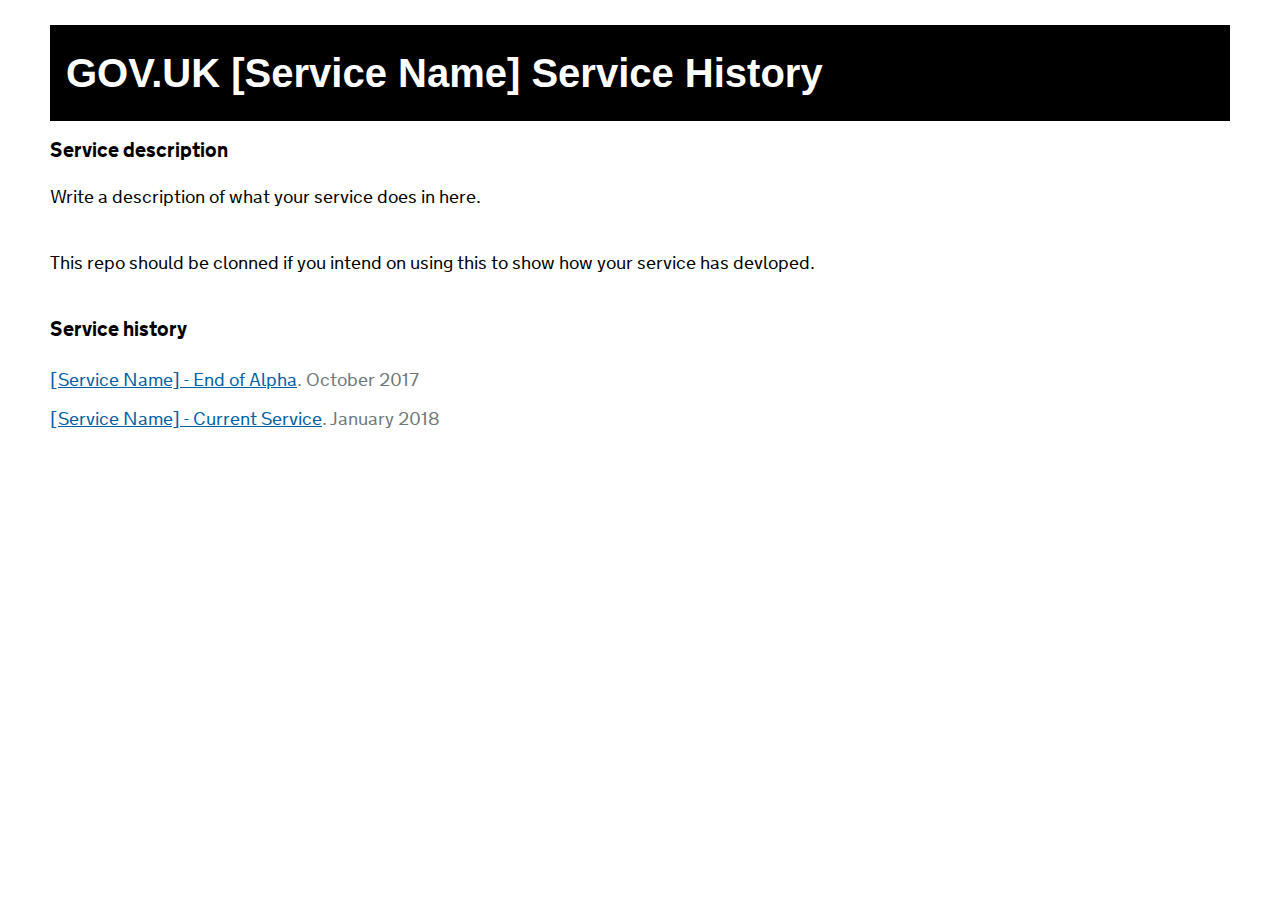
<file: index.html>
<!DOCTYPE html>
<!--[if lt IE 9]><html class="lte-ie8" lang="en"><![endif]--><!--[if gt IE 8]><!--><html lang="en">
<!--<![endif]-->
<head>
  <meta http-equiv="content-type" content="text/html; charset=UTF-8">
      <!--[if IE 8]>
    <script type="text/javascript">
      (function(){if(window.opera){return;}
       setTimeout(function(){var a=document,g,b={families:(g=
       ["nta"]),urls:["../../assets/css/fonts-ie8.css"]},
       c="assets/govuk_template/javascripts/vendor/goog/webfont-debug.js",d="script",
       e=a.createElement(d),f=a.getElementsByTagName(d)[0],h=g.length;WebFontConfig
       ={custom:b},e.src=c,f.parentNode.insertBefore(e,f);for(;h=h-1;a.documentElement
       .className+=' wf-'+g[h].replace(/\s/g,'').toLowerCase()+'-n4-loading');},0)
      })()
    </script>
    <![endif]-->
    <!--[if gte IE 9]><!-->
    <link href="assets/css/fonts.css" media="all" rel="stylesheet" type="text/css" />
    <link href="assets/css/main.css" media="screen" rel="stylesheet" type="text/css">
  <title>GOV.UK Report [Service Name] Service History</title>

</head>
<body>

<div class="header">
    <h1 class="h1">GOV.UK [Service Name] Service History</h1>
</div>

<p class="app-header"></p>

<div id="content">

  <h2>Service description</h2>

  <p class="intro">Write a description of what your service does in here.
  </p>

  <p class="intro">This repo should be clonned if you intend on using this to show how your service has devloped.
  </p>

  <h3>Service history</h3>

<ul class="exemplar-list">

  <li><a href="versions/01/index.html">[Service Name] - End of Alpha</a>. October 2017</li>
  <li><a href="versions/99/index.html">[Service Name] - Current Service</a>. January 2018
  </li>
</ul>

</div>

</body>
</html>
</file>
<file: assets/css/fonts.css>
/* The below comment needs a ! so that the copyright message doesn't get removed during the minification step. See: http://sass-lang.com/docs/yardoc/file.SASS_REFERENCE.html#comments */

/*! Copyright (c) 2011 by Margaret Calvert & Henrik Kubel. All rights reserved. The font has been customised for exclusive use on gov.uk. This cut is not commercially available. */


@font-face {
  font-family: 'nta';
  src: url([data-uri]%2BCEdERUYAAAGwAAAANwAAAEAD3wLwR1BPUwAAAegAACLQAABXThDsfPdHU1VCAAAkuAAAAfcAAAeuki%[base64]%2BiBehobXR4AAFsJAAAAjwAAAOY0rJl22xvY2EAAW5gAAACiQAAA6QBS32sbWF4cAABcOwAAAAgAAAAIAL%2BEVZuYW1lAAFxDAAAAg0AAAZF16Gv13Bvc3QAAXMcAAACEQAAAufluvPgcHJlcAABdTAAAAE%2BAAAB5YjwzmcAAAABAAAAAMw9os8AAAAAzJK%[base64]%2BOJjnRkRZZlRaPR7Pmtdc7vxHEcLnjr773P3muvtfb3rdc%2B388OY0IIU8LysCqMPY%2BfMP1%2F%2F7d%2F%2FPswP4znfMiyEK%2FPCeP%2B9o7vnxfmfO%2BW1fxefct1%2FK5cHfO%2FfvzA34dJ8ShpfBjLflyYurBh5eVhzMKFKa%2B3x1w75vCYoTH%2FMebw2OXjHh%2F3m3Efj%2FsUHR2%2Fc8L4CVMm3DXhswnHTrvxtOrTBiZez3bLxO0T%2F3PSf0yeM3nJ5OVTnp6ymW376ZtPr49Hp%2FdPnYX%2Bfdr4aedMWz3t3unHzlg%2BY8WMd2bUnflp1eVVa6qeq6qtqq%2F6t6rBmfNnXlo1yP7aqjUzH565beYnMz%2BbOTj727PXz3lyTt2c%2Fzv3k7n%2Fb974edPnzZq3aN7fUGZ5m7yEspeUtlT25lK5xzfKTduMFfPPoUy3esquL20Lro%2FlDts%2BK22U%2FOTkJVX104%2FN%2FvaMFXOenLFiwZp4rOI5bPPpgmMLx477OP6mfovCV8KErBimoAuy1nBZdiB8K8uFxdn%2BsIT9smxvuCbrDrdlHWFtdjCsy9rDHewfJO0G9BDaiB5Gj5D%2BJdLXcf1D9Ac%2BN5D%2Bj5zbw%2Bc%2FsT%2FAuY8418z%2BY%2FY59n9m38K1T0jzLyiPJoRx1GhydiRUZfvC3KyF3O%2BnFczP%2BsKZ1LiJGjdR0xZq2kxNO6hpDbUsUoMaSu6g1BpKrKHEDkrroKQOSqmhhN2UsJuWeTo5zMwawyzqPidro5StYV7WE87KGsICcl7IuQso76KsLlyKLkdXoG9m%2BfBtaracNCuy%2BvD9bE%2B4mv01pF%2FJ8Q3U4kae4Sa0ivM3s7%2BF87eyX41uw8ZrKHst19ahH1Lm%2BqyATfuwaR827cOmfdi0LzxKeU%2BjZ9CzaBN6Dj2PXqAOL6Jfo9%2Bgl6nPK%2BhV9Bp6HW1Gb1BGNXoTbUFvoa3U413229B7aDvagXahGur2PqpFH6DfU1Y95xvQR%2Bhj9GdEX%2BTqVdj%2FTiwyDVvtpf1sDkuzo9ikiC2KPHeR59rLc%2B3lufbyXHt5rr148xfhd2E6Hl2cbaKXz8p6w2zSzqfdLcY%2BS8lxbdYfbqdtPIJd%2F5J2cD4eylNKI6U0Yv0%2BrJ%2BnpDzWz1NaB1YvYPUCVs9j9QKl57F6AasfwuKxJo3UpJGaNFKTRmrSSO5bsFwfluvDcn1Yrg%2FL9WG5PiyXx3J5LJfHcnksl8dyBSyXx3J5LJfHcnksl8dyeSxXxHJFLFfEckWslmdEm0op8bku4BkX05eWkMMy2txVWO9Onu1Bzm9AD6GN6GH0CH57iTR%2FIO0f2f8JHeC4GeVQC5%2FH0Go7wmzybyXvAnn3kneRvDvIO0%2FeneRdIO8CeRfIu0DeBfLuIu8O8i6Sdwd5d5B3kbyL5F0k745wNn3sEH3sELm34J3omd5UymUcfwvbLKYFLeFpltE%2Fr6T1XcXnO7nzf6LRS22n1H2U2k2p%2Byh1H6V2U2o3pXZT6j7aQek5jpwyh%2Fi0B8up%2BspP20XZ7Z%2FztB2U21V%2B2i7K7RrxtF1hZjgjWxlm8KRnsq%[base64]%2B57x70AKPOYUbpv04jz%2Fw0ZxWxxyD17klPsYSSlmZD1L0ZuzSE73F8Dbn%2BgP216Dp0PboB3YhuQjejW9Fq0t1GKWs4XsvxOnQ7n%2B%2BgjB9yrtRXi9ijiD2K2KOIPYrYYwB7NIffkuZt9M%2FoHfQ7tBXVoPdRLfoA1XHPh2g3x3%2Bgvg3JN83MkUVs2YwtjzDORh8dYayNfjrCeBt91cwcWQynpfa1mFH2KvYrKT32u0ewwiSu7E52WIo9rsJat5P%2BTtpxbAeHuWMs6ft4ut5wM57ppN3fT5u%2FnzZ%2FCFvuYa4bYq4bwqYbmO%2BGmO%2BGmO%2F6GW33M9p2Mtp2Mtp2YtOj5NSDDfPYMM%2BI24kd84y4ndgyjy3b02y8hnzXsi%2FZsgNbHsWWcYTYgx33YMc92HEPdtyT5oRHKe9p9Ax6Fm1Cz6Hn0W%2FJ42Xq8Qp6Fb2GXkeb0RuUW43eRFvQWyjOL1upy7scb0Pvoe1oB9qFaqjb%2B6gWfYDqqNuHaDf3%2FJ7y6kkTfbOHc9Ef0RfRD5%2Fw%2BSA2a0fjU9uO%2FXxludWM46jA0SDPOxS%2By%2FUC1jtKSxzEggUsWMCCBSw4lGbIH3D%2BWnQduh7dgG7EpzehVaS7mf0t7G9lv5r0t3HfGo5jCev4fDvHP8RD0f%2B%2FRS9T1ivoVfQaeh1tRm%2BQRzV6E21Bb6G3Sf%2FP6B30O7SVvN7l%2FDb0HtqOdqBdqIZr76Na9AHaTfp6zjdQh4%2FQx%2BjPqXWO4%2Bw0arSSXryWPvhjzt6DpnMlx5V7GQM6U%2F8%2Fj5Ya5%2F8rWWGspIWupW%2F%2FmPP3oPv%2BcxL9%2FV5a7b1hMlasS%2F39eNvePaxt7ydVf1hK%2Fm2k3E9rbk%2Bt%2BbJsI3f0MyoMcdcRRoXu8B2Or0rrhwH80YM%2FevFHT%2FLajTzTTWgVn29mfwvXbmW%2FmjxKI%2BxorfZeen83dh%2FA7gPYfQC7D2D3Aew%2BgN17sHsPdu%2FB7j3YvQc7D2LnHuzcg517sHMPdu7Bzj3YtIdRYYgRoZvRoJvRYIiRYIhRYIgRoJseHGe%2BlVjwtDQXxk9xblnLtdt5xjux0DQs0YwVmrByQzif9cHK7A5S%2FIQU91f88Uj2FC2mnX5yJd78EWvu2JZXpp4anzemaA3%2FnbwOsBLvYKzYxBx5gPFiU5ojZ1LT2ZQ%2BB8UV%2BjzuPotaLMBqCzl3NjU5B53PvXFteBHHl6LLWHFdzv4K9E3SLWdVviKrxhNb8EQ1PSOuHbfgjVq8UYs3qvFGLd7Ygjdq8cYWekGBXlCX1ojr0pP3MLbEntDC83WHu2kF97Affe35BONMF%2BNMF%2BNMF%2BNMF%2BNMF%2BNMF%2BNMFzbJ480avFmDN2vwZg3erMGbNXizGm9W481qvFmNN6vxZi3erMab1XizGm9W481qvFlNr6mj19TRa%2BroNXWMMQOMMbH31DLGdOHtanpQN2PMAL2om17UTS%2FqZowZYF1xgHXFAcaaTYw1m8JnsWWnPjQZC1fhm5lYIa6a56C55HYWHljA8UJ0fhqT9iRf2qceyV7j6TopPRf%2BJr1hzcD%2FF%2BGDS9Hl6AoU58wV%2BKw01nfgj0PktD%2FNoaW5c6Ayd67iepw%2FS%2BP%2BEH5pxi%2Fdqd%2Bvo43cge4mzaPk%2BzR6Bj2LNqHn0PMozptvkKYavYm2oLdQnDvfZb8NvYe2ox1oF6qhjPdRLfoA1VHOh%2Bj35FfP9QaO96CP0Mfoz%2BgT1Mrzfoo%2BI81cLLAXW8bxYiu2bGNcivbsxJ6HsOfb5bfBHDbtwKaHsGktlljP023Hrm9j1wPY9QB2XcdTNNCTZlGLVuz70zQPHEq9cjd2voa3zWbKaKKMHPnnyX9bef2zl%2FwPkn%2F0xG48sRtP7MYTu%2Bkd7bxpFukhB%2FBIHR7ZjUfq8EgHuR%2FBC314oQ8v1OGFPrywGy%2F00UNa8UQTnmikBtvSW%2BajXHsaPYOeRZvQc%2Bh59AJlvIh%2BjX6DXqa8V9Cr6DX0OtqM3qCcavQm2oLeQlsp713229B7aDvagXahGsp%2FH9WiD5J3duOdupPeJOfxtrGPt419aWb4FjVfTOoleGQZnrktzaexf8dV8lZ83YuVexkl2xglt%2BLnXkbKrYyUbYyUbYyUbYyUW%2FF3b%2BVtP84gvKOmOaeT3Hcy5xxk3IxroSHmmSPMIPsZN%2BMau5QqroO3MGscKqesL7%2BPHkkzwQP0tke4dpi6xlVXM3fEdUAtqePstD%2BtB%2BJ6%2FzDljklr0qlp1Xoedy3GJ%2FEt%2Bcr0pha%2FCRhIq4WY%2FoHyivIwpYyjhUZPD3KmOT3DwfKcuT3lWLr%2FSPkZjnJPK%2FcsTnNvK5%2B6qVtpzu1OM%2BeV5B3Lui%2F7J9L3kKIn1aqeXDtIUU2u7aTKp%2Fl1bVpd9KU5Nloovn8d5ngKeebTXVXprkHu2s0d75TXok2krE6rzVjjHHnHebueVIPlN8UDqcZaJ85oAyn9xPITFpIlS%2BkL6QkPU9Iqyj2Yyp3BE1ZR9wu4%2B0JSfQVdjC5BX0WL0GXY6Gvs%2FwL9Jfo6%2Bgb6q%2FS28BNKKJbXBQ20sp2sC6Itt9HX4jqtSF%2Frp6%2FFmego%2FSt%2Bk9FPv4rPt58RLX6XkGdmyTOz5JlZ8swseZ67Pvyc%2Bx9Dv0C%2FRL9Cj6Mn0JPoKfQS5b3M%2FhX0KnoNvY42ozfIuxq9ibagt9C7aBt6D21HO9Cu9P1CsbxW2EkP2DlirbCT0a6f0a6f0a6IBYvJHw1YrvT%2BuJQ%2BFv28MjvGUzVT%2B52k6gvXYt9o16E0M3yF%2FcXokvRm0Id9h7DvELYdwrZD2HYI2w6l2eMb6Y2hDxsPYeP709hVeiuL7%2BnV2LW7vN7qTqPjKvZxjXU3x3GG%2BDn3PYZ%2BgX6JfoUeR0%2BgJ9FT6e1g9Flk5Bj2EuW9Qf7V6E20Bb2F3kXb0HtoO9qBdqHSzNFd%2Fp6gGntWj%2FieoBp75rFnHnseSr3LnrAXm%2FamfreU8aNk04GyTevT2jS%2BJ8QUpfe1w9y%2FnBkhX5518swIcUW8nxmhyIzQyozQyYzQjQdyWD2HdXNYNseM0F2eEbqwZg5rtmDNHDNCV5oRVnF8C%2BdKbwptzABxZbifGaAZC%2BewXg7r5bBeDuvlsF4O6%2BVGmQG6aJ1dtM4uWmcXrbOL1tmFRXNYNIdFc1g0h0VzWDSHRXNYNIdFc1g0h0VzjP4HGf0PMvofZPQ%2FiIVzWDh%2BJ9zM6N%2FM6N%2FM6N%2FM6BjfkabSYnZW3uGXYceXUHw%2F%2FiP7P6H4XhzfieP7cAufx2Kx3jCf1euY9CY1IX1PNZurc7DSfEq6gVQT0nfZS9P313E860zfrf2MsaOJNp7Hwi208TxtPE8bz2PtFtp4njaeZwxpop3naed52nmedp7HEy208zzeaKGd5%2FFIGzX%2FGV7JpRljCavEpemb842MKQfS3P090qwgr%2B%2Bjq9E16fvKJlZUbbz7tfHud4yVVRv1bWFOb2NOb8OTTczpbXiziTm9DY%2Fux6OteLSFJzmAR1t5mra04n2QNBvQQ2gjejiNwXHOb6FP5elTefpUnj6Vp0%2Fl6VN5%2BlSePpWnT%[base64]%2Bk56CbnHKMNVaU08mL7fWMuosY7%2BfQfp76Q1PkiZG9BDaCN6GD3KtZ%2BT9jH0C%2FRL9Cv0OHoCPYmeQk%2BT7hn0LNqEnkPPoxco%2F0X0a%2FSb9N1bDWugAmugAtYpYJlWLNOfIh57%2BFyKerRinX6s04p1%2BrFOK9bpTxGQT0jzLxznUZwVxobzwvnhcFgQLk0zbCnqspPVbnyLfid9p7%2BcZ1vBfPF97r86fTPXTAttpHXWpJjG3eT%2FIGk3oIfQRvQweiRbTWvppbX00lp6aS29tJZeWksvraWR1tJIa2mktTTSWhppGY20jEZaRiMto5GW0UjLaKQFNDLqtqbvr2JEYH36nuHEuq5M4%2B3qOC7ElVMI9P3TGBsmx%2FfhcEaYyWpodjiHT%2BczZsxlBL4mfDP8gG1ZuD7cHL4Tbg3rw9%2BGO9muC3exXR%2F%2Bju2GcDfbjeE%2BtpvCT9lWMX48xx3Ph7fCPaz6d4QNYVf4MDwWfh8aw1PhQMiHF8JngXeZMOayZSlSeU64esw%2FjPn38Q%2BP%2F7fT1k2cMrF%2B0pZJhyc%2FO%2BWiKZ%2Be%2FtjURdMvmlFb9eKsO%2Bb%2B41n%2FZ0HdwgfOGTz%2F6gvXXdh44b9esuWrx5iTY5TOSJ3ROiN2Ru2M3Bm9M4JnFM9IntE8I3pG9YzsGd0zwmeUz0if0T4jfkb9jPwZ%[base64]%2FUUfPT927GZY3NGp81Rmuc1lit35n5vZnfnfn9mfFbY7hR61N81hitcVpjtcZrjdkatzV2a%2FzWGK5xXGO5xnON6RrXNbZrfNcYr3FeY73Ge435Gvc19mv81xiwcWBjwcaDjQkbFzY2bHzYGLFxYmPFxouNGRs3NnZs%2FNgYsnFkY8nGk40pR30txZWNLRtfNsZsnNlYs%2FFmY87GnY09G382Bm0c2li08Whj0saljU0bnza2aHzRWHXUohSpNlptfNSotZFro9dGsI2ZGok0GmlE0qikkW2j20a4jXIb6Tba7bud73dGvqOWpei3EXCj4EbCjYYbETcqbmTc6LgRcqPkRsqNlhsxN2pu5PyLPWl7JaJuVN3IutF1I%2BxG2Y20G22PmjHMF0cqkfcvU4NF6Tsbo%2FJG5o3OG6E3Sm%2Bk%2Fst5taMSxTeSbzTfiL5R%2FdG92pV0cYryG%2Bk32m%2FE36i%2FkX%2Bj%2FxIAUgCSANIAEgFSAZIB0gESAlICkgLSAlGLKu3r5J5RqBAEUgSSBF%2FOhr0VykDSQNpA4kDqYPQ%2B3J70tfQNqSSCNIJEglSCZIJ0goSClIKkgrSCxILUguSC9IIEgxSDJIM0w%2Bg1bktaVLFpZBvkG2Qc5BxkHb6YLXsqDIQchCyEPIRMhFyEbIR8hIyEnETUo%2Bn7YckG6QYJBykHSQe%2FKZF4kHqQfJB%2BkICQgpCEkIaQiJCKkIwwwiMhISUhKSEtITEhNSE5IT0hQSFFIUkhTSFRIVUhWSFdIWEhZSFpIW0hcSF1IXkhfSGBIYUhiSGNIZEhlSGZIZ0hoSGlIakhrSGxIbUhuSG9IcEhxSHJIc0R9U5iMeQxZDLkMmQz5DNkNOQ0ZDXkNWQ25DZkN%2BQ3ZDjkOGQ55DlkOuQ6ZDvkO2Q85DxkPeQ9ZD7kPmQ%2F5D9kQORAjKobWTe6boRdNkQ%2BREZETkRWRF5EZkRuRHZEfkSGRI5ElkSeRKZErkS2RL5ExkTORNZE3kTmRO5E9kT%2BRAZFDkUWRR5FJkUuRTZFPkVGRU5FVkVeRWZFbkV2RX5FhkWORZYl6sHSd7FZiVmRW5FdkV%2BRYZFjkWWRZ5FpkWuRbZFvkXGRc5F1kXeReZF7kX2Rf5GBkYORhZGHkYmRi5GNkY%2BRkZGTkZWRl5GZkZuRnZGfkaGRo5GlkaeRqZGrka2Rr5GxkbORtZG3kbmRu5G9kb%2BRwZHDkcWRx5HJkcuRzYl6IFEykjLSMhIzUjOSM9IzEjRSNJI00jQSNVI1kjXSNRI2UjaSNtI2EjdSN5I30jcSOFI4X2zMuLdC50joSOlI6kjrSOxI7UjuSO9I8EjxSPJI80j0SPVI9kj3SPhI%2BUj6SPtI%2FEj9SP4Y0TOqJwUU9VEic6RzJHSkdCR1pHUkdqR2JHekdyR4pHgkeaR5JHqkeiR7pHskfKR8JH2kfSR%2BpH4kf6R%2FJICkgCSBpIEkgqSCJIOkgySEpIQkhaSFJIakhiSHpIckiKSIJImkiSSKpIq%2B2LckT1RoI4kjqSPJI%2BkjCSQpJEkkaSSJJKkkySTpJAklKSVJJWkliSWpJckl6SUJJikmSSZpJokmqSbJJukmCScpJ0knaSeJJ6knySfpJwkoKShJKGkoiSipKMko6SgJqajHEtsk3yTjJOck6yTvJPMk9yT7JP8kAyUHJQslDyUTJRc1fOUc%2BSgZKTkpWSl5KZkpuSnZKfkpGSo5KlkqI%2BFGw42IGxU3Mi5jJWclayVvJXMldyV7JX8lgyWHJYsljyWTJZclmyWfJaMlpyWrJa8lsyW3JbslvyXDJcclyyXPJdMl1xX1fOKtZK7krmSv5K9ksOSwZLHksWSy5LJks%2BSzZLTktGS15LVktuS2ZLfkt2S45LhkueS5ZLrkumS75LtkvOS8ZL3kvWS%2B5L5kv%2BS%2FZMDkwGTBpAEkAqQCZMOM%2FxoDNg5sLNh4sMyY3JjsmPyYDJkcmSyZPJlMmVyZbJl8mYyZnJmsmbyZzJncmezZ531nfnli0eTRZNLk0mTT5NNk1OTUZNXk1WTW5NZk1%2BTXZNjk2GTZ5Nlk2uTaZNvk22TcTow7xciorJS8lMyU3JTslPyUDJUclSyVPJVMlVyVbJV8lYyVnJWslbyVzJXcleyV%2FJUMlhyWLJY8lkyWXJZslnyWjJaclqyWvJbMltyW7Jb8lgyXHJcslzyXTJdcl2yXfJeMl5yXrJe8l8yX3Jfsl%2FyXDJgcmCyYPJhMmFyYbJh8mIyYnJismLyYzJjcmOyY%2FJgMmRzZ6CvPnRWuTLZMvkzGLOq3iSCTIpMkkyaTKJMqkyyTLpMwkzKTNJM2kziTOpM8kz6TQJNCk0STRpNIk0qTTJNOk1CTUpNUk1aTWJNak1yTXpNgk2KTZJNmk2iTapNsk277MvP6%2F2%2B0jhScJJw0nEScVJxknHSchJyUnKSctJzEnNSc5Jz0nASdFJ0k3ejfzVdXyDrpOgk7KbuoxxMtJzEnNSc5Jz0nQSdFJ0knTSdRJ1UnWSddJ2EnZSdpJ20ncSd1J3knfSeBJ4UniSeNJ5EnlSeZJ50noSelJ6knrSexJ7Unuff583VXheaT6JPqk%2ByT7pPwk%2FKT9JP2k%2FiT%2BpP8k%2F6TAJQClASUBpQIlAqUDJQOlBCUEpQUlBaUGIyal3hBmcHh34ZHdlB%2BUIZQjlCWUJ5QplCuULYwakol2heZQrlC2UL5wqj%2BRBNKFEoVShZKF0oYShlKGkobShxKHUoeSh9KIEohSiJKI0okSiVKJkonSihKKUoqSitKLEotSi5KL0owSjFKMkozSjRKNUo2SjdKOEo5SjpKO0o8Sj1KPko%2FSkBKQUpCSkNKREpFSkZKR0pISklKSkpLSkxKTUpOSk9KUEpRSlJKU0pUSlVKVkpXSlhKWUpaSltKXEpdSl5KX0pgSmFKYn651XhThdKU1JTWlNiU2pTclN6U4JTilOSU5pTolOqU7JTulPCU8pT0lPaU%2BJT6lPyU%2FpQAlQKVBJUGlQiVCpUMlQ6VEJUSjXolkaLSohKjUqOSo9KjEqRSpJKk0qQSpVKlkqXSpRKmUqaSptKmEqdSp5Kn0qcSqFKokqjSqBKpUqmSqdKpEqpSqpKq0qoSq1KrkqvSqxKsUqySrNKsEq1SrZKt0q0SrlKukq7SrhKvUq%2BSr9KvErBSsJKw0rASsVKxkrHSsRKyUrKSstKyErNSs5Kz0rMStFK0krTStBK1Uasqb2GRUZVTlVWVrZWvlbGVs5W1lbeVuZW7lb2Vv5XBlcOVxZXHlcmVy5XNlc%2BV0ZXTldWV15XZlduV3ZXfleGV45XlleeV6ZXrle2V75XxlfP9LP1%2Fi3PCuDA5nB6mhaowM8wJc5n1zwrzw4KwMJwfLgyXhMvCN8LisDR8N1wZ1obbw%2FpwV7gv%2FIw3kMYwdvp3I3k75V%2BnvhgWkT5k27Mj2RDKZd1ZPqvJ6vm0mc%2BD2bbsUFbI2tL1uAY45Q89o6LSZ9pi5dOwNIOfk0flGtbkE%2BPbCVc4Qw2o42A2wDaYdfEuO%2Fz%2BIurP%2BrjWNyLnIlvP6GWN8hx96Y6UNyOOOQzQqsullGsz6B3D7i9wvhivlK%2F2Hy%2BRHGL9j1bOxKcYGFkXPDCUdWDtfNZw%2FFz63cmzN5bPHBq9%2Fly5N5VSzBrx3dbshewnfNqQbUhXOrOj2e5k3doT7XFSLsd90ZPqvu%2FEKxVflDwxSFkn%2BqKTp%2BguHw%2BlZ%2B2sXOtPZ46yP1K2w5DpTsgjpuoo1SDdVa5xKrV8ruz1gZI3RvhiPboTO%2FRk96XPd6HqdNSc3c0sx1W0hbEiZD9CdzAKhawh2xn3KV2BWhaG5VixGU9XSKWX2kQh1eEo%2FaTnuH%2FTlfqU45B9J33uTHWOPSruD6CDrGFCUldWm9IdYVVXumM1WpPtzfZldenzcrQpWjPbn22Mz5P9D%2FQaI2XIfopeyp5IrWhPtrKcQ%2FR3X9ZLDXsr9eotP18fbwjD61sMJ%2F1EH5SPBrJj2V2p1nemz23l8%2F2l5zjVjz05tfaj%2BKQ7PlO5lQ6VrBntlJ67r2zfymhT7tcx3bFS%2B8uuTOfvIq%2BKfzg6xug4evlDJ51JHuYdZeT5wsgzo%2BZ3Yo%2Bt5D6sb5%2FQCtKZ%2BOwHj99Bi10TU2VfT3ZtLl%2BJltydnuboSbn3m%2FPwvpZs0hFG%2FODt5spx2TOxXZyULo0xjnJf7MeeXPbUlvT7tZNSHYzeLB%2F3jD7alHIq98lNw3P1Ku2hNEZ0nlxCOdXAKc4f98VJY315DMuXx5c4kt0bLZnVDW%2FF5TGlffT84zhUOSqkMbs71bPTK%2BRXGiO7T5lDpe%2Bl1rsmHa1P7SF5lFxje9h%2F4vMMf%2FJKDzya8lif%2Bsrq1LNypREx9az6NALYs46PAie19nK%2FWHnS%2BZN6yglXW9De0Z5rRLrtlaPNI64wr8VxuPL54En3xlGslfXZqXIoDvfI59S1%2FpQ5HDk%2B%2FsX2EGt1PLU9EQ%2FXVvrxP5X3T4wYEQbx5t%2Blo9LMY18ulm01yupjFP8%2BcWJ9v9xPah0%2FSkf3Dy8xnc%2BdosTSmmf4Om5j%2Br1l5DiUnqTNcWeYTQvmXHnm%2B5I9akeUVLJl3nXMcd8fX1WlkS3uS%2F3iheHeTa2683hLHvEUY8KEkA8XVE4dPzqXlfK5o93Fz0y24z9jwtj013LjyWtC%2Bpu5iWkf%2F%2FfmJNbfU1iBT%2BV4GpoezjghpxnhTNbms8Ls%2BJ87w9mszUur87PZzuFaYJV%2BUfhKuJijS9Cl4auj1mjuKWoaWPGf%2FDOOOo8rbxMq26TKFus9tbxNT7V0m01tZ5e3%2BeUt1tQt%2Fp3exeXtUrb5lDCbJ7%2BEfC5NeY32E6%2BrmO4stvg3leem36Xnm1f21eTKXcePzqWep%2FJVqVbxZw65nYbOq%2BwXlD%2BVPkdN48mrSDsLnT7CqjOp1dj0f1TP4PdZeGkhv8dRs3mcm8e5efh6AlYKyXMTefrRfmafoqbR%2F%2F7MqWyhUufh22mVLV6vKm%2BnU5%2BZw7axlW1heZs37FxA%2BnUi20JyGsuTn0k%2BE9HoP%2FG6iulKbWQM9p%2Be%2FtPsuTzf2elvSGObiv%2FFdgrnzyD12NRSJtDHLuC%2Bi2ghk%2FD15eRyRfg2%2BS1hOyssC9%2FBbvFvSxeGH4SbSXtrWMN76jq2r4c7wg%2B5I%2F496RXpL0n%2FKjwYngvfDM%2BHl0j9ctgRbgq7wp%2FCj9LfkP40%2FQ3pL%2F8LuCIXk3ic1ZXfShtBFMZ%2Fs4lpG60VFSlBwhJCESniRRARkWotCC0iIZQivQkNIjamGtI7ERHxyssiRXwEkdJnKKX0CfzT9rJP4GXBfrOzmNCGbkHxzy4zX%2BbMN2fOyZ75BgMkmWYbz9dDe7lYq%2BATl53T0wANHjF6iI3PPvHpeZwvqC%2Fkn6r%2FgxMvFss1UnPV4iv8ytvFKqNvqqUKEwHDPm2WRQsJbnGbO9q7Vba7tIc%2BbG%2FoIEM%2FOUaZ5BkFXlKiTI0VNtjiHbuBN8O6%2FKBVW3wILV8Di%2BGnQ9MWYjbEQoi7If5y6NUcxuIh7jmMlx22TDpM5Nw%2BiSntmlSr6rVxDzKjzAwptc4w23vBTEbZe%2FrVRa9szTl2dZ3jiZHkgGVeK%2BtDjjjmG9%2F50cRPt1r2zJP12%2BinziaYMxo5bn3OnM13y5om9xfDflkbCYpoWaMDRRJrWKfKUMUM6Uv938oof%2FdVIRmGVZWlc3mM2ielOswyov9%2BTpV18TtF7d%2BrmnqgGs8zz6qq%2BrIiiIorrbPZx5jO3QJrUoa9K44sKl5fStLPI56Ls8579vl0LSOOyiMjPXwotXhBRTq3I037rHN%2FczKJyi8rVRuQos%2ByxKY0%2FCNfxDi58Rn%2BK2%2BrZia43Rr12ASjtG6%2BZipv7xTr03EH9SalUTO0%2FgZSl%2B39AHicY2Bm8WGcwMDKwME6i9WYgYFRHkIzX2SYzOTFwMDEwMrMAqJYFjAwrA9gUIhmgAJHIw9vBgcGBaVU1ln%2FTjLks29hNlVgYJjsAJRj%2Fsc6C0gpMHADAIZ9DxQAeJxjYGBgZoBgGQZGIMnAWAPkMYL5LIwJQDqIwYGBlUGIwZrBlqGOYTHDUoaVDKsZtjIcYTjPcJfhCcN7hr8M%2FxkNGYMZK5j2MB1nOsl0l%2FmAXKvcZwURBSkFWQUlBTUFK4UChUqFNYpKiiFKQkoeSglKqf%2F%2FA81WAJppz7AAaOYKoJnrGLYzHGO4yHCf4RnDR7CZQYwlQDOPAc28ATSzQe6TgrCChIIM2ExLoJklYDODoWam%2FP%2F%2F%2F%2FH%2FR%2F8fMjD83%2Fd%2Fz%2F%2Fd%2F3f%2B3%2FF%2F%2B%2F9t%2F7f%2B3%2FJ%2F8%2F9N%2Fxv%2FJ%2F53%2FPvv79e%2FX%2F4%2B%2B8vyyPXhzQe7Hmx%2FsO3BpgfrH8x9kPEg9YHx%2FX33%2B%2B5dvDfnXuu9JkiYAIEPA%2FUAM0MCQyJDEjCs2RjgFjAyAQkmNJVASWYWVjZ2Dk4ubh5ePn4BQSFhEVExcQlJKWkZWTkGeQYFRSVlFVU1dQ1NLW0dXT19A0MjYxNTM3MLSytrG1s7ewdHJ2cXVzd3D08vbx9fP%2F%2BAwKDgkNCw8IjIqOiY2Lh4hhqGuob2nknTpk6fOYNh9tw58%2BYvXLBo8ZJlS5evXLF2zbr1DJmJSQxXGKakpz7ITXla28eQ9ex5ch7QbUcYGIoYZq0uB6WRJwxpxVeZK6q7N285e%2B7S5fMXVjFs3Mlw%2F9p1oFz%2BRQaGqsbKpvqW1rbmzi6GjgkT%2BzftPpSxb%2F%2BBgsMH9wAA7%2FjD3gAAJgCaAJQAjwCHAHsAdQDqAG8AgQENAHMCMgElAZgDgQCJAH8ANwBIAD8AugCwAK4AqACWAOkAnQB9AJUBCgB%2FAHUA%2FgCRATEAAAAU%2FskAGf%2FWABD%2FKgARA%2F4AFAWaABIEMAAWBcoABgUXAAJ4nF2QPU7EMBCFYxIWcgMkC8kjaylWtuipUjiRUJqwofA0%2FEi7Etk7IKWhccFZ3nYpczEE3gRWQOPxe6P59GaQmBp54%2FdCvPMgPt%2FgLvd5%2BvhgIYxSZecgnixODMSKLFKjKqTLau01q6DC7SaoSr08b5Atpxob28DXCknru%2Fjee0LB8vjdMt9YZAdMNmECR8DuG7CbAHH%2Bw%2BLU1ArpVePvPHonUTiWRKrE2HiMThKzxeKYMdbX7mJOe2awWFmcz4TWo5BIOIRZaUIfggxxgx89%2FtWDSP4bxW8jXqAcRN9MnV6TPBiaNMWE7CxyU7e%2BjBGJ7RflYGtcAAAAAAQACAACABMAAQBgAAP%2F%2FwACeJzkvX9YW8eZL65zjn4iCQn0WwIkgX4iQPwQEkIYMAiBwA7YxsIyxiYJxqY4tXEIMSHZOA3GISQbtyEkmLRxE4eE4NbiWKFN0rvxXmMSTHbD7telZenzre9dl5TSe5O7D0tKaezvvCNjuQ77bJ299%2F6xX56Hj2bmvDNnfrwz887M%2B85hkIwf3Pw9cZJ1mkExFETfhVg1k2mjz8QSDcW8mtjG2COxx2OZDfQ1FEC%2FxkRwDYCIZcbFu0OEffwUcYYIEVTb%2BKfEr4nPCepo%2BBrxBUG20V8QREOYQYiRe7yYqCEa0bMxhmw5RIhD5EyItBeL9pGHySfJF8jXyPPkhyTnaIghDlEzIcpOf0oRR%2Bk3VehNxwB4KqKN3g2umwAfAhxGYeH3VVdU6F0tEDAHRL8E11MAxQgYIUbZrhDDrhljZBQGsUeCPBJDYXCMx1kOkb8KnyFDJNkQ1pGZJEpohkQxT5EooWsA%2BL1fooQys4jwu5zLHER5gXuJi35%2BFvNJDPp5n3%2BFDz9xV%2BIgMP6TeCCRXpKin3dll2VkAyP8M9YnLKBhX2HDj%2BCKAEiFnwiBVHRJBKTiy2L4kV%2BWQ6DikoJskORQKZSjkMzJTiJl0lgyJTmD%2FOl7ihfS47U2pdKmlUgiv%2FGs03%2BqutF1ZwiiYKA%2FkvEKdZAicdtyGE9eIGQMpu0CS4ZaOHyccYpBNtAzDFTgGWiq48QpAgUUM1GRi1kIFnjo0U8BngUYRBA281w8ROTloeeZCDaoYCbyMLFHPEYKlunPUUWGODOZWZKcuBQC%2Fb8yPk6Mh8Os01%2F9PZn91d%2FjfHYxGMwVnE8t8eQFvoaL8inSCBAnNgrQq3QClIGLCEICYB76Ih%2F5q%2FmIR3TgYiBXiA%2B8QzO4KLAaQMeFOAhCXHGINQPImQlx7PQZDnqgE8FTgEYRyp9IHBLPhMR2%2BrwYRUC%2BeOQTh6QzIak9FC8OyRHDikMqxJvikHomxBKHElFa4pB2JqS10wf0KJ0KgGcB3tGjLO8D%2BD54H9Oj3PjB%2BwrAMISx9FB3KG3SjiuNhyqNt16DQuQRrnsUyKMw3PJokEeDPHSxFCVyRIqSO45cIak4xJihXwDmPQxQREYCmTjbLMAxAXMZKgBVoAiHxqGyicdkKBQVSwYForkoV4jT9XF6Ki4lNycuJ06P%2FnNkKfg%2FBfkQ5pJiouZGaPBPfxokak7%2FCf2dBh9pI3w33id8J4nXb%2ByF%2F5M33j9xYzcxDP8nGKhlH72Zw6xhH2RsYvgZAV7BhfsUItTKFVo2wgxFCWrrYmiPItQeAEfpJ8F1BsLEADMAxfchePI%2BILkPkRSBawbCxABnABii%2B2BsYtjDTzJeQDweLmJUA6ufB1YPsYEWQYgtDslm6FAF%2BBGEKsQhxQz96wxouwwUKAJXCLlCGeJQ0kwoyQ6tjaiMGB0zkIJzBsasTTP04U0oyr4SBL8uQfFEAKGSyGtqZ%2BjxXSiz7%2B1CjysB9gKoARYBehGEO3b17CKP0kd3rQ9bStTYynU2kCGPbN3jQB7HOk%2B4kMcFHqV4zEguhxzisQpymWYYK1At0Eoo9MsMyMgMXat0QNhbtSjsDwDcWpStRXC9BzBVi4bUj2t%2FWUs2FPPrag%2FUPlp7svblWlYbzUFP6ANAU47TKObnlVeU7yo%2FWH6snNUWPlb%2BTDmq4alyFH%2BwfKQc4lvL3eX%2B8mB5SznrKN1bDuwPUFGOyvpR%2BS%2BAnlNbDi2lRDX%2Fq%2FBhxZMK8uj4ecWHik8VVFtYpNAq0NSxTwEPqAZaiwsU0kJj0CYcM%2FyR6RcmsgEVOZT7q3FGrjhXl4tmoprcxtwjuVRDGH5QkmdyQ7kX0YNIU4WM4tDOGfqzXXhUp3uhgn4A8BYaBelnAEqhD3UAvB2D5kH%2BOH%2BSP8tf4K%2FwWQ3FMjZfzjfxnXwfP8Bv5nfwe%2FgD%2FJg2RCWYFMwKFgQrAkwlkAtMAqfAJwgImgUdgh7BgCCmjR4R4ASFk8JZ4YJwRYhJhXKhSegU%2BoQBYbOwQ9gjHBAiUr8QZaAVYBSgJQ5BVxyOHj8ZPxu%2FEL8Sj6PHy%2BNN8c54X3wgvjm%2BI74nfiAeRX82HpNKJiWzkgXJigSTSuQSk8Qp8UkCkmZJh6RHMiCBrIelE9Kr0uvSZSlQMaVSqUHqkHqltdImabu0W9ovBaoPVNOqedWSak0FVHyVRmVTeVRVqnpVq6pL1acaUgHVe%2Bop9Zx6Ub2qBiqeWqW2qt1qvzqoblF3qnvVg2pMpZnSzGkWNasaTKVRaawat8avCWpaNJ2aXs2gBhXh7QQownsJUwlzCYsJqwmYNEGVYE1wJ%2FgTggktCZ0JvQmDCTjBxKnEucTFxNVETJWoSrQmuhP9icHElsTOxN7EwURMlTSVNJe0mLSahKmSVEnWJHeSPymY1JLUmdSbNJiEXntOB4xwayRvoIf0OBeWKcucZdGyasExLSqL1eK2%2BC1BS4ul09JrGbSgmD1WRP%2BoFdNbp6xz1kXrqhXTW1VWq9Vt9VuD1hZrp7XXOmjF%2BUmdSp1LXUxdTcVUqapUa6o71Z8aTG1J7UztTR1MRamW2lCq%2BwFMAB02nL5tyjZnW7St2nBMm8pmtbltflvQ1mLrtPXaBm0opi8N0TdlQqRMHClrKmsuazFrNQtHylJlWbPcWf6sYFZLVmdWb9ZgFs5U9lT2XPZi9mo2pspWZVuz3dn%2B7GB2S3Zndm%2F2YDbmhpzpnPmcpZy1HMwNOZocW44npyqnPqc1pyunL2coB3NW3kTe1bzrect5mLPypHmGPEeeN682rymvPa87rz8Pdx33pHvWveBecWMudcvdJrfT7XMH3M3uDnePe8CNqfIn82fzF%2FJX8jFVvjzflO%2FM9%2BUH8pvzO%2FJ78gfyMZVn0jPrWfCseDCVR%2B4xeZwenyfgafZ0eHo8Ax5UMc940Cik8dg8MFKNF0wWzBYsFKwU4BgF8gJTgbPAVxAoaC7oKOgpGChAMX5cgGJoC%2BwFOMamyU2zmxY2rWzCMTbJN5k2OTf5NgU2NW%2Fq2NSzaWBTTFtYu8m%2BCQ1y%2B2BmeA2gvBjBboB3yhB4tyAIALhqEJzYBs0E8AoCxjgIaGcYaOA7A0PSUwBnYEg6CvA0gBfgxzEwQIB8tAVGiUMA54TQ2OHYidirsddjl2Nx1cdKYw2xjlhvbG1sU2x7bHdsfyxuRvG0eF68JF4T42YUa8Q2sUdcJa4Xt4q7xH3iITEqSnNcRxyU%2B724qbi5uMW41TjMGXGqOGucO84fF4xrieuM640bjEM19QAaeOjvAPwoATIIvakPOtIowCGAVwGeAOi2oGr9jvV7VlRTD0PvSQYWLwH4HoLwg7aHbehRaRpm37SptLm0xbTVNPz6NFWaNc2d5k8LprWkdab1pg2m4RKlT6fPpy%2Blr6XjEqVr0m3pnvSq9Pr01vSu9L70oXTMmPYJ%2B1X7dfuyHdeOXWo32B12r73W3mRvt3fb%2B%[base64]%2ByZOunMon9pvIb%2BfvzPQcKOOr%2F8a13Z5e7ZArJMQmmy87lkORSpKMkRXsfqJuy%2FOHdFLuxb%2BheMLMstSHkpwWAZu6IeQL4%2BxFtYfKdg98Wyvh%2FJcPmML4TTU2d9zmvR5%2FfYGMuhHHZD4l8tS5PNvdUi6XmGbCWobFaL75e3Yi6xysUxk2RhFjB9dyIVHDQ9KjRGNGWKbJQujRVCMklLDSIZUUkiqLGCAtEgguwrKlCEALK5oaHpJ%2BToG3BryZEuSdkYBgDS4EbTQD4GIiRAPQJkK0RIgG3hrwHjEjF4KjdCYAA7wzZvTgBeCDmwC%2FBmgEqMlCT7%2FwROAobQe2eAG8IvBWA3wK3pvwQAwQgrAQhIXA%2B2tgkBcAbgI0AtSUwdPqCBylb1ajsE%2FBWw1eO3hF4HoBwr4A1xe3iNE7AKw7N1wqxyJP7LqHRB5yXeZMQ5408MSKx5TUcoj5K1oL2wK%2FRjCWjALSxGOV6Mf5K1rsBNEdwVgxtQwC1woDujKbIWeYGE6Gj8FqG59lLDBWGEjmG2aMM5AMrAJxzI0gHGS0gOgehCbkMVDO5QSCXQTsTkwRc8QisUowUXI8QkVYCTfhJ1htxcIR4j1i%2FSkb9eJOopcYJCAUiaJyEqVQR%2BIUyDlykVwlcQqkirSSbtJP4hTI98j1pzgFspccJCEUpbBC4RJQcspEOSkfBSWgFqgVCkpAjVOoBEEKMkwRR9FAw5pgXWVdZy2z8EDDkrIMLAfLy6plNbHaWd2sfhYeaNiT7Fn2AnuFjQcatpxtYjvZPnaA3czuYPewB9h%2FsYipxCJmWDghvCq8LlzGIiZTKBUahA6hV1grbBK2C7uF%2FUI8VoqmRfOiJdGaCI%2BVIo3IJvKIqkT1olZRl6hPNCRCCcrFePAVT4nnxIviVTxR8MQqsVXsFvvFQXGLuFPcKx5EEwWtkGNS%2BZR8Tr4oX5VjUrlKbpW75X55UN4i75T3ygfl%2BN2KacW8YkmxpsDvVmgUNoVHUaWoV7QquhR9iiEFmnn61WfVaAn3svYtLfp5xfi2Ef0MpY6mwnQUTp9Iv5p%2BPX0Zj%2FTMdGm6Id2R7k2vTW9Kb0%2FvTu%2FHI%2F14xmTGbMZCxkoGrrQMeYYpw5nhywhkNGd0ZPRkDGSgjKvsiOU0OVhkdkw6Zh0LjhUHpnfIHSaH0%2BFzBBzNjg5Hj2PAgeeP3Incq7nXc5dz8btzpbmGXEeuN7c2tym3Pbc7tz8Xl9E17Zp3LbnWXLiMLo3L5vK4qlz1rlZXl6vPNeRC75bl4UrLm8qby1vMW8WSEi9PlWfNc%2Bf584J5LXmdeb15g3lAWohJC6cK5woXC1cLMWmhqtBa6C70FwYLWwo7C3sLBwvxu4umi%2BaLlorWivC7izRFtiJPUVVRfVFrUVdRX9FQEarfl0reLIH6LX%2BrHCp26%2BhW9HN6%2BzvbyQYGvQv6IXQ2OoGNa4YzyZnlLHBWOLhmOHKOiePk%2BDgBTjOng9PDGeDgmuFOcK9yr3OXubhmuFKugevgerm13CZuO7eb28%2FFuYuZjpmPWYpZi8G5i9HE2GI8MVUx9TGtMV0xfTFDMVgU5U%2Fx5%2FiL%2FFW88uLxVXwr383384P8Fn4nv5c%2FyIdKAelHEmHSv0BAQe%2BOn46fj1%2BKX8PrJ368Jt4W74mviq%2BPb43viu%2BLH4r%2FyxdF47JJ2axsQbYiw3Uik8tMMqfMJwvImmUdsh7ZgAzlMAF1i%2FBp9TvAyv3as8DKLxrfuJOVx%2B2T9ln7gn0FiyNsu9xusjvtPnvA3mzvsPfYB5A4QqvtuGdnTmRezbyeuYxlEmamNNOQ6cj0ZtZmNmW2Z3Zn9mfiMmZPZ89nL2WvYSGen63JtmV7squy67Nbs7uy%2B7KHkBBPSzHDv5czlTOXs5iziiV5Xo4qx5rjzvHnBHNacjpzenMGkSRPx0eY1D3lnnMvulexoM5zq9xWt9vtdwfdLe5Od697EAvqH%2BRP58%2FnL%2BWvYUGdn6%2FJt%2BV78qvy6%2FNb87vy%2B%2FKHsKAeLpgouFpwvWAZi93MAmmBocBR4C2oLWgqaC%2FoLugvwPX7F4jatAZ1i%2FBgyQiw8ovlbwAr9289C6z86vZziJWJHCJFkpyB5J%2FodiqVjIUg5MdyEUn8O8%2BZPzj7p5fPnijvasjNbegqr3gcfh%2BvsJZmqtWZpdbUMvgtI%2F%2B5%2FPE9ubl7Hi8vfwIInihPjRCkpnrh18s6%2FcdmKsZRjwi6djscu7vKyx%2Bvd5BxCTm%2BVGt5TmJiTrk11ZeT8Md%2FcNR3RWm6EI34bhqQiyhG4ObvmR8huUjE0DP28c5dYMiTkewjVtoQ5iqVCDfLi5EcFIJJ9CJI1uc3oylQu5loC20Wh7bPhLbb6cbtMGHZtsP%2BED%2FycxG2QrfNhLbZUefaBiFFShCTlCCQJCNyc4SuKBdCc1FofoTME%2FnRFiOa88Uo3CeugYBghP61%2B2F2B3j5%2FvUd5EwkUGSuixo7kWfnuqhRjzz1sF%2FPIpbp4sydsAdUbKeLIV1PcT3ybgp57MrxE56XPG96qIYwrPHINvpLkJY0sMyb8syhZV4YVn9kw3hkIUgdpXcCwUsgWAXri3EyQbsyPBWcCyJiflATJNuKeZqgLegJVgVBQkgN5gcrg7uD3wqy2uhjQdgdAojxBHGlZUbywrcr6XE%2Bei1sDaF8PMMn2sIufjlyh2EHCWWBxZfxjXwkLEzwryI%2FLbkVVYKiSkH%2BbEJS5zhLIpMYJYgKNmoQ1Qp6EnZJyiUoUTO4ByTDEN4BIupOiHYCQpkSqYQ8Gp6QXEUPww6JF%2F2EMsVjidQyisaHrOZHfnw446Gd4rEtqGprtiRC4HZcwyCnPUrBupWLkjzIPwbZtMNWu8WIoN6IZwPTpGnWtGBaMaGeqWeb5CaTyWnymQKmZlOHqcc0YBo2RWnEd8%2FE%2Bo1m4uGMKI347lWafqNV2ll7lAZifJA1nTWftZS1Blscen6WJsuW5cmqyqrPas3qyurLGsoazYrSiO%2Fe7tBvtN0xkh2lEaOhEI2a9AEXSM95sN%2Fz9elbv9H0PZIXpcHvvXMs1W80lo64ozTovS%2Flo7cNA5wEvn7F8zZiaPoYrCCfBRgFeAjge15YFvgQnAIowa5y2DwAOAN73i9WQK4%2FqJ2una9dql2rxbVVq6m11Xpqq2rra1tru2r7aodqR2ujNLhFAhOBq4HrgeUAbpGANGAIOALeQG2gKdAe6A70B84GojS41esm62brFupW6nCr18nrTHXOOl9doK65rqOup26gbrguSoPK2VuH8ucBSARQBXFOd0%2Fvnt%2B9tHttN87pbs1u227P7qrd9btbd3ft7ts9tHt0d5QG53TPxJ6re67vWd6Dc7pHusewx7HHu6d2T9Oe9j3de%2Fr3nN0TpcE5bZhsmG1YaFhpwDltkDeYGpwNvoZAQ3NDR0NPw0DDcEOURtzGGK%2Blmqh2imqgB6CjPMR%2FAjpKtwRnOGU6ZT5lKWUtBWc4RZNiS%2FGkVKXUp7SmdKX0pQyljKZEaTBDGKYMc4ZFw6oBM4RBZbAa3Aa%[base64]%2B1PPpkZpcPdNm06bT1tKW0vDtZamSbOledKq0urTWtO60vrShtJG06I0uNbSp9Ln0hfTV9NxydNV6dZ0d7o%2FPZjekt6Z3ps%2BmD6SHqWBGD%2FJ%2BCjjFxmfZXyJhyFOhiLDnOHKKM%2BoyziQ8WjGyYyXM97KiNKINxST9BuJSSM5URpcGMe0Y96x5Fhz4MI4NA6bw%2BOoctQ7Wh1djj7HkGPUEaXBFeaccF51XncuO3GFOaVOg9Ph9DprnU3Odme3s9951hmlwY3imnTNuhZcKy7cKC65y%2BRyunyugKvZ1eHqcQ24hl1RGlSYVhi4lDBwPQ7wJownryAIn%2FKcgfGkG%2BbF47BBdRSGkm6A%2FQBvbsKjfslkyWzJQslKCX5fibzEVOIs8ZUESppLOkp6SgZKhkuiNDiHpZOls6ULpSulOEapvNRU6iz1lQZKm0s7SntKB0qHS6M0OIZ30jvrXfCueHEMr9xr8jq9Pm%2FA2%2Bzt8PZ4B7zD3igNjlE2WTZbtlC2UoZjlMnLTGXOMl9ZoKy5rKOsp2ygbLgsSoNqwQdDYh3ASxXrA80mgBcAtHjIGd87uXd278Lelb040b3yvaa9zr2%2BvYG9zXs79vbsHdg7vDdKg5tv38S%2Bq%2Fuu71veh5tvn3SfYZ9jn3df7b6mfe37uvf17zu7L0ojbiNuyZcuIpaSSOWKQgokzRQkeRJIEnWZM4g7JVIOUUi5cmIpjiKJwrEUsURKsslOsEE1gOBa%2FfsLXMEiI3XjA3OFU%2Fd6Zoa71qVR2%2FKSdPnpmhvnjJXfrkg3GrPqHqvY3B7Iztp%2BeBNh09iNGnaIbXRX2tiihES9NEallDCZyR5dwQGLqu%2FvAq895if6XI0%2Ba0JyEknMqzdV7SYvOI94dR5PocGYZ5bKUwv%2F9C9ljx7cm7alsM29%2BeGd2albD5d5Dwb8hhv3Jd%2FfFFRnPN79nRyuLCGOS1EU8TKLY8xJ6vA8NATyKwE6CsR9%2BOz%2FlYiGQriRcQS2gY7DDhBsgiPRaYZxDY5yQdsE%2BRqJIwQScmaIa6CycBxWqCdYCH4KEATlhe%2BDSwvQCXAQQXiWtcBC5JfBnckqZpF3qS%2FcVlfA5LQL0nmZBceEkojaAqgsRPK858Zu8p9Zv2coqbMXGDLQU9DCWlkHOS5m1KCswmFj%2FEwo3j5eE98YfyQeSaah%2BIvxSPwTx%2BviM5E%2FxJ4Jse1jLN0yrYUVLCg5hIsFNQIUOV48JtEtjyvVFnWemmpgIEKUFH0cdtVZ7HgsLrKQuPo%2B6woqUjHPxwqwmlkdLCaSJuPZ69JkMc8vCUpaJJ0SZkP4XcllJAoiye6udbx%2Bo3X8MCdKg3qLH1QmnuXgTsGd5M5yF7grXByXK%2BeauE6ujxvgNnM7uD3cAe4wN0qD4ipBD6MFYDfAKEyUz3Ff5aKWsMK263mAc6BelCeCF%2FxU9LHol6Lfiv4AW1J6rkgpsojyRBWiXaKDomOiZ0SviN4WRWnQC6ygF3AOxx0XT4pnxQviFTHOnFguNomdYp84IG4Wd4h7xAPiYXGUBsX9lhjEWQRhOOnAC%2FG4ybjZuIW4lTicRJw8zhTnjPPFBeLgEKQnbiBuOC5Kg5KogHPZtwE60CqfQTeC3Fy5XmH0QSi0GqAeoG%2B9DugfcHGOeZO8Wd4Cb4WHX8eT80w8J8%2FHC%2FCaeR28Ht4Ab5gXpUGvc0N1jQCk8nACMZMxszELMSsxOIEYeYwpxhnjiwnENMd0xPTEDMQMx0Rp8CDFh3XHdf4yHw9SfCnfwHfwvfxafhO%2Fnd%2FN7%2BefvYMGz2PCaeG8cEm4JsTzmFAjtAk9wiphvbBV2CXsEw4JR4VRGjwpx07FzsUuxq7G4rkyVhVrjXXH%2BmODsS2xnbG9sYOxI7FRGlSsHGhEI8BbuCXfE02J5kSLolXMBTyRSmQVuUV%2BUVDUIuoU9YoGRSOiKA3M0dCSAwAnAd6EBvEBdKJWgXFWwTHjwxKyiFDEUjJCVdTxTmsgp%2Fdvu9zurr%2FtzQm0vtNRRCae%2FF9Xf1L1iPGBud%2BtdXev%2FW7uAeMjVT%2B5%2Bi89kX6fi%2Fr9z6Dfk8cuCGCswl2ergEFC9ThcY8e38c%2BzH6STTWMa9l2dhFyhD9kf8omG3BXx6pMNYKIZggeIKCn0yo14kHo7GS0s7P%2FvLOj3swKslpYnSzozazLMJZJbj2WwFgguSLBY8Gtw30m1m%2Fw4V77PucK5584v%2BP8Eff4GI6ak8rJ51RydnO%2BxXmM8yznNOcdTpQGVedZYNFcgP0ALwHIAQIAPZh33%2BNOcee4i9xVPBTwuCqulevm%2BrlBbgu3k9vLHeSOcKM0KNE3gW1NAC6An0CnN0Cbv4kgfEL8EuqBeLeZHgY4APCeeL0h6wDei4M%2BduJ2dpwwnMCYg2IegIDhqJoayiFvijfHW%2BSt4t7F46l4Vp6b5%2BcFeS28Tl4vb5A3wovSYMaNmYqZi1mMWcXdiRejirHGuGP8McGYlpjOmN6YwZiRmCgN7hz8af48f4m%2FhrsTn6%2Fh2%2FgefhW%2Fnt%2FK7%2BL38Yf4o3fQoFoIwxHtOJR9HMruBkgFGAXAI5IGwfhz4lfF58RobbEJgvxQ%2Bt0ICCQhmF1IBACRQESYkcxAMhAvH7qTlw8BL1t7%2FmUjXv5fJyO8%2FBD5PPUimndjqUMXGMpYxMuZWBkQA2QvE0EoVhziz4T4dloLy%2F8j%2FAijR7Q0xTDUxfAp2DhgRn6IGKwYSs7c7g7058DHN9mgxscmjo6xEpZpMcyvnAgpegF3JsS103YucTR8jfsFasoxHiKCMzrQ6hPM0EJMSv8OKuIdGK3h6IG8%2B8yK%2FSt4QwP9GUANwBcABJsBkUlGZF4kUVdZItdINBPzSQ1pI6m28EPkEyTZNv4BOU3OI38xr55sJbvIPhLNp9SteJRdSY9CgR%2BiCKCgWqkuqo9CfXGJWqMgNUpD2Siqje6Cwx9m5K2sW7Fx%2F%2F2ANc2aZy3BLM2JPP4tJzIQcLFOIW%2BGjsHhoGbIx1p6UHgcBH0ZKye9jTUB4LTtKILw08wXmYj3pUzcI5lTzDnmInOViXiRx2OqmFamm8lEXPpT1sesX7J%2By%2FoDnELxuCwly8LKY8GTn7A%2FYv%2BC%2FRn7Szh54nHYCraZ7WLjONyPub%2Fk%2Fpb7By6Ow1VyLdw8Lo7D%2B4j3C95nvC95OA5PwYMeB0%2F%2BbDrirU9HzDZaHQMsHfNqzLkYxNJ%2FBVoLr8BQeBL1Bkb4YeJpkOTOErgUtw%2FvcCluHe2hNL4LCg9nSSwlkB%2BTvyR%2FS%2F6BxHkjlaSFzCNx3qiPqF9Qn1FfUjhvlIIyUy4KxX6U%2BbUzDN667IMev4xVvX7C%2F4j%2FC%2F5n%2FC%2F5ODZfwTfzXXz0%2BBRk9g18tPZTwceCXwp%2BK%2FiDAL9boBRYBHkCRPMGKksYDtfw2COcEs4JF4WrQlwKoUpoFbqFzDaCMipYCg6fMLuMLhZF1qoIzaYb07%2Fv%2BvTvun5%2FY6qIUKlYp29cPHGm%2Bo8thOzGUssfq8%2BcIIojfbaXKKI%2BYp5m8Bm%2FvcCDM2764q35pw1moqP0KXBlApyBB423JiZiJkTY6YvAOo3EehemdXAA3ghD8UWAM7cOxdsih%2BKg3xviYfVR3nofPQxD7KdYooNRLFWI6K4A7AavFqDo1gMk%2F8CD0%2BC6DOAQ4t1eO%2F0kZC8E2buGYIwi4AAZWJ6NRw0uRv6v6I%2BEWEVPnwtaqHqZPi6F%2BPmNMLFlmNhyIzxMvvpDouHGGz%2B88QaqlxdvbiJeYfycoSYVF1h6Oeg3s06xQKEbCfHhGdY1mCzPgOA%2FI78mR80jrJbvkx%2BWPyl%2FQf6anN0QPi4%2FJQdyOSqzHLpdSGCPDHzF%2FEb%2BEf5x%2Fin%2BGcQTdDGMgCzxmBhN2h8mwLFDwkgCLEIS1s%2FQ49B4FAc71gzO8hg%2FdjkM8VHaNbArfI3%2FBewEM%2FhiPnl0TCBZpp9JiKiX%2F4z4hAD1cPIKDE2ROZP6y%2BbVAJYE%2F89PdpEiXIi%2FBErukfVE%2BF3VZRWorKsvgegSfp%2B6QoF2O%2FMTJj6hZU%2Bwr7Kvs5fZWNZkS9kGtoPtZdeym9jt7G52P%2FssO0qDV%2FL3uDYJw2ID1X8DzPvvSi%2BD4v0F2SUZZELxiQJqVHlFSTYYby2i0YzpKiRcKbdOe4jYhByjXO3cnieXCTN8QpnSitXnfy435%2BkNW7x5Io6XKc5PiUuyKpWp2njEa1aSQfyCfBGtV%2FfRBEXZwiHiIhg8MEDFBMHR8BHiOKxSM4liHA7TwXGAwwAXEYQzqWKKxG40pyIIF7GqgUXfYwEXkfYxglxGy07E9Fbixze2ky%2B%2BGOn%2Fp2%2F%2Bnnga8bmEsXghRg1r5RpGI6yVoSfRrwGcgmHg2q0RoI2%2BBiMtAtSpY1DWamIaYxD5GQg4E4ONPFDIkZjjMWhS%2BlAGM7UMmFo2IlufX0WIn0X4BIazjO0gqMvQxBeYl5hQyexPsFUDEh7hR3gFrBp%2BFvtJLJCIL2GrhrjLcdgO4k4OD7%2FPvYLtKHif8ICUfwnsKN4VXAbjiHfjL2M7CsklxGKuu2wgTku0qVH7h1StpPFOD3qI6snHYJCLsKdAFFwgFFgXSAG6QMVQQ3hkPIJdMCAeASgGE4hG8gjKGR0iwU0docBNbagas64NA7NyGCrcCXW9AnAM9gCsDDforWDl4pHbiiy3dFjUEFoJ8C0ArNJyDL1%2FPKLBgqbHXsjSCNZyuWP6%2BxYOuEL8E%2FE74o8QUAUcNwocJyONkPM3IedO0gcjSDPZQfaQaPERIJtJOMta13BBkyTvCvlP5O%2FIP5KQCIn48SwVBrUVJzDoCjAoj1KhADg3JTedu8H%2FMRxbMkjGiZu%2FZz7FOseQMbLYcxfiZHDGmChjo5q9BqLWRZDyxGzQNQKYAbgGYY0Ap9Z17%2BmLccB%2BceipOA6Evrgv4mB8BhH3GuhUYY0rMehZvQAwA3ANwhoBTgGJGNPZIB0bpGODdGxfgLLgGTjjVMAhzQjAKwCfAQRy1s8b5aj95OuNaUAeAx6w0UwkF4%2FxCayodBKkjVegRj1UFfCCBYaYfF4lWMC8A3NlK8D3ITRbWIL4nn4Q5jkjwADAWyAP5EhL0ZhEm8BioxlgAOAkwFtSfFBwpx6MfiM9mFFFlAaNwm8r8XCvnFLOKReVq0o8eCtVSqvSrfQrg8oWZaeyVzmoHFFGaVC0PBXKTZ66ApQQ8nWVOiyk6Kf0c%2FpF%2FaoeJ6JX6a16t96vD%2Bpb9J36Xv2gfkQfpcFzRvJU8lzyYvJqMo6RrEq2JruT%2FcnB5JbkzuTe5MHkkeQoDV4g3fNBSNg4YbxqvG5cxocZTKPUaDA6jF5jrbHJ2G7sNvYbzxqjNHjWuPezSPOkeda8YF4x4xhmudlkdpp95oC52dxh7jEPmIfNURoc404VDf1GKhrD9iiN%2BG7tUf1G2qPDmVEa1ERvYS3tcNZE1tWs61nL%2BAiTmSXNMmQ5srxZtVlNWe1Z3Vn9WWezojTiNkb4u%2BQPoftjrWADcGw2VQIcux%2FmF%2BsdbPut2%2BZcQ3jbjXdLkhtPFeYLK4Vo6MHy2nMA5wHOAJ%2BmSGGhIX0R5lbQgIGUIXwU9AHcKsyNqinVnGpRtarCbKFSqawqt8qvCqpaVJ2qXtWgakQVpRHfbSeg38hOYEQdpUETfYF6ixrz7J2mA%2FqNTAdGNFEazIEJ0wnzCUsJawmYAxM0CbYET0JVQn1Ca0JXQl%2FCUMJoQpQGc2DSRNLVpOtJy0m4CZKkSYYkR5I3qTapKak9qTupP%2BlsUpQGt7V2UjurXdCuaHFba%2BVak9ap9WkD2mZth7ZHO6Ad1kZpUHFydKW4C47rJnWzugXdig5H1Ml1Jp1T59MFdM26Dl2PbkA3rIvSwKt%2Bqv9Y%2F0v9b%2FV%2FwJ2Wq1fqLfo8fYV%2Bl%2F6g%2Fpj%2BGf0r%2Brf1UZr%2Ff5%2F1vZcxlTGXsZixis%2F6eBmqDGuGO8OfEcxoyejM6M0YzBjJiNKgLvgO6oLG7EJyE3HrJCYRNg8l2VidmonkDyYSG5nk077Ouuzsuk5f%2BTH4PVa%2Bp79tm0OpdGxr699zh%2FtkZd%2F0UxVPXXnO73%2FuCnJM91WyjPn7n3tjvKHh3Tf6mt3u5r433m1oGH%2Fjuf35ERmvCMkubCS7CBgfXODJuUwbLL%2FwVgo4IpsxRbAZcxMMILWgXxJZVdAnYtF06IxFoXngmoJNnFRwfQ6uz8G1CbnCV2L%2FKRaRd0JAOYKwLzaA5DVaDAGNsesSDxvNi%[base64]%2BDxLW5yA%2F%2FRrELy24XoCwm%2BA9D8V6AaAI4AwU6jisfRgysQy9ZtwC5mwAzwK8A%2FCxBSZ4C4r9c8t6DWJ7zbtlxjECiRkatIIklmkmIUbZGj%2FJfJn5FhOt9ngHmI8ywcdsG1cwzUwXCqSbmShRvpiADaNVyAqPDztQ67qRiDTiRKSPAUv8DmjegYz3Iu94RF%2BSaqOVEP4yhMtwYiGZPSSfoXUanPJnUE0HEYT9uqCOPBoe1I3oYMrQoSSDUJsVQKEEird0P9GRbeORYQm91ojTC39m%2FBJ0GjlGhREtf94y%2FsQIRMZJ46wREb1twdaldAXMK0GAB0BhqUyyE9SYHsFKE%2BOqSdWsakG1gqcRtkquMqmcKp8qoGpWdah6VAOqYVWUBg876gn1VfV19TKeRphqqdqgdqi96lp1k7pd3a0GBeIozTebDf7Mtky%2FkW3ZSGKUBg0ijSmodG0A%2FSlQxJSdKSCdQ0BPCp4uU6ZS5lIWU1axTMRLUaVYU9wp%2FpRgSktKZ0pvymDKSEqUBqX4tAGlc8DwqAGl8zqofQwYYd%2BsUrgb5M5KqMh6SStU5OO4It9TTCnmFIuKVSxU8hQqhVXhVvgVQUWLolPRqxhUjCiiNLiQ9yhP3mVMp9%2FImG4kKUqDq147rZ3XLmnX8CTJ12q0Nq1HW6Wt17Zqu7R92iHtqDZKg5tXP6G%2Fqr%2BuX8ZzHVMv1Rv0Dr1XX6tv0rfru%2FX9%2BrP6KA3EeDf5cvLPk3%2BT%2FK9YQGUly5KNybnJZck7k%2FcnP5J8Ivml5DeTozSoag9Cs%2BwGeAygD2ArwPcBfgzQhWqfPgTw19AOrxnOQzu8De3wAwRGtE7PLWStn91zzIVUzu3tBuJRcvpPZb2%2FervzPoN1a1tFfusOBzXM9HWNtjSff8pf%2FfrqiPX06bf3vNr3V4%2F%2Fla%2Fg0LZMfUVbtaTpzJGC0mNn73%2F4yqXJb6thrDyI1l4BNFY62d0XDHIJWE3L0OxAn%2BcSR8G63TkTctrDZ5whJxqYG51grgK2F792ov67D1xFAGJ4cATCMpErxMCG8Xi7i84EU%2FsXBDAcwmbnPvC%2BBvBrFBY%2BIwgJUMJH4HmjBEV1ikMJM6EEO2x9tYVnEq4lkA0hzQzdaEBRrAIDDCrnMxD1QB6sKkHZhA0uC7ieBdfH4AqAKx6gMQ%2BWZ4KIRbwWjZba9aEzB3lyYPLRiseUaPTMEcOuIc1QUhFLbzoAC%2BkvAF6ADNsFERcuBFwaMCZE5JoIucZOb9fAgK5BhUiYoY8lQH6FApwUVCM9CBXVCxW1iFzjB53HnM84YQSD8AN5kWHszXXL6vBJ4mXYvN4NK1s%2FSNTH4c3HYYR7SY1gGOCsBov29yxXfqCb1s3rlnRrWDzk6zQ6m86jq9LV61p1Xbo%2B3ZBuVBelQezcDGZ1j0ZsVu9xdUc%2FnIziNgGcBKg1IegGKAPYD%2FCIGadsnjLPmRfNq3j1xDOrzFaz2%2Bw3B80t5k5zr3nQPGKO0uDB4k77Wf1G9rMjliiN%2BG7bWP1GtrEjqVEalPud69axdDnAAYCTAEfBNu%2FBr1vA6jeygB3JitKI71ak12%2BkSD%2BaHaXBY5ZjwnHVcd2xjNW%2BmA6pw%2BBwOLyOWkeTo93R7eh3nHVEadD6DZ8f098FGMZbeLctPl8H2AGAz7O2AHeNAju9CtAAsA94%2BTzmrnuepx4GXmnSw6lFcncyHKEm43T%2BU6zx6QoTbLyZWkyoYM8C7z4GZnk7EEeM77c9Yjtho%2B62o9ZvZEc9YovSoFS32r5miqrfyBR1JC1KI77bLFW%2FkVnqaHqU5pspP9%2FzhsMx6BktuGeM507mzuYu5K7k4ri58lxTrjPXlxvIbc7tyO3JHcgdzo3SiNuIJCJiGmGyEbnrRhIpyWw0%2BxG3NdYip9QpyQYzIbC%2B3bfl4fvM%2F%2BWlwrztx2rMxrLW0keHzS9u%2BtMPmt7uKrOWP%2BgqPnRfek0v%2FWDoxu%2FyicMHnrZW7HV1njidXrnHnh7wmh6rr3j%2BtLvl%2Be0lhwJufsym3Y8UN7%2F6rdw3XoncdbMdrSX%2BBq2bSIaQLEMrp4gFKOxNfg77ssUIxrWknSyCTVFwIBn3Q%2FJTkmyLHIdFtDTaolob4EAz3q2j2s%2FhTKz41plYzEwoxk7PwN764Riw%2BgRojIk8FMzQ2SI0Je4XPSICxX041u%2BAu0x6wPVLAAt4gwC7wfs4XHcyAi4lwCsQ2ynyidDbTaAaMS6aFKFlhw8idAPtA%2BD6byJYZzAj8yUHTZGc9fmSQh4KzZfh15jn4XR4H1ophZjiMQa5TBMcfFD%2FFlrxhHcRB2HmWoQ1zxTsI4OlJHrRaXgIu87k0fGI6SSqDkx8lFbATvlnxJco4vg4MUnMwoY1m8HBx9kwSH0MMAfwNuz6umATeIANVYOWcrCApR9FRYAptB0GtmaAOoA8AD8AnPHS%2B2Eji03KUTvRk2C0iTdkPwb9vFV8BvxnJpv86FER8vHWD4uYbWEIRkkscFASX3JQmqD8Qt7S0fJwQIw%2BSBzDMzi8exTK9xzxKgog4ngEWr4SkTtwqJSvfkFav7KTvX9YWiLZ5J%2B%2BYn71R%2BLhH1Odfzr04o3nGesyGugypjH%2F3wtCWTJauyfD1TwgouBD2RrY%2F38NXJ%2FCQP85ANYcDMEDRILkLLR0hPNEOLklZmhKmIwVAuz0KbgTyw479J%2FCtt7nANXgFQGI4WkNArh3KU25DMe2zBlayUjDV6zY6WIlLBovKmeU15RfKJkN4wylWKlTonXhRSVaJR5RHleeUlJHxxTyZfoRuPumB27BaQYXB8G4MsOSkZeB2noQgg7Cw3KAOvCugCsA8F2A%2F5axvgImECcS62wZjzzxcH0RlwC1pRDXHj7OPcVFDNcINzbVcOEUm0s0jJmRjBcvHktEQluaGexSQmn2sDbNngZ6lWj9HhH%2FWFxIJaL0qYyQKe0hxUyx8M51DruNNikid708Ak37KnEO2vp57Gaeg%2B7xfEQz4E4TXP1GJrjD7CgNHqA5E5yrnOucZXxWyeRIOQaOg%2BPl1HKaOO2cbk4%2F5ywnSoMnAd40b563xFvDZ7R8noZn43l4Vbx6Xiuvi9fHG%2BKN8qI0INPAEBO5heaeT2sDX7fb1W9ktzsijtLgTMZNx83HLcWtYRVIfpwmzhbniauKq49rjeuK64sbihuNi9LgipCAvdF1ybIEV4REKjFIwPSoVtIkaZd0S%2FolZyVRGjxTSSels9IF6YoUV7ZULjVJnVKfNCBtlnZIe6QD0mFplEZ8t6GlfiNDy2FZlAYVf5cCuFMJpljqDjVq5joQl%2FAmxghABazn3oFlNL0dX6IRqeU7LU71G1mcjtxBg6tLMC2YFywJ1gS4ugQagU3gEVQJ6gWtgi5Bn2BIMCqI0uDquvNmDv1GN3OcjY3S4MKjCWBWtCBaweqQbJFcZBLBBBEQNYs6RD2iAdGwKEqDCt%2BA235cPimflS%2FIV%2BQ4mlwuN8mdcp88IG%2BWd8h75APyYXmUBkXbBnW2Dbb1j4JCImyiwIEaVFcpQCXU2XlUZxoCrXmp6EwPB7NmV0Qv%2FfY6eKCKyvmq3pb%2F%2Bs7mHz1ZXvXMz9qCrx2vl5znO2oOFm99rDY9fedj9xm3lhfKyTnyb0%2FfOJjnruoOH2z%2Fm5N%2B646u7UbbVk%2Byo%2BF41X3HG3LidRkJkXm%2B6%2BYi8ynWjxlWxiZO4IJW7kDzvBRm%2BzCDIYZD1i9gfG3UwsYdwIwWjaoMrViLHom1KP%2FXIPQ4QOYtaIBrpSKL4A9vL4IPry99x4SKZfoLKZoSGVKxFKXyW3XkerXUGfqMA1JwoFQzwXUcoNEBpA6xA14Ij65B6IwDpdldhLxfFoHxJLg%2BBngUvG%2BBiw2u7QD%2FULQ%2BgP7ZvL5%2BUhniiMdE1DItFMEqOyS0o8wX8yI3AAyDJtJJAT47FqgEVoFbwEQTKCpMsfDOGwPYbeM%2FF%2FxG8K8CNAOoOTgdtZ3%2BHPqIGKAGQKrGDwziMTu5HFKLx9x4mxdxFmuSBfr0KyzMWSw5y8RystbV0HtYA6xhVpQGM%2F09q4J8wJ3mznOXuGtYv5TP1XBtXA%2B3ilvPbeV2cfu4Q9xRbpQGLxnvUQUm%2FIzwFdg%2F64S1%2BghAFpxBGwAeBdgJCvev4EsNxhWTilnFgmIF76ixFXKFSeFU%2BBQBRbOiQ9GjGFAMK6I0uNMqJ5WzygXlCt5RYyvlSpPSqfQpA8pmZYeyRzmgHFZGaXAdqSZUV1XXVct4%2B5OpkqoMKofKq6pVNanaVd2qftVZVZQG15FmWjOvWdKs4cMwvkajsWk8mipNvaZV06Xp0wxpRjVRGtTD93%2F9Ti39RndqjSREaVC07fjmE%2F1%2FotWhF%2B7GMgG8mQ47OQBVYBvVU4D6Hso0MU3ME0vEGoEzTWgIG%2BEhqoh6opXoIvqIIWKUiNJg7rt9ZQiumNvSaZBsIaMXiKzT4BjUFDVHLVKrFI5BqSgr5ab8VJBqoTqpXmqQGqGiNDjGnRqe%2BnUNTz8zyGxhdjJ7mYPMEWaUBhWzj%2FVNZId7nwfHnxA%2BL%2Fw%2BnCD%2FGPpRHvSeQwDPATwBUA%2Bd6RTqTPQPv35NiH6ja0JG5FEaVJY3YHZ6CaAZbpbamfhNNj1QyyZNJ80nLSWt4U04fpImyZbkSapKqk9qTepK6ksaShpNitJgdtRN6K7qruuW8SYcUyfVGXQOnVdXq2vSteu6df26s7ooDWZH%2FaR%2BVr%2BgX8Fbb2y9XG%2FSO%2FU%2BfUDfrO%2FQ9%2BgH9MP6KA1IK7hv3btWQtgyYblquW5ZxvtqTIvUYrA4LF5LraXJ0m7ptvRbzlqiNGjIM6Q5kBgduRrudWD6foCybJjdgf2fQewvcRQyYWZXcEx4Is%2BJbmhjxTnFHfciAEGXxh188s2DVd9prU061%2FiDAy822klmfPmDT1Q0jz5R5n96%2FNDRiVPb%2Fy4r8Gh5WUcgKxP9lj8asJOv3%2F%2Fhj%2FsPFaZsqs1yPvvADz%2F9trEi31D%2BV%2BeaDlzo3hJ4%2B8sf0lVdwSx74LGqLV11dnugE9ZYWxgM6g9ojcUmXrjAAt2jC0z5bU3YRgbRFlV4zYRjvRCsbj8FcV9L2GEFWw0Bn8Na71NwhYAoE7wz4GqEC3Avgn41AwzAGLCGfRI0XgsBFNx1FSJ8nLc%2BMbOQhwUTMykGLSKaySBhabILkvkJQB2k%2Big3ouqZzShBcsr4PzL%2BO%2BNfGBRqxIcZTzNeZLzBuMBgHaWXUTnGmQwpw4CejZ9lhBkT4HiEcYLxEjjKGDsZ%2BxnU0TBcm4RasgLKjTXN3gHww%2Bt6Ad4BcOD%2BX8baydrPeoR1Ak3XYZib0eI9lZXPqmShBP%2BR%2Fd%2FZ%2F8LG%2BWA%2FzX6R%2FQb7Ahvyge98iU7UcC%2FSnRM1EiDK2DvZ%2B9mQFbQmQutlfa5eRqRQ3q%2B41LmvliaYfzxzZo0Nd1TAuriTdY5hZngY1dz0CwVyFdzwK%2FchtMhT4FZieTZqwydhLTeDbfdAW%2BmI6rgKVZROlakqViE5pQZ2R7Sw93EY4Pzt%2B2Jvgivz9lWxMSoRVH9S5OdTOML5FI5nnwQunwHQIi4f1xVkFhQXUG3hIwXHC0BDF%2BxBi3yQHri04DoPrsPgEoMrE2AB7mEzA7C3oQcLAI3biKOMUJX967qCUuSRwqp3XxWs2KtAqw1coSoQGJE3VCUeSyeX6ZiqdJxr%2FAPLeBdaBkvFY5uJiMx1rzMS3Yy3Se51WqKbYWehB%2BB738jO5xupIt%2FjdEM3Y1X89wRTgjnBomAVr73W5V2%2FIChoEXQKegWDghFBlAZOZrGhXtzX7grSb3RX0EhclAZnMn4qfi5%2BMX41HseIV8Vb493x%2FvhgfEt8Z3xv%2FGD8SHyUBk81kmnJvGRJsoYXxnyJRmKTeCRVEjir7ZL0SYYko5IoDR7PZROyq7LrsmW8zGXKpDKDzCHzymplTbJ2WbesX3ZWFqXBU829LvI6YQb9lgLPNwmTCbMJCwkrWA5kJ8gTTAnOBF9CIKE5oSOhJ2EgYTghSoPitmDxcTxxMnE2cSFxBc%2B57ER5oinRmehLDCQ2J3Yk9iQOJA4nRmm%2BiXrUvetF0d%2BHBeqzaG0abjV2GclvdENJ2Dxhvmq%2Bbl7G8y%2FTLDUbzA6z11xrbjK3m7vN%2Feaz5igNemkQbtqo9yOo3Qo7CffDHmUT9J1ugEfwVXH3LuZ9wJxmzjOXmGtYzOMzNUwb08OsYtYzW5ldzD7mEHOUGaX5Zsure7YCHoQJ8MFIv7vTuEW%2FbtziFwaFLcJOYa9wUDgijNLgEsVOx87HLsWu4T0Pfqwm1hbria2KrY9tje2K7Ysdih2NjdLgEoknxFfF18XLeOOKKZaKDWKH2CuuFTeJ28Xd4n7xWXGUBox5b0uaLd9oxUa3QMfowh0jrJxQXlVeVy7jtRtTKVUalA6lV1mrbFK2K7uV%2FcqzyigNLqB6Wj2vXlKvYUUUvlqjtqk96ip1vbpV3aXuUw%2BpR9VRGjyc3KMiI90EUu8ugEEdLuA9CpmoWMkTyVeTrycv47UbM1mabEh2JHuTa5ObkuEIsD%2F5bHKUBhfLMG2YNywZ1vClJHyDxmAzeAxVhnpDq6HL0GcYMowaojRIvnzEeMIIJ4nf6FoSekchCPbQqRqgU9WjTkXcfZgUsdxwRax5qbtE0bv9ZFv96IkalXuvd8tD5fpd3%2FvgwQd%2F9r1d%2BvKHtngb3Kqa7tFPs7cf8uQf2pGdveNQvufQ9mxb3t7HvaWP78vL2%2Fd4qffxvXmsczn3n2rIvL%2FOJ5dtfeCw%2B4GBppycpoEH3Icf2CqT%2B%2Bruz2w4dX%2FOjTZPQ5FeX9Tg8eyB3z1fZZU%2BsFmn2%2FxA6a1fBsl46OYi82HWjxlpjGJO%2BgUXvqkrTa6A%2BwPgwH1fMtE2XpRcnbwvmTpKi5EPzg8iG1Mh2I7CX0M4vr4nxVCAgQdAJnCuGCAT5PpraSCvgIuBXCGFOJQ%2BM17kqnbtc6F097lANwTfXwQuM9xa%2FzHAWwBsuLr%2BH0vW95%2FMSHoxr4syeDMKVNjE5HLILB7LRlKLUJx9ew9q%2FDHBs4LTAhAl1YJUQb6gUrBbwGqjV0EhgofyPh6xnEOrxEQznBiFEu2RS1Wx2r8i0YzCxgpQqh%2BVRERlC5VHkXdbNv4F614UgzXFmmMtslbxDhWPpWJZWW7Wugl1L2uQNcKK0mBWZ0%2Bz59lL7DU8hPLZGraN7WFXsevZrewudh97iD3KjtLg7nTnVYf6ja46PMuN0uBB9x7t%2Fb%2BJgf%2BfXVev3%2Bi6%2BuE7aFCnewZW7G8DKEGR7KDkGCiSeeBOsQyAXdL%2FOyre%2F1l0u%2BndIIrUG%2FAYjdUfF4wreARkG%2BVGk9Fp9BkDxmZjh7HHOGAcNkZpQKLAA2fYNGG6arpuWsaiC9MkNRlMDpPXVGtqMrWbuk39prOmKA2uCMu0Zd6yZFnDGwF8i8Zis3gsVZZ6S6uly9JnGbKMWqI0uLLvvKJev9EV9SPWKA1cA5KKimWFm1L9AG%2BD8sAggAfAB%2FcAlrsRPF%2BEd9DCxARxlbhOLOP1CpOQEgbCQXiJWqKJaCe6iX7iLBGlwRVNTpKz5AK5gpcqcPZrIsGcCUyYwJppgBwmozSwmUE58PAANmk%2Fp35D%2FSuWsFiUjDJSuVQZtZPaTz1CnaBeot6kojSoKK%2BDac7Dwqdh97cfOP84MLoE4OFbV%2FA10LkAJoCdYAHxmvo8nIbs0RLfQG0f88Q30We8181TOoD57p4vE9sO2ozvwBXs3weoSMWp3KMOFsqubdo2b1uyrWF9Gr5NY7PZPLYqW72t1dZl67MN2UZtURq4vgVYqdK%2BzkWjAK8CVAE%2FlQI%2F9RTBFR5Y%2Bx4OmUDvhOlKiaVS7ryy03xrwl%2B%2Fs5P5sMa9GzalnjpUm3Qu%2B%2FGassN1RalykimJ7Es9Xub%2FDt6X2vF3WXWwL7UzKzPQUV7x6M5McuX%2Biz966VBhSmFtVm6ZN7360PG%2F9hsr3IbyJ87tP0DjrakzdOXjt7amHr%2B1NYXmd2yfSd1gSBhm4q%2F%2B91tows6WdCYUg7%2BB8iE00w0rWGuijrpuralCU7Qq7dZ8fafpZkglHkvhLNNfWm99zuqbmXGG31VcBqvaC8pLSiBRfwL2ZO9rrmjgR39FD4HJnyQDieGSASIYLxv%2FA%2Baf4Z%2FJPgFr3vflV%2BDbWO8nXEmAwMRPEoFEewku031Xd1kHP6bLJgg0XzJ%2F3Ww07t8zI%2F33zEqpzdEAnUSiS0Xtje3OcXtnkJ9eUOlTUXvPpF5LhS9rpRJt4RdSX0Pu8PHUU6lkW%2FhI6vFU1LQXU4mjodRbeiFjMerlYuF6E5%2BKORPDRk1erKpRNaqOqJgN4RnVNRUkB587O646BZ87OwPfN7uoAktj2CDDielmQjp75HtUxfxG7RHtce0p7RktWKzD%2BSZqfANYrGcCu2SOZIKGSea6jId3L9PuPmNkicdEiG0M4jEpZ3lMG7tM12jBMBaljcpyTfsF%2FOBz1aNjOsl%2FxDT4z5v4G5xO1X7Dk4B71WCP1MAF0yVgs3fNl83wk345HQqUcSnjP8Ll7yuuQLf6mfITJTacv2ezhnHNpGZWs6BZwaITWyPXmDROjU8T0DRrOjQ9mgHNsCZKg8qyJxEs5i2XLZAJ6yUrvN32iQ3yknYljYRDgD%2FrMJKNLei%2F1o%2FaN7aop3rv6j5fNf1bNvYko5e4TH3ElOLv1p3AVvbYsp4237LTaaNfA%2B%2BTtwCNn7cALXsAbsLmyzUKVKiw7RQFH3%2BLfPWhiLfO9vhLdYjtx9jEcoj4VbiIqAbNIDsov31IfApu0MQdI4lbtvhwCUUvVfin%2Fwr%2FZNNrZPVrKK8VN39P7WWdY1gYBaz5CzlqK7aJBs18Rg4oVuUczzmVQzWEcsQhy0zIYqfPgLnQhxYwWLZ8gWqfrkHuMYZ8mS4CDagPQRdKBK6bCEA9XzITktgj36I4I4HbAyTFErItFD9Di8Ae%2BibAh2AjjT9ScRBBeJ%2F1MHxS5TzMEQwrehXcEI8CDhciin2wyJ5DMP5K4duFPy2kNvriWB7y5N36rpgQVVCeeCwDDQeWX9Ez8M2WM5YQZP0UlOUagrDOkmlBA8JxyykLGuO4QgsYNkXug6MawrA%2FjDgL%2FIhoP%2FcR%2BNnJ3c9FtPGYlpYo8U8i%2FhmPdFmqjT4NZWqB0lUkRtS4TsEW%2FwmAN%2BBCoBO3b%2F6Sf%2F2TV%2FqNPnk1LInSoI5QFzE9%2Bj%[base64]%2B1yGoyU6ZdguP%2BZ%2FRM7jJSZVzLhx3nFCYGuT1xA4r7khvE9%2F3I%2BfEVhCDj1OQzApOcAvr%2FOruFSyQ5YbONFhwPAAJdwyOASDhjl0aM3oGZPrNfxf5o1sh%2BYIx8Ar5ZtAM8DBKHlPQA2aL0qgD0Af43bcTxlMmU2ZSFlBa%2BH2CnyFFOKM8WXEkhpTulI6UkZSBlOidJAr4PWg%2FUSqssCcP8s9RMQyt63XcGTXdaVLGi77E%2Byoe0clxzQdrmXc%2BHHcxmujr9QcKmAbIC7WJkb2XhxYqlE4u4vtRJt6aXVpemJrurs1K1lBYr25ODBI3nbTh0q1GYWJOqcFsX%2FgyZF1brgqbJp44nfyOqeaPD7t7stFblaNEMqOsweizSr%2FultxY1VhYm6vE2VWXEbfOmVZDTfOMz5AZqDgozDvK8u2JKL0Ry0WxGD7WmbEN6XrGXaQk34M6HVsN74FAH48Q2EICK2jYu1Om2mFo3VRbZqGxqdtTY7qh%2F4NCi2LKOrwV4sdyasLbYXw1c1i6uLkSxafB9EvU93X%2BZ9VANdvRvSBmhugzkGwA3wfhsaxVXg4oFrF7jk4PpNGxyou%2B3Rj%2FOuC6LlyFOecedKJu3u0%2FY7vxZAM1j4tDdexIJNRDVzOVSOhF7mMv2aG2XcLR7LRu7cbFBoGz%2BQ%2B2juyVyUYWe5G7Yhkay7j1wOicRj37ql4PZnZzayjc5sYu4%2Bp5FtdE4Tc%2FfZjGyjs5mYu89j%2Fs2vq%2Fwln4783%2FntN%2FoAHKjsgu3ZY9AnUwFaoTueAzCDXU0d2NXI4YD9LdAlyQEVcCPAywjCdfYDdlBTyEHuCscuB2ji5uKBzDnlnHMuOleduIqdKqfV6Xb6nUFni7PT2escdOJPwLimXHOuRdcq%2FoQOz6VyWV1ul98VdLW4Ol29rkEXLkredN583lLeGv56Dj9Pk2fL8%2BRV5dXnteZ15fXlDeHvDIbzJ%2FKv5l%2FPX8YfJmHmS%2FMN%2BY58b35tflN%2Be353fv9f%2FgXBSg%2Fxl346sBPELUMpbJbBwYaxDMe888Zq2UY3VqOYFfB5r8cAhnCksG%2FCd9V33bfsw%2Fn3SX0Gn8Pn9dX6mnztvm5fvw%2FXRcV0xXzFUsVaBa6LCk2FrcJTUVVRX9Fa0VXRVzFUgZLe6cdN4J%2Fyz%2FkX%2Fat%2BXLl%2Bld%2Fqd%2Fv9%2FqC%2Fxd%2Fp7%2FUP%2BhGpqxKTVk5VzlUuVq5WYtJKVaW10l3prwxWtlR2VvZWDlYiUisoNgxsw%2FTbp7bPbV%2Fcvrod029Xbbdud2%2F3bw9ub9neub13%2B%2BD2mLbx%2FTse2XFiB7bD2jG1Y27H4o7VHZh8h2qHdYd7h39HcEfLjs4dvTsGd%2BCi3fm9AtlG3yvAzXznNwpkG32jADfznd8lkG30XQJUoDz4Pm8qfJ%2B3ctfuXYh1NRCwswFGOIDH4DsmzwMEDiE48BDe%2BYzYxSwQKwROmpATJsJJ%2BIgA0Ux0ED3EABFz926nbKPdTkx154XLso0uXMZF5k3wrvKu85Z5uMg8Kc%2FAc%2FC8vFpeE6%2Bd183r5%2BHqu%2FOuUtlGd5XiHnenUoVsI6UKVDFNWD3264oU%2F9ZXIXfACNIFg0cGwFsweLQApMIIEoQRJB1ADcOIHQCrZcbDCPK9jNfR2ppOgSFFDzuF2QBSgCaAnQBvAnTBxqEX7nraDorXXoAHYR%2FxDQRh%2BDoXSqcdAvoBTgD44cL7xyLd%2BS%2F52NCWyD34hZOFs4ULhSv4G1zsQnmhqdBZ6CsMFDYXdhT2FA4UItIu%2FLmucNFE0dWi60XL%2BENczCJpkaHIUeQtqi1qKmov6i7qL8Jts3l68%2Fzmpc1rm3HbbNZstm32bK7aXL%2B5dXPX5r7NQ5tRgo%2BU4AovmSqZK1ksWS3BFV6iKrGWuEv8JcGSlpLOkt6SwRJEainFpKVTpXOli6WrpZi0VFVqLXWX%2BkuDpS2lnaW9pYOliHQAhiWzF9N7p7xz3kXvqhfTe1Veq9ft9XuD3hZvp7fXO%2BhF9OUwIr0MkAaQi8eHn1R%2BVPmLys8qv8TjA6dSUWmudFWWV9ZVHqh8tPJk5cuVmLeqpqrmqharVqtw%2BlWqKmuVu8pfFaxqqeqs6q0arELpp1bhrGyZ2jK3ZXHL6hZMukW1xbrFvcW%2FJbilZUvnlt4tg1twtW2d3jq%2FdWnr2lZcbVs1W21bPVurttZvbd3atbVv69BW3D2qJ6qvVl%2BvXq7GTVAtrTZUO6q91bXVTdXt1d3V%2FdW4q9VM1szWLNSs1OA2rZHXmGqcNb6aQE1zTUdNT81ADabaNrltdtvCtpVtmGqbfJtpm3Obb1tgW%2FO2jm092wa2oSK8A9phrwIc24HgEMBzOzDj7JrcNbtrYdfKLhx9l3yXaZdzl29XYFfzLvgG%2BMAu%2BGAYjDJbADYBZKx%2FNDwMnyJBLNx0P3wx%2FP6e%2B5G79gH0sB5Gn4fQ6GO8c1tcrsjNibt9IE6aDEh0ZcqkScycbGfk6wGR62xyotfbkOvfJLh9AY6MpVK4qppKHzz7SPGmo2cefHAo%2FW1hUlZKZqDY%2BMinNz5789tT51%2FYn5e3%2F4XzU99uDNUEm%2F75saf%2Bx9%2B%2FdWyz97Fz%2F%2FA%2Fn3pq6cqb7UVSW3HdEW9JvSfpqx%2BZ%2FA%2BVl%2B73Jid795eWP%2BQ39ery0lTVz%2F%2FX9vZLf11dWfTIVwyVw5ZQ%2BPDrTT8iEj854j7w3bHpbz%2F0Seh7B902c2tuzuZjb%2F%2F9%2F3jqqf%2F59yPHSgqOnLnyeU%2FpySe%2Bvc1uyMklvlPz7P78jJqHioeLH6rJyN%2F%2FbA3Ix0UMBvN91mkGh8FnOi%2BQMgrJxGwZh2mjD8AW%2FMsAX8BFeDVkI9iFhsiLcKFWI5gg1lCNcDcevtf9C7gbL0RdhMu1im%2Ffa1x968a7tsjn5RsBmBQb3%2F8b%2BQmBrWE1WCC%2BwIEdG4BiCGuEC4BJfOkpJ3IBMJOFPyeFf8J1wgNCJGTjK1N4cJ0qtlTYdMtcoS1is6AE%2BCWAD8LGhXiDyx7d49rwG574dh9sI8o4D2qk2CqxCCwQDzOeBDOafXC3wUXGTORjBmM8chnlin37I1d1cJvMb%2BFSHC5fySfbxp%2Fln%2Bb%2Ff%2By9C1xU170vPnvveQ8wwwwzzAOBGWYGEHCQp4AKJoivJJqEqGhQqojiozKjEtHkalo1QZNqGl9IHiQ1CCGp42YyebXVJmpiTBvOqTW1pje0NeZYc248LTE1RPyv79rz4DE9f%2FW25%2Faez%2F348cvea9bs2Xvt9fit3%2BP7exkkNPMpPc1y1QYVisDJG%2Fblk3j4qfji64B2cBfBDk3zEvjgDUt%2B9%2Fswj9TiRuD7ynrKVBKRXuQQ5YsmiyRufg%2FieAMZQ6v9yBh6Ej60CiGb6GyR2IN0odW%2BYtF0PNYGWFxWAI4zjKdMMZl5gFnCrGPE1X6BY5hcRMgXiosIDIxVjJj8qpIxM6OZYmY6IxEiYvnfAlZA5%2Fg2gmX%2FnbmOYNnjLOPxCy6U9BIB50p6CdbMjmaL2eksucRvEbm6gsUX2essHhQhm2sJ%2BHZzB9HFjiNhqCKYVlTs9sGrAcHrcOTdAvZawXWXnwIPWRNgNGAqOlwVoAU%2BuwqTNF1aJJ0mJVdYLt0gJV84j865Ed20lYDvD7I%2Fy3AD6JC1MrS0zCejLS3TyxyyfNlkmcTtF9y%2FaNsGNiKkbY%2BDpZvq78jvyplBTLWKoFcoqfUBdRxVys3y0fJi%2BXQ5WhAazd8S8AtROxxpDFwLZ%2BTZn8Dxv8uvQy%2F4B8WfFbg9BWnYgwqINqRyrQL3Sc5I5ROU8Fai0CscinzFZAW6hQLdgnpN4F6CXhXkXppCdHfpZNPrQ8AD1DKPwzFaEfSmELvpp3w9YAM1uwXdJvAR6a2MlUsBHyb%2Bck9d%2F0Xt28xPB5hj71x%2Fivnd5xpm7kAHODKZ%2F8XFiDjRCTLf%2FIrMNwZRiiib6%2B1ONOipj7MdXs96%2BPvg5%2FlZgAaAJpEMhZrEhkTMOonktSgliZgHyqA3Sg44Nrv5Gj24LvWoq2%2FQYxIKOP64%2BWQcPY74vFmABgLeRBqj9gAcnityQCCU81AO%2BdIhFKQC2nPIN%2FcAHgVcycHUkfCfOTF7wZaiSYAFMwH8KZojmVwfr0xAmDH%2FtZIGxh1JJHtpMmWksxEcl%2FWRHJchUGKuhdjLDvdZ1kfyWSbfgIelD%2FZ9VkizMcxTWR%2FJU5l8bbt8BFuyPpKL8s3mH%2FUh%2By473Bn5b8jNw5yI9ZGciJXDHYf1kRyHyZOsh%2Fz8MKTi7S44ny6C8%2BkawBY23DTbRvqg%2FtPoM4IzCbxK%2BdkjXUv1kVxLlcPdSfWR3EmVw11I9ZFcSOmNDk75oo%2BU8oW0tTtEjUO1y%2BvQ6ouw5djiGumiaI2lwpM11koEKS58yP7xgb0Nk1LG35ddsHruuJnbumuv%2F09u7tgH1kwa%2BCGztrShcuyspMkr7x44wZTcvXJykuRA7oKt9%2BbXPjBJK8%2Bv2nBX%2FYHF2ZID%2FQOTvlOadL0%2FsXQx%2B372A2XOgZTUO%2BYK3IHuG1%2BI%2Fyp5RTRa3NetR36SMgWCYpNF2SIxpcDwCNGxIJzxoZQlf%2FTZeuQNAbcdjknFWdBBX9FDSCETDlSAAuEFGC74w%2BC6%2BBR0%2FklKl7JUSeZmF4pmAm6gxg1MoocBm3HqxZEGU4OqB9R6HhirlRqvtcdrdfEfwE1xHODjzCEG6eDU4yQnzoBBWsP0eZ2aIxaGyCIaCzR3Khe5Nx8c4Nhqv%2BAPR25oKn5yKX58L%2BZ8eMaRJ4XTHFlXkoVvJrvIHZSph1oPZOhzESwMpKsWWqdYgwmUuJOckPKb9phQJvDZXB3XyG3j9tLB5BMfF58RXxD30cEkFseJ7eI8cbm4UlwrXiveIt5NB9MQr0N9JK9DOmvITsnOyS7JrtHBpJCZZOmyItk0WZWsXtYka5a1kMHEvxTMiMJPAbRQUn%2B0RCukrWcxxh6GmPgk4DlAK4ghnwR8B8F5sEgIuURrEQM%2BGxAP2J9IoAnQjAjqVsCL2Mc%2Fg8EA%2Bwg%2FGXAIUDjSAUkfyQGJPr3jtOO847Kj30Gf3mFxZDhKHDMc8x1w4t%2FhaHUoh7vl6yO55dNxPJjlVB%2BJ5ZS8xfVpj6exI%2BI7%2F8aidJMLEbz8%2BQKI80ib44N2hr3J1ejmFiJBfHkWb7EVb7EjkF4h8D6fATyOt%2FgswIS3OBdvcRHenR7wAGAJ%2FEZehCLmadj%2BH018CuLGGrzW7%2BON7gZ0CIGItpO2s7aLtqs22pY2g81pK7BV2Gbb6myNtm22vTZyV%2FtHGmT0kQwypNnHpUyF%2FaUL%2FaMY8slGqHieSKMXGMw1q4%2FENUv7wGB%2BWX0kflmlW5enFSgJ4mVjuBB5ayBXHvbFRF6f%2FeLnTy3p3LY4uUMz8cENMxpeWpmfv%2FKlhhkbHpyo6UhevK1zyVOfvzibPX2AiX5vTf53miuLxi66Z%2BzC5z5abVr9y2cXjr1nUU5x5ePfyfecZKKozxeR9SQplK%2FVzO7ojjMgIlGkjwYzH6baw5h0V2MDog6Qv1DyecqJ7sGGkTKmu0G3TIFUxutU4%2Bh5HDXgg5o4VI5DZRARxCekIunEVMQCVAEmAA4AOsHGNy5hagIRpD9P%2BBrV%2FAnBoMUhbAIhM4pMc0RLJlYyv8YJ1Of7KP8OenXj3114GEKBoo9EgYIRFZi%2Fq%2FnHRnKf6CPFL5MvHcL46IBltQVgDuZ24%2BfEj%2FRH1UfyR71ZrSzfhQZ6FvAwWulJwHcBHtxzLWAbFh7kUmOHs4r8DTlyGJOIPhKTCPlpI56oCkmQWjVdSJhFo6IrQ6HRBsB9RnhMsjEMFTwSGa0sLITkS1JmHfz60EAe8%2BGhrw%2FO%2Bum4Nd0bB%2F6NMW7sXjOO%2FcULA1%2F%2FZKnkwNKfDHy9teH4U5X9e%2B9%2F6ngDZAvsaSpIP1cx47o5GnFLM4ojxQyvwdFmegQyIm8g5UU11ZrA%2B4bt8bIufha2wCJwOR0FqHG6EEeH0ZTHcNSAMmRggPLFg69KekhP5W9gl7QQIJIgJYBE%2BFBGsyQperwKFyXn4o9ipvwUcAOQjDIN8tz04OgrDKi5gGbAmADPuVtIZ0M1LFMAP8RpGVWkSCPshpTkREkVKRp4Bwk5DoJaoOrQoPZ4pRrkLSfCzhH5YCci%2FD%2FBzbs%2Bm%2FVc%2FwH7L99ukhzYP5C%2Bf0CyP9DORPQTKUT9%2F0k709aljU0VU2jxSO1MG3bh0BavGdrOx26unfnCIPUw34Kj7wKqAF8DpuCDyaq%2F1WIh%2Buiba7FBTZUSaiiv0ErXV4VkXUkckXVzxKu7s%2FTIcx9FZ91kMnN6o2nXkLkCXWMneoAa8ClgIfpCKY42004CupcyI2hijBojGGSMpDWjNF5bj9fm8qb08GVZkJyzwOuSpckiNQywLPwb4BpgAuAUIBWwB4Qv%2BjzMuiqhMUaR5x8VbIwochIV1MNRm3cg%2B4RAN03JvXeByZmA26sinYft42N0YLjyIXMiK6z23lGaI2nkSylpNGdYiovflYJNPHwcalIaUlg3eYAyRXDpJnL9VSzYimCwFyl42iaQmS6HhmkjAf9j6n3qQ2puOHGUPhJxFBVfbsL4Q2Y27Wntee1lbT%2Fd9Kq0Fm2GtkQ7Qztfu0K7UbtD20o3vb6443Fn4i7E9cXRCTouLs4eh3wDlXG1cWvjtsTtjlMOd7vSR3K7wtYYO5h0wd9qsGOkPpJjJOoL9KwJxxPOJFxI6EugN5AQl2BPyEsoT6hMqE1Ym7AlYXeCcjh%2FhD4SfwRtmKRTSeeSLiVdS6INk2RKSk8qSpqWVJVUn9SU1JzUkkRrDfaL0kfyi4IxAVLTc5R6KchZxbcCngAsQlSGATAHUEmzn8AOthQOvvw6gdxsMIGUPhKBFBHSnlW%2FCsLCH0Dd9CTNtYcsDxvQlBkjXdf0kVzXlMPd1fSR3NWUw13U9JFc1JTDQ4j0kTzSSPustYxwE%2Fsbmzj%2BFTRlJ1rxWcD2UFO%2BAjCiAZcB5gPmoSlr0JT3A%2FSARWNpfgDxBJqXLCU%2FIFbmR5Q82T%2Fe01Q10RE78F3W9bxjwfJ145%2B%2B8Ox989ov%2F3DeC4%2BvdOwxT12wrqLh5TXF%2Bavat6bdMbu6Oq1k93Xlz0vuyzFAvmylQmjGzFV33JNzb3FySAgVBdZjiYmux%2BZu1gCLhhIM%2BsLkTyf6YwBNYMqvppmnBLJAumTMCtAGurGCCqkaGzD9gOgeeRfp%2FMk3YBO9GQLNpEBeGzfN2Sesok2QUunaOQ8fRAOKAacAJgK%2Bjug3EGQTj0rI6Ma%2Fho9eAFz5m5YKulxENFsEl14shWTxwFI4MxRP4RXYP47IyKz4ejSd2sg7QvY48j9FvOx6tNfL%2FuXIEfbp66skB64%2Fxa7%2Bpi7Ylsw6moP6YDczbM2lyfXowjsrQCcScDJGJj1%2BN0hC9mK9PASgat16lBHw%2BKZL5klYD%2F8ISucBlMhHh8BDltao5tdjlZ2NL8QBylB2RfL%2Fk3QK%2BahPeL00KRO9f%2B2NL9inyP3rmf%2FZHW1QijP8iCTwItWiCy%2FwKGAh3mIPtDRXwFSq1Hj1PV69yzdLX6MP6oHc0C57%2BPPQ%2FSAdmA9cA6S0F6VXMBMkAzbrKXc434P3vxBv1YUXejTwVt3%2BXdFt0V6wAa2DbnoO4C2AhYAP5IzoEpBUXwO0xQcfWEWeUTWcLxISAS9SUcMYWTyEbJi%2BOLVdzd70OjWE1FAfidRQOZzIUB%2BJyFA5nLxQH8lVWOkW3awT1s3MzLwJU3ImgUJDfIB3l%2FRo6mroTC23WUdNstxdNSbaW7a8efodW0s6VHKZylZRP5Ub6N9R9dD0JINWFOzn4s8xZ3DfDfRz2sVpTkgmOAt4A%2FlTKfkNERwBq1GWHNqxJgMacHoMQhtN0sGXQYg4LIbxD6k6ZooXiomIMRPZK27gIzU4cBpwpEGZl8ARTt%2FHSxhYFSH5yciZXDhjqDWUyutXA3OOmwrovpej34JNdHUg7aSbP4dK6Qjo2xvdjrlmMgom46Oc6IgjifLjjhlmCB06vbAC6%2B9UTJxvABQiJQrGQWCcRu1PYS4T8uZC2hqx2wf1DblDIxIvIU0quSWJAqy7ZYpDktcl70k%2BRgpYuVCkel3%2Bnvxj%2Befyr%2BUS6t7%2BEH6tLDBNe3y93BXYBnNQcD8KjnNnoNbv40ATxMVxduScraRJaWFH9HHHYTrM48rJ14TKHmio3Lwfs%2F5FmhIKb6IYsB2wAnAesBEv5gHMQRVhc6NfCJwmv7KM9ALfm9JTMCleoqZGhVQwNpIXfR5dpB8wH72jC9APmIF%2BQo2PM3HaC%2BN3DayOm2W7YHVUBJlTyUV2kw%2F9Amcq%2Bb0%2BVF0HeBPatXOAa4AqlC3H0Q4CfkGfRmabaaBn8u1i22C9p1wcnpEcOEOJgxVBDhzSaKiELH3YIKXDUgtFH2m%2B5VhDzSidj6O3Q5bcPZKXYI9Fu0Dx6ubrADTbPcxM%2FEZ6RPoBmbGZXAWTwnCYudmVHw9ksOJfDlT%2BlUzi18myc%2F2Db59h%2Fzjwi4FZwXHK8WScSkQvDR6n3tBSNHQVwmgRUjIn4UUfDvEDrw7swemWvNpXKJsC5uNOtN48tF41jlbjSImj6TAI06Z%2BAEf%2FIYs4euhKjWkZG7mlMgRl6GiCVvJgE67rJAf6xc8F5JNvoRfjPuiWGxRg44aUgt24W8g6uxkt%2Bjwaswf2Kup0QfetBBQg0BJcLdz88wF9gkdIptmDp5LQGjSzMuiDyaSCplfRUlBw34tMR0ti1sWwbp80xoCER3OR30iB%2FEijAlDNLwf8FXUPxbyOyLTXYk6g7r%2BgvAbV2mKC2rOROoCIIkpwr8vLWBG9RRm5RSNpX98y2XoZUjEGdfmkw6Mn%2B5CAnXX7hZzsMIxjdLTKuhA3h0LW4xeytZMufgpv5hrt9VTzT4rkKEIqab9gc%2BOqQf0spb%2BOCf0khm22tAzDNkoq3FOUy%2Bh7OupHCERbG7UlCn5E4JaohHr5qyiwl0etiwLnOIhDdUFqUX%2FUyaizURejrkYpPLwTdT8HvBeF9ot6HV8AMZMPdfCgkih9lCMqH5SkS7DJPoHf2E25SMVRcVH2qLyo8qjKKKmHvxPXyQF8D3XeixE2psXo9hbADMCDgFosIdsASOnMHwKkU2t%2BkNeBzK4lmL%2FmS1ZgeN6F43XSrXj%2BAgzVOkA7oAmdfTvgZcAKQDn233rAA4CCgKsK2V9FYUMlwhyZDDgG0AJyCfh%2FJf6j%2BC9izuMXDDyc24cD8u784pPis2Ku2rdNvBdZqs5iql2F234OKbw3iXfCy%2BMwjpGVGzZb3JsIrzUZcAygBeTK8EOyP8r%2BIsMPUaJp%2FBA5wA8FXr8P1lX8UHCg%2B1bKHiadyb9T9rzsMLoMTWcNq6sP7Y%2FU2%2BTYL1iwyfdhrMb7C%2BoeydyIA2QEJfI0mcYgVTOSlHP8gIEd0L3Sy%2FwMwqj4g%2BuL2Wf6C8mc9lxojzIbuizOSuYxlswBMujH%2BR608zHc3VE8lQhH1EeKOkWJWcomT%2BUQyr93NJBNNOB0RdOMKmSUYu%2F38ECapLpXhUUW25dGvKmTOErF0SrAIzitB1BdlR9gwOkLOHoBRzXQt%2FSoghPeSAkheEIZzUcMdRHD0WElIsOqXtQEP6Y34cI0XTRPRF5MhqhENIO6KZ0WnRddFvXDHLsKFZ4RvQIj7A5RK%2FmOD%2FXIejNPhBSsIhO8n6KLRNNESB%2FbJGoWSckQF50UnRWRVygJ%2FCQmwEUSeA4dl5yRXJD0Scjb2iLZTbYYPvD%2BkestwYrux06jEUMBdL2k9H2UngMg7TD%2FOYB87vYLRL7kJ65iDwPmQHIpuySPfMmPP%2BWQBZ5G9e8BXgS8j0aMVwmjFjlw%2BQ5AOqAllOu2Ep3egI5eIK5Ap9%2BLgtTgMPaBzAUeurhiO2AfIC20s0IuS94MuQomg0DaZ5EQYu8W%2BJ9JO8BprVd0Ba5ga%2BAtBgbFM6TJfFtEu1EPZ%2BQFwceMvwhLuFRkQAFN4puGgkdET8J5DGaboH9cDVqOZhUnPQb38hDgEkpBLkO%2BXoS2e1tyWnKetJ1vh6QVzYYz8kclsaDJH8b2b6FktQSD6yPJp5IvJTck5DYhVQpjChtVxv3Kf7B9r%2FxZfApDqb9QfErY57FU54kcUDpRunh8dyIs%2FN1KfRwZUTDr%2B8pEs0gDDGkOt2C01wSCfuhW0MNvwumsQOYKsuvEaU3AulTNH4WxaROOPkLZLJyKcFSGsitwVSpLnJWIX0qsScQvJWoSoRSFviQVMAdQh%2By8f8iIaNQPMhPA6GRiaOSNPUBzeDPGdX49tUv9%2FSzskDKrb9LMPhpzVDpEjpWARkyl6YD6f2YHlvVBYjS%2BCltuMyATsBqQgvjCWoAB8B1YEmcDkB2Inw1IgakfCYJ4I1z20wGj4bK%2FInUkYfL%2FnkF9LQQ8N5q5%2Fub9ukbTqjdjXiTtqjquOqO6oOqj9jixKk5lV%2BWpylWVqlrVWtUW1W5qjwtLO7RdB5Gn10UJEhH52VS8%2BSbARhoN4dee1J7VXtRepapuqdagdWoLtBXa2do6baN2m3av9mYVDcLbSsPrMQHmAVYA0vCOTIB6Ar55Ccth5q3BW7oPoMdbqgMsxltyAAyAFLyvylQw%2FAr6Skarp2ZC6DAdgzOeUh2De86L%2F%2FbUU%2F%2F2ozlzfoS%2FL84RZ%2BSuPLRmTfvK3NyV7WvWHFqZGzCUr3lv4C8HWgf6Tnqgt%2Bxc%2FcvnFix47perLdBWLnz2l6sFO7m4icgCMaIEdnF3tCGG%2BmCrydzVgEWdJhD%2FCCt7Kd0lAshCX%2B2H4DpLygmpw3010Q3Y4lMVpBdbfA3AC8n%2BMYjsyGHqq4lpgJGkAVqTXsBHcJ6kTLG9gGNqXFddpp6l5gTKWBiMDD38o4kw3AAegBPmIUx1aYnj4CbRkUh%2BfW7iMhxfhcvEa6j2exyVoS6B6pC5Z8hOIZqcRENIoNadHipJ4idF1N4O%2B058kOGVPc2eZy%2Bz%2FXRwqFgLm8GWsDPY%2BewKdiO7g23F4Lhlu%2FzNuTq%2BrTytPK%2B8rOynJnaV0qLMUJYoZyjnK1coNyp3KFthYp%2BnhQRM7%2BAh4Q4G87LpI%2FGy0WvTRfGypF9Cr03WwgxJiWSGBPL5RglWSjomBqdT0UdKp3Kz8VB8FblPnTUYjmslS%2Bog%2B%2FcJ5uslB9eVTn64a8nAL7zstbS7Vk0e%2BB2TMnnVXWmSA3c%2B1L649qXGSdcvcedLV87Muv5K5t0rSunau5quvWZRvuRityOw9lrEGcFld1D6icASLKyudJ0NL7t0Fa4JLbt0Zb7iwJrqmOXAmuqoQfpUkUND%2FvBjHFA7ece4%2BDIk2vkSfoef4qgNkAzQjGE8R1wJfXwZZoQaCyn6CHDUgp9EmQinGhzNQpnGQq%2BpcfHHNBgXALUGFlIcNcDy00vLXMhOeySWXFo7JhbSdpbwJ5t%2BwPsLyZBILSwsJENiH%2FgE%2FwqYA6gDs6ABR38ojCgAGMiJAYNCLTHgWjQt1ptIdhWvTlUTiRhaUdbtjf3Ea9AcySDjxPUJXwqHy14X4hJcPS4oq2NdVAbWEBn4Jdz3boDWQIMn9ms7tOTOrmnJrbQAjFryjOtJ14DUkcz08VkZyArMt2RBds0iO6vXs97L%2BjiLzAljXLH0wmPIhVvR5i8DspMzaMYhJExTBNOoid3%2FR3wC%2BYduXmLJCC6lfDvdYWPyfBoK06djfoSJsg8rlyIoRoixjOpP68%2FrL%2Bv7qZFVpbfoM%2FQl%2Bhn6%2BfoV%2Bo36HfpW%2Fc1b%2BobkwdBHyoMB8QQOalXwTTNhSs0ArAbUYBmzAQyAOTDg2eE8tgQwW%2FAgyzqZdTbrYtbVLEm1vzhretY88g59yKgHcybiCDcB%2BhBM6B9zEsGEr%2BB9%2FgCwCaXnXJcQpLwJHWwZ4gebADty%2F96SDXUVXHtrks3%2FAaHmZXSTVirO3kzAOb8vmlaNORlzNuZizFUq00Lp5owpiEFy8bqYxphtMXuJTMu3YJX%2BAVwUV2E38YhxRN5nfaS8z%2FQBB5Mi6SORImGJQh8youcsA6QD0tBzzACa59cGAhskSICSGAw5D6EfrMO7r8FrXwvYljtMSpJJZfGyVKlMGklYKuQKdQWFE5lBItN9xoQ9Gw%2FIFWsjSE5L7v7jxoux6oLh4tPiRPMbi45KxEUjpSgHY1k08Ic4%2FUwiTAX9DsXtRJ6KFSVyfLfGEBv0gCFSFSJMrgT0JdSC4xb8bNSB02p%2BM8p6ApaeaqQ98ggZf0txtCtKcIBR9cC6Rwph5zsK2EVOISzF9PA1mGspofosCKVXADsBR2HpO4ojdTy0Kjgqw9Fm8oFXQ9nr9iCjeDv4PvYB5gaIQDz8akACTt9ElY%2BRbxwUiuRdtaPgewBRMnSyMRGErSG%2BNRpyoqGSFzqdF6CKoXYd6sz0GCzdMYLzIxHGEm5FCqsbJAPdhBTGN0LHkaO4hdCTm3F5PEWewC%2B4EnJuvpPIl37BuZDz8JdVdD8UDvl2%2B4Uob%2FKZH9o%2BITqFc5dFDybJl7r5y%2FhUcDnkPEFTrofvo4NcHB0XbY%2FOiy6PRkII%2FK2Mro1eG70lWuqhsYf8WdTTB2eH9ujwDKJ0%2B3fFtMV4Y3C1GHq1kFWUXm2QdZRc7WwMvVBg7miPCc8vEPFgh55nhjxKt4tUKF0r%2FicWSougvKrEbVeZB4mnMsSUEQk1SFptjT3BXKr98aPTnVNXTGaKTgz8YYD3Mn%2BZsOyu0aPvWjZh4KeSAzn1L64u37h0pul6Gzvh%2Brvsx46Kukl31k91XP%2B1YOctvPGFeCORVUtl%2F6s73WAgc0KeAYxkCw0QBAEL03EEEBnShSzaZdGHRUdFH4k%2BFX0puiGSun34QyQxtSgJsmw25IcGQC8sLTWAWQHDCwWPkAitIZTyDInQ%2BFk41QTA480LUBXyFozj1YBSQC9GvIYAwkJEGm9pj2916aZSBKYklbpKS0tnlorJiJ1Eaikmkfp7AJ5JQdnSQka6JTgHFJGTIswBFqpVAvcLTRdup5lP34QiMsYC3hfBaX4ZrDxzcTSVHPkej9kfA%2FXc6zHvxXwc83kMTLUx9Jvb8KCpcPHHO4W%2Bnb52Ii4aYhBS4kPeIjJPpRvAsmjoxHELGnsuNvJW%2BvNeKxqAdwm%2Fv89FRiwIUh5ycW7%2FG673Xb9xEcmlw%2FUGkW79KH6MnPOFpJpvr6sdIkq63UWfAsSfG9K3p7MePg1r2CFAnguX9dXlNYLF6GTeWcq2gsbfi6R0e%2FPaUeBEwdY8ugVFQ7eWdpGG5p9ADroqpJ%2BbUyowre1AUz0HOAw4hCQ6U6VzYUfpEBIM3oTm6WZVIkN42%2FSReNvIGFoOMfHhm5YZ%2BPUIeag3McMpFf%2BG9DCMK0sfiSuLTs6DqSb1kagmyW%2BbBVbKwRyT%2Bkgck39nb0ELRtIoqIGMkHiWAbaHCHsKQvnRaWr0dfBpqwNsA8wRkqRnn8o%2Bl30p%2B1o2%2FZlsU3Z6dlH2tOyq7Prspuzm7JZs8jN7xmI7MXZEUnV9pKTqSrevLqcRsac07LSmAHM1hcBmsfqflejnJjl%2B9o%2FHajT%2BpklEHrx5EpHDlETEX3qy9GzpxdKrlEREWmoodZYWlFaUzi6tK20s3Va6t5RUXUjGrX9n6fOlh0u5apFvl6gNlgsPxu5iwBbA92mGZQxlRGySz1%2BGHNeqGUGC%2BDc8m4blqNFHylFD31T86fjz8Zfj%2B%2BnmUBVvic%2BIL4mfET8%2FfkX8xvgd8a1kc%2BhbanyI8p2%2BaTxlPGe8ZLxG94gKo8mYbiwyTjNWGeuNTcZmYwv2iIswmNcCjHSjiI6eYA2I9r7ltg1IYf8EevmPAeXo4FsA%2BRnQHGY3gPa2Ev18C3hw94x9CcxvtTlr0TEdObQT5pzKOZdzKedaDr2PHFNOek5RzrScqpz6nKac5pyWHPpouadzz%2Bdezu3PpY%2BWa8nNyC3JnZE7P3dF7sbcHbmtubSZ8o%2Fnn8m%2FkN%2BXT5spPy7fnp%2BXDxKa2vy1%2BVvyd%2BfT7lVwsuBswcWCq5QFS1pgKHAWFBRUFMwuqCtoLNhWsLcA0xjGygaMlVWA%2BehtrYAq0o%2F4ronw1SltJ5O4LpiVfQzrYsZwqWMYgQkkPpGJl41hggTZSUwwmYaTVEn9%2BYJzD9336Nys8YserYhzLVn0YIprQtEj72xveTT%2FO66t03%2B2eMq6yqySmqaJytq3d1Te8f2T25Z5pxcuzWXuql%2BQPvXB3KlzC5NixIo4qysl45EHJz2xdnphfKlr1fTJtrLKseWVuQnRbFx%2B9ZOrZx54aEqWfdRd%2BZBRMsj%2BhaWcHNe7xQYJ%2BFJhF%2B8FlIVcxWqE1OWBwIadcOkpBdDkbDUBl0m3EETfS468kqDn6mbssrMB6yB47QU0A87BAeUDeP%2B%2FjNN5OD2No5koO4xTGkAyAVCMsm9wpMQHo3G0AWX1OPoNjurwwa6AV4vnP3GYCQQ%2FwM1O1uNbqnhIwXoCkQ4psdYM7uOBVUcGVkkOPNcvFn9L5Tg%2FkePOkTYysbO64wy6kP08O7B7o054bmGrR7XoDbCkN%2BChe3CUDbiC016wx%2B7SEfkmWZetI%2BJcAwIEd8G014B9eC%2FCypLjspHf1g9NYQF0hqmAJpymQ3H4XRx9gLJ6QDxOG3EkBdyH0yuWoEg2xGpOoxyGK8QR8gAxYxxE94qR6Zf%2FtwKl%2Fq7%2Bl9MwRbZjH7sPrqr8CzQ7GiAX4BSskTfFwTUkn4c%2BUj4PsMvRxvBrTmrOai5qrlLrn1Rj0Dg1BZoKzWxNnaZRs02zF%2Fx80%2BnE7Ys9Hnsm9kJsHxXExLFxsfbYvNjy2MrY2ti1sVtidxNBzLcrvg0c0474fPLHMdiJdIxwmMiy71U8unj8K%2Ff94J2G1T%2Ffed%2BPSxY9ujVrwVNLuN3fVjb%2BbNvUqdt%2B1si98u3KJU8tyCL900HGcBvGMGftlujFpH8y0IuD4p4SyHh4F7IZ1ogaRJvhs9AQYL0nR%2FBdWwguFRfWo104bWNQl2lgNjOcMPL5XQR8veIrYrbaLxJrxMlwq2kQb4aXACtmIAlz9I%2BvV3IFvooiiUaSDP8EzA2%2BBslm2Ot3YYqQctRhRCb8eQzD930MWhOO3sIRnQngUcBfD5RR5z03Iqk9%2FDUcTUEZuEZ4j%2BJvO8cNdwvjZWI25AlWAI%2BXcXD7gpaWxfZbFtbikm3vWxivl%2BHO9bDsCdkzMrJZ%2FgRFp%2BHI87LsLXj2pOMiJpT%2BFaVLZOvgQCaknCdtt4%2FcMEYWj1fQh0bfjaMlBEi3oh4kINCBMyR8HwTuHIk76Fzi9jWKtsGksUK0ERJEJnXlwNtRMCYmHVQ50U1MM9PCCNQ5UtKvQZtTz6BU4vEtZzaAPvsb0ORAU0ru%2BDLecBde%2BFY4%2ByGVB%2BmL0I%2FAIxGj6ABgBRd0DnGXqRvF8JhqFwsOVDLyKxXi2eI6McolHt4O5wuktaQSxKB8Pz6ckN9sgsvLcsA3cJBRhTf5ErcPO3%2FSZtjod0lIG%2F%2BUVBHxS7G4PAbooEGwmFQbaSZM%2BL2ek16SXpNSH1JpkGVHQn6HTMLDVPGqsCoeFcjrpuQxuUwu99nbA3cODJS9wzTFwmmK%2FB%2FAXD9PJJKeh31Uou1WwIe%2Fm4PHlK9G0QBPl53odF50xDYc0WDHT0MRHQ2CSyTdpoqFPyKJGH8Y4c%2BnoaiQBjxXtFAnRvizH5tfaXQMHR9CkeCd7ENaAvx4gMfBA5uVW0hOoZJTL60o4U8BZkgafHsNpqNLOBpNY4hwuhxH%2FYC3ELlq1ozWkH1rJ2xO9RrYWDXjNOR9PYQaZwE%2F1ETMs6ogJ4ohy8jINXZQniqeYcV03DEuY5niPmYR42G%2Bx5AN%2FSLSD%2F1C9C8ZLXZ008%2BYr0DcD34ocidfoQjEjfAexR8P70ffrQCcRFe%2BiEv8msHXyGyTj%2FKD%2BBKuSr6E1Dakdwm%2FSCpggvPtYtowLKSB2UBKZoNxWL9NsHN3StHDyNhDF2M9frN0tLRYSjrmdFLFN0%2B6nBTCl7q6TBG0A4nd%2FLP48HnpYSLI%2B6ulq6SPSLlqv2AxIr%2B6A90X%2Ftf%2B30r%2FJP0GV8dFIfRDE6wAGRT9uWr%2BTRQ0AuAuCo%2FiqB7%2Ba43g0JWKCeChkFfXPMAybCH2Mx14oirMDXY2jy0HB1b0QdbHHmfPsBfYPlbq5q9iwCOSmrQLLCLkC83ohPMBG%2FFhK9uF0tVw1lYEtafiodNDM%2Fr58uBEUaZ6mHuCe4Z7hfsJR6aCfMiKS%2BBChrkBofEo6ATMB%2BgxVSA1PW4WsiL1CX1echgFFWilg5hM9wLmAKYCiga72frMstHwnm6HFqgYsBzwMOBJ%2BTABwM1vwwBdAuPuHsBshINjfccVUHANBVDrkl4iWNrJ%2B%2BpSYiIRzO1dyreV5MmoDyoNbV8PV8dlUevhrnkXDDSIyPJBx4qHIkPYb44ZHVMcQ3r03TGQUqjP%2BPcAKYA1gDjAnJBXHk0ZjHWXvw%2FwQ8BigB5QiNZ%2BGj30VwT8AssPuc0tOBPySZKzr%2BCXIZHqpWTcSKSYZ%2BFru0f6kvQ15BHuQus%2BAZgJeB6wK%2BB3ScZeyM%2BWOm4%2BDnDj4RYBUgBbCThydWT6hAM9DnIl6co%2B38DP%2F2Xgo4Gefx14h%2F9rFDPu5QHxM9%2FUiZ%2FuJxJ0f634GcypViKfPIp4F4ktkCuacv8hRo48NtzPewMh0DRarlqYHDWAXazAzEeztPAfYQ2lgWZBPgcP5XMoU4Etb6cIToLkpX%2BK8hvUoIJGWS3dhEb5NHRc7dss3YXRxkipFKJBA9O5%2B1gwYwW%2FKxCcFwjYa4Pbu0yoLpZRUWe1ZBNWt6Pox5%2BiH9OCahq7HXBR9Eopp6DcxYvkcA3VyJPl2fIyudjtOybvkYO4G%2BWqGnmDfLN8l7xNLnEfUej7EAcQyD6sImf1MP5UBeK7qoX4vvRAfB8NBowkAv3t4L0g4wQvDnjGi11Gv6CV54SoFL%2Bgtye9ajkkP5BIkFmvNRSqQqnwmvBRgBuvHp7XQQdrXhm4rpLMrA4sUlsxoKIHS9hSIl6QE9ICV1FBipxLKIe7NCnwoRaZfbcq9yhfQvzcbtSKw4hlxDQCSKYUByLQ4JXLCrm3yeovOiU6J7okukakKj98d9MhR9Eqbow1D38AY207jv4EKIGfSJfobXx%2BGd2rH%2F7AH4o%2BQcEAPtzHHMLkOgXLTT3G42hmeDALYlXciFUhexRAPWA7OrYFRyWAHSC27GLfxvQLqxa5fD%2BCVz5kP0HRD7kXESJkR2crB6wF7Ab0IapIVc5VcrXcWm4LJtrPUP4Z%2BiSNJJLitIXmuw0FQsInllfgtAX%2Bw3%2BSfIPeuh1i2NuAVwF3Yt16V%2ForMj78An8YskaGM9USAQ0EYyx%2BP0QsJmQlJzcBkGJeqgPsw2mfHBFQwcyLYlIJBorPaC8fYp5RBM0z4kC4ztaQeuASQIGJezu4BwUzO%2B5LMLJ3Kd5WQHBU9CO8awZksX6wEn6o%2BIQU%2BJ5VvApywpl0n0D9e%2BDv9SIcy%2B04WgvYraJNGjLKk0fyocZn%2BPAiZngkbCSX34fSehSARZMVaDX5B%2BGhLszf0MbzU9E39qP9d2N40AVvJeBJgA3d9kXAmiAviW%2BLcjfWoKm4wWZAKwCmUAWLCVaBOCXxgoFK5qNTA3sHdv6E%2BWhg7vtMBXOX5MD12dc17OzrL7Ofsa9d%2F4y1UB1FLpljN1Ef%2F9huqUFG2W8Q7SPGTBt0iqIbwobghpA%2FCugJMJG5AyyjArFFT4Ab1c1r6FGIIIeqO1gZ5VNtCE2PLnTF1TgqC8QzU1oMjxBjSPVIqwGuQMBGOAKx2ndM0QPJehZeWAPepgvvnzKIUHUOpQwBQ4RPpNDglbN4Bb%2BmNDOA7XhF81D2DUCJ02p84AKsRtk8lB3A0XaUmQPBCWQdRtkkHB1TRYwvihijGOCTFZz%2BD2CIMRIuKOHyBZAxsUMjt%2FoWekcHg84GutOtzB7mJYbMTAL%2FKeeBnkzeA9mOygafYe5BpAEGXLOoRdQpwoQmIWdm0WgRyFTnicjGbrvoQGhf6PEhmIHMlb8T%2FbvoOpnthLVxP37ZS16B%2F1%2B5P3B%2FRnTicbwaym6qG5mZUeHxwU8KJjd4SbVzfo6MzIxAnCIZlKHAAA%2Ffgrf4J0A%2FtfSGSYbI4rsD5ecDH3oQT%2BOhcUF8HzW7hxUyZAxDG0MeALIauexF7OX5FAi0SEpJlul8ZjKDyEfKB0tmAHV4swvaWJkw3ZJiGjoYnJFJsR33TQMWUknv0WHDB8d%2B5lumRswsPDaQ6x0YSwbSXLbjW%2B91Pzudm4Ux9CAZQxqMIWYNEco56rzhFoJdagKRt9XCANgM4Zws7kLIbTINowuwmVQLCa6OhuLrygJHbl4kVmBVV2i8TA%2FpKmWxaiaJcTHIeLWQWc1sYuRklWxjvMwxpofpZa6QHb2QcKsXIFFgxYuwHQvus4icBF0eiKSkTB8vFqGT%2Bh8X7xd3kFXZL1jeOY8PpnfSN8fhzbyOd6sQomwLMfjeUIB%2BRLFPcUjB0fnY7Rfy4nJQZZQpgmoLsn07i5njYfTbZwCrAE8CfkzFWbT%2BU5CF1ki%2BD7mIhr%2FMphFiQS2BmEa%2BuEX8XAmoXfOtesaqt%2BZz91zP4p68HsV%2B%2B%2B1d4m%2Bfe73%2F7ef8eD%2Fegb3sM5LfiWSiZ8iunMiR%2FgYpJDkuEFfn9vVKr0DUaxM4bLyST6CSJtMO4EuAF6sevbVscOqIevwN3GZuF4dLcGUcLoFI34DA51Ag0lnxFuanArzBWXihCJ2khAkSFyQ0hrT1aongziimqtQAZw77zMBxZvxAnOR3rde%2BbJVNofN0hUjEXgLHATOpm4tHLJYoniGycBltswAtWWAz0AAow3ioYRuwMwNTkK%2BGa8BuDKGkeLDqCD2CTmGYqKBHwexiIFOCP12EqYU8KWKYsJ9DXI0w29C4oDLFB6Lfiv4k%2BgZhUV2YRHwga1aFMyeQ4X2VTGbBAUmuxDRDNurEPULxhLBd9NXl1LoFAegrDFBVmMCLjHo45ZFRjzkIYeIht5GXKIEfNE%2Fw1CTDH06b2KySfSi58DUyffk%2F4H7L%2FQmT2dvk%2FVjJPoS99MqA4sekQUnbvkj6x5O0f%2BzmGZaM32TcBjLJ8V8CegM6zmphv1EaombaBAENWw0%2BmaW77iNiQ59AyMHn4707Aal4%2BW8CDoVklaEdgnHxq3H5OeTX0BfQPcCaQEYWNvCxICux5rNPDuiZkoETkt%2F99c1WaWwr7Rd%2F5kZxNeQxpMxvSL8Qh%2FqFOkgUKnQOdVBDCxoMMhkFjDOBNbYNk3SZeBZEcomYDmqp8IeV0BUbq7OvjJuFhkdcuxDE2wbYH4qZ3gAnkt%2FiaCaOvsRRKSADoES9Fhy9j6MOHN0nH%2Bld%2FAmfjBtmRRK6MrIuo%2B8A%2BzJ68QG09gcQh8HJzXrg%2F8D18Apcbj1%2B8XO5kBxV6KdliuBKKPb4hbA9ItJDaQTab7SHEwusAgk92hk%2FQ4TOx9EfA9rPNLxW6vBJncW20RWNxunDJ6yTe5MTe3wl3Ax0sdPoYoJjMKIEg2pPsRC7Nziy1dco3YYdJA1f3QdYIcXqdRKPdRf7ILSqWeyEoDqFX0o%2BZVJUTIoul6t5ZUfzj0%2F%2BgRvF%2FGUgmn2EvP4bN0QTBn7IvXvDoZWJfiESfftD2id%2BL17H%2FJ7yofypmzNDCyliNdg40EuWAbJBG8YGFhTfl8wNqLs%2BZXDAVR8RJfUJQt6n6EWf4ugGBroakgOCHbHxOS0iC2Z2QICjnAdE0uI0pD3Qp4WMuZTXJQlwDPPCscCR0CmPcNGY9fzC%2FpusGh%2Fhky8xu1DfJXdZbHBzHnRsknv8O5nnmcPkJsuiQe0vzMJtnJS0EpfL%2FP7RTR%2BTh3cIPpb33PiCe1esFTlFhdJXujPj5WR0JBoRs3IUcSQ7AZSieyeCQY4CEAfCi9Rg7%2Far5Ulyl5wsfC55KWiOe0B%2Frs5MynRlojCzNBOFmeRbRjkItL1GF58ED5czRsTDG48ZyU4%2Bvgc83rZP%2BJk2UvEwAb%2FFlmErsXHuIynJCJ3zFvZ4C138JORKfgewCHAVMAfweBH5YhHgzQCQ1Q%2FwMk6bcESASFeBUzcfj7LHUPYATu8AvICyzYDkokHel9TzKnOw0Brc7aeQkxQaHIvonBrE2MP7jzxytOBPJY%2Bmf%2FykVXzYkpEZlzpWVfONGJESpL%2B0aI7EsX1eTnNkrKaPj48bS9MixC%2BNJ9LZofjX49%2BLJ1Oy0SKwa8wxwp%2FgMaOYfGZ83fiekXxms6TQacBGpoG3bafhIuAUfr7KSa4fozlSKO7jUwtxYT4zlV7fkOnMhB0Ub6aRgK8xcxte1a9RIAEUjC2klyggx6SNhRCAoHR4jSY8F0wlQj4BwTAyWIK8RhOeD3E1tUZyNcW%2BPVhHMzyAwBopgOCgOFyHZuaTnJSclVyUXIWfoxWxv06JEOELfeg2CUg%2BwnU0bt6MSSUL0Bxkw%2FdBHQkri1%2BFfA0XVVdV9GKqIEn%2BbFWdqlG1TbVX1T6ojma4v7k1kr%2F5YFoB%2BojRx6PPRF%2BI7oumjxjyNw36me6OPhgdrkNuuFXI%2Bzk4zMAaKcyg3RiuQ29tsAeZNZIHWbspXAff6Da%2Fa%2F6V%2BY%2Fmv9AEmZxZZ04x55rvNN9vXmxeY%2F6%2B%2BWnzj8zhOuTWDAkIkUkoRHzeoQTqkHuLyRj5g4IbWcqplHMpl1Ku0bSHihRTSnpKUcq0lKqU%2BpSmlOaUlpTOlHAd%2BnT2k%2Faz9ov2qzQDvNRusDvtBfYK%2B2x7nb3Rvs2%2B195uD9chPzQXFGhFgHpAM2A0YANghgPdwNHlIE%2BSgIJ2OM3vzyOlTXnNcCvszBOSX0lPSs9KL0qvSunvSg1Sp7RAWiGdLa2TYu3aK22XhuuQ381AV0ugNrYh3rbWSN62yFQRrKMZHhphjRQaAa1NsI4mQC0Lclaqhh%2FmZ22N5GfdqQzX0dBQomr%2Bfngh1RLwaxNsCTkJZO25E%2BGyBwEv3VY6ah8Yr9kAHd1dIU66akAiYCLgBwAXfT9w%2BHwBL%2BH78Of8EWBtwNWz2kFjOmkaoEKHkLRSKktFMINBHxtngC9QKhPD6UPJfthPs1qW3vW9moLUKbUTmXr7hPuzZ%2B8ZXzr35wvePpaWuTB7cszAr0ZPzrbYiu8e7ZpXkVGXV5ExyzN1%2FOLpLsXYScUzx8RlJ2%2FNyex8cSA9d3Lc%2BqgJGcxSqcFRkJpVkW0yj63IOoH19MCNLyi3aZxoNPdJN2fELiQqXk%2FkiwBnTxuRYvw9bC97hSVCPtZllkqJpJDD%2Fgh%2BAbAJHAOUIV4BoQp8AxhLeqOuRJFVYXPUrqi2KI5%2BTLk9KQFtUo83rkcgL6sBHAPsClDcu%2F2b9bv0bXp8CeUNyLDRq7%2BCDBubQU0%2FFnO%2BNJPx%2BGZn1mElOIvSFpTux5EfgJWCLwe8gNPNODqWGXGbRDfOmcP2TPQklpzEUhW5jIbaxdE%2F2FmbyTIYqzniYPv4jkwmQER%2Fi3O7b65kGbWWD0nhYI2UwkEw7wh16ECTn5afl1%2BW98vpQJNb5BnyEvkM%2BXz5CvlG%2BQ55q1zI6yLU0QyPO7VGinPoVITr0G%2BoT6nPqS%2Bpr6npN9Qmdbq6SD1NXaWuVzepm9Ut6k51uI5meApLa6QUll2acB26umiPa89oL2j7tPTJtXFauzZPW66t1NZq12q3aHdrD2rDdTTDHZNvJqE05V6vhxw3D7AcQdfzESTvu1%2ByWHBWuMVJZ1jqPmuk1H1dg%2BrczjI6LH7LGil%2Ba3AMBulN1bpVSF4cftTFeNTZBKxgXRQYMYN%2BhsyI8HLmjo6OrAO1i9s8E5BYrPZAFutyTl9VceeS8pSU8iV3Vqya7pQcuP5l6fSZP3h37dp3npw5vZTZOTLBFyN6kMjp7xE5fbTEQXavenjIYSfgCpBmeaDkADMkpoEkF5%2BcBONv0uEk1sO7ksgw3ZRE6swC%2FX0PwEuAJqkgtREE5VW5%2BGxMDC6AF1yImDX4KRjiaRjsbwJ%2BA9iGsj2ZQZ2umYxnc%2BaweKQjEjKWzcJYVjqwTfUqXQi2AkeNX8ibJcTzkBUWMBXa4mShZrKLPAXfjvucins3AvbhiZBpmcjQW5P2kD9QvjyOLfIBwH5oCzoB%2B0f62Vkj%2Bdl1DqqjGZ4V0hopu83gKCL6jcFEGNZIRBid0eE69Bsxp2LOxVyKuUY7oCLGFJMeUxQzLaYqpj6mKaY5BuTH4Tp0WKhPq8%2BrL6v76YyhUlvUGeoS9Qz1fPUK9Ub1DnWruksdrkOHxWBPOWskT7mDseE6muHhC9ZI4Qvt2nAdMv7rb1Me9ZmOm86YLpj6qDwqNsWZ7KY8U7mp0lRrWmvaYtptOmgK16GPbzltOW%2B5bOmnucBVFoslw1JimWGZb1lh2WjZYWm1dFnCdWgTJ5xKOJdwKeEaFT8VCaaE9ISihGkJVQn1CU0JzQktCZ0J4Tqa4bEONyHHDAt5sEYKeehMDNfRDA9%2FsEYKf%2BhMCtchTfwMfL8fh5d3E6ATcIDGN6RBGZIHfcID1HsBvX8tYCsCd3Yp2qBS3QX5b4Xwmm5xdh9GU22NRFN9MC5ch74mw2nDecNlQ7%2BBviaDxZBhKDHMMMw3rDBsNOwwtBq6DOE6tEHiT8Wfi78Ufy2eNki8KT49vih%2BWjyoU5vim%2BNb4jvjw3VIg9Rh%2Bu3ApHAA8DzapxkNshG%2B8c%2FaXsXGtxgh0%2FPTkBtgSFqMQLrIMHuxnlE6p6%2Benn3vpFzdE%2BZ7lz08efmrD5eXP%2Fzq8skPL7vX%2FIQud9K92aSCk%2Fnm7u1LJ1jGlNpnFVRNtCGJ47p3n5xpm1hVMMteOsYyYen2u4nct4DMz38MyH17u%2FVUj6I1xiJHRiyZva7E4tXEtsWy1UTEwcwr6uE3QS0A%2FQm58SToAw5r4UKlbUNQ%2FxUI4ZsgpiXpXRDTkvRBueudgEDm5j%2FH0aHAHO0R5mgFjqaibB9OqRx3NSTiPQrYHJLZqDA2xN0sc7A%2Fs32Y1oMXCQoNDf1DBbZoYZJ%2FPFPwo5ojGPD%2FW%2BgJbkcZ4Is6HnUm6kJUH11EBlMA1kaBhnB31MGocB3NcJ4kaySepK6YcB0yEJaqaRPfoiTJz4Zz99J4pFhNq0OGIH4l1NwL6Au71S3tf8VG9jZ2rouhqawE3I%2BnraV8QpgSHkwbsmNE4ljKQzYiFSxXktW6OCivIRFsx%2FV%2FcU5fGc7munK6cx0R10K5XNnYb%2BqYbyLmZIXM9nsisyWIUsWd3RZ9CpkTbIhi9%2B2ytdlA7mGDnGUjY7zN5rWxHq8t4I3lSxK5YEb6DfUmR0R%2FWYpw5OaTAN4U8k3kQeAbALMAbYhOKEOcAkIU%2BCQctQG8iGxoCJCjkAkihWYHU7i88h5eE0u2fEmxLjIx%2BdpivbGsR5imyK6RzFu%2BOelL08l9TMRO%2FChgVCgSMzV9ELc5JTvJHBahTmVSmCo8cNTz%2BMBZB8qYoIabCokGzZFRZP6QS5D8wSt3BZJL8Qp5FBSV4xRTsZw1KWDqWqZYr3hcsV%2FRQXoQ%2F7hCoEK3iWmIRQHsd0hgww4PQL%2B5jdl%2Fi%2F3KsPg2a6T4tva4cB3N8Fg3a6RYt4P6cB3N8Lg3a6S4t674cB3auoOD36yRgt86jeE6ZCCvxer%2BAKAuOaiue8QJwSfEeczfjzcOh1zSP16UjcgBYY0U6dKuDtfRDKefs0ainzuoCdfRDE%2F0YY2U6KNLG65DH153SndOd0l3jcpfCp1Jl64r0k3TVenqdU26Zl2LrlMXrkMe%2FiEa%2Ffum6ZTpnOmS6RqVlRUmkyndVGSaZqoy1ZuaTM2mFlOnKVyH3pr5tPm8%2BbK5n%2BpuVWaLOcNcYp5hnm9eYd5o3mFuNXeZw3XIDzWBemJe8nJQTyxHEzeRJmYSuXDy7JDcNIphyPQos47hmChJ9v3uyQ88WjB78msNq32byu%2Fc8PKyJS96JgyUl9VOSefYUazjzoXM6akbqsYWZTQVTpn55LtrIDPhbz7jy6lcVVyy6v4cIY6fTJTPSV4RjWLf7BYbESP3JeyuO2FyvQIABS3C48i8GAqS%2BxJOBjvhc3AMPgdXBkfF%2BVbLNiF%2BxCVjqAuQgn5P2%2BPVugTRyg3RysP7IF89D7gB5qRdKNPgKBtHIgJeXQ%2BRgnwFSRVks8n%2FFkLnAsCXgJ2AEsB7gHJASlJQrKLkj0M8BjIHu45mRgqbI5Pg13gQGjvHa9XwSAFrpJF8oDMGPDL59WC0xa6UvDIL1H%2FzAZkjiWyskYhsBlNVaIYHkFkjBZAdjAnXuT111JD8OdZI%2BXM6Y8N16DcGJ5C1Rkog26kN19EgE8GtTsY%2BbZQNTUhJmfMAlBd6rcBveYuKACZXnxJL%2FuXnBmWL0Caj%2BfTpjpdfHj1j6YSJ98VFq1PTnVH2MRYlN7D7273c8t0%2Fu%2BPBIpOK28WIWVZvyzQKNtmaAS%2FV9aSJJkqndufGUx42o4LIDQGx4HmsprD7kn65Cd57MxUL4b33PFwpPoKrEQ303BQK9GwDiBQBgjbfTOVCeAM%2FD7%2FIj0KZTTfhFGlPhZSaIpQ9n4tfyt2Zy5J9SK4rl%2Fy4XpSLnql3IVuGx2vogdOVkOn0MaRkJmfpPd50F3%2B2jPzU%2BrLHyxB7UQYdfxnEFxxVl8G%2FuayzDE7KKDiJj%2FiyoE6JRsFkDvapHqJgchLZwi4BQ5vX7vJtsu%2B0E%2Bkl215mJ3fZYN9M%2FhB5wk6TadBa%2Frn6Zfr1UH4365lq%2F359h%2F4NnP1GL7gWjSFyiEZzxEJGmmGMhX7BsMyw3oAvgNjiNwZ8y9BheANFVnppr11zpIiNQOhqjcSMBp%2B%2FYJ3b27wMYUyzRmJM65KG62iGR2tZIxGnDQ7LI8vBo3B5XwvYDThE2XD%2Be2isbkcLcuui1JDEXdZIibva9eE6ZBZ6UL9ST%2BVV2ynbOdsl2zUbbWSbyZZuK7JNs1XZ6m1NtmZbi63TFq5DGznldMr5lMsp%2FdRaqkqxpGSklKTMSJmfsiJlY8qOlNaUrpRwHdrIjuOOM44Ljj4HbWRHnMPuyHOUOyodtY61ji2O3Y6DjnAd%2BjjOk86zzovOq076OE6D0%2BkscFY4ZzvrnI3Obc69znZnuA7pQI1gzFiKSH5QJA7nlbNG4pXrYsJ1NMM55qyROObCzqjXWPKbHoQx3Q%2BopTLgrW%2FAb3XZ5PeH0ituALwCmA%2BLCGVsWg54GDqpatsq6KR2OuninHoy9WzqxdSrqfRXUg2pztSC1IrU2al1qY2p21L3pranhuvQF5Z2PO1M2oW0vjT6JGlxafa0vLTyNPC6rU3bkrY77WBauA60smj%2BDYD5gMUhDpLZhWB6E5am%2FFBAdGohJD1sfgVRbyQ7bk3xypaFlfvzO%2B5%2B%2BNl7s76zaGHGhMQ77p6bV7a0wpm%2Fv3Jhy8pi9t3EssWTK%2BruTE6%2Bs65i8uKyRLZwyY83TZs0dd237MJH77Ep45L0T8ZYDDHmwgdK3pk6adrmV%[base64]%2FIYuLD4nukeBqJEPnzSw066GhaQG8rMaebjH02JWAWAzkFECebAR7pDUSe2SnPFznttwlNgTvw4eliUUim4BZj8h0QbVQbMqBjryWBQ9snp3RYS26OzN7wfQxHbDcTbljXM3%2FqLg%2BnX30zoUllpSK5VOvvwgZbiPp0LXUvzCemdgtMjLQ%2BghsNW3Qf%2FQEPJHJERwqhbhZxKRSt%2FcjMea%2BsuhZMaB53hwDnzJptW%2BsaZKJSDZL4ZjRSXowf84EhizTdvTeRJTuNMGnFEdH8fkH%2BFxpMpsQV4DS9fj8II4243OvaYjpfoS1ntV4dZ%2FwO8nMdkQh6%2BMPxQiuo6%2FJTiBtS7f8XTn58xPlh8g8%2F5bqAxX%2BxH4ATdJPtB9qUSXu3TgknNGfIKucyPcTyYcS1JF%2BgDjBt6I%2BQG6Wn0R%2FGI2q6nfBifua5oQGfwwnDCiMfzeepZZWLrAN1QfmLhhW39MlZRiNo5N0uqTRRmNGko4bYFKNo5N1umThnHwOefrGFwNe%2Bi50olS2n7yL2EjvoiesoefbYskEExuILyxTQEVfKp8pF3vKVAvlq%2BWb5Dvlz8slbuwtSa24Hm%2Bc60gifWOJNYkNiZsTdyW2JeKNpU9KxxuDuuwcwJROxGnKaVbNf4CCLwOKNTe%2Fk3zEJ%2BJUiaMWHDXhqAOfHsSpF7A5PTjb0ORxQ4RkyMVyLWyoR6KILKvQQoXm1Wq8KeQ1ppDXaCKv8Q1c7%2FN0wXl9LBQpOoAdUA6wYSDegQhkxRru%2B9zT3I84cTUfFzI4FQQdfm%2Banvum2Apfk56Q%2Flr6mfQrSgmMaFuHNF86WfqAdIlUCLeltUjn%2B7XsM9lXlK1QItPLHLJ82WTZAzIwRGyV7aFsha%2FJT8h%2FLf9M%2FhVlK5TI9XKHPF8%2BWf6AfIl8nXyrfI9c6fa9Fn8CZCHdxneN6IfmD83olZYPLPhj%2FcCKQtuHNlSxv4sdxmuOEw6WOoAxJ5mzzEXmKqXLDfvwz2bqmEYGztI3nWfbjBYvAWQB7gGMp23%2FCPck9yz3KoLEkzgXmdj9M7mF3GqEU%2FxE%2FyHyGb5l%2BACj5K2EDxJwr6M%2BHIV7TXo3CfeafCIZf5wnnChMfTeVrZYE%2FBQKQwn2Rg6rlMKKlOxKtSEmKzrBqhaPHGQv5t6ZplFx2zkuypCkEy%2BLNOSEtVwsp3n4vN1y7F35Nli4eqmJUt5GZg6vnCp15MFIn2A4G9nehjRAlC8pGacN%2BLQHuiBBBVSGAIPN8HbvBSSTU%2F8xFn5VnEdIDH0skBbULWThQiz0EUbfx3NyqlkRa45IyJmUnvG9irDplLJPGCDUUbLPpQDKxl8VSGBPdsmB1KA0mXYgf18jjk4gYD0n%2Bo5oNjBIhyTRopl1Rip%2FhqbZkeN%2BKBOBTDhejyjBKpCg7Jd1YNVdhvXxdQAnhEu%2Fzr0HLzIpPeMfpwwKr0vfk34s%2FVwqpuO8LBCj4fZpmGRwPdQglOQK4F5wOriZR0mpz8bkwMmdZ95h%2FhWcDjmooMN370QtGjrm5i%2BgdAkIEQLsEEjVQy6NIDzy7ZeY15gTDEdZJKp9GBOsENtCY89997LfgQf%2FU%2BwLUNx%2BHx2%2BAC9oCuA8gLKdOgAGwN5AbAGZtQBT4E4%2FDkdF%2BECBo%2Bk4ehkwGqcX0W2moMeMxtEMQBTgFcBKMZIOgkzH7XtH8q%2F445F8D8lr8qBSpGG%2BPoAdysVywAWAHmUP4OgE4CvA1UAmQbevSlqPoAUFon6LpdNxPBrhbMsRuktZKl6lUQwvwHc%2FV3QnVp%2BnQR0khFRzI0OqO7E2nUL0KA3W8PBv4RjBiuR4KWx3TwemY7cvnktFDziEgn9DE4wOcEl4kA%2FMzU%2FDDcwDbAe8DKB3VhKMr%2BDz0c22ElAIefxkNFvPHczvfzWwkdn3i4Gjb3R0sHLm6sDy6%2FuZv%2F504AQZ3Yzo6RtfsPHIy8r%2Bupsxghnp00BQQyCZ36c0WDIYIgQJR%2FA26kHcqBjeQBpVsiobnL1XwFas7OGdYFJ2gmL5MRjwLgE2oOx%2FoOwGTJjb4w%2FEkyYqRmknPp9DDZvxdSh9CdUmxUeUykMOSjJ4JsloAI9KQ%2F%2BQHwt4uf8%2F16F%2FoCImbPSQVPtG64rhXzcPu%2BcEwF06wcX6Vj0SS%2FDlTMCDgLt1EE9W6R7RPal7VvcquQqfSItu1bVFR0nDqEFEKguYRJ7uUBhSRyXnxcWOGmUab8maVWKTHOifYXKao8XskxzHivXZdxWG1kHJn8VaUbb4T93RRmSEoXuBbrvRIeS0qhaspMcCsWgevjQQOe4RLKcNoYyYNCiIMp5cCQQvkjLALMzHpTRmDUfJgIZQ%2Bsxj%2BIBmcm7AMtULSI4mU6A3%2BhjSzCK9jL8nujf6SjQRLbwxx5AcMjmGrKc9Mb0xV0C20ovwlgYAks%2BAHF3Tw5sYOmpqkGX8GOBTQCmgDXAFILKTyUnQzCIFCClwwCqNo1LAp4BjgBp432c7ypAS5HugUH0NIM0h1U2ASzgdBZgIeBVlxYB6nD5Ejnz%2BnJM55Nt%2FRsEd%2BOhYzhCDTHDljSMnccGTRHKSGNFROUjiR0%2Fs5MSOkzgh%2BXZsXDSe3iSKgzCR0cO%2FniM4wFCCggPiEYmSbmpsDEmaZI2UNOmgLlyHjvHBaSyskdJYdOnDdeg8YjhlOGe4ZLhGXbUUBpMh3VBkmGaoMoDcudkAWudwndtx1SJPbjlpOWu5aLlKvfakFoPFaSmwVFhmW%2BosjZZtlr2Wdku4Dhm%2Bj9ME9%2F6EkwlnEy4mXKWue9IEQ4IzoSChImF2Ql1CY8K2hL0J7QnhOrTBRh0fdWbUhVF91HVPPCpulH1U3qjyUZWjaketHbVl1O5RB0eF69AGSzqddD7pclI%2FdcRTJVmSMpJKkmYkzU9akbQxaUdSa1JXUrgOuTUnDNDxyXS7M5id2BqJnbgzOVwHcTvYsf0YjhJgeKmG%2FDGcCvYmrOHkG%2BZT5nPmS%2BZr1LKrMJvM6eYi8zRzlbne3GRuNreYO83hOogBgYpqG8CG248Tbt96ynrOesl6zUqvYjVZ061F1mnWKmu9tcnabG2xdlrDdWhj2U7bztsu2%2FqpXlplE8LyZtjm21bYNtp22FptXbZwHY3bdyD95XS6Yw8rTmJz9YI%2BJX4iN1ytwu3vsBbOGD363tLUjo7cx%2B6zzbp7UlzCtHvnZNy%2FeW5Wh634rnR8xn6%2FfEGx2VqxYsb1g9zAuil36NImjXFNStOOW%2FBw%2BfXy8MeD9IhkzjWxa%2F8v1iNGNH%2FdjB7xc5Pws7enRfyvUB9S5R5vAKTengZxA0j2YG1GohsNxteioA7RlyLLxS4p7r9MgRggAQzekC7Y4f9TBWL1jDEdtC9H1h8%2BeOMLsZL0YeTBLO%2B2x6tJLzbHwz%2FiGLYclBx4c8ADwk15gUG9ECAM7kWVMkAyPVLDi1TtUoPaQI29ME0RZ8Z1zLiOWTglXwS0AWoCp%2BTbgGR6hMU8ye6y4zp2XMcOqy2SYFK%2B9f0goY7PSM0A0xQKfg74fcYQDq1gTw7moafBryLNkaSALfUfbzL6r%2BgUw3IVWSPlKjo4qM7txZH%2B4wUMIdnQSsAS8JDPsVLxfIjezxpJ74fg%2F2Ad2oDi0%2BLz4svifjqphFlt5otXiDeKd4hbxV3icB16q7ccwCUkh74ou0pnEanMIIOZokI2W1Yna5QhY3S7LFzndkx%2F%2F5weM%2Fwi7IArsQOeN2r5KDhz4V09CFiEeKX7CTCD1HxwU9ENdnulJj82d%2FmPN5aXb%2Fzx8qAr%2FLTVM5zOGaunBf6KtTOffHfdmoAnFzy6vl01YVnzjCh4yMMPPmpG87IJgg%2FLgYFT4iQyf8Ef%2Fly31ghmbwWNW2oLO7n7e7S92itarho6asEnnvL9UG6fY0GCH1%2Bv4ooCYY8KKOg4WlgNOiuBk9y3S9emw7V0vborOvJxG4jAh8VBDop3HBYJGYqQFMIZXwjGOY6Mg6QhkAiR5CfjdGzQk35QCOSQGY4q%2BIInVFnvDJzEkJMYyt4qpoy0sfQPVJLwqI8RPOofw%2FUPCXGQfB3UZHNZuoPljnNnuAtcHx17Yi6Os3N5XJjCbjd3kAvXoT1wcB4ga6Q8QF2ScB3aAwczAVvDTMBQcjVJm6UtUoHLVahzexqQt6NPR5%2BPvhzdT8eeKtoSnRFdEj0jen70iuiN0TuiW6O7osN16NhTH1efUV9Q91F9hlgdp7ar89Tl6kp1rXqteot6t%2FqgOlyHju%2FB%2FOLWSPzi7ZpwHZhQNctgf5pnXA4BcW5qyOO0kh1OTHiTS80tSja3E4bqUx5XnlFeUPZR32WxMk5pV%2BYpy5WVylrlWiXo8A4qw3VuJ67BV61ZhXaZb1yBdglPKvqhEZDgAYsQBDk0BLKD%2FXh4DCQRhAaHQA5USvIHpBF96hcMnOL%2BGJhXmrtHx6uoRgX5wQ9DOxow61G9ymEk9L4SB8V%2BXFscW0227phkuB5fksoF8X4TxPtNoyHUjHaNJgU0OOadUNTMoVCIzRuZoLLNNGWyHt%2FUzLmgztgXCsIJB9e0BaKiI80GVPGYOdgQEJwNQtR3nJQmHdVppMHgGo0wFYRmAewh59A95K2P6VsP2BhCKmmNlPOrXR6uc3v%2B6rc%2Bpt%2BOPR17PvZybD9dHVWxltiM2JLYGbHzY1fEbozdEdsa2xUbrnM7%2FqQ0SoavDUb6Qh1J6Vcviq9S6UUqNoidYlC4B6nawxTuqEOu8CDe1GpBC6Q4qTiruKi4SkVHqcKgcCoKFALxW6Nim2Kvol0RrnN743lIughrpHQRXVHhOrejf%2BYXw1W6ErA4KG3w9cG4bxAADo2uyY8QWvPHjqGxNSMja7iBb04zrwwOr1l3%2FdsI8wDd47MHxRpRLPNit8woh0Vf1ga3hB5ZL%2F4INkZfj7wXpkaZBpHOBGN7vLEuvyY2OTY7lqNGfze%2FEAkeDwPI1Tz8MRxl46gXcBXShFQH1nDq4kVOfRt026G1PoyPtgNaAIfweQGOJgNe0wXngSFDf4hra4heUCNw3alkGsHP%2B3ZE03%2F84BPd%2BjrPV0aDnSusCuJKGPagZVLjvIKODl3ZvWRe45Yl3vNY%2FfU%2BbuDFrPIsg6DDuePGF1wFmefHy%2F6je6wxkc7yOux%2BYTJDOuoa0HGWQUO%2BGRO%2FRpQMmxklWKXkaEmJpGJyYnZiWSKpmDQWZ2Ozx5aNJWeKxLGhCCjf8%2FLDiDdyIYI2Ga%2FwmA4%2FoZulq9Fx5MK6ZCST2YxPNuO9lukYSqvm7PE6Xd7UHv57EzFRTCQf7cdRNXIVmSamT4Q9DgUVgHcAvRODXYIyRw3R8GABKEiRUINvAePxvVHwfgHr9p0ruFQA%2F2m48b0P%2BCtAXgCStYcKHivYV3CoQFztF%2FIokUcTFdBLvA4rY6FoChbDvTAetKNN5PT6Pmx1wf02V75Mvl7%2BuJx8f6ocJ5zbm6I5kqnpgyopRtPHKzJj6BcU0yCAT1XMVSwDWzD9i1AscTVvFK4517jMyHr49xCkqzPiW37BQkPuaa8OBN1Bc4242rdOt1VHKiemUIe3TvCJtYBZ7BQy0I9LnIoM9G%2Bg1EkvXqYodE5xznEudZLfS6W3xO9LRQsUpk5JnZO6NFWMBbgA94E8bWTcbxi7fSy8nsaCdnOs4LckkCL%2Bd9m8Uo8ApN2o5qcDtgNWAMYLsVC3uHjzD2IAfBf%2BGfB1Im0INyf4%2BGG3NQ5QRPOt%2BizHLWcsFyx9VLcvtsRZ7JY8S7ml0lJrWWvZYtltOWgJ16GPdotqfR9C9MkNFCdMT6CUXNaT1rPWi9arVG8ttRqsTmuBtcI621pnbbRus%2B61tlvDdcj3jdY0K7nzImyAZ1jpTduO287YLtj6qCJbbIuz2W15tnJbpa3Wtta2xbbbdtAWrkPfuf20%2Fbz9sr2fkkup7BZ7hr3EPsM%2B377CvtG%2Bw95q77KH65D2q3DQHYLjlOOc45LjGvWyVjhMjnRHkWOao8pR72hyNDtaHJ2OcB26EjtPOc85LzmvUS9rhdPkTHcWOac5q5z1ziZns7PF2ekM16G3NjhDoDVShsCuceE65Nb2FNFbKzpVdK7oUtG1IvpDRaai9KKiomlFVUX1RU1FzUUtRZ1F4Trka%2FZi0n67AXrAZEABoBHQDnismF65%2BFTxueJLxdeK6ZWLTcXpxUXF04qriuuLm4qbi1uKO4vDdciVf1hCvvtSCZWtfMxx5gxzgemjCj8xE8cIaUsqmVpmLbOFgdNJuI5muGOVNZJjVTsbrkN%2BLgG64SwuOFQ2AHYEh4pvgey7kBgwE7KBJPLzANnwCdIqbPAJKqbpKTC57QAUgQRrOpjPQGZGfW7%2F4Yao2zA%2F6TAA7IByQD5gEoyteYCnwXR4EDAJr%2FKHxdCdF%2BcWk8ddg4I4wBbAQXy0u%2BRgCZ0%2BS06VnCu5VHKthN5FiakkvaSoZFpJVUl9SVNJc0lLSWdJuA590vGnx58ff3l8%2F3j6pOMt4zPGl4yfMX7%2B%2BBXjN47fMb51fNf4cB2Nmwn5qXGDU%2F0ND64Ssvwx8YkMV1G67LEpDR%2FNetBYes%2B8nPQZ46wp42dllhXU3p2VOf%2BJhfXdE%2BcaxpdPtxfeNUafOLbUVjm%2B1pmdz1imuu9Ju3vqQ%2FoxqSZ9epE9rcCZEKPXjrnzwbK8pfflVuQ16Z2jtKa0HGOKy2aMSojLGuWsFeSTohtfsD%2BTPCZK4p4nkgn0WtSLVASBZFaIx7MtYN%2BneWgFv5crKrK471Q9jw2oBj4wu8guFF4vVBvVE9BYka%2FiSAQinlkIs9JrQJMZ7%2BJd8UTaqYlviAfNbLzwiYkmFLZQTOzxJrr4mkTyxaOAhYCdWEw3Y4nV4PQKAR%2FmTCLYtFtJwftW5PO1dmLWHG0l1b5EV1mNo1KAGZXOoexzcurD9Ivbx0e7rLBaWVxhi1RQrEkgJwkRiYESNEcMcL8xSAT3mwSaogntEN%2FDH4NV7FPAZsAxmMaSyZHXovGaeyZ4zS7j0FS3PmS6Zcl36cMn9fw%2FH55%2FNP3POAjD8NnxYyd0AErXFUHnHV%2BSzqVjb8uHpzh4WX4GfHUUK3QbdTt0rURiFHyDxtyWB48jxAQTcuBBqGZsIYjEmRdllrysKKvdFqUdlWQuS57wnXL7z3%2FewSQMXBgwZ9niWE7CPi3mOLFp3PxJ7FO7mXtKBh7aLcwBT5E9ylvcgMjETu2OMkITZTIakYMcS8QmQC%2BgjQDMzGyPr1d1BV7yu1Rt9E9UGzzgBVY%2FfiHMtpsAbYBegD%2BQorJasCWbYFXuRBm1JVeFbcm%2B9y2%2FgUn5IsrvCAyZgDWZ2owzB9uMI7q7hHYhgjUZpmTonJaOdPT%2Bv1Zm9llkGTANN6pBxK%2Fepz6k5qpF%2FHxIBt8FZEIoGHVb8vOw7JjWSNkxDyrCdSAFIfLkR4C1gK1qsMrlB%2FtowPFM8NN%2Ba4jxOG%2Fh1IyOgOmY9V%2FfVL5AMB2zC2i%2FHCsScftJv5Sy%2B7tZPbzNaOZKfjP45RFp4oV37pUhuSivBKzKHj4JFuSPQvblmpAtWcTQ6RpO136QWXrhan2FxVXYBnYzS64iFapwND0CyNPJJA6X248ASYGY%2FmrBy1sE%2F9ypELRa4BluAjv5KZxOx2ki4ChOPwUsxClNSQYqcx%2BMtEgJhu%2F8Bh%2Ftw9H35MEuP9LReniXJ%2FfIUNZkzmUERb4HbsYeeBh7hJxsHv5P6BHn4VHwFvcBOPPRxcmK%2BRjIOgUXCs7j28O9BM%2Fbr%2FDtKUPI1YV0SF3YiQu58soUesbBIPGG2M3%2FCV56sCr4lrDrBNKSwcYFVdi4IHHz51jsoIPsR2J3WfRgXiSph6Y74r8A%2FBTwGAZt9GA3Dam7TD3UgUPm4S%2BIae6gwcpNVVi5KaEpqqqFjFQ0x9xGAHyhfWBrh1oCHeYcMk8qzJLRkmLJdAl5tH6U7oFP8TbAQ4BD1PmZ5tbbQm7OyuRamFyGWTfw%2F3H3NmBtXWe66NbWD%2BgPbUASCAESCARCgARIAvEn2QZsjG1ITHCwQ00TgkOcFKM4JMTp2G0cEuK2dlOHxD%2Bt3dQhIXZjsa3SJulMfBuXlHpaM%2Be4ZIgzJ7kzrnsczxznzKWcOk7wWe%2FaEjKuWwL3zjz3OU%2Bcj7WXvr323muvvX6%2B9X3v%2B%2FN3%2Fjj9zuzPxbOf%2F0B87%2Bcs2q%2BPYaR9pP2qJM%2BdkuuBpMXqgdd%2FDi95hhLRRb9HcpdNaBdHsUtzAO7%2BVyE2oxooj%2FI7SF2j2zfz6hR0BEIEgSSWco%2BJhT%2BMhEJcUX4D8M3w7%2BBNUZID6mO5GYcHcFg7RxiAL4tXCuerhD9SpYpyBAhHZaiDGCG9ei5K3zvHe6EQWH%2B2wMfyNYhfxZHfLyN1DdSVeTjciNQ7EDtxeAS%2FbobYibwHkTeFlBd5b0Ik4%2FAPEC9D7Iq77QcyD5Ni3mgxD%2B18bp9CIRbNcZBNg35MHrFOSwL870A39qjiaYBpyyPUv6TFyiO0wKSBvAoasiRFDgLHKGNgIIRf2cCoVKFTZCtIv%2FJHQBBIoYdyUVbE%2Bi3pCT2veBkMT88rgAA0wUvD9wPKoD%2BAFSVZmovWKUc77INzPhonKf1B6RPS56Skn9qE%2FuwQfvm%2B9MeIScPWCbmLjdIHEQ4gEHoJR4EI1erjKO1ZnPNT6XsoHr7%2FpCXOwYiRNkVf82uo6g1xgjvos2jxfZGOQGBzmUZr%2BT0lVohEEknaRoWkuIcfQIuiVB%2B%2FhjiEwxMQerRkkLaGsNOILiO66ygNCKFEbyMQRhiRxTQaIhwX0YdP91vgsEiTFIDD4o25SJtnqKMQ7jwB4kcQL0RYYUeFTV9S1itz9JEhSjkWHQalgRB8aEiXmYi2nAXxS7TvITllpAkDLZFnFJLkGT9By78OQdGqXwEqBZihgS%2BBpfbTc3yJr0PYIe6GD54BogsiD%2BIJiD0q9C37IlyQIS2The53OzJeQUaYZi4H%2BzHyCMIbmVWm4Mn%2FJgwmI%2FRRAnAiJRPbDXEMIgn8jIklYpBMiNFxSeLe5D97%2F9x%2FPfenn%2FDv%2F9174tLPWXHJ578hndi4uJSOwdlkDP4B6cOUkh%2BeUugwN4zRYZdis7IbK78gVn6UtvwkeI4nkGqH8EMwSjDOBpURMiP5LpEwbJO2D%2FYilrp2B3gnESMsopjoCeFxF%2Fsc0gnyNfiVGqlJ6pD6pI1onEcwnO%2BUgj6FnOJHp3kSPeqnSLVDTNABlhYS2qzoxtsAJW6oTL0KDJx%2FiwgnGv%2B0E6kjEBtxmATxgnrh0Xduv%2BNmD7BwFBMdiv3yiAuDpC0EfwbyqDoMrVLEszwNMYbmPISUFT9swYj9vvgPGKAfFz%2BLgTsW%2BT%2BFWgt%2BhGcj%2BZrh%2BEj%2BUOIbSo3TEwJNF0lHmABJyxFnIWM9MuThu5I7kkffk78v%2FwNcT2LQrG2gxAOkGLm5VqSfkx9E%2BkG05wYIBUQKdFsBXDaHO0YeCuhlLKW56eEfg8YoxWYRy%2BloQf%2Bg37gL5oNOCErDgi6DDODzTGJkAKckvug%2FWMoL1ANeINL3UF6gm6cTAi%2BQQJ7ol0f8FEhPfA2TOQFpUdwTwvSCaDXj8TsxyxEcP8W3mTvMnzaEMGtge0aFnVBxz6jwA%2FnQ78ak7zi6mQP4xN5E%2Fwl6Kjb8J8C%2FjnywV%2FNn0UCv0yirOebDvrmYpbsQnzSMz6Me1OJwmGDDfwL8QeR%2Fhk%2BpAmpnIbIwMayBoMyJmghz4v7YY7Gh2JhbWBNDmFKQh2%2BhLIuR%2BT354KBA8u%2BCq5Hw8kJ3Ke5XsLeAxoWZbkMAjcNvUbg48ul9BmidzwCoY8d4qdmk2KqIcuCSF1kDr%2BO7lPeDF9GDNHwwSGlwwIj8CfDvgUiPfwCtAhyqoR7xN9Bcf4Sm%2FkA4Io40SYgGiBdpr4aqwd3zdRA70NxOQHwf4jtEyOlkDDFfYovo67Pvnb7wD%2B%2FO%2Fkp03%2FgN5vJ7rFH0L7NHRe2zaV%2F8XvTt2UdI32ab5cV7Sd%2BWJL5ySqQDOpGYri82YyNuM9NNOt%2FQNmZXxBEjBAI2lk6cekJYbrCRCBY0i5PhpUEbfwMpulyghEtJDI3MlAp%2F2CRphGSJN%2BF5TyJ1I0yLSKY2SHliBEubeiKodvC7Edjyjvqc%2BiM1YliAZhPPqDm1We1U%2B9VN6nb1NnVsTzBugh%2FDWtsLMQCRgjD5g4iQV0CkQ5yEoKvzIxD%2FDWIj8lYjyB4YbIjYQ%2B7PILJRxHLDbR266aRqnhss4raTGAXtbpIcySEEVGATK%2Bk5WPkMCGdrgWCTmAjhE1%2BMLzfAfpN9nny5%2FL%2BAG%2BkR9ik6K9CyAlF1M2YFOvwCazi5Pxlmu%2F%2BILuItiHFMJUrZlQjHhO2cXOsVaO9njyFdA%2B37kPHP7L%2BzpPndiYz%2FAnEvZiJSBe4mPEvijVgWCNMo%2FjC%2BcnihwJyIfBA7sZSXugcfaBuvpk8bVHAjiew0H8ck4uWuRM29aKATp1E3U8vchT3eR0mrGv0d83vmj4iN1DNW7PPSnvFRNKK7REKqBzGoAb4feZ2UFXIeCK0yCkILysco%2FCy%2BTqoedS8mtfa3KOsZyi6FR%2B2D6AC9ozziYCcJjP5O%2FHvxH8VgT53nZK%2BMOtlLw%2F2o4GJPHqYPzfQ5NNiNSCkwUu2g8fRg%2FEVgPHk4sP%2BCFJJM4hGq%2BoTkOTJhGy2XrJZsRJf6GX7ZgV8AWkveXau0C7W7AhXbjB0NBMWTfOBckT99ugHAL%2FCPo2q240mexoM9xArz2TZMkcl7wtlGiDUQbRA9QMsSECDFbYl0xQY0ZWtOqT4JMeQen8j2d59%2F%2BvPZb8V7apsdeRuLDdqkRKehtEqtIHOhkHjN9Qc8tTZOHktNaE6Pg86Nmsjc6E7Sf8hFP%2BZjGLEdfFakzwW4mY9pBP2hDwBnILQCIReNJ8Xt7A1zpgb4IA734WuPzHUEx%2FcgxEdhK0aA3wzhg6AEhRMRo0bIKfVjSs8J%2FKKMwAcdjix3hJeP5LUGWSGk%2FFOsF2lQuYxSrvE%2BzEc3z8WMjCsj%2B%2Frzvu1IUPeITOB3EpGmzshoxPaLzKvoJX%2FG%2FIr8Ga1jWphOhqx66Fa9VETXgmS87Bmtl%2BLligOhl6Sv4VULSw9MEEYRXE2H%2FjaBOrkV30AfBBanITRm8tM9%2BOkwxBsQL4Oo%2BynZ9xCevB1poCuQdAvG2jeRAZdOtJZnoP4AxJYID1vpHI1kE1vwxTQ79sXv2LrPZ19i%2F8v%2Bw184vkvf7ZrZE%2BzPpH9i%2FKI1p%2FIwNoTgrMFS6tueOZICGvEf6pbslJD11TnJR6R9I1s%2BEfLnNcETz5%2BHV0VEMI8LeiaCHgf%2FEZio9sL7YSdSjRATHqA2EiGAcAR1E0GdA6eYJvhsSR7eq4cLuieCbgdfvpw83arldy%2BHc8FyvDCNg7wv%2BqYqyJuqQC%2FcGGbXBaMKZfrcBcucVlMRBmNMEU0HK7gRJ%2FlFl%2BLEa8qWUXOBWzjyVGhoT7Y8TF%2BSpypXrVZtVD2okgp4jX6lrdpbXV%2FdWt1VTbJSqukeqEVVolqhWq%2B6D2paqKmN1fbqiuqG6k3VW6tlbYkuq13kJl%2BcO%2F5WIHPAOcWki3XxtyKe%2F9613GJZ7nKuf7hKU1RkV6g01myLKtdtUifneTMyvHnJapM7V2XJtmpUCntRkabq4fVOUV%2BD%2F7C%2FQXRh%2BT3lKWKplH1BJBaLdNlu8%2BxXiutdGXJ5hqu%2BePYrZrdVKxKz7CArkYpTyu9ZDg7RGyWiFhlpyEzTKRGYbzDdi3Qv%2BNS%2BjdQ5iEYcfgDxIA4NSLkhmqQ3oQrThURedSv4HS3xopYhWeeffhNTgna2mrSzUdrO6k8xOuy%2FNaKBHZnjXqa8jkewifYORCP21JqA96ejvmAKB%2B%2FHpMyESdlHEN0Q25C3C2u%2BCRgX6JYdWmblRLDSMRqsPF05UUkmE9sqia5RV0mBEKlXqYIL5k8E8x1B%2B0TQTk%2FxTPBvkWZA2x1%[base64]%2BT3wvkyHSndJm6mDfzsT882PKmY3RkYKHUOPGx3NGZ8rnSQOljtwMH9szOiEFGIS4LfRR4lW4et3QYjJKmkroI91VHcn4X9hP8QFi22TBG5Q7KBew8cPQVeMNI9sjdGcg8sPLk4cRgfBG4rWxWbGu2JrYyNojto0%2FhkX2IKyYuhRDnqHcsNqw0fCgAThOBw2vGxSk7z2MX%2BPTYgtiq2LXxrbFPhz79dhv49wf09Nux5qhaON7gUH7jAmhHp5Sd4lOKyMvUwJaLJ0lDOMrETOWZPa59ZsMjRvbm1dwFgM7oM1bXmhovGfzXcvFSRZzbOrmrynjtfHKLHNsmmONO1UZnxivFHg0vz3bKOoVf8GtZCQ3roov%2B5nTIhrrsfHGZfEvpUEmnymXzpwqSLKSNyIykb4%2FWBDGUIJ3XY%2FgaRcA7UFAMDXAcAsQJREX1FAYUT3Fg6Eb3WB9TKM72q4J8oHxM5XkJTyOT8GLlBzidRzaIXwQfwvxIBGhDyo%2FqYR5Gkq%2FgngWQhf%2BkG42U0RwIWgYOCwT5F7YDwWyrp4Qhn6W4sn0hPBRsW0jGjKWp5Nb%2BzD0cdqniLXZlQb3wzRzGhnKjqYF8cef1kT%2BjHDAYNJwUbD1V7EYrYXQC9l6B3a8V2NuP0BEMI32JWYHoLdod8KXCIoltD5ITbgcfBKepa4yHN%2F5tvis%2BIL4ivg63ZlTio1iuxiUq5vEW8U7xHvEh8THxVEd7lY4pozbwTENS6I69Iwwp%2FQ16mwulxqkNqlXKsxNIrytUR2OkkSHqVuP4j3fjZXmSbjT3K14AFal52DvAygrSR9H97wfG6WvLBH3erHR0eQM47hxynjZeI36sMmNBqPN6DXWG1uNXcY%2B44DxgHHYGNWh25mLJDX0K0MZZzLOZ1zMmKZea5IMbUZWhiujJqM5oyNje8bujP0ZxzKiOnQ7M3MsczLzUuYMdVKTZeozrZmezLrMlszOzN7M%2FszBzKHMqA49wzJmmbRcssxQFFCZRW%2BxWjyWOkuLpdPSa%2Bm3DFqGLFEdeoZtzDZpu2SbsdEzbHqb1eax1dlabJ22Xlu%2FbdA2ZIvq0DPyxvIm8y7lzeTRM%2FL0edY8T15dXkteZ15vXn%2FeYN5QXlSHPrn9jP28%2FaJ92k6f3K61Z9ld9hp7s73Dvt2%2B277ffswe1SHN5ZUyGHD3U4LEJYQeLTZ4OC1s%2BiSrnDlOebROfg8G%2Focg2iDuQMu8D%[base64]%2F%2FbPiqRcgaEnJ1n%2BxdW1z20xqWLYT2LU6aDpIXOHxxhGopWeYEzs0VNqfQIwWMKoKG3ANYmbCMY5%2BNPYStuLbZzGONK5X427AUwUB3bU9uInJ8Q%2BQKFQtjXAmKnpSKcOe3mFripvwJTngCnvtHICxjv4eQF6nlwsQUQjHmkwQmhzfDfoNvbGk1VMQnjuENqs7dYiUytk6if4D%2BB9pYEf1mq4XV2GxxacYMlajc5RIw5XkQGNIp5gQEvlRsQikCiPqMnckRGr6WqXAjC1BZXciIKS%2BOBmEiaw5ZBIJ7O6CYFMDkvN6M7Vs3OryZMQzZhIbYfopHthoyljKZMpl1JmaEcsS9GnWFM8KXUpLSmdKb0p%2FSmDKUMpUR3aqhftTPx22tm0C2lX0q5TR0tlmjHNnlaR1pC2KW1r2o60PWmH0o6nRXVoq14kWRfDv0HXDhAH8Zh7ILrwmBshnqDP%2Bnby2eQLyVeSr9OvX5lsTLYnVyQ3JCNEbkfynuRDyceTozr0PhY5sIkKRUIgXbYuA75K7pKbIebF37Xs3lDdvjxTtGY2xO78fMuDDz5YHTh67%2B7TVZLvla3Mv6On9p%2FY783mvPSSaOp7%2F%2FLQa9urvrqetP%2B7Sfs%2FJj3IJEleOKXV6%2Bi%2BlAwIGToF%2BRY4dHH%2BSNQsljaiidA%2B2VEZaYsTMBGchonAKfPDZsBSU8Y8z0Ty1WAaI54gC2teSn%2FnT8Mi5Yzxw%2FFmApZ7GqjTw%2FsxzeYgTkPIdUDSERZgHHpfDVKfYqJwVBHEpGEbcjnYWwAUxmvwPW0Li7YwZAdi%2FLgJXqWksyZtmPiB%2Fwif3VXKqAV2B9A%2BhD91DaekG%2B8IBHoPkT8vwQhZH8ZYbQvhdYAAB6bev0NuFUQfhAGiFT%2FkIPVNau2NJ3M3R3S7vPBmM2%2FkgOIPYePrBi7YDZ6dvfFH4kkfcQ634YA4h58%2BQp8QD5hEoBkGBG56H%2BxTDhwewWEjUkHkcUSQiSM8LPlczLHlsvjIDhY%2FCdv%2FSgxyb0GchfgAAptZ2BkICNsDT0M8rhAINVQTmIjGAeV0JAFcPRP8P%2BJ5iaA2qOdhJbXC5LQan8jzuBVYjf1qwfzcwW5nd8M95RX88kcID37WzPfQjunhnw9D7eFUaY20Wdoh3S7dLZWFYfY8UnrWPH4uclY5PsfnAWNXI6On3uQtJguEQFUFz4EInZUEZcwjsiJlWGFKLIsBEB%2BdH5DVvRx2Rmwy8R8QMfpBzCcxn8WIA6PwHquIEfeErsRcRws%2BC1PkzyF%2BDFEXXtgF%2BDKksHMKF4XAqBC%2FR85DuB457wx%2B%2BR2p41H4Q8wo4DiFxl4HYUMrz0WLhmMqbj%2FivIrbn%2B%2B2GkNuTvmJ8jOA5zUoUQM3c16Qynsb28w%2FhnBjo9yrQjXOd2QlVfCZiihshUKDihZyU%2BQgCsHPP4bwauj585jFyPmvA1PkM4gGDT3%2FJv9UnI9fagGSYuPIA77NiQIMrXH%2BeVRWCSqrBuJ%2BIhIzckhHJy4Rkf%2FEJbqMGNLxxVviM74r2rVt9tN3%2FjQuapeINp%2F%2B089m%2F7RN9PjsI8HZB9me3%2B4XvffF3exrs979v90%2FaxH9k4BB0C15jQ1KvwvcX9HUKUUKdqrSUxAr%2FPFcrHBAiBxrCyGijA2MYt9qHzYanIyfIStAp8KPV%2FYxPFH2KY7CVaVJ0Q5XlW2KXYp95K361cgQjo4qZG0hTmFGd%2FUHgKxMaMl53dqdWnhrk8EcvV4Pb0aH54c7NvXTNsM7eyIdJM0UOZi0h6Z0wUDJm1HKxxBHYIk8iZQJFboZKT%2FyTiPFQLRrQKoVMw2HcLJctExQuGbxL7E3fkryrgQosbK%2Fp%2BDLMb%2FGDsFb6l8DfPnncX8fBxXuXQq%2BHP9LYDgvFR439HPR34ugw%2F4aG0tvxf6awkTL%2Fx47p6eU78Lz9SeqX8Lz9ScJv6Qw0YnvJrJLRrVNvAXDNvuW4%2B4Icm0EyVZ096050rSbEW5vRbwNY9qKmY4b78m6pf%2FAGJkiZhP35KnUVLSo4rSVRMal5krso0DPmwBiXnsYLC%2FAN81NGOF9xX8a9sMi3zUXZ45zxvnjJG2jwdzTuRO5OC8X5%2BXiPAgnxC7kfQoWO5LCebnmXGeuP1dCBkJA3Tkh2gGAFyw%2BXYyBkmQEi7ngHRPBOxz8jTswLN%2BBMeUOmF%2BRuoHUBARHRPDOCRg47%2BCCVRPBKgf%2F6UrS%2BwRXnl5JynKuROErMcoiVdpGhBUioS2y50GdOorDY5uOHOhyq1tHLLHT4PQuiJ3mlxdYMBovd4wyy7nl5uWkt%2FIvF%2FWMlMqn%2BTXCb2vI9GENKOLWfLyGfG771pCGvIH8XLmhFD9XOsit8XcKB3c6yJPxU%2BSxKN4e9exbbID2l9AJwHehbQmskQvrCE4PS%2FB4XlgnsAQAiYV1yAguFy2FV29hnQC%2FQeBrXiwB38I6gSWQTy2sQ26Y0uouFlXgS%2BgE%2BGM0xGGxjHFfQgftQntWe0F7RXudBk4otUatXVuhbdBu0m7V7tDu0R7SHtdGdWi7WEiHlBrSn9Gf11%2FUT1M4SYleq8%2FSu%2FQ1%2BmZ9h367frd%2Bv%2F6YPqpD2%2FBCOvDMSRpLmky6lDRDISdlSfoka5InqS4JCL%2B9Sf1Jg0lDSVEd%2BtEtpEM%2BuiWZbb6EDukqKDlxCvwpzCsxRCFimXSfL1lJVnneauxpHgQ8WqV9jZ387HHWOUnWi06sOBAMOVxBX3zVeNVU1eWqa1X0xVcZqmxV3qr6qtaqrqq%2BqoGqA1XDVVEd%2BuIX0sFHUD1ePVV9ufpaNS21GsHpkT3IvuqB6gPVw9VRHVrqQjoo1Tfum%2FJd9l3z0VJ9Bp%2FN5%2FXV%2B1p9Xb4%2B34DvgG%2FYF9WhpS6kg1L94%2F4p%2F2X%2FNT8t1W%2Fw2%2Fxef72%2F1d%2Fl7%2FMP%2BEEaFtWhpS6kg6a%2F7OyyC8uuLLu%2BjDb9ZcZl9mUVyxqWbVq2ddmOZXuWHVp2fFlUhzb9hXTQ9FecWXF%2BxcUV0yto01%2BhXZG1wrWiZkXzio4V21fsXrF%2FxbEVUR3a9BfSQdOvGauZrLlUM1ND22eNvsZa46mpq2mp6azpremvGawZqonq0Pa5kE6A76ohbSylFqKefgSrx1ZPrr60emY1vchq%2FWrras%2FqutUtqztX967uXz24emh1VIdeZCGdAP%2FAajqoNZxpON9wsWG6gdZKg7Yhq8HVUNPQ3NDRsL1hd8P%2BhmMNUR1aKwvp4A2uPbv2wtora6%2BvpW9wrXGtfW3F2oa1m9ZuXbtj7Z61h9YeXxvVoW9wIR20tnXj66bWXV53bR1tbesM62zrvOvq17Wu61rXt25g3YF1w%2BuiOrS1LaRDuplmUs2HmpdGgLWwToA6eS4Bi2phncASAr0W1gnw67H1%2Bip1RoTJoVkY8BcbobmwDqmaJRE4fgmdwBIAyxbWCSwBAGlhncDigc%2B%2BhE6AP441%2FCZY0V4D%2Bs9GYSfDMGaYNFwyzFCrpsygN1gNHkOdocXQaeg19BsGDUOGqA690kI6gSVYkhfWIR9mypLwKxbWCYQAM0PG8%2B%2BaQO5gWoG1qstcg4mA0%2BrHROD5myYCFCe13L7ajkmBE4AbzkbMBigqwo8gttbQqq0dq52svVQ7U0sroVZfa6311NbVttR21vbW9tcO1g7VRnVoJSykE%2BCNtbQS6s7Una%2B7WDddRyuhTluXVeeqq6lrruuo2163u25%2F3bG6qA6thIV08IWsOrvqwqorq66vol%2FIKuMq%2B6qKVQ2rNq3aumrHqj2rDq06viqqQ7%2BQhXQCfAIdsN6sH6%2Bfqr9cf62eftL1hnpbvbe%2Bvr61vqu%2Br36g%2FkD9cH1Uh37SC%2BkE%2BE46YL3ZON441Xi58VojLbrR0Ghr9DbWN7Y2djX2NQ40Hmgcbozq0KIX0kFH2jTeNNV0uelaEy21ydBka%2FI21Te1NnU19TUNNB1oGm6K6tBSF9IJ8AcxtBxvpmx%2BEvhz6LRxEnh5lGrTJRGsBGwaSG91BrvFa6yjtOPbx8e2bh078Z37S0vv%2F84JpI9%2Fu6P06wXrH9376j3P%2FdvJjo6T%2F%2FbcwL%2B9cZ%2BoL335lvrCVaW5mqcTl9%2FzSO29hx8uL3%2F48L21j9yzPPFpTW7pqsL6LcvT2bOkuG%2BjuG%2FPFSdc5p7h7%2FW1OB449T%2BfG%2Fj30AMPhP796ZqdXy1PKajKyi7bXJu7%2Bptv3N9x8purc%2Bs2l2ZbqgtSyr%2B6k2L9MRslJRItE8NopGVhT3M5omjAgtBDjXhwKwwIMFBHozBQozDeNTFiynsg8N4gRC%2FAd4eJEwKUek3gwukJOUV%2BkeCASBmkR1j9dJSJTaqbDh2NDSLc1EwhomJFgVF%2FbFNse6yYHvXAl6UHwKU9Anop4ElDR%2BVBhHmYYVifAFN9LPVx0ThGFHrqI6SaCKocI2rdNO%2BFqT83%2FraogdHQPHI%2FH%2FKN8GbSQGzDkBpDfeOryD0n87JwWkbSrBBNKKZ%2FYMJXTATFdGtSQp3jZdSoH4M7gg%2BJHAFTLqaGgYV5P3OMCTFnmPPMRWaaienxx9cwzUwHs53ZzQi%2FxQZCcMYmTye9yeEfftYsjVvr8csjUxgUOH%2F6QgqUR6Y0EmEqw2%2FEfCZ%2BNbuRfZB9gn2OPci%2Bzr7FxgZIOWF%2FNVoOe5x9m43EwOLGVos3ih8UPyF%2BTnxQ%2FLr4LTE9I%2Bz%2BQs%2BY5%2FoS0xOCPwvuUULvMRyQTjXnBaPTewwHqJN7PEnDxrTSLCm2JmgdSY9JQ9Iz0vPSi9JpKa2juS0L4TfUkfSP8MqWws%2FsJOY%2BJ%2BEPc08MLSzsFkYLo%2BEoZ2LPx16MnY6lhcXOD1VBYbF%[base64]%2BQx2p%2F4goNWmYpYtUOGyt98BE3k1pJrdgR7cFQQ%2FhnSFlZGeoTia9zd6QP75O1iLrlPXK%2BmXCb%2BQq2CPCqVE%2FE5w638cEp97qf0JOBeweveocNB%2B96jxYPnrVWyD7cFXNNQ29qsagsWm8mnqN9DY7MeSqmlZNl6ZPMxD%2BLTYgKhHpRBaRe%2B5v8N3ZI6Kvvjv7hjjxFwjs%2BcXsGxLtrE01axO9VSd6K5JiJHP27nimgFnBrIl771RhagLpg9cY0BObU8uJlBlWSezhPRS44AYQh9kjdND70OA%2FhWCwR7cLoh38WEHZaWwgb8NmMiczkzS6JNoj8t0gWfgIu02NSH1KUui4VNyI2jAdQjgPi73bELfGvAaXhNU4uOY00vvW4MpEBNega%2BObzDChEzEaNJ82T5gBc2CmFnSz2ew0%2B80SMkCYYXCH4i6k2suJcJbjlPLT5RPlOKWcnlJuLneW%2B8vJKbug01QOz3OI9lUYXVbBeXgVnmeVeRUCnEia3wfB4Kf712F%2Fbx0s6BCtOOxD6jWILRBWiJ9AJKyLjAUG0v0bIqb1HHKQk0sODNyIL3Y6mMONuGOneZHPjV5e5BjViEwiB6AdGueogTjhR84xauacnJ8T94S2cbs4tm2U4TjOzBFljYjulWscPEd3rPC9mCGUGrq%2Fz4XjqeBBUiOb5j%2BqoTReIw0kPdFA9Dasi7gizvXOdPrH3uxtHMEqiOrQ6d9COoHRbDGiNMVLwSD5MktT7j%2FOrp2AnVzLf5hxm6%2BF78OAEjvXdPkrnrdXzG%2BE75FCmaJkAyF0yug%2BhK4aG8TSAP8kNpkPK08gHvlJlHUY4gD2gV8HyYlClaJiAzS6OoS%2BmhYwByuLAvCBHoZ4Cn1uB0QpBKXFPg7xHYgV2Ph6CqIDogWiFKIPHfRxiMMQr2vpqkc%2Fpp%2FUX9LPUIOyTK%2FXW%2FUefZ2%2BRd%2Bp79X36wf1Q%2FqoDl31LKTzH2VQPk4NyqHkM8nnky8mT1ODsiRZm5yV7EquSW5O7kjenrw7eX%2FyseSoDl1LLaSDtVTK2ZQLKVdSrtMVsDLFmGJPqUhpSNmUsjVlR8qelEMpx1OiOvRjWkiHTLcozdKivV8X1gnwr6bTorPGs6ayLmddo36N8ixDli3Lm1Wf1ZrVldWXNZB1IGs4K6pDi15IJ8D%2FaGnIigvroJqtZ60XrFes1yn6otJqtNqtFdYG6ybrVusO6x7rIetxa1SHVvNCOoHFU7d%2FCZ3AEnx3F9YhbdhGP7rFOvkurBPg787DAAfodHdRbREMH4hzeamMZHgr6%2BGgPwBn%2FYqqhioyny1bvmo53AeKxcsR1Jwl4E4t1ld9YZ3AEsDTF9YJLAFgfWGdwBJwqBbWCQCaoI3Pw%2FiUjvFJ%2FpjyGeWLyleVZHbzWBz1bkw8m3gh8UridboDqUw0JtoTKxIbEjclRkDZjidGdWgNLaQT4Ido%2F%2F6mdlw7pb2svUa3IeVag9am9Wrrta3aLm2fdkB7QDusjerQV7qQDswtunHdlO6y7hrlwZPrDDqbzqur17XqunQIgD2gG9ZFdWipC%2BkE%2BLvg7P0qINWaU%2Bmtp46nTqVeTr1GgwDkqYZUW6o3tT61NbUrtS91IBW4tVEdepGFdHDraeNpU2mX065Rj1Z5miHNluZNq09rTetK60sbSDuQNpwW1aGlLqRD1nlCd7xI19cvoRNYAnLpwjqBJcRLLKwTWEJMxcI6Af6NTNpnLjb4YmGdAH8PWDNfAzzrpjx6EfuYfdJ%2ByT5DYylkdr3davfY6%2Bwt9k57r73fPmgfskd16EUW0kGt5I%2FlT%2BZfyp%2FJp6Xm6%2FOt%2BZ78unxw3vTm9%2BcP5g%2FlR3VoqQvpkJEkn86GCs4UnC%2B4WDBdQF9jgbYgq8BVUFPQXNBRsL1gd8H%2BgmMFUR36GhfSCYSA206GiN1F%2B%2FHHU1xXDMt6mb8MDNJkPOFfgDhIR5PKBowse5Aur1pdBRs7gi%2F3IPzXt7yRjDGijLB7WEyiRWyJt4gWMqYi7hYBuGyFaE1N74aitOLanN%2B8%2BJN%2FeGrWthg76j%2B985V77%2F3KO5JjmSu31hfesaxQNfuo6OHZ74nGv7ThtHvD2nUtiGM4LPk5%2Bw1pHSNmtvEisdguUCybw2BkZBU%2BR%2F16GlGR%2B4A24ATaQDtSQA%2FhzWIsM1kHSNLbaIybAIcG4vQQAklZSq7eBq71NgqXNiKSTDuLEjN0GYdFv581Suueo36WnWKFmJOegJ%2Bl%2BFenDEapxH5KY7RI7MAN7Amdlk4g2P5oOCy%2FDVGXgVCTtB3gWvukR%2FEjwn55J0UZxCJ0W3gl2hNq12zTsJSxjizlI9x1IafGr2HDa1UnhN%2BACxkmgMJxFNgbJrhknzbgQoZ2Ay4EdkZyIeQ7IRgLLgQxYcGFLNssuJAFF4I4ilynxW9hqUYbcsl4CUZPv010C737iFY8HWQ%2B5E0wMYEBeyRdLPDZzYO31t0O3lpxK6S17naQ1ooePpn9M2BK3e0GewVFU2y7BZFSdztESlw7arGDllJpvGmZCD%2FiQ0pSoP7PN1Z1t9s0JapJf%[base64]%2BMvxQ%2FE0%2FrJF4fb433xNfFt8R3xvfG98cPxpM7TE8A5LN%2BGDWL7Uzg0WYcRQVjOUM6yZt2jdBXisOQ25GOUfTWyh1tbnfbjpWrnsTfJ1fZVjhTUpwrbHm1%2BFsrVrg2Pbly5Y6NLtfGHStXPrnJxcanltTl2VaWpKWVrLTl1ZWkCn7aAwwjfk9ykPRlGuazU%2BpkxHKfxv5GE3Y69kE4IY4iD6Ci2MYQUD8oGSYgSsPgHe2wN5yGcMIQcRSpfUg1qQXiasHIeA5Gjm4VYB4QqoLyYmj0lnyC78J2zGcQGyGeQzSGCSkfxEGIPOTlIfVrpH6JlDt%2BHtgPYD9YhF196JcHNac1E5qPNZI27OG8Rx4AFNLB2A%2FDvDQS3JazyCZyZwBhI74knjq9i9%2F7%2FBfi6tm42ZBozRCifIZeFn32Q1Hb7I9%2BOPsjOgawdnEB6XezpfpTRgOieDhDPJiwcFMf4aZ2gsEmGI4ioVhyQLNsG20UAZMJTB6CzdCHvZijGDcaw5ZaUoEQJ%2BGxv5MDRgI2%2F4NINQKF2DkH0J0pMsJMaOSCWRPBLAdvAjNoI5hBd0JQQvBu5F2F%2BBMogx7MgaEJohSHu3IiVacnVadHd6qUTgf13Ei2Zpp%2FB4zhlCe8EanubFLKDZIayZJO8yJlFiUIeUz0jAgof2QB8zMAo%2BSISrEb9SJ2%2Bd4X%2FQGIeTKqGnpf9gdEM12jwabR8FJpD%2F8JHvhx2KTfk70P%2B%2FQM6oKjpwU58mCkBoLxE7xRj5xRwfohbuO7wgy%2FgdEPjJ8YPzOKe0KwipAxJ4zNDI5rUpxMoOTln0Iz7hV8i7Vj2kntJe0MXQvJtHqtVevR1mlbtJ3aXm2%2FdlA7pI3qAHkbkQP5dB11Sveu7r%2Fq%2FkX3%2F9AVj1iXqLPoSnQrdOt19%2Bke0T2l%2B57uR7qoDg2dSzqbdCHpStJ1agNTJhmT7EkVSQ1Jm5K2Ju1I2pN0KOl4UlSHXE0Pr0YPRE7yUoir%2BadAHLqdiFB7%2BjY4SBxd0rKE3w1ogxdN9FzTuGnKdNl0jS4%2B5CaDyWbymupNraYuU59pwHTANGyK6oC4CgTYT0E8uiQSb4Z%2FFi%2FsCYiHJEvy%2FF20Qy%2BfifdcQt%2FzT3Xv6d7X%2FUH3v%2Bh7jtEl6XJ0pbqVug26LbrHdM%2FoXtS9qovqkHOLkoFkmJyVzC4pmn7RhkdlKPVM6vnUi6nTdFksSdWmZqW6UmtSm1M7Uren7k7dn3osNapDY8rTxtIm0y6lzdAlryxNn2ZN86TVpbWkdab1pvWnDaYNpUV1yDM9joY0ANGHYBlKGfQgxBGIQ2ge34EYwHveCvEkEYnuanFkEp%2BUEx3MJDG6DF3wvhM765MLqnPy%2FHa96EVny%2BP1Kx5tKc5Z3vKVzXmiIGs%2F6Lmva3tddlWBId1ZbY6teXitLW%2Fd11ZUPbhxbXVxIvs0I%2FTBJnER6YOXyT4%2BVWoAVnG%2BAWg0FFQzCMeAbdizDcaexv7tLgBexHLBZRPBZQ6eW0b6l5NEhE4ue2cZ2yP8aeOvLiPnOiB2QqMJKSLINHQZqKcoRgaNXhw9F%2FdR3FXEm1BA4EYY0T%2BCYX0Ch36IT8PgNwF%2BM1LdSF0FFo4JqV3ICyLUcxkXzJwIZjqAnPQpaAxNIDrdjNRVUBt247ARglKeBinTYSkR20rxeKWnS7HphYwgyeCL4xCqwbesIOl%2BiKQVMP0h9QBSf4AYwuEYUv8TIrgC6xG1I7rZhZEgRUp3uirJSPAR8DsagX7xDsQNiO5KUWBETEYCJkUsBDaHMpliOCQE1afVZEL%2F8RxoKcUrNavh96E246dtyN2lJnWq5kY4UoZJKMPk8MsLTFWmtaY2ExlQTpvI1CFzgi%2Fi1GGgsGUCx8Ro9lj2ZPal7BlqkZZl67Ot2Z7suuyW7M7s3uz%2B7MHsoeyoDv1SrGes560XrdPU2iyxaq1ZVpe1xtps7bBut%2B627rces0Z16NeYezb3Qu6V3OvUkqzMNebacytyG3I35W7N3ZG7J%2FdQ7vHcqA7XMyqYe%2Bl%2BmW3cNmW7bLtGzcVym8Fms3lt9bZWW5etzzZgO2AbtkV1yEe2nloc3nSMO6Yclx3XHPQ0h8Fhc3gd9Y5WR5ejzzHgOOAYdkR1aO%2FmHHdOOS87rznpGU6D0%2Bb0Ouudrc4uZ59zwHnAOeyM6tAzSsZLpkoul1wroWeUGEpsJd6S%2BpLWkq6SvpKBkgMlwyVRHXqGa9w15brsuuaiZ7gMLpvL66p3tbq6XH2uAdcB17ArqkMehgOxTRFElncpHEWk6ivOVlyouFJxnRLdKCuMFfaKioqGik0VWyt2VOypOFRxvCKqQ19v1Zmq81UXq6ap%2B76kSluVVeWqqqlqruqo2l61u2p%2F1bGqqA7tCKvHqierL1XPUNd8WbW%2B2lrtqa6rbqnurO6t7q8erB6qjurQM3xjvknfJd8MdbuX%2BfQ%2Bq8%2Fjq%2FO1%2BDp9vb5%2B36BvyBfVETj7LOOWKctlyzVqqJJbDBabxWupt7Rauix9lgHLAcuwJapDa3uR2zh8JpbFLohaiA1CS8obz5vKu5x3jW4qyPMMebY8b159XmteV15f3kDegbzhvKgOrXL7WfsF%2BxX7dWrtUtqNdru9wt5g32Tfat9h32M%2FZD9uj%2BrQKl%2BsuUk5WjhWOFl4qXCmkFZgob7QWugprCtsKews7C3sLxwsHCqM6tDacI%2B7p9yX3dfc9DncBrfN7XXXu1vdXe4%2B94D7gHvYHdWhz%2BE567ngueK57qHP4TF67J4KT4Nnk2erZ4dnj%2BeQ57gnqkOfo%2BxM2fmyi2XTlNNLUqYtyypzldWUNZd1lG0v2122v%2BxYWVSHPod3zDvpveSdoXReMq%2Fea%2FV6vHXeFm%2Bnt9fb7x30DnmjOuQdJeNjsEGU0y9i1D%2Fmn%2FRf8s%2FQUAuZX%2B%2B3%2Bj3%2BOn%2BLv9Pf6%2B%2F3D%2FqH%2FFEdrkcEyEdh8Uex6KIGsphCUQQZDFY1Xbo4EnyZIzIaH2jI9BelZ5avsWVn2%2BtL0owF5aZMnytXZa42aWvu3lJa1X1nkS7HbcqtzEksuOvJdb6vtVQoxTnL1iRYXJl2b0bcI1xGcWZGkYlLtBSlq9JU7rVFyRm%2BjeVmnysnllXYy5aZytpX2jIr1trJmCziJI%2ByCVKsJ39zSoSoX8DQUsILStxIl3yhoPg02ADlnNgsdor9YknbCGuaBltA26jghCCmmI891ERG7WAfwzpmCpvIAtROBiFwD4wwamrwUcMfbiezlznCnGRkbaO7WGBJidtC8GkgC49z1NltJ7uXPcKeZN9hz7EfsVfZ2MDoLvE%2B8VGxuG10Qvyx%2BFOgtzPAqEaanHaepEUlYovIO7XzKenB2Qvgn5l9l%2FLPpLDpZNWsInOPlGQDcHjnmGQ%2BjtDJBA2Uf2af%2BijifT9WfwovGrreDcodYQaaMB8NvzOFnLQZ4ijExxCXQHiWA8KzX6X%2BYypRGk4lD98KkY6fDKkIe8fvj6c%2Bi99H8dNyCHNqZHWnImO6KuLZSF1bbkXB%2FWusNAaKvClX4c9Iomiaz00N%2B538n0FOw7%2B%2BJN4Zhn8IxtyvQHwLQfXfh%2FibMLQ8WbfEzrHK5FCC7tvwyvgTuR%2FMI5ZJjZXPvi6tmMcsIxIZ2btZiXg5k0i%2BKxpNDzcvskKGFyjDcAwbdv7aBxyDdgDHMwpOQXI5gF7fEibPH8Tc8wMIzEIR7I7Q9f8XEetLjjwX3RIxLjImIAQ8EgpuNyWwv0nOMycmmvOSDeQogQaEi5jR2bvZTkbFmCUFp2INpA3BCELx2%2FidcCa7aoanFKwu6Frm%2B0ehFzJG4EkYwJPsAyhJ4gRD1IPiD%2F1yk9gh9okb0TGZE6aD6g95DhPYTyESKIrPiF42zX%2BMPcpEsz6MARl%2FMwYkWHliSW8T6eOaxO3ibeJd4ti2JXwCck5qlgI4V9K2eEQ4cg8yswzAMU2ydtk22S4Zva8YcwyQYZpi2mO2xeyKiY1QY%2Fnj45UZyiLlMuUdyq8qe5TfUMYuJWJoCZxuiw7yUYbizsSdj7sYN0053SRx2risOFdcTVxzXEfc9rjdcfvjjsVFdWjPoBnTTGouaWZoyI9Mo9dYNR5NnaZF06np1fRrBjVDmqgOPWOx4TzzbcAZt7MBD8VHdbglsMCFDqedSAPRW3wym8uWsatI7%2FAA%2Bzj7LJqcXCfNlrqltWgs8Ykyi6xEtkK2Xnaf7BHZU7LYpcC8xQPU2h1TG3NXzP0xj8Y8HUMbcczZmAsxgGOhbytGQGhpiNkUszVmR8yemEMxx2OiOksh6SL1EuatmaG%2BezJFhNOmRdGpAHnNoGJIEdUh9QIvaDThNGWBskq5VtmmfFj5deW3SRMOYZuebUsqLYmJTJGsOeC5nJtY5fyPp3auSVlRaUuruLsir85oTslIusOuzU7lnHVr05%2Fae48k0VpVaPU7jHGxCtIk9TEaQ0JyVgonJf3ROjIv%2BwaZ96iYK6dEBlZiD%2FlEjTCDAqwr5GMbger%2BESYsJ1lYzCM4zD5JowS4nIAUb5K0A4L8U5KGgsBZ%2BSfYFFoh3goLModEqhtCAzvDjYgrX%2BiDuE9I18yvRsYH%2BH0YYlXY8%2B%2FmIIdCQCCREWRERBb31Gf1RphvqYf%2FCFuX3eEZWyTyIQjTuVRKeek%2BojttIoF73uIWqOZF39h7zJTrMqmkBz%2F%2FLvvIDs7kMEnoHsPD7J%2FY39E9SpvkpVPaTAUYxTNNZAwzh8NIesDg2SMMaYglAYIwRaxuwwjXFvIrmoAE4wAilQABwx8FKoxf2wSoNocW%2Bdp2LfIpyIsJ5UJMQLSbUC5STRB%2BWKs4iEI75k8Qz9oj1UPB22D9yJJOB6UfCmjmN8LAyaReEFPwMckbMQiVEY%2FRPxuUENj7%2Bj%2BH5DqUHJML3LB6YWo0R3dPz1br1Va1R12nblF3qnvV%2FepB9ZA6qoMhK1mdqwZ5DYasxffTb3NnuQvcFe467XWVnJGzcxVcA7eJ28rt4PZwh7jjXFQHfLvYc8mOBwpA%2FMp4%2BhoWiT%2FBv4rhfDgT1rGc%2Fyx65NVoPZUQaRCFEGACGM2PqYxZEyP%2BT2FDvGUfOuN2%2B9A3R5csZXjnSzB5yoLQQdRCcHhpmRAlELXxSzPxL9Zjjn8Zb%2FqHqZHXfYK8blF4AhrZd41E8VWJwgttHfu7%2FDsCdbWBpvz8pkBtXeCO%2FFmLLs%2BXR%2F7pIn8ldzbsvMflumdnQ%2FhvY35jhcVS0ZgfW9BYkZlZ0Vgg7LtuZDZKHEJ8neTgKY0uLoIGyDuAZ0aXD90QzjDxAqVbYCaAHtmEzTIH3SALbxb2IIaDrq1BSUW67RGpfpoPwmejOwxdJThrhL03Qvs0R8kfAFUJGNFNGDGCYbgkMhOMOxqH4Lw4P%2FkTjAuPRSMKUnYsNxc4x0Sx9iKLyThyEIcDxYcCiGAjBEUPjI0TSFZiHckA1ZMr4iIAeZinK3D%2FvCoWHExBFUZHXi0cqLHfjKUJRQkTFvyhT9jPMKAqKKfSX49UuzW%2BAYFT4JpyiWtopJpAKXJGfF58UTwtRjhUlGaEaIa9Faim5GZWR5S9UrJBskXymOQZyYuSVyU%2FlcR%2BuYi1Wuld0vulj0qflr4gfUX6EylOk9LTwr04PW1eD07vK9yrI0wLW6WYupOFFBDyUBcxtC7CszBaF%2FNmYLQubpmdxZJJR2w7dkeOYmj9RPEZ0NMUlFfwr8WkkZIU83mUaK0qs5QuZQ0NR9uvPKYMKc8ozysvKqeV9O6VQh6tVVWWyqWqoeFo%2B1XHVCHVGdV51UXVtIpWj%2Bou1f2qR1VPq15QvaL6iYqW%2FVcj0mrVd6nvVz%2Bqflr9gvoV9U%2FUpEIRAkFOCw809LR5gwy9pfDAQyr0x2j2TZp2DSpU85kG1aCh1RAmfabVMI%2FwmVbDLWTQsQHGLzcwNsbL1NOQzgPMMPMmM85MMZeZazSks55pZboY0JQKv%2BHp9CKryCOqozGbg6IhUYSacEZEY9JELaJOUa%2BoXyT8hjMMsbZYb2w9jWI8EDsc%2B2bseOxU7OXYazSKsT62NbYrFkytwm%2F0GnKr3COvo2GKg%2FIh%2Bah8TD4pvySfkdNryFvknfJeeb9c%2BI3U4GukSUTi18ThvxLH7Bu%2FELXPHv3F12bfeBeJd9mNdbN1ovdVovdn6yIpAbN%2BHSOS%2FF56kLMyPQwTH8NMib7yxSRjRRBwG8M3YgDYiW0gJ1KN2HV1QuxMgW0pfP5vbjp%2Fq%2BgoOT8V1Htt%2FLliWsicc9jOYpxFr3uYEUmvSk%2BQ8x4Srss%2BQM7LINpwRty5HJdEqrEeJ0PsbKQnk3PbZ6vEj4m%2F4DSMWfx34sunRSTPxzCSt2I8CVYmk5a3jHlfdJjx85sRnbNTtVdFpqBwfgntUu9Twz1qL1xcHAjOOQfRHU4Jbi8hh8qnAo8Mvddby35Y5CBlu3gT2iM2GGl56J0pBPK5uZn%2FOeR1Q8sR54v7i%2BW9zVwm5ZUKzjkTtKI5EJntxXgbQTvtoUCoAu5pN6ZQjnhfvFBktEz1XJm%2FoGV6Qj5rI6AAG62brXBXtOKF7MXmpCO8a0mKxGE3whAc%2Bb58FDlXXsFceR20vGf4dtTOhOpjGEKDqK5GPTxZ9Ng2ReqkHhTneoeepbGDRNf8sRm62HNuBGvNzjzoInUyD7p5jjzUnwNk3Q6jD54g5%2BAx0g3hcCDX4XMgF2Da3Q6R8MxkfC5lmBiykmE0TKK47pRKrwETrk5MxmeJWBMeowQ3qCBWBZSu%2BZ053qNPISjD0VEIcDvjhBjEUgp2XwSmt%2FE%2BhKgfgTiKEPYJpBgiAAArEKlp8IG8g%2FdG3mBgVGBOEwNrNshRoMn4Cf5RGPJaIJ7F7nIuUl6kNkJ8hMNZCAMO65F6ACIJ4hLE%2FwVxVBdmf1E4ouSREdhclhywWTcP8uQgBGM7efNgjAIBHcVt7gnB%2BE6axWlmAsP1q6QCghKB0Ofj8IwgwO%2FFjCAYxhsOgItMLpomE40RlYhOX%2BLZaUxpEib4BwTTHB%2BTSIrOSSxNJPOSVxN%2FmgiUTxDTv68T8HDPoFNogTDA8QhkYyBdxHp2GOIJiLcgPoCg9K5XoG7H4VmEzif%2BOfKPPADI7Z7QVdENFHcGC%2FhBiGE680hh89hydjXYHN%2BC5y6i6Mka9G1oXIA4C6a4D9l%2FZT%2FHlsYvMLv%2FHjyBwXhJWhI5BZybbCCE%2BQZLemmdWAi6JCV2IFReGXWUlBItMv%2BgWpJsiVtSi1mJ%2FFHJ05IXJK%2BQNO8BrfcgRAo8ZsbgNmaAF1kXxABECvKeQOrX8Cd7mxyOCmsocRvfgPyzHIBm56%2B1Ykg14LcPIX5OTgwVcFUcqZC%2FRQYc1UJXuRvIOIlSXyHviu9NxBpKniTOEZeKV5IHEmWILSCwig%2F%2FL4Kf3cCs4bV32ffF739xN%2FvIF99mz33%2B9dl20dFU0d2zr0kPvjRre2lW%2BpLof4i1jIjpmb1b8ifpCWaNfPxUqi6GfJEuw0rsMK0kTWQlF1wzEVzjCF1dc2MNG7b9hmDjZCmza4BvouH%2FTIxg%2BSTV9Smm1n7snjRh98Sc6kzFrhSTyqUiDY1U0nhTw2jxcOZrGzXFo3MUU6jogIAifQOd50kcUse%2FRqToyqYdP%2BwiArbmHEA5B3MngrkOhPAWpk4HHRP8py7h3qsngtWOoG%2BCL0cUsgFiw1woMt28iXyKheSgMPIpUh4VHKi4kSTy6RRyI5nkQ0tIykQfleAgdx6CkREucMC6hukR8V7xq5A1hr4edkm2Z1QwTJLnyhHOzXGQeyVzi3m0AzHwor0NNYGiJ1SauzKXVHshF3TAgO5Ax9rokLSNrEmYDno%2F5D%2F1kmsd8Z70kuvCP2DU6fV7m7ziAF%2Ft8GJ3Kakam3Ol1SurN1RvqX6s%2BpnqF6tfrY5tG1kum46Cl36Mgdu3Zjk8D3VJvhxfqW%2Blb4Nvi%2B8x3zO%2BF32v%2BhQC%2BVeIPcOeZy%2By03QhLmGjvIwCMDZ4FqM63K08ghm382YWmAQFHXrGIoFP%2BQF8lV8X4PoXadnk%2B2gwc3RKTR9LGZlyNys7lNuVkSl2RGcpRnXeTYPQ3owbj5uKuxx3jVps5HGGOFucN64%2BrjWuK64vbiDuQNxwXFSHnFaDJaYb4jV0MQchDgGv6g04O38%2F8cfosb%2BDHvs5TPJ2QLwBcQSedvKdur26I7qTOkkbfx82TnUQTdj%2BvBOGugQM8R0QA%2FBGPQ5xGOJvIIYB8PQt62GAPR2HV6sT0Y93QGRC1EAsh5nPbacPZx%2B3T9kv269RVwe53WC32b32enurvcveZx%2BwH7AP26M6sF1gGlNHY2zezB%2FPn8q%2FnH%2BNhu%2FI8w35tnxvfn1%2Ba35Xfl%2F%2BQP6B%2FOH8qA59AwVnCy4UXCm4Tt0klAXGAntBRUFDwaaCrQU7CvYUHCo4XhDVgeksviijqKhoWRFMZ18t6in6RtF3i35YJG3jm4voLRSNF00VXS66VkRvochQZCvyFtUXtRZ1FfUVDRQdKBouiuqQAnXa0qxSV2lNaXNpR%2Bn20t2l%2B0uPlSpQUul46VTp5dJrpbSkUkOprdRbWl%2FaWtpV2lc6UHqgdLg0qkPNPmXjZVNll8uuUV8JeZmhzFbmLasvay3rKusrGyg7UDZcFtWhX0n5WPlk%2BaXyGer8IyvXl1vLPeV15S3lneW95f3lg%2BVD5VEdekbFWMVkxaWKGer8I6vQV1grPBV1FS0VnRW9Ff0VgxVDFVEdekblWOVk5aXKmUp6RqW%2B0lrpqayrbKnsrOyt7K8crByqjOrQM6rGqiarLlXNUHchWZW%2BylrlqaqraqnqrOqt6q8arBqqiuosxV2I4ZPnyN%2F3LAnNOMx2sXhT76JRiBcNwsBvxwTOheUHwPCouXUODIUWMQeWMh8UJaJDL8qNc1PcZe4atfHKOQNn47xcPdfKdXF93AB3gBvmojrY3eGOc%2BQTPxDpVvgDtD%2BBOA7Rp410L4Az4A9BvIa57QGIJyCM6FfuRr%2BSONelfA9u8kfRkfRAfBNiP8RRK1IQ%2FRAv5ywlXHtUcLsi0ys71iQ%2BeyOw59aiR%2FGhR5EnFlmKSopW0K%2F9vqJHip4q%2Bl7Rj%2FC1twhfe%2FF48VTx5eJrxbSWig3FtmJvcX1xa3FXcV%2FxQPGB4uHiqM7SPPxG3WPuSfcl9wz1spK59W6r2%2BOuc7e4O9297n73oHvIHdWhZ3jGPJOeS54Z6mUl8%2Bg9Vo%2FHU%2Bdp8XR6ej39nkHPkCeqgz4otTS%2FtLJ0Tek9pQ%2BVPln6rdLDpSdIHyQtteYUili3K6FadDNIWpooiqLGxsg0or%2B0aceyX2usfeTllpaX%2F%2FDd%2B4f77zO%2FxlXf80TDtlcecrsfemVbwxP3VHOvme%2Frv%2BuO9qK%2FvLnXp870jolUhw6K1O894v7qQLO36N51RZt%2FcK7b0P3b728uWndvcXnzs18lrafyL%2B8CYq38S7K2raPrb2vYVvB%2F0%2FX8Uu0Dt5b3sMhEyqvmu7EupEYCX1wjGJKwCfhlLQW3Kfdt5p9IuZWCncDBhe0E%2FC6OlvoljQVz5RbMldtBn78z1KRqx7J%2Bl2puCR86oj%2BJP03mdizid%2BFLNOELOZJ3EkiNDuzILW7pTq6%2FiWFEj9LnyhPq%2F8YT5PpVNE4pBLZJtm10lxSRj2I8GDpnB7Y3z0F0h1NtSJEHk%2Fgk9MGE5xL9803lPnxjgpS7PnRVdkNGZs8fyZAQk7cha0SIi2Cix%2FqiG6I9hlZj2G5PrgHRHU61IUWuJvPJojYXOcOwxTdd7%2B0b36E2JxgVQqZYB2y23bFkIeaLbYxlYdCBPcEBK8I5iO5wqg0pUrjcJ4%2B8oxtfkLKr6TsSyu6gZXehTQUizWlzHEmb4hzYTuYooUIyEZszkJvpAPOEL7MxExTRFlCKOLA6dyT6MMk7h664G8KRg9wcXw5yMS%2FrzhFF61PaQm1KDsGmJPo6bX%2BNc3FLNILpBlJHsmjtYRLngG2nG%2BIcDrvRXhx5vry59tdz419Juag3p%2FD%2BRc2k3Dv4zVDnoL7PftRO3tguOxLAmLLDHggxYZ9%2FnXN%2F7WK3udbDotfJtQp4RwHKiZi%2BesKmL2T0CKaxvRGr2O3LeZveMymnEJa6SPu%2BucH30C%2BA33uT1WquHPVcOb%2Bg5ZTyO2tQp0ChdiC1uYY%2B5mocr8YTQpzDIUmRJ1ztWx1th0KZBXNldtAyv8rvdcGrnyxe%2BatINUI4IPaCr6IRuFxXIRwQR1bRT9mLZ%2FD6sAI8B1fYbgjHWuSu9a1F7lrkrhWscCJyLZv4XyU8oxQ9xseCq5x6BcAhgN%2BL1DYIZzivJ8oi7kTohw%2F8Nk1IcRCR6A%2FZRFDm4EWsANJI%2F1QFxY5kPkbIkohi8Eca%2FkXqSIa9ThKFceQPoif3qRuBd2dCb2mDGFfD01Lp4PeC2k38IW%2BCRwBcvsg3sgsTQUaspEUy5GJn8QxvEeHX1DJ3MfczjzJPMy8wrzAxsApBL%2FSA5HE4g4yjN%2FoZeiOsJrErIfy8RfGYgu0JAZiKZP4Us7ExCJEEu2w8G74Y60j2a%2BajO5JL%2FASmKdiy8EhSSjQlo0ywMZR5LpZy0cknnEWJclGpXJQkF8XIReTNz57oIa%2B%2FuXv2DdGd3bMnZk%2BIDpLjOx4hieZHZk%2Fi5ztn36B8Le2k3TwIrj%2BmkKmKWXYqhyKIcjpHhJU8ILgt9sA%2FuEfY2yP9JMYcDqPPOaTegTFpJw6bkGKQ50ckIBfekfQrNUqT0qH0KRuV0p4RhXk6pFQYScXgMYwTQSPRYIyc0Wx0Gv1GaQ8vVyBgciSFKEpStCnkkiplCirMkEK5yFKNqL4Qk8PlkNptymnPwR2iG%2FPnNOWwAT6fKvAFwp8mB24Ln%2BJOfIr0y3wHeRwO%2FRDtyCsRLuISLrLBR%2FJ%2FBdHoI7qFPqKRg0M9xD%2F7ImYf6n97WxYzyvQSsQGlkIMUuOnKpToUr1Sk0HevJO9eHtm%2Bl%2FSEgBtJ2opK0DLQP6GfGt4Dx5oxRdicNTqSQy8YXzHCDhaBW5b08KlUOSil1qWgjhspE03z%2BZllKOHF%2FFfRu21Bn%2FYeRAHN54cLYCEdL5gquFxwrQDBoaRbDMUWJBeQKi0RdB4oIVkvlbxWQgr4VQlWFEL%2BKOlYQjGuJBdRfY%2F0KqEh1yhJj066LrlmXKTT%2FqUrTPL%2BZWLQ%2BT6KZ%2FRlAtH5jTQ29f%2FDaPSN1H0muj1HVWMj23fRbTqiyoVjp9v4ExCPYoXTBZFHo%2FrncYjobscPQsPUb%2BYE0d2O74OGqd8Myaa7Hdwa1bqZrkN3OyoOctcmRAYOY%2Fa2EXsy3zH%2FANO5TAzc9xERejTvaUznnkHTePzPTSi625lQSLGTpLXw5RD3QLwB0Y0WtLfgSAEp78fAs9oD%2BqUnIU5AWNGEJiEOQFyDqIR4A%2BIOjFb3uugd3BzRpLtdRBO5gx95iH4zEaHdnv0ecsk8wIM%2FXPHn5AK62xEH0BZyM0%2BA7nYcAOQ62zE6tGIeuAkOH268%2ByTsXquH1VEAA9lfATCYZ6zT3c5YR2EO5nau6S1rIjvb0R1s2n7iz8Sfj78YP00BDCTx2viseFd8TXxzfEf89vjd8fsBYGClDXKe16rudl6rip7QAwmPJ8A8MJo4ljiZeClxhqJNyBL1idZET2JdYktiZ2JvYn%2FiYCIpdw%2Bl4JkXoaq7XYQqADnSqGr6WPpk%2BqX0mXSqmq5Pt6Z70uvSW9I703vT%2B9MH0%2Bkzmc6YzpsumqZN9JlMWlOWyWWqMTWbOkzbTbtN%2B02kwGfRhA9E2jF%2FHOIbmPcFIH6I5luMjcxv5j%2BP%2Fu4RZGRB1ECUoX12QbyOhrkDzfE4xLcgvGh%2FeRCrIXZAnIDYgDa5Hg0NrS30tOcFNLTscpJxP0Q7mlxWBUDH6QKZfKilSTH6JL1Oy4bDCmJyyBLaKrKGV81EQ2RNdJEfRESNLpN7Nrz837%2F73e13LhvofKk0I3%2FDj3B0h79%2FywulmXZx2fpHHhl6qMSgSWaHCn6WEpf0xcb8cpL36kMl7Fm6Hi7PrT7awt%2B5pf%2FgodnpsYA3p%2FJwyxvrt%2FSzpxxf%2BcFvu43dWypc4qSi2eTuLeXFn3%2FizHBs%2Fv5vu4X54%2BiNf5VM0bmtJzwfd5P5o5d3pGCUNGJRbNxnpItiGGVINpmLQnSHU21IkVlpii8lMu%2B%2BtcyHRY%2BSMutHsUxsBCpAYyq2IVNPgsTuauoNxMRgh4dcAy5fDkTGnIPoDqfakCLXSPWl%2FqVrvE3vu5RvMmKhANGYTvfRYZ12wKv0HER3ONWGFCnR5DNF59JCmQVzZXbQMr%2FKT9DnnYNuOALRREUhLgbRXYaN4jJctgyXddgwa7b5bJg1I%2BqvG8JRhdwqH4CXzlUhtyqyNigh6%2FKd9HnKw3WWRK5dy3cDqfSq6gZ8GI5gcU7TZKmkok%2F3JQ0VIuYgeTYZme%2FVyu88tSIZc714fTGRimQvmfFRusc2OPmS9QKmqUdhPbgKYQ7vkZHpEs3DmsDuxWwkaHfwfhjtm7A4Y%2BxA%2BbVjhQoLWg%2B%2FD2mz3WlnaT6ZPILagbObYV4jS7nASHLydNAejq3mN2eiajNJIecgNBA34PxHUj3hNS1vybTTaZCFzNH9%2BHCvQpiLcYtIHS3GAnLF0RW4BOKm3VjtvADRAvFv4On7LYQJogoiD0KPX%2B9H6k6IjJWRuKx5c7waclATmdalkYM0TOsU0jTMiQ5gt%2FxZVN4oRLyQ%2Bz4q7WcQr0IMojbrIJKF36eAIPEmRCbNwByump0OpnEjVvE0b6m2Qssu%2FBlFbR9AXQ4REQJmGXnQXyK3WCguF7VwICzIII1ULVJeoYTXyRpv9E3vuHfKS77DQXLE341H%2F%2B8rbzdf%2B1K7bPOmbRm3m7bd7JXH3YollHG72dtxWVSH6%2BEHMe4mCRO1xRLa7wfYwCsQT2HgroH4ISxu31vSPtri7ej87iVBO%2FL9OnraIrEb%2Bd1wndWiXzbDElcMsWJp0LbKt1PPpl5IvZJ6nYJXKFONqfbUitSG1E2pW1N3pO5JPZR6PDWqQxtD%2Bpn08%2BkX06cpeokkXZuele5Kr0lvTu9I356%2BO31%2F%2BrH0qA41VJvGTJOmS6YZilkiM%2BlNVpPHVGdqMXWaek39pkHTkCmqQ88wj5knzZfMMxSkRGbWm61mj7nO3GLuNPea%2B82D5iFzVIeekTGWMZlxKWOGwifKMvQZ1gzww7dkdGb0ZvRnDGYMZUR1SCWezKCTl0XiI%2FJbC0llfx2iD0vLYYjjoLHrhqjENOKbftJD3ed%2FxM8uiQJr0cxWIaCmkk5CHxP5DF6M%2FbMFT8btFjw3%2ByzSxjBHm0DvdY5WYZN8q3zHHI1CRIc2hkVvho%2BqxlSTqkuqGeq0LlPpVVaVR1WnalF1qnpV%2FapB1ZAqqkPPWGTcA%2F%2FSHK42vkv%2BaWw6PaOnVaIf10%2FpL%2BuvUXBtud6gt%2Bm9%2Bnp9q75L36cf0AMQLKqzFNAgUiWGM4bzhouGaQo5IzFoDVkGl6HG0GzoMGw37DbsNxwzRHXoAy6S7Yk34Nu347NvgKiEOEHaM%2F%2B8hTS9hwqfLKTTfceYY9JxyTFDkSxkDr3D6vA46hwtjk5Hr6PfMegYckR1SLFfR2N%2Bw0G%2FC%2BeYc9J5yTlDMS1kTr3T6gRpY4uz09nr7HcOOoecUR1E7zrpaUVjRZNFl4pm6La4rEhfZC3yFNUVtRR1FvUW9RcNFg0VRXWWtlH2luvXrg9cn7g%2Bo1AYCleKK89V7lrt2uh60PWE6znXQdfrrqjOUgAM%2BGJ8xg%2BQz5h%2FFqLPL7qZZlmi01KwTCHCP7oRJnG7qiURTABdvOWga8uL9619%2Br4yY64j12j3NfjshXc%2BUmeuWVauazKty82oyE%2FJX752eX6qvcieai5ryCtprs58TcJsOvzIcueGJ%2BqdLWtWlBUmGN0VK9Z3VPseWlcgT0xN7EsyJ2aX5%2BStrl2xYlWuafmKmtpai7O%2ByGCp27Li%2Bmdhv98b%2Fyp%2BV3qQzDWXk7mmjFnWwTA63gmnn13efd6jmBq0e0Vz8%2BL5%2BmRuyrxFfkgM%2Bcoby0nXcgMLoZ3lf0lfxrxNyk8O%2BSobK8m00ASgGg3gaZyV4T0hQb9nTv8XRJ%2FjN99J7sd3Z%2BOdm%2B8U99yk9905vQ6iVxyBOjXNYZj28JrlgKdc4wfxheYubMS14MeWxhaW%2BiAzYpQlWyVJYCqZtczd8nOn6pOKyGx4fVIpkcm6ZjIndhT5AKhqKnIUkRnsBFaNwSLMqut99civd9QjH%2B7JQQhZUT3mbzIHb4Kt4Dz2jAQyj6B0gveH4X%2FIsAwMoH1ITUCQHwK8fz1%2BhTCvx69IkTxSPFJc6XqAqvmTm5Lbk7EjgumiMxmutNj06YaYSIY1b1%2Fy0eRg8ulkCZloJ5uT4XtL1ILruWDKRDDFwX%2FajCl4s7kZ7NXNiD5pxkZAMz23%2BWhzsPl0s4Sc1Awep%2Bam5vZmcrkJ6Fiak%2FF0FgfQfmz0hvjl9E%2BwlAvWTgRrHfzKjeS%2BHodIh6iCyCEi9PzGlzeSK96xEZZTg%2BC%2BqiTTZ2UkLCWRHCRGDqzkwBqZZeeTg3wcKLkRRjwdzOdGqrhpXspUoUpelf5U%2Bp5U3BPaIN0CQiGZMh%2FZG2RbZI%2FJyK1zVhh0R5O4HK4UDpSDsFUDD5VvBxDqaQM2HQ0fA%2FyUQa6Z5Aat3IiJXCmRG1lHZuCZ60x4yExHCEM%2FXYNgJh0COAzbEyqzrLKgP33A8rjlWctLltcs0jbeRi8LLpJmyXTQMxH0OAAyUTvBL6%2BqDQejK6NsOrQ7nGPbmc%2BqE9FZSoTgUkLTolEH9Iy5qIT50QcRHTqkKc4ozisuKqapp5xEoVVkKVyKGkWzokOxXbFbsV9xTBHVocPmHLkRHTZVEfIjUGfsUEXIjiI6tJO%2BGSc043ZmtptNcaSTfgUDfNLSPOVehZPcszTULZRwJuF8wsWEaRrqJknQJmQluBJqEpoTOhK2J%2BxO2J9wLCGqQ59tsUTSi5%2Fhu2EQuQuiDqIXYgvEo7D0vkqnrv%2FxsEbkUbPPZl%2FIvpJ9nUJ8KbON2fbsiuyG7E3ZW7N3ZO%2FJPpR9PDuqQ5tKzpmc8zkXc6ZzaHXmaHOyclw5NTnNOR0523N25%2BzPOZYT1SGP2ptLDev%2FP0Q%2B4o2YDxXSaT42SZ4oeQ6bJIdL6EzHNeYStkJoYS69y%2BryuOpcLa5OV6%2Br3zXown5JRAeTUpgZDRD1EMMQeRAV2GjZ4drjQh8Tcp9xn3dfdE%2FTqYrErXVnuV3uGnezu8O93b3bvd99zB3VIcUewn7VCV94lsK%2FDsqlwxB3NhGxHaLzDsxmNhDxxAZY4NZjnfAURAdEIr6jH0H8UCNaghMZ%2F0P0uE8JcaOL5Zv%2FT5iR89vw4ayHqIHogPBAPIKP6WXMm4VGOJo7ljuZeyl3hoLNyXL1udZcT25dbktuZ25vbn%2FuYO5QblSHNqnF8oYsflKeh%2FZnpJPykPOM87zzonOaTsolTq0zy%2Bly1jibnR3O7c7dzv3OY86oDq2r4rPFF4qvFF%2BnjmvKYmOxvbiiuKH4f7f37nFRXue%2B%2BHubGwPMDMx9GGaGYYY7w31AQFARb4ligsRLqDQlVCVWQGNiSLakMTZqWk1jTNS20IRYjWkdXiazm8s%2BuuulO2p3Zp9t3TtHe6Sn1r1z7Kl%2Bzofjb2ebwG991zvDACE9Qrv76Wd%2Fzh88vJe13ttas9bzPOt5vt81Re1F3UV7ig4XHS%2BKlYEpWdyPPv48HONbaUefroIu9qBT90F0QnwXIhl9PL2khPRxcT4O7EePfRPiOXTbLRDfhFtuC8QRdOBXId4Aw9Yq9OJuiPWkKwc3PPTUQwBoTuQUEdgtkxS4ZmddqWS%2FzG%2BCX96bARnJJnZBL%2BcRy5bPZrjT5IBypldw5fPs73yNS%2BbZa3LXfrUlr2DtQ4vMVW891vZGV9XnOYqC5ZvqH3qmbOX8n258%2Br%2FUVP38ybpnW6uzGp9dybrdVQ2LZn1lQWGCVs8Pt252V97P%2FX7OukVZPJfKpc9p5rcnGGwJ2y3pprjEtKq8hcsb9p7uKl781ErSZFur5q9d0fSVnAeeWDKr%2FYGillnL8vWf3XEVVJgzVxU3Lc2Zl2fi44sbvzGr8huNRRRr5%2BGRlfzPiS57n2rzoN00lncxdcoFci06EfpEU5eJrofUiwJ0dh9ErZ2cDdiJGmSPplU4o2jJwV7dCR3ReWmkWQOOhiGQdoEEirHsiYxwLIFiQu7EAlC7%2FTNyJyogsiHehVgIcQBnn186JSLWlydVcFJSBTcpqQJILkSrM%2BNRX8VTHkEo3PO6V3B0fAqFeIz8vENPZe7OPJTJd4rrM0mF1zLxTGTrS9MlxrIjoikTSJ%2BQcBXHp0toJiZLKP5ikyXEDXQJftoZE%2B3CjJIlNvyZkiX%2BLP5dGu5Mo5q%2FRzMn4FH6PsQKxDKXwR1TihWnhyBeQNzyUxAHEbL8GqLujkE4aQ4EhAGilG7NLBsieYaJEO%2FmRaNBaI08S15WXkXeorxVeevztuXtyjuYdywvVobcSA9XZxLmIB318EwX7FRMQgR1wgOFjxR2FX6z8LuFrxfKm0PphSWFdYX8DBIpRD3WO3TErA6l%2BYv8c%2F3kIgkP%2Br%2Fm3%2Bx%2Fzv%2By%2Fw2%2F%2FP%2FlVPwH51RQwL1NM0qn%2BAvNpHhUYqmcZi6E%2BGOMCr1jQ8P3IWiGw2GINRgaqjA0FGFUeBDipbHkhs0Q%2B5A0tS%2BjL4O6a6dJbye%2BnD2TXAhxFoadfIilEA4qsL7ooLjX%2BL07xn7vk364tSpDoacQdHZCM%2F0l%2FmfJjRCtGFFy%2FJX%2BJXREWevf5N%2Fu3%2Bvv9Z8gIwrNkPgCifw950ew7RvLCpqerqt7%2Bscb5j%2B9brn1xeTiOcsLFm9a7PUSUbB8TnHyi9bl62b7Soq%2BPD%2FiiThD5rd%2FtuXx099eljZ7VVlDek2%2Brfrru%2B%2BPu3%2F316tt%2BTXpDWWrZusS%2BOovzY4YHWUeHv0d%2F2vqt62P5EYAxz1e1CJ2wZk1ht8wudxG5leknCGE2OtlSKS5hW7TkB2NbZhc%2Fn163cSgI9cXibuW%2FMBSuZfGyrXSctago8hXBHQ2LO476n312K6P1MkmCvBcem0xkk%2BwiNRxAQGMtHSLrEMmZRPImoNAaARfkSz6XIdI3cGxunJm4w8ZxhRCnP8yOA9Pgo6Z5g9I5Uf%2FmWE4dty93h9tJvfSBnEHeIRp1H8khv8iKZtA30WMxPA3S%2B8ihez3wKTuARmBFNlA34U8T8QPviyC4%2FAy%2FU7htCE4HteWxL6TEEefoyHSTntJOVUktmLsm08os5H5LXz2RJXNRbj7slzyGx3NlZp0qvLvM%2F3khE7sQbRBH8Sy%2FCgGh1S2c6zsz2jZVJEpYjtDPUX7ivqKeCmMPbSsbm3dprqI%2F16q99JYvVZaL13sy47EqgdrSpYhpLRvdiQoPVizcNnCMZ%2F9LjaR2DkXwKXF5LDfjuCsnkLQynYIGn4%2BhK1TiMBoQEDGUBxWNSiuKh%2FBpmtG8LGeQhqlUpkdDmT7gE1B1HiIlmwpWj0nHMjxBTtyehBlUYPYMQcyByKFiZmEwkNEAIZuH%2BlWAxrFcCBbO5DFDgfcV8VeNzlk%2BaNwW4PvmM6acNB82owi1otWVLCdB3fKe67z4CT6m7RfIN9jMP10Oip4znqmh%2FcKB%2BYY3mvwA8NFAyoYzyP5572U8wjS%2BsB%2B0Y4ijtMO1HOedeKf9yzgRQYzTmd8ESdWNxk3FoACgSRHjmUSWuyE%2FZGP%2Bdmf%2FYx9LoYv60xKIp36ZvRApNIo80PSH2pGPxHyBH0khr1oMMNkI7av2lQKdjXkJTlsPuQl9SEcLGAjNq1NGzCGA0ZfEHG3XGetxmksMNYaG4wtxg5jj1HRGdQanYAvcarRiyAYED%2B3QPRB9EA4IYZwthZiCLukcCfC8mkCQ61KGkXWygXyFHIfGhtxLlzngMw5XKuOUabKOkXBCNhmUPoYnMMhwaA3pBvI70dhoAkPeumfiRYSaxHq7sjwIWMnkAFcEjAF5Uon86R%2FQ6V4plI8LMQp7DohaiFO4VgLRB8EA%2BGEqJBuNEv69xIi30VEvpdBPAGhJCJoqcmqITdfWEN%2BnTBVyZvBUoVfCGV%2BDbfNr7F1qmYCoGXueNDq3Kni5LVkR4uAKoEB67q4AFkVJiEDPxgYn%2BAponHu1eQLm8XzWGU7hBytd7GloJWCiAMiBfXSHgJrOGAd6jP15fqFejLoGQ0yegkjucQrQK0xSUURWU3zEuBLCGi1Az4OIfQ%2BPMm3wO2BAPogiB3J44DnkdwlTzr9bxgaVHn4hkQEYSKRMrCYuC7RjOM%2FpSdp6eCqivUVpG4Fsm1eqzgK58E6CjwvXeyvZ5Hjr876EVZWTdiGvcB1BWEucFJagkQo%2FycLcJ4EiGmYChAzrhNZO8RAJSK4X9mv5CavrPwZwprvLaL5HkOZ78Mi6mzznzZIOdiU3oZB%2BJWcNzFnHECXWZm7DlrOC1CgF0OcQ3fJglgFsRuiG%2BJ7ECcgjkLR7oVYh3XnVRDlAOh4suIFdJhP0WEOQRyH%2BCZW4LfMQtPM6kcvWYADFRDvEhGSeDuIStOP4HjxyBcjgL4k5WGSuWSYylyibTyGPUfbOC6KTRfDoKNfcAxFjn7B%2BCjKXGN8a%2FyW%2BB3x%2B%2BPjJkf0GKaK6CGt55MC3O8l%2F6FCamPLOctlyw3LHQstajFavJYyS72lydJm2WrZaTlgoU9oPWO9ZL1uHbbSJ7TqrenWEmudtdHaat1i3WHdb42bHBZnmCosjn658dTFhqloiZF9gjSMdojvwsp6AwKh7KHNuc%2FlvpxLrA1VlFeWjF2vjPWXHIhjpIMEET2D0aZiFzpGNrqDDaISoh9dYCfEExCvoouA2IWUPEK6Ajs%2BXh3z9Fi4OswZ04SQdV7C2ozErXOlGx6qLdq48kmnIa2u%2BycbNjw0u%2BixVVux9%2FSP%2F6d%2F0aJNS7zJchX7i9Sj0qZypDjVWy4kZdrzH1%2F%2BbFHVVx%2FfTGyVDHvelge2F1U%2FshmWi%2BiAyRK%2FZL7JyN5yfV5SvW7Xkvj75xv1IzqHIVXSU18iNsJ7VE9tiui%2Be6B7hhCl3ofYcpqE7CQzfihsG7LdJoeo7jm53kbmN1RnrklZNhZTPqGMFjrwnnH3fGmsbiu9pzYYtg5BGwvnD%2BWP5bdmjYj8XnqN1fQaG6Gbjx1%2FSTqO2JUHqDUghTXTKOpaDBaOMl9ZJCCdpfbJXH6EaDqvDzJmNhan3RdBZG4GLyHZAoT1PrYP%2Bl6hbA4xcqLxEB8D%2B2wbKGXjZFYZmY1SceAkMM%2F2AgLtFrKun5LtRtnzOHUMpw5iqx9iDDuNiaGM5U6iohCV5EoFhS63rpide%2FQoeV7gs3WO%2Fk4pyN5mnEyZ8E%2BDOTS7MNEYRzQzZlw%[base64]%2BKH5VCVdL4vRpzTKJkpswpTyE4KDT9PoeqjWjuQyA4D16pLQrjaG1mbIZoqEK502gGtlBuoJ8VMUiWZdsBLDqZoBwrZ4enl6wH%2B7B6T9v6k%2BXqPQg15IhrIKj6KFPqtEI9jQm%2BDSX3AfAShT1vhY1tnoXOd9UPrx9ZPrJ%2FScV1ltVizrBXWRdZV1vXWbdZd1oPSuG67YLtiu2m7a6NPabPZcmyVtiW2NbZ2W7dtj%2B2wjc4R9jP2S%2Fbr9mE6rgt2vT3dXmKvszfaW%2B1b7Dvs%2B%2B10FrsHnUJ8EgR9Tiw2PQJhhHgCYgU8Lo9g%2Fm%2BESIPLzQjRBvFWyZ86xe1xNOh66NuPKLsAXbD%2FnlUE8Wv4%2BFsg%2BiGeV93zzPw0WuxttNi3zd9Hi22656k6%2BA3LXyEvtptyZk6IITdMFUNOG855xnnJed057KQN59Q7050lzjpno7PVucW5w7nfSZ4pE59%2FHYQVYnVWtA3aIB7B59dDeH1jOV%2BpnKl0HGxeaSJPDF6W80SCPcc8gaWdjT%2F47Uv3PbvhQSe%2F%2BvMmCqf3D59tdz644dn7XvrtDxoFfX7rDzd3vdleVNT%2BZtfmH7bmc784xMb%2FvMs9u7HgHyNQe%2F9YsGJ2etfP2YRjm37x%2Fa9QAJRv%2FH1vy9of%2FP03qI%2Fk4dHfyZ8RkphMpppZqGgeLDaZyMg7z5hFZIahjoy%2FNciL2TQPkJDY6iEiMC8KXe0ECkEfRCACStAp3oIgJ8hIW9dTh%2BmqDkMvjtbCBHVi%2BSoAO%2FQWRA1M1I6MHpioYRxwQvShkKouA6OOyif2AERTGRZrIrlR5GGw1QOhyZoHO8lh8plg5ZrAWB45VOxDAEKgmByqkg4tWPzQYsSgAh5hNsQBiK7FEazMsZEyOmulkZ206A5dYo4OqElkJwkDai0mJScwM8F3EAwzQ5iqMG1RXxNWnWX8cCBNOzCbHxaVs%2BlIqvQFEVhHHkWljKemJ1GOER%2BoWqii8YGqJ1UvqF5THSV6tKhJQxHRIf2j64I5dBsjcT65dpJ2oIJcu0o6SGzSeQLlMngcwAALIB7FL7YMYivEQ3T5drprG6RG3IdxH8d9EvcpXblVxVnisuIq4hbFrYpbH7ctblcc8AtiZWaGRB%2BDgqarOglRqOjGhNaELQk7EibCRVMHfeK5xMuJNxLv0EVbeaIx0ZtYllif2JTYlrg1cWfigcQjibEyM4GqIu%2Bhu6C7orupu0ujkdQ6my5HV6lboluja9d16%2FboDuuO62Jl6Hskn0m%2BlHw9eZii2AvJ%2BuT05JLkuuTG5NbkLck7kvcn9yfHytD3mC6F8aNWOpxNN%2BT%2FIVotaDtju2S7bhum%2BT2CTW9Lt5XY6myNtihSQL8tVoZ%2BA%2FsF%2BxX7TftdSjWrttvsOfZK%2BxL7Gnu7vdu%2Bx37YftweK0O%2F8zTZiYMmR4aDLmBNM2lHNFMwQcpKHHSdcV1yXXcN0%2FQdwaV3pbtKXHWuRlera4trh2u%2Fq98VK0NfzH3BfcV9032Xhj%2Bq3TZ3jrvSvcS9xt3u7nbvcR92H3fHysyI1XE5UnrqIFohSiHKkBrwdYgVCO2uh%2Fg6xFtIEz4MsXwsoqkV1LWP1RPx9AJY5fPws94M8SB%2B0SXAJ2nlt%2FBkSElBRKqPBuCFDOcMlw03DHdotKjcYDR4DWWGekOToc2w1bDTcMBwxBAro50MOOCaCnCg3xgrQ7%2Be%2BYL5ivmm%2BS6lslabbeYcc6V5iXmNud3cbd5jPmw%2Bbo6VoV9vmkzKQSheQCHA0JdMBZp7h0RC7fnQ87HnE8%2BnNK5U5bF4sjwVnkWeVZ71nm2eXZ6DnmOeWBn6wN4L3ivem967lDpW7bV5c7yV3iXeNd52b7d3j%2Few97g3VoY03kq0VgXEEoiNEC1otxIiQvP8iBngm4P7K%2FsryVOujOZ5iBvRZuvRZk%2BRNmO%2FLKCsyDgWdOYp8eez49SAMr83GlrGH5UXLN80v%2BnZspV1oc6OwZqK1zdu%2BLG0Etj%2BekXV0Q2tr3fN%2Fqzb53nmARjR3iWbFjU%2B4%2FaxH81pW5zFc3ZEkrEXEDXm93VXzV26YMHSZd8%2BTU3p%2BxYsuA%2FbpcUvdlQtkszqXeuqF83eyCXGYseIXUqsUfkVmndcLq37cHE0j1oDiOCPIJYl00xjrF%2F7wN3zEcSmyFYztpqDPn2NfgIeuWwbtYFXSnY0u5iZKsf5feYCxZTqgRNdCye6D8tiayWktEifJ7eB2BTZaqaEGUGfpkYztc2NfJOlDJOMMH%2BiUCDC35HiG7PxpWfIG3uGVuYj8gybxJ7I%2B5Hb44UYvRbERWG6nanNBIkR9MG1EGGInkwKIoWb%2BJA6oIHYhNv5LDVQTTXwBfvyagCG4YP%2F96MoREb0O70s6NnXZG8nKRgNeap%2FojZ%2Ft%2FA41y87xMjZVwYZC7H5BwWLTGJiag5piTldwPBdIfyrZfjOkJZ1sgUs31WrkrZqWYHoLoDNptBp1yCcEA0QHCtQWCXp3zUY93shGiCcEHIOLM9QnaSFtCFoPY6I6tMFISlBcEE0D3AJAANHeoucY6KO%2BVrNBvlT8t3yQ%2FK35O%2FJz4MZQzORs0xBAcFXkWuFJNoF8iLZpD0Wk41aVTvTzexhDlN2BjVjY3KYSmYJs4ZpZxTkNS8wV5ibzF0GLBVRFgahOSRBJ%2FHNoef5V%2Fg3efjN3hU%2BFD4WPhEEQOXItsh2yPZTug9BFiX%2FaJS1ynDNKPUHrjnGzdYpNsnIA0rBKXwnE4SlyjWz7uTiZHcGm%2FTqmb6zrz0jPM56Rq70MpPa7vVBOVptkEML0i87jiKQtBrd5LskwrG9EE6IBghBxtFGkv4xAhpE3IsmvQZBG7eBpVeM0AaiyeXoHnSf72ICPGk%2BTCJEdALpijQaUM1PRbZI8xExwCYMiwzLR1GvahMOMEeYEHOOuczcYOTElKMAWDHwq3eYs4yiEzhUckr4so55kqFARBGyJfp1J5Aw0a8boV8iX1dtYD1sKTufXcHKyKelBBpo8qiNShpS4nYhDblbOCS8JaAhozFCAkVhIX2G0t6hnlWeLZ8lXww6FlXUkUC7zQQHA%2B02EfeD0MUE8UKkIf3FvJsvZvc%2B89rZvjOvCv%2FeN3KF9Uj8FMIH3LOy%2BiQ5s46269vCNm6z7DnGxJ0ZTHLowATkABPQkJyYB3vlvXIEJGAhimIHOiOcP8R8wO4Q4muBNBjcq%2BhFJu41xN86I%2FG3XYAe7JSAyAt0LHnSgO6ULqwb0gldwSHdbR1Wr%2Fbp%2BnQ4DABSrc6pK9DV6hqI2ioWJJEaam2SM6kgqTapAYsiqkDSqaRw0lAS6ifdToJjLCkCfXYqsk7ZJY24fWNrl0PR1c4BRjZMf%2FiBpKu16r1JvUknkk4mfUQuLJ5MAouRRO4ei%2B2UNQdNcRmAOLuLMCnXVK7%2F8dQ0ZO4djkfBqbz%2F43lmSME7wNi5FyozTZTKbGXCuoQnExTkK%2BxL6kvClxCag%2FuS%2B4B6eAqAhwMQ%2BzDK%2FxDiNEQQY%2Fw%2BQ5%2BBFBIRm3Ua4rtGDO93VOw9ZUEFrXHZcVBzq%2BLui3s47rG4p%2FFlrAnZCTgYi1Al3%2FFOIntPNo04rKHfSaPXpGuA4duoadVs0ezQ7Nf0a4KaM5pLmuuaYcSf%2FjWCzAbxZmchfgQh4s36Ic4QEXrDMGg4beCbxVeN8PrDk19s0MuhsNCtVI7dm%2Bo1KZ%2Fd1l7aWOl4Vmn0CneSUjONjjnNj6WULs6f4zBmpiaB51Y4ygmyl5hkVhOJv9g3xgwYhtiL2aEHW0yUAJdOXkGEYJBPPEaAK4YheiAYCBDhhiQeXPKgzjiJ91ZkMPGfglgL4QBnVm%2BEM4v0XAgnRAuO1WpAgviXwpSb7MiOMeVmO5JldshxRxmO%2BamwkWuTW4gG4BbCg3KnFkzVTvJdg5jhya83MI5BuANfdGgMWhFzcLCF6cCSwBDGmj4MSJgFyENhKuC6giCUBZ%2BYvA8HW7QdWrLn1BZoQcUIz%2FgQyCH2afvwBbRaJ%2F4VWGuBvBew4s5WrRV3BhzQEHBwOiBAfh1ssXZAh%2F9XB1rK4QOBI3kOCAdQdk5A1ECcwjEGHI%2FkbOeAWj0cMFwVA2A7Ab2x2EC2Bnh1xAE9fvHWNdXi7ZHkWBny01uX%2FCR%2B37spNFVQf0Z%2FSX9dP0wtbkGv16frS%2FR1%2BkZ9q36Lfod%2Bv75fHytDbQfjBeMV403jXWoeqY02Y46x0rjEuMbYbuw27jEeNh43xspoO0MSABvCk02mDJPftMD0EJKN1O%[base64]%2BRYKi1LLGss7ZZuyx7LYctxS6wM%2FdzTds2EUs6lXE65kXKHQq%2FIU4wp3pSylPqUppS2lK0pO1MOpBxJiZVBjZjzhswyL9rJD%2FQb9r%2ByY%2F6xurJds1yLXatJ04Uecz3tetHFzwDehLyG%2B4z7kvu6e5i6VQS33p3uLnHXuRvdre4t7h3u%2Fe5%2Bd6yMtpMt8UbSqeD%2F9kweIG%2F7s3P8Gmu6wZBu0Yz8natyaV7eslku16xleXlLK12yuhy%2FP8fgsWu1do8hb2mFy1UxVgJ62YWRb3GlxNpM4X8zKEszYi7C8iUld6qNMjwFEQOKHPwIJGlwk3q7GjgERA8KLlOvBeRmQA3%2Bp3Ag3hdEIBhmKUQGaSFqQW912yhxPtmu1mqiaKUNthZbh03RHEi5ygRsvgBzFeFluqs0HyoIPQ1pQViEY4h2N6AkmpXapoQyH2%2FTSVimTDQXfPpc3NPNiP5zZMJMnxV2JhnW050gQruTDyW%2FhfFAM5F3VNEcknxZ%2FORFJ9dUi05HLLEy5KqSU4ufgbs2tNt6yPqWlVa1nbNdtt2w3aHjgtxmtHltZbZ6W5OtzbbVttN2wHbEFiuj7WRqDVNxp4IqZLq%2BZvLpDWcMlwzXDcPUlSjFHZYY6gyNhlbDFsMOw35DvyFWZibZtaEd5v3mfvp9pzvKhp6zvGx5g3zfkPQB%2BWZPIm%2FQG%2BFBU9AVNupq85vYj2VZue6sUudci6DNzM7U5S8ptWfVNeU65LLs8tk2e5ZGuVGVoBLMOVXu3OULqoxGjB3rhO9xIVkn42bbiDWnhNblsAD7WNEAI62HmGbBFkWHAjEBygas6%2FQAzb1F2aEkh1osHcCMGIXP5xpcQMsAJ9FDRLDAUmtBJUuDhYvoSKQglKZrSPdYBkWqx4qCVMsK1loboEUB3ZIJOH2UOE%2BsdUKjhXBCAHu%2FNqHPGXCecoJT77aTWOennGzXgIEbDiRerVUBFX5t4qZEoWuAJ4ecFCpa4UOggyUcsPgwymjM8Znx5fEL41fGr4t%2FMp50f2lgwS8jOdWdWpw6L%2FXB1K%2Blbk4lpySoLr6ZCUmWGQoZ4j3xpfFR9k9S6Jva72pf15I2Qnxev45sSCsAKGxPzUutTr0%2FtTl1Y%2Boz5Ios3KByO%2BuOeEgdLJIgyqj5IeVFsM%2FYizQO07Pa9Kpc%2Bzy3xV6icRixl%2BOY5xZOqzQppjhj5vxiu16tjCM7alNmXbE9KZ7GmzwuPM69JTvE8IyCPTHIwjIZlFmFaMwM5b%2FrDA4xt6EsNzARH4q4FuRxNHSGmMvsbVYKDqdMveJtCRUc2Cha3skX8LU8MScD%2FCliVgxwjmFxFO6akxz0zhitraxTvAWaAjDGiw543WqxS%2F1vtzA9OeBn2x6Zozqp7w345bS9ggHFKXS%2F23APMJQwVmJDq1UIzQNyx3DwpPwjuBtGKQxyDCiP9GQgqw%2FhiYggd4E4xcHpE9mSmHkHmIRhUNtzuCN6RcJaBjSBexnQAsqbQz3cPq6PQyAVeHxvcaMcR3S57dxerpc7wZ3kPuKucbc4ZVeoh9%2FH9%2FF8czDMD4FWPWGtsEnYLuwVeoUTAi4kh9FBzksUDOQacvhKTsjxCuBjUHYFw4oh8rrJxbybJX8%2F%2BHj7c%2BzDRMgOwRczcoX8TitHfyf8nh9hHPy6QbPZAmZ6s4HM9L2RgH%2FJE4lGo7M7pvJmKVKbgaOjAVsFOObEHB8XFnsjFodEqBgEqA75nr0IRbgFSJ21QNMpgOijMDv4ia%2BF6MXv%2FBZ%2B4tJvW%2BwjBwDrQnHMKRGGeAqiAZHmDE0uSCVNkor8agR6jKbiJEQPRADHGJz1uIgoA9TAOYhMiG04dghb%2F52IILRorC3jaIaL1D6CU2ex9ShEwBWN0Zqw2m0mO%2BbJ8dUDMo6G%2FBi5YTFOChlXa41YaLaG8TLkuR2Sn%2Bdd9Yfqj9WfqD%2Bla70qtUWdpa5QL1KvUq9Xb1PvUh9UHxtXZias438eRWZCCLJrqhDk8bzB2snhyK6pwpH7dbEy2smhya6pQpOPJMXKwGs1cRZXNIsp8NzkU1rGaWs5X7xcMCU5N5mbgU3sGctckysii1o6l86tcyPKhf%2BlwlaSF%2B9KT4tPsjustc7qr9alj2zu%2F1thcORfPrPkpuk5Xsa9LPC8YClfNYd76bPX%2BHUHDky51jSHHaGcKU7E5TkBFNIHuks4KXq0%2FPTWgCasOdFr%2BxCjKToTkf%2BTCMJ0Plp28nNs5DbRNS9KFrkpiaUu02nQ6kx1%2F43sSzR%2FqgavdS1CkRBZg5Lunzd2%2F1a65vZVcS9GHQ3ERxDLICiti8aNrXRpDalT3AuxLI%2FiDKdikSm1JhV5dBhQNkH4inC0qAZZc%2BBhFjcVRe8tPedLY8%2FZirU5xi7uha1DWXx7TfBVu3pdRG%2B55YrmfE1eu5tD1%2B7mS8t2WgywBdgKq%2FG51fvUfWragAjt9MHj9xHEpshWM7bIF4yriYuuy01ew5szm2HUoR7LPkufhY9gGFdzDH%2Bae5nM8atFludzxACm8NsQYdDF3oYIQCAiVtwH0QERwEzegRWQMEQgskWKRE40Y%2FYcYLnhgsJk0smr%2BZ2fPcW9%2FLJ0T4V0zzp6z6CPrSHKQm1yB9vDQnEIsKfYMAvdQUWGc9DUqjt4aW4M8DLptpOurtj5b%2FTqeKdXBD17SPY2Y2XDg0aXjOgre2W9CMcdgpowBDDXPqBTqqJZSkJzwBhl19DAfoU9u1fdqz6hJrYoNWIR1ql1DosngWOzOCWahhONJR1gEocRLhqfTKl8tZK7dJA9Da%2FnO9xZjsZr%2FBmQw6YLGxH8IOki%2FK3vJZ9Hptp7lvOWsZw4ZqK%2FNyQt9%2FDN94IvHHEOh6TYU9T5v%2BMKj3mS9ef1say5QdNpZOu9Yz5rBgiNZKPUsCYyjiqirg%2FWkVLsMVrLHig3GhLy6xMM5iya0ybojRnlrvT76so1ijpBO8utS82C2ziJ9pPIWjHpJ58MylxG0k8ksiwp%2BZTyWKOTyBpk8HcQPXWvsRcJfD3GfUZiZYSNQ2RvXM%2BpVTeoW9Qdaum3OqnnBA%2BmHAMoO%2B1AqyB6UiYkc6EXqROHo11IJ3WhCY7zmUDM%2FsfHrwUHk06jC72TfBZd6B3LWXShQetp2oXe48%2BjC30gXMSSwaD8NHqFBDbA3yMgwXQx%2BoLv6M%2BiA2F9Brc2XUQHes98Hh0o0mM0bIZ%2FNuuP2rxs4tQdSPb2l3YgMs6MVrOHmF8yVo6T%2Bk%2BtOtpZepAcLfUm2o3EXvC4x3qM1DMk9Rr5jrXjOo6sefxgE%2B03sd6iI71FB52TUQyjxwRRFfxr5DrBIfVtsh1k1Fo114W%2BJL6QQrPb%2FtieJD6o%2BvOEQ0rv8ZfWp8TVoJT7Ax3L8yUdSzt1x%2Frll%2FYrDvMXr8K4xJTyvx8sdDmJhUbnMXEtutJamLhDlCZVSrHdZ%2BwzkllxLTQNOrvVEjGpl00xr0U6WS%2BcI2G4RIboViG2kBzXR6k4awsbClsKOwp7Ckm%2FLNQCiCrDF%2FCGA15c07vWu8m73bvX2%2Bs94SXXdGoHcsg130OA3lqI2X50Yf8xP7jr%2FdEuTOFIJ%2BdjYA6VvAnRxTlpIa6T2qTjZlcyNAJQ1JY4DLuwOQifMamDzCRUtWltHEUczSDFbdqBXMUwvfW4GTnEnfvLnZHfT7qArv9u8ofo%2Bgjxi2WpD6acRu74O%2FazdBUi5D7nvuy%2B4b5DFw%2FkbqPb6y5z17ub3G3ure6d7gPuI%2B5YGfo06efSL6ffSL9DYzLl6cZ0b3pZen06kiy3pu9MP5B%2BJD1WhtbwnPNc9tzw3KGhg3KP0eP1lHnqPU2eNs9Wz07PAc8RT6wMZv68i8jVfS%2F%2FfD7%2BlZwvwfOXXizFTxe5MH%2BURjF9uoIgKAC%2BoE8gmwJfMvVs6lgWfuiK66brros%2Bj8vmynFVupa41rjaXd2uPa7DruOu910XXFIZPI%2Froos%2BT9qHaR%2BnfZL2KV3zUaVZ0rLSKtIWpa1KW5%2B2LW1X2sG0Y2mxMlBzfOd9eJ6CiwW4ddHpIjxI8dniL9VvXFMf5r4z9eAysm2a6tCXDUYc0ZGMvEL2EzoWfS7NcoNOV6E0FnXC3dY8ERJEGobWfnEE%2BvJ5jgwyTjCidjh7nDI6FpHBB6IHo1IvxqIejErAi540BIm1XnpRb4e3x7vP2%2BeVjY1Bs6NjUEhCn%2BLJVcYGIBsZc2z547PuIurXH55Mo6MPGVW8GH0AJ4R7Y%2FTx3sY%2Fxqv1krLjhp4X%2FP%2FJ5t%2FgBykXMQi9Zz9PB6Hp4uKKD6bTN5k2OO50g5il9hnMO43h6J38sxiO3ik5i%2BFosPR06Z9Ekwi%2BozhLbJaQpCfw96ZLNP9fdInge6nnMSp94LgIbJBB12kXHouG4vP3GK4%2FbaKNZhDXveM7i6FpsOA0hqYPii5iaHqv%2BHzxl2rOrqkPc898ydB07EsU7Z9Mc2gi%2Bnc%2FO8xt4z9kkpnbYhzD50TVhQKkGCGul%2BgcNIhq34QQW4pkE0RMFMoiTIqGTtEgqtuUqAkCwVLieoMUMQUwGrrGcFsmQUUkmPlMvpxfyK%2Fk1%2FHy5tqE8W2O%2FfEJOdg36zJ15bqFupW6dTp5M0MK8Ol8CV%2FHN%2FKt9AJ6RbqiRFGnaFS00guMh2Gk%2B%2BOCOuTj2RHoun%2B%2Fp2ZFQUHTHI9nTlNBwYoaD%2Fer8XvkLMMzr43%2BTv4IsVeA9VPJHZJizQZTrXoii6yZQk5IWrEgI%2BUmfKfeCNdsJDm6A1%2BkF1%2BpD6IBuwVUICbuBASNaA%2Frkd%2Brb0Hub0NqSyq%2BMjxoYXjo95GtEI52pJLbMJkomtmCWHCy3SXeAlToCcSC12C3BrthCCfEKZyguZ2nxjiqwhC3IGoiogugSV3BhqKWIly2CO4j7HQUAUdJRus1i%2F8OrrCT1dBOq4%2BBPKynOjo5aMh8oIl6%2BN1kxx3d8ZMdP3Y0WoTEBSxh8QnyQoG88JdHx%2F1xQEQfpF38AhBR8J2cszk4mHsawCkf5F%2BkipakVbxXer4UB8sulqFI%2BelyVKg4W%2FFHhOHNFMAo%2BEHWxSxUyD6fjX8F5%2BmoUngR6AqDxaeLYwPyO7POzsLBytOVXLN%2FUu%2BeHOUyef%2B1JIprFMU3ciRxHZNRkLhO6YgUK4gjLeMrTL7AFPtSPPpXmNXcZkHPKDjfIIsMfGmg6ZRCCFsoWhbwA1qwCIr8AYmXV1qJbFC0KLDOaRxGwLcQDgg%2B8YSA8ErDsFij%2BgK2j3BV1GChcxlEB1Y7FQxNM5BL%2FziFROlM%2F9HVJYHRM%2BlMCVPHyDprNfuZfibInGEuMdeZYUbRWaurYxqZVmYLs4ORzim7xBOIeETGM8LOo9nPAvnNxMiSZKQU8BCQ8UxKaSYSIpHrquM4K5fNzeIWc%2BS%2BuiXcGq6d6%2Bb2cNIarrIrCCAcWpU%2FxsegcWhV3spn87P4xTytyq%2Fh2%2Flufg9%2FmD%2FOv8%2BTqjeFuwJ9NuGKgG36bMIe4bBwXHhfkHWRtx5LP6BvLeuXBWXRBAT61jQtQUpXwDny1j9W0CWhGEUEak6kh0DNydQRpOZRypkWMztQcaLJgYqTzRFlF1vMGlg3W8oGTo%2F0sl89PfITQT%2BSFT%2BSxb5XL%2FWt1aRvbaJ9K3FQYZAjXlVRi2gJqd8EFNGMYtpkWGNGYKm8FsGoDfIWsKLIIwvtA5yBKqsTO5acdCw56Vji1%2BVk0JKIwzVYyl4G0YH1bEZOUyRY6Z%2FAsJQZnP7DEHeTu0u1VzVn43K4Sm4J2jshuk6Ps3K0zljLy7pCl%2Fjr%2FDDPoxnoZLeFl%2FIRgqRtybFJnHbkmFomGASPUCrMF3DxN4V3hLPCL4XfCv9HkHcGAZJMnmCKNiUVZdFUE1pR9o7srOyXst%2FK%2Fo8MFWV3ZDHlDo8zSalDV1PcVdDXU9gUOYpKxRIFfT3F%2B4oLiisKnKWvp9ijOKzAUVkX6UMqxsJkMRXMIvzmEo4x7zIfMlIOjhwdgVnFrGe2MbuYgwzO4TnlrJH1smVsPYsaR9ho0s0dFjXq2Sa2jd3K7mQPsDhHuo7UcYq5TSNv%2Fy3bMtL3t9zq%2BpF69p%2Fi2X8iNtpPOAffJHubPEae4BvUW5CX7rAoiY3WATiHZRCUHz4ApCkJjkPU6rGGjlDiZQglDkB0gL%2BzNqshC%2BeRQL4Safllvug6OGXdhqGUrhkWT2LtjDJ4jmKL0nheS5fyHQJW7YBGRh3Yr%2FFHkW55AgyaoJEX36TI4YgDeJVCE0xAiHBNhRBx3BYrQxRVUwo1H1I%2BTPk45ZOUT2kwpyrFkpKVUpGyKGVVyvqUbSm7UuA2jZUh1Y4Civ0olvgNaewMzPaZZMAGPWc8lzzXPcPUYhE8ek%2B6p8RT52n0tHq2eHZ49nv6PbEyVG33nvNe9t7w3qFpl3Kv0ev1lnnrvU3eNu9W707vAe8Rb6wMcnqpARzKPZd7OfdG7h0KTC3PNeZ6c6MgR1tzd%2BYCYy1WBoxmFM96upwejPgGVvf2Qxwba9HDaNGX0aJvQuixuHGUUhX%2FJYZdi29KRITT5S%2B0gjjVJn3tjHMZlzNuZNyhnCvyDGOGN6Msoz6jKaMtY2vGzowDGUcyYmXoQ2aeybyUeT1zmDJdCJn6zPTMksy6zMbM1swtmTsy92f2Z8bK0A%2BRfSH7SvbN7LsUZlidbcvOya7MXpK9Jrs9uzt7T%2Fbh7OPZsTLUPJ4uprkhlyauCNVsSb4wlk%2BbPE6xopYcl1GVnaKVy7Up2VUZlYuzNZrsxZXNzy73eJY%2F29z8zeXp6cu%2FyR2yF9YuWJxmSFu8oLbQPnttZ7GhuHPtbD5p6fb%2BpqY3eu6%2Fv%2BeNpqb%2B7UvJePUal8N%2FS3aIbCVwswdVFmS8UIMjAIE0DCkDMiDzSYsnJxHZpYG%2FCdFewe2yvTKuK3hCdhKrdDUoQcO%2BWiIWWpfIyRgJ5IHMhqKC7oibgKTSocIwSLYCKm0gLhyI88Hu6xKXQXRAwDjEyfiwWIaICLnGqCF3%2BRZCJJ6E%2BGeIowib%2BBBbB7H1CcR67C7C1gtIqPkpdjMgtuLYAWzdxlaBBqvXggSkoSBDqoIMqWIA6t0oAtyoyjcKcQKCJp2ewIkhgMkwglbgugKCluaVjSrYLqIXDPBkQF6GTMRRiJMQ1yhqOJblWQXNd%2Fw3qKTH2HdZrktsxxL%2BpywxkzDrYMobPyeJMiz4yxkFqpmRdvevcikgTBVGXJ2amD0aRDGw4huIaANfAhnjH6VhexPAcXSTwXGUmCLHKY%2FyzpDkGgEI9Hg3ibxTzEbE3gaISgjKFH8Yept4HI%2F%2FI3I7VqdiS11katQVG9wGrmXkr9lFI%2BXsKycPH%2BafY7830jpy9Fevsf%2F%2B%2BSfdv5J0rO%2BRubKC9L0MoXUw3uJARCP6X7CD6YG7oAARjQHmFCMFLbJh0YlhrgdCO0YHfQq7DRB98eg38Qh1j2heQQ3v4NEteYR88L1kOwjvKC6OzhuQnYqEzhP9n4lgp9IokSDCEbjOAZNlWErv6UB6j3aMYtuJYw0QPRB9Dil%2BPiMsfpxFTmeBHnt91jZicIX8WQuyHsrim4PAM%2Bciszel%2BEBXGyWtO8DLYIQM6DCTIwhnFGJZJCanS7yGMZ30G%2FyMFD70s%2BagRuEADqiDbIcQVBlGo6n2KfoU2BM6B9LJNXXaASvpmBnpVokOJLQpY3vG3gwgWGegD4VFmYKG6r%2BAX6tJKmbyke%2BA7tTP0mnpPxyzXjRgNCiF8M7IryoWIq0%2BCcI5Ixanv8zA%2FunHvDPiUfwY0%2FAp9RAl0vf8TwGCI1rQwLMgcmcEFWIDRrOibLyzYjxSvTtNrvjpbM44str60KNzO5bnF63%2Bq%2FsqNjw0W%2FOSrmVBbn2h1VowPzf%2FITf%2FL%2Bxg94W5vgc3z1vweKMvZVZTpalisb1kQXZ2fXGKN5PGa2NsKyV2QDJTLvv%2FBnMtFspahNHtFBPG6AYUphCcpD0M3yUlQ0aySXsw8zqp0w9wquFcMgfnamlsL0J0wxZULOko6SnhSY0SUIGW1JaQ2rXYPlUSBtGUE0RTYKMKlGgD7jCILdPD4iqgZK6bFbVBU8kolAobQo8pC5AXoxAnIa5FwC%2B6RF%2BqHuOCzxdq8XX4enxk%2BBiCLaL1wVsiHw7oiYFB%2FqVqBzLkw2J6hgbF033BZelr08nw6g6LuT69ZLSKr2PioHznb2LMPhBPx5hpZ2qEjOeMl403jHdoVqPcaDR6jWXGemOTsc241bjTeMB4xBgrAzo7E7nbG9RamX7q2QRIPNdUkHj99lgZ%2BgNyXHBccdx03KWs32qHzZHjqHQscaxxtDu6HXschx3HHbEyVGN0fuj82PmJ81OqOqucFmeWs8K5yLnKud65zbnLedB5zBkrQ97ou8ASexNiBXDa3yQiJLFe0MybvHN5l%2FNu5N2h1oQ8z5jnzSvLq89rymvL25q3M%2B9A3pG8WBn6kvln8i%2FlX88fpgyBQr4%2BPz2%2FJL8uvzG%2FNX9L%2Fo78%2Ffn9%2BbEy5AHaKC%2Fb%2BwUXCq4U3Cy4Szlx1AW2gpyCyoIlBWsK2gu6C%2FYUHC44XhArQ6qVYA3RS%2BMZps1%2FU4J1RK%2BfnRHNzfvlF8qvlN8sv0tpbtTltvKc8sryJeVrytvLu8v3lB8uP14eK0NG0yDcReS39F301DdoTw2Zzpkum26Y7tAMIbnJaPKaykz1JqBrI232gOmIKVYm0u%2FItzWfMV8yXzcP0%2Bwgwaw3p5tLzHXmRnOreYtZyiKKlaEPa71gvWK9ab1Lk67UVps1x1ppXWJdY223dlv3WA9bj1tjZWgHGqO2px%2FEZrFl2Spsi2yrbOtt22y7bAdtx2yxMjDCJdvd9aHrY9cnrk%2Bp7aVyTc5qPeg65oqVoTeaprEuvoZOegLiGHrqGogXs5HAmf1X8EW7C4sLuRmxqbxffKH4SvHN4ruUTUVdbCvOKa4sXlK8pri9uLt4T%2FHh4uPFsTK0l0%2BTY3IGbCo56KRVRLBROuxIwDmfNoFHhcImKSQgJRpB0J9SMMfjnVOQQv57PeS%2F2NSzIidz5Yut2Q8srjE%2Ba19ekH9%2FRbos%2B8n5s9uX5haseIJfmDmvwGYrmJdJ%2FpP5ad7I6NzN33%2F4oeMvrEgmlmJedn7eA08sqqrJb9hQPXfT8jxJ7z5EbL44iuPyxKBALT66sBSOJJpINHoFMDt8UCc%2Bgg99FD7nvWwvDJaWsaQiUgkWUYEg5fhQM1EKtYvkATGwAKFrA2q3a0BuHhbXIJO%2FBSAiZmV0IqLAu1Qd5kgpOK047YCMTErXxvB8l0GMQmzCNQWGJnbcgRkGHjdyw0%2BJhSZtd4m%2FFaS1QdXXmM3Mc8zLQNtRSc74Roq8E3POwwmvILYXcwcuXDljZLjOEBBi7jC8xKYiPgLxBsR%2BAArPl62ACWHEgTCAaSSNmO8MwlWNi8iNclyEuq55crc4eRTKZbV8g1zRxbpKXQbWzT0zYuc6Rt4%2FKjM99%2BLnduBbHqI20duMg8lh%2FPL%2FOZhlMYDzweIm0mYppTaSj7QYFj%2BDwNlB6hce5FYk2YpYRBFQY2LiIg3oBHAIrmFrE7b6DFhkhQAgShBxssBCQHD7KDKKOrB1GwHvPZG0omZRaVBT61P61wME6tsQpyAakBM0ZANQphvH3Liqu8GNtEA3otZxtAeiA2H%2BAQi%2FFw8Br%2BYmmEvXIgMEuTG2%2BnCiByrGbYhbPgSxYOuUDy%2Ftc%2FrISzfgaA8YHxrGWCBuR5ghusRVQAc%2FAvFOBTymXt%2BE6BKEqnSGtF6nt8BLlKgTXsS2gK%2BuBw%2FWgV0nxBA5hui1XKLXKHPBi01ReWlYOemdo0jsoMkPmwA1cRK7yyDMUtmHyKcZcMqo979INvxFXgPXVKi2WOWJltF2hjI4P7eA4ydb866poG7HW%2FPayYjD9xCeNQPbqxheRz2Ed0Z01H%2BZ2UtiFkBnZkFYk2cy8U8%2F43oSprJrKkzlI6mxMuQhF6aS3wMAKmka1Hj%2BBtdU%2FA39jlgZqDdurhiuojrJVTSeI8M1FUfG%2BMVC2m5CdBWQtptgE3KESmGJsEZoF2JrgtEyM%2BS%2FG0%2B8cA%2FoS5NIGO4BhmkSIcM94DGJFvT2Kogc0uWDuUlVSTQAdJr2vWibIaTLB8aLxqvG3xk%2Fo8ZPvDHFmGusMt5nfNj4mPFp44vG7xnfNsbKaCfzPrim4n3ot8bKaCdzQLim4oA4nhIro53MB3EP6wtiEQJR3BDzU9lISJNckcrGHN5l%2FnwWClNyUVlpBGrDOH6b%2FWR25%2BrS%2BiVzHvF%2FZdvcOdu%2B4m%2BZt6S%2BdHVn9cKNGxcu2Lhxwdy2trlz2tpkb7tqHq6q3KzXbamve2Su0zn3kbr6LTr95sqqh2tcn%2F3LwqVL581bunQhe6B6Yf2cOfULqyfb8HcHGUsJmX0tllwy%2B4apnQ7rXJuLWSuX7Qq15Hbk9uSS2aQAbDq1ubDFc8OgRnGiIEOORsx4gDaKWuTcMhZUtHRYeiyoiCT7WgsqWsLIwHWi4G0cDRPTfrwlH1w1a%2F0sLqI96cmspocZnwozHpE9NBX3JMS1SNIc0eX0qZIZLzEcklm1ObTJt923lxj0f9CMr01vmGzGBxERSR7wLbrklEDtQMMFwxXDTcNdasOrDTZDjqHSsMSwxtBu6DbsMRw2HDfEypDmNxrpsDNNCnTxNdtMVhxnggU83QF1%2BiDAM0Admn4s4RGQbb4AveoF2FyrstcTm0t8CkbYcYjvUybN6XLjkg%2BafyH%2FSv7N%2FLvUX6DOt%2BXn5FfmL8lfk9%2Be352%2FJ%2F9w%2FvH8WBn6QadN4R4qPFd4ufBG4R3qIJAXGgu9hWWF9YUghdlauLPwQOGRwlgZbWcQDO90LPaf81%2F23%2FDfod4Bud%2Fo9%2FrL%2FPX%2BJn%2Bbf6t%2Fp%2F%2BA%2F4g%2FVoZ8pXIYbVnUsxAsP1N%2Bqfx6%2BTD1Ewjl%2BvL08pLyuvLG8tbyLeU7yveX95fHysDr%2BjJW9fshxn4QYrLUvacJmjUTcOLpDu7Bl21v2LgZoLOIb6ArPYeu1Ime8zW4nHZk78%2FuBynmComRtehc0eWiG0V3qA0vLzIWeYvKiuqLmorairYW7Sw6UHSkKFZmXIsFi88UXyq%2BXjxMTXmhWF%2BcXlxSXFfcWNxavKV4R%2FH%2B4v7iWBn6pUovlF4pvVl6l5ry6lJbaU5pZemS0jWl7aXdpXtKD5ceL42VoVNU2YdlH5d9UvYpNeVVZZayrLKKskVlq8rWl20r21V2sOxYWawMeTi3v9jPNY8RHETs%2BeQpPMj%2BGDwym2cj9jux423R%2F%2BKKZ6e24%2Btnb1ia62t6QnguS7LfszLn4v9clp27%2BQdrInZ8Vn62L%2B%2FBrYuJHb%2BsfZwdv270d8IF2U%2BYalnboNvAY17COiNN%2FwUAqlhLRICPRipRtP%2BPmGtwNAPoNorA9yoQOiitH8oqw2IYxloAtlsftmqJCLi1geRwINkHzOTmYG%2FyCWDS9SbD6iECJDNuighBpDMccPqCJ5wnneRGGqQN%2BCBOOmFLIVEAhTLDZL4JFJBLagOF4UAhvXdVWMykrHqkjEyy2BLJ3JYYTQ4oIztloDD4CLaaz4tVPW%2Bvl9zmGuy2TTDZRiOnmlGokxhvWOY6BZeBj%2Bb%2BQfiwWxPxJTTDtdAF%2F0QnBdRCIoQSsDPaARM7HCjTDuSxw6LelIfpUO%2FDZ1DSV5XRV0VuEzcsFkjnC3zkbYLwW5IZMwNvBKf3YUTmvk0FzOkf0OSLUPy5%2BMvxN%2BLvUEVVHm%2BM98aXxdfHN8W3xW%2BN3xl%2FIP5IfKwM%2BfUdknzl015omb59NX22gZ%2Fq%2Fk73z7p%2F1f0btciUuvEh1k%2FqXtC9pjuqi5UhL7MODoljRISeMuw2HAJ251F4E34AcRxRK87oECNugVgH2%2F%2Bg75iPegqnzaL8bsmHJR%2BXfFLyaQmtUWIpySqpKFlUsqpkfcm2kl0lB0uOlcTKzGx4CfrP%2BC%2F5r%2FuH6aQj%2BPX%2BdH%2BJv87f6G%2F1b%2FHv8O%2F39%2FtjZej8Vn6u%2FHL5jfI7dKqRlxvLveVl5fXlTeVt5VvLd5YfKD9SHisDfKzpp5D00942XagT6vSePjihuAvtugHiEEQ3xNsQe6DLeqCBYJGCDB47QArWB1X0mxAvQzwKsdU3k4mE1Kg4V3G54kbFnQpao8JY4a0oq6ivaKpoq9hasbPiQMWRilgZWmOaNPbJxd7SEr%2B7tLjMP8mLK1e4DC5ikpjIP6OJIj%2F5TRJRToY3w73u27zwndflSu9L%2F%2FD8%2FdvXPeD8buZ32u7rWl6q5Xn27ZG5PMeeHFmuSc%2Fc19X2nczvOh9Yt%2F3%2B5%2F%2FhJW%2Bc8gdcZ17hrLL9qSm73%2F1K%2BpzV%2FqVLH85d9tic%2BIT9%2FoqC%2FP0PL1r%2BSPP9S8vW1KavfX%2B3JxN2yx7uI%2FkTskOMgtHz2wcFO5C64%2BxqInX2JDJL%2FCgKmA6frRR5OgQkJS2CTrVRwHSMb1KoNKILuGYp8rUT2E2dYi3iDoAf1qMghgtFWnaM0cfepmyyEcjnTgkjUKmmgQY0ncOBlIWeSIpHp5ggndJL%2FxKVsDFEjbR3Gx6YPkCWFEDIkM%2F2JtJqifXQGTIZM4x%2BIxk63sXx7%2BD4f0Nu9zrjkwA5BBhwECuDZIIoBczhchRjjAj5Ge8NjHHlRHdo1gF24rUDnDAcBCwUGdB5GiUiXBX7IhFBFIaeTBtjTnCeEuQqwuLfKaTPK6XbKePVEomOqBIQAFU75kETukKSe43vFHeryITWrupWka%2F8NtKS%2Fkb1CxXXHOpW7VEdVpHXPIyIqQ1Y00%2F%2Bol9ONXalZtGMxf9EStRTTaZQc60quo4ODPivJz6R%2BK3EVxOFztrkL666q7qChkRPIqK8SxLrEhsTWxMFZPxGGOVUUATElfiS5UYQ47FYIJDgtEQttA58jdDjyueVryjJo7wBZfhxIoLwpJBu9NcJP08AGAXFO%2BKbg4BEIi%2F8IwDZXNbc0NzR8NFIr%2BBPNX%2BnIQ25C8FfhzRvYbsbsVtPYXH6EMQePWKQwJdWq3pdJap%2BpvqvKmFybrBucm6wkuiyX%2FRW6iZ7K5WRWLMfaejlk8XknyX%2F12RhciyHbrKvR9kZekL%2FLf2rer452WVwA1uI5YkstrHF5B%2B%2Fh2v%2F3y%2FfEDp%2Fvf%2FoP%2F5D%2F%2F5fyw7t%2FvwkN2fkEOse4bgLI79h7Z%2BXsiMjv5Kwd5aO%2Fi%2FhbdkhrZfppNg0j7Hdn%2F8948ISDVFeQGY1WoevsAxr%2FgUQo4uieDjfG%2F1fco%2FsbVK3XarLDZO6KdKKz8lmWu1%2BVIMYfYSNcjPu4r7H%2F5yvZnhmiYRFw2A9aDvEXlZKrGiWsiu0dBcNT1d8EAJIsdq2I449EAFsax5g2Qg8zC5QYPPVP2RonMQu9if8z4U8Jo2Zz8kH%2FWnlZJTKTMsQckLhzKHM25mkB%2B1FulEvzTTC1hARgczIYtOAkDYcvFZ%2BqxyrDeXkJ1euDRjCAYNvQE9OhL1DXkDNUPc%2BCLr2gqrrNrZOgcXrWtmtMlSE7edYgIdfMCEptQDDwdVIHjzQT2maCLz5KpbmlIJxUBWhWMTG7KvBk7M%2Fmo1UgNm1s8ml980mD%2Bsml3DfdpNLzI4mzLq1A7mk7mztQDH5l6sN%2BMMBP0UxNEyV9x7XXGuwWrItsyyLLastGyxPWXZbDlnesuC4McebU5ZTn9OU05azNWdnzoGcIzm0fFV21ayqxVWrqzZUPVW1u%2BpQ1VtVOG6uzqwur15YvbJ6XfWT1S9Uv1Z9tDqumak1pChzlVXK%2B5QPKx9TPq18Ufk95dv0xgaLx1JqmW9ZYXnU8rjlecsrljfJjUOSC4QnBew5eTnVOffnNOdszHkm59s538%2F5MX0CfVV6VUlVXVVjVWvVlqodVfur%2BukT6KvTq0uq66obq1urt1TvqN5f3U%2BeIPT43OfnvjKXb2bJ3FkagW8XEJVjiGAqprIAVUz%2Bw6d5xm3mdj%2B4xrJsdUvjPK3bwu3SZ8%2FNtyx72Lc6Z67mD53k%2F4fbqUxZ%2Bw21Tq9TpzuVdt99pSlqXVySUj2y4UtPSbbYt5gQf1b4HZPMfSqqyO9lUGGRk66stejIhEsZKm5FQkIpa0XELBNrMDcOQWzHiugQBKujmUSc9E8mpxPhdoTMDFGB9SalglKI78WE0KvCLxMj%[base64]%2FYqcnpPH8oZwTp6BFB2zIpPoMrWaiYthis4g1si4rlq1lHGyRtGukHUFzcpMJS09ISccpZUWJS09FuCI0upMNS09Qb1GaaJ109JjsXQoHZ8ZT0tPQBFE6XhLPC0dXxm%2FJH5NfHu8rEusJlp50KzJ1NAqE0IaUUVj0dAqY%2FYdqVKDydOszdTSKhOsOFQhxh2tMhbuSKq8oqNfTleva9K16bbqdurw5XQZOnzVJHpu3NoZziVlJHGdya5kV6nLX6woNrh4xNq5%2Fe5vsYmbRp5j%2F6btlUdvjvzyG%2BzBEW%2FLqy2%2F4Oaxut5PP%2B0dudX7%2B9%2FTeYBhyDzwHJlv4tgPRKWMzDijFCEsoolKaqoWmTPb4WjrVaLTQwzh2BCOMUqQLkZiySMgpypZHO3oCOGpiZ%[base64]%2FdWcrF8NhvwIfqhvgxEpCK4%2BaBtOINqOVbIB5FPvbzca%2BA7UMVtS6JxpMwfs0N946txeHe0RU4oSuLxoCXsoYElv85megx2c%2F%2B%2FGVu4%2BtBtv6HbH3wN0Pj21tO2vsEGeTQ3tEREJlzXBhN3wl%2FTZeEJrt9LJ5EGwXdEVmOklPKqaVCR53JLa0iLa1CSytIE8uvDjDkH39V3Av2uUhEuIP3IStK4OW0PQW0p%2FCEgPYU9iOwRBY588U%2BwAr0%2FrwWHQkt%2FSTUqqNICcRKPlFzm9mN7DMsafWfEIUp9C3uVe5HHN%2FMBEuZ%2BZRbKMo9JDSLbaAjUkUz2Og3p7RQEl0U%2FeZjdFGyCVRRIFZC9%2BAauVYOCQD7aeqfwOm5dK6Eq%2BNo9%2BAucde5YY52D87IebkyjnQPBBCgXxAdLSRlCpKHfRqZBEgDhbNlA%2F8Uv5s%2FxL8FuL9jRLlPzkP7sgYoc9zGz1%2BW2vizn3HxQ78Jjrz3w5H3gq8z%2Fz9OMLl1AHicY2BkYGBgZGiOOO97LJ7f5iuDPAcDCJz1XjAJRv8%2F88%2BWg4XdDMjlYGACqmYAAGi2DHR4nGNgZGBg3%2FLnNIM0R9b%2FM%2F%2FPcbAwAEVQwBMArGoHmnicXZNfZJtRGId%2FOec9X7K72s1URfSipouqqKmYCrmYmYiqmemiclERpSqmYqpXUzUTU1HiE1PVq6naRVVNjZmo6CIXMUbtohe7m5nZVZns9379I0viyXtOzjnv957nnC%2BCi495C4R8xtt4Y33UXAkr0kLZe4GCG8Tj0HfU7CBy5K4AizKDl2YMVQOMmih8O477zsOa%2BYOUfOLaExTdAGbkPYryi%2F0kMnLG9k8s6nxdqznsPh5EBAU5R8ol0XA5lJyPhuyS5%2Bxvsf8NDcMxm8FNJ4zsex%2FJEMePUZKji%2BjANW1Myhji7jUOpImR8ARmZQvDso8JWWb9U3intTJu8%2Fm%2FuZcpG8OZeMjKKny5hRzjnCSQMxXmyiMvj%2BCHTrESOu3%2BkDhrj6JKL77%2BL4Vgvq9rTJse9pCmgyTHNmwTCXeIlP2AEXuEUbuNaWuQMR5rMHgYODSoyDhr3ECZDp6wliWvg3mpYE4j%2B3Vbph91dcz2FxILDQT5Y6Ehjh%2BYJWRtmmdSwaxbRdYVkPXWOa%2FO2um1n%2FAzTKrnwHEPdPxUPZMbJtn9e%2BW3H9Yy7xrIq%2BNeAsdZulCXfXg1RnWb%2BB96vUPot%2FuVfL522g%2F3Lwusn%2FvuJfBKNEdkASWvhZyeuXrXenRMo943ulq5hA6xe%2BnvkJyQIll2ady7Wt8fr%2FPxzkQIc24G70ACm3StVG0UO945aqbF%2B9DiuQr2JMZ3p8NntskO70iHsO3iKIaH8cpN008Tdd0jv%2Bv6%2Bw8RlNT1eJxtkmFIFWYUhp%2FzJdSGNChboyJkyjJ2bdUkwi5kFOGYkZEDaUJBErIZGCgJGUkECRVYWAgzFNqPyxIm5EaNBf1wemsGEQpBRtL6ITVGP0QvY8Ge%2Fnfh4X73fO95z3s%2BLrzvEzOQzkFRCyzPwep78Gk3lFXBhgxsLEDlMGwagy2bxfPWKajybkcvZLtgl321efi6DupHoFEONcPRVvje2vEstPXBiRo4qc%2FZl3C%2BAS5MwmVrfRVwVa9rt%2BEHuV4k6gb%2Fhhv2%2FdgIuSa46ewRc95Sf0fdXXOMd8LEADxwxsMeeOw%2BT%2FR86k7PymUOnu%2BBWXd98Y4S%2BGsdvDLbP86YN2dBj7cDBCPE0hzxYTtR7NN85PfKJuLjLmLtG2L9KFFmbcMk8fkUUenvbQ1EdSOR9X6n%2FXu8%2F6qe2NdL7G8lDrSI2oOPiG9q5QjRVEwclqMF4pi1k7eJ09uJi%2BoueX95iLjyhOh39qC%2BQ55vqPMdIjdH%2FFRE%2FPwJces%2FYjQrzhx19ugY8UuptInnX0tE79%2FqiDF9%2FqiRfvE8rmY8T0w4d6KPyOuXt5afIe6Xi9nv3yN81%2FjTnD51TLnrlH7TZp%2FuEbM8nydm1c96N3tOhkX9a%2BcvqFuokma5KPotmHkxI%2B6yaG3RN1x0v8IyUVtwbkGPf38npRGZIy0plnKplxYZIBU1kj54RFrh33dFg7TKmLwhreySXtKqOtLqErF3zWbS2m5Sqb7lBdJneVLFECljX8ZzZp5UWSvtosemCumRYdIXpWLvlhzpS%2FNsqyFVT5J2mqWmn7R7hrR3O6m2jbRP7X7zNXSSvnV2kzs0Z0nfqWlzRrsZO8zcob7D%2BZ16nNL3tD5nuv4HgmnhlQAAAAABAAAA6ABwAAUAaAAEAAEAAAAAAAoAAAIAEHwAAgABeJzlk79q21AUxj%2FJyh8nGdq1Sy8dQlKQiJWSgAfTYBoCxqGUTN2u7RvbWLHMlWzhrWtewJQOfY%2BGTH2GPkEpbbdChw6d%2Bun6QAkUMrSdYnHP%2BR10%2Fn2SDOCB14CH5a%2BF18Kl%2FSzs8%2FomXGH%2BY%2BEAvtcWXkHL%2Byq8ypID4TU89d8Jr%2BNhpS5cJb8R3kAreCG8ifvBe%2BEt3At%2BcKIXVBkt3PSSy7ufhH1O%2ByJcwQG%2BCwdY9Z4Jr2DhPRcud3sivIZX%2FqHwOhr%2BT%2BEqGpWXwhtYVK6EN%2FEoeCu8BRV8QBMpJpjDYog%2BBsihsIMudulj7KFGq9BhhkIbmnl9Z43LbJITzBhZF2%2FznDAau34jRi1MWW2YFTE6ok%2Fof0%2FLXGToyx5lpx4z0UwnczvsD3K1091V8V4tVp25amvb19bkqqmTmbG52lYnZmyHI9WadkwSqaMkUa4sU9Zkxs5ML3Iv4iM%2Fiyvg8ho4puIxJ5e%2BVGO4QZ1nmbLkmLpD2lCewT7L0nF%2BnNq%2BUXV1eU0T18I45Gb7N7rfked5ysYFR51xiOZ6GUWnsvTQLaF5cne3x9wLJ7IUkOL8H0jHqSnUmdXjbJJy72GmtMqt7pkLbUcqPb9VGv5yBdwy4P%2F3vwtfWuGuiLuW%2F8WcWiacE1FlSjvlniiKItJxmM8nJuqm0XR0syojDZj3h5qsGIyk5Bdd3TYLAAAAeJxtj0VsVGEURs%2BtTDtSd9xdStHiUIq7DcWH9m%2FnQTtveG%2FeTFs8QAgOwRYkBFkQILgGlpBQHII77EggwVkSmmkqC77k5jsnuXdxiSCcv1Xs4n%2F5VD1CBJFEEY2NGGKx48CJizjiSSCRJJJJIZU00skgkywa0ZgmNKUZLWhFa9rQlna0pwMd6URnutCVbnQnmx7k0JNe9KYPfelHLv0ZwEAGMZghDGUYw8ljBPmMZBSjGcNYxjGeCUxkEpOZwlSmMZ0ZzMTNLAqYzRzmMo%2F5LGAhHo6wjvXsZRubOcYmXrG2%2Btcf%2FGQr%2B7jOO75zgOP85hd%[base64]%2Fz1R1F5VuGHqv7VMCrGUX2QEgPg%2FkPuWK80QAAAHic28CgzbCJUYRJm3GTKD%2BQ3C7qYKopJ8LAob1dDM4Sh7Mk4CxJHzsDZTBLykBdXowPxJIGikFkZWK9rTUlQSxZHztDZTEQS05bWVqEB8SSj%2FCwgMgqwNUp6qjJiPGCWEogHWBTlFXlJQS5gCyG7Yxw65jgLGY4iyXExRjCYgUZKA5iscFZ7HAHcqSFQq3jBDoB4iwuLZizuOGyPCKCvFxsIBavGtQJ2%2FlkxPi5OEAsfl5uDjYWEEsgxAXqAkGQl8C2CZ1d0RxnAWIJz21I8VAHsUQ2Ty4KMgB5ZJMKJ7v2BgYF19pMCZdNBWqMxZsCtIDEAxDRoMVYsklfi7F00wQQsQFErNcBitnrAWX3GwCJ9QZAroEJkPUfRCSYALnrQcQBEFFgAtTxAMjy3pAQFLGBUXoDQ%2BQGxj4AU%2BpxXAAA) format('woff');
  font-weight: normal;
  font-style: normal;
}

@font-face {
  font-family: 'nta';
  src: url([data-uri]%[base64]%2F1Bf5obXR4AAESCAAAAi4AAAOY7CBDvGxvY2EAARQ4AAAB0gAAAdLl5nyMbWF4cAABFgwAAAAgAAAAIAL%[base64]%2Fe9XpfXi9%2BAca4JLECaYlhg3FKmjgGDHF4OAQIpGgTOY5KeYQk1DZrk9JUBLMG2jgsxl5sZNnGrziLWS7LylrJ2SyXy8VcLttLokiVUNU%2Fooo%2FqqhC%2BSPK6Wdm97M2YLDdqlIz%2BvrcPfecmd9j7syc8xkSqkIIjWFpuCFUz%2Bd%2FoeWub%2F3wnjA31HI%2BZFmI388MNV%2B67cr5YeaXV97Evzet%2FAr%2FTn5b9bff%2Bf49oSF%2BSqoN1RxrQtOchsvXhqrZN6e6%2FrGqvaqv6q2qP1QvqLmg5tM1K2pyNW%2FW%2FL52Ve3DtZtqd9b%2Be%2B1%2F1DXVtdddVLe0bm%2Ftw3W%2FrPvPKQumLJyyf8rv6mfW31TfW%2F8vDVsbnp36D42zG3877XdNDze92vRvzU3Nc5svbb6j%2Ba7m%2Fc1%2FbL6rpaXlgpbrWp5tebt1dusnm%2B9ovaj10dZftS1qu6vt76a3Tf%2F09Iun39b%2BPUvtw9Q7Wag9lcbfzlgy43uUXCwdCzvuRKk039Xx7PHSMlHaFnX8vmPh1H9ofbTxt22LzloRP6l4ZuYvKf81a27NilmPzBqa%2FcWwICzIjoULs9HQmRXCZdlIWMxxSXYkfD37dbglK4dbs0q4jeNarluHHkDdaD3awLWbubaf759HL%2FJ3jutf4twgf7%2FMcZRzr3Auz%2FFVjgWOr3Es8t3rXPMmGkPNoTXrDNNRe5bHqiGs2kqrQ7Q6RKtDtDpEq0O0uiGUua6CpmJ3Ebsr2DyALQO0PUC7A9Q%2FQN0l6i7Rp1on6j1VfV8M06hvRnY0zKTOWdnhMIfPZ2PfOfx9AVcvRBejRWgp3y3L%2BsKV2c5wFceraWE5n78SPhuuo57r0Q2cv5HjSs5%2FjeNN%2BP917rs5yxHfw8S3PzxIXY%2BgjehR1IM2ocfRk1zbi55CW9DTaCvaRr196Bm0He1Au6h%2FN8c96Dm0F%2B1DB9BB2vs5OoR%2BgV6g7gHO52j%2FFfQqeg1VhSZqaSADo2RgOxEbJWKjRGyUiI0SsVEi9gS%2Fyjri1Yg6Uu%2FZQhZ20XuOkIk1eFjGuwI9p0RW1tBDSvSQEj3kCBlaQ%2B8okaU19I4j9Iwj9IojZGwNPaIUSlkTmTs%2FvMVxjOOUMJezl1Hj5Ry%2FQb%2FcgIUvZ71YWTfRfmw7tvf8RL3eew5Z%2FwS%2BDONLzFWBXOXJVYE8HSM3BfKSJydj%2BDmMn8P4OYyfw%[base64]%2BE2uRevQA6gbrUcb0hhwODQRzV1EchdRHCSKvVw9yNWDXD3I1YNcPcjVDxG9XURvV4oKPuHRAB4N4NEAvWaYHjOcftkricEt3LOaiD%2FId4%2BgjehR1IM2ocfRNq7vQ8%2Bg7WgH2o32oOfQXrQPHUDP49EL3DPA52Nk4w3UOhHnu4nzvcS0j5gO0fL%2BcO%2Bf7iOud3PXXmy9nzu2csdW4ncn8buT%2BN2ZojRElPJEqTQRpTH8HsPvMfwew%2B%2FYKw5Tw6HU1jHuKBGtjURrI9E6SLR%2BRA3HuPMgdx7kzoPceZA7D3Ln3URsIxHbSI%2BNbS2gvtjeEuo7VZubueYlFNsupvaXEc2r0DbUh55B29EOtBvtQc%2BhvWgfOoAGUPxFfRbrC1i%2BJf1aZhHDeVi9LFtHjd3krJuR%2BAlG4CfIXTcj8BNE8VlGkT3k8DA29mFjHzb2YWMfNvZh4xpG3W5G3W5G3W5G3W5G3W5G3W4s7MbCbizsxsJuLOxm1H0CK7uxshsru7GyGyu7sXIdo24Po24Po24Po24PWduJ5evIWh9Z6yOKW4jiFvrdBkaNxfgymvpsG70w9tvxEWAgzYVL6XfLOF7JqHwVx9gfr%2BP769EN%2FH0jx5V89zWON3HvzYwntxOb1WgtdaxDD6ButB7Fee9J6uxFT6Et6Gm0FW2jvj70DNqOdqBd1Lub4x70HNqL9qED6CBt%2FRwdQr9AA5w7hg9vIH9bb2PHJ%2FCwiIdH8GwMb%2FrxpB9PcnhSwYMKHgzgQeUjx7snub8XPYW2oKfRVrSNevrQM2g72oF2Uc9ujnvQc2gv2ocOoAFUxo4Kuph4l%2FjN5%2FnN55nd8%2Fzu81iXJ9ZFLMwzs5ew8hBxzmNhkfktjnBHmL2HmeOOEuMK40Ge8SDPeJBnPMgzHuQZD%2FKMB3msy2NdHuvyWJfHujyW5bEsj2V5LMtjWR7L8syVR%2BknRxkT8liZZ4YeZr48yiw9zCw9zCw9zDx5lPiWiG%2BJuFbCl4nrUJjK2VZ6bzvjxAwiP4sxYg5XzCO%2B5%2FP9BXiwEC1Cy7IuPOvCq1XEvpfY9%2BLZKmLfi2cj%2FEJy4Tv8klbTS7%2BbxoEe8tFDPnrIRw%2F56CEfK%2FH6EF4fwutDeH0Irw%2Fh9SG8PhR%2BltYvG8jXBvK1gXxtIF8byNcGItJFRLqISBcR6SIiXeSrl6h0EZUuotJFVLqIShdR6aKH9dLDeulhvfSwXiJUIEKHiFAXkeglEr3kcw35XBM%2BhfdjeF%2FC%2BzG8LuF1ibyW8LyE5yXyWsb7mNMyOS3heXlitVvGoxIelfCohEclPCrhUQmPSlhdwuoSVpewuoTVJSwuYXEJi0tYXMLiEhaXsK6EdSXyVyZ3ZXJXJndlRsw6stqIOtPKZZRV0xgj535Gxv2skOI8vZ%2BxbT%2BrozFWR2OsjuKcvZ9V0RHG%2BCNpfhxl5q1w90FmhjxX38fIT618s5Nv4pp4e5onr0izQJwrS%2BSrwpWruHI0PhORncv4rcdZJNY4wH1x%2Fn6We%2BJqZTnXjaW1c%2Fw1jpD9EbI%2FQvZHyP4ItbEuCJ8n6hWiXkk1Hkv%2BxLVZa1pHdtJLLiNLizm7hHauSOvB%2B%2FFyFC%2FvT22P8jmPCqjI3%2B9wTQdZGiFDI2RoOK3RVqc17wjRHyH6I0R%2FhOiPEP0Roj9C9EeI%2FgjRHyH6I0Q%2BrlqO0TcK9I0Cz3011HsLZ%2B6lhzzP7FGXLIzWjfs73nKM4HYiET3ZSgRH%2BbYwMacV8Tk%2B1XRx5TFsNNad9OcY78XE8PK0cln1obhv5tyL6flkVcrBKJ%2FzqJCeVcZz0pwi2Ml8Mt4r4lNNL3f2cmd8qupNkR1NT1PxSSo%2BRfXSn2r41MR41sqs1k4Nl3P8AnbcQS1rGQPWoQdQN1qPNjDjxBVdmesqKGZumDaHOPtQWgP1h1nUWk694vgaqsQ8tB%2F7nqWFYWw7OuFhkVZKtFKilRKtlGglen0Q249i91FqPIqtR2mxkOaCFmo%2BTM0jqabjtRSopUAtBWopUEuBWnaltVyZjFXQ2YzVFWzYk9aHy%2BihV6Hl6UlrLM11cc24jc996Bm0He1Au9Ee9Bzai%2FahA2gg%2FeKOrzGPUf8bKM5XLURhLK05YxQux9470rNwGTvL2FnGzjJ2lrEzrmjy2FnCzsFQTTyPcaYnfJKRKD47VhiFKoxCFUahCpYXGYVKWF%2FE%2BhLWx2fEEjPLGL20yEhUZCSqMBJVGIkqjEQVRqIKI1GFkaiCh0U8LOJhEQ%2BLeBif%2FYp4WMTDIh4W8bCIh0VGogpeFhmJioxERUaiIiNRMa3%2BKymPH8xTVbK5ke8P40cBz%2BN1fcwKhYlnmj6u7%2BP6Pq7nCRj%2FyvhXxr8y%2FpW5c3%2F4XBpPDtKTh7i7hxVMEb9z%2BD2I3zlm1WP4Phi%2BmkbhHP4PsnKppNn1ZvpuXGnfijUP8v0jaCN6FPWgTehx9ARt%2FBP6Z%2FRTtJl2PnqNkCNmOWKWI2Y5YpYjZjliliNmOWKWI2Y5YpZjvhllvhllvhllvhklhmVimOOXOEQcY7R6UnZH%2BfsV%2Fs5zfJVjgeNrKYo9YdHk01LjRzwxXTzx1NRJDOOT0%2BL0u3osPUFdnXrD0fQkdWt6li6f8olqM%2Ff6NiY%2BWb1IPTnufYnz429kHsPiYSwuYHFcTxSwOK4pClj8WHojU6Inv8kIcOITWXN6nuyk9cvI62LyEvMZY%2F0in4%2FHYpBaB6lxMPk%2FfXKe6sx%2BMtET4rPxfWl0jG%2BYNvP5xRTN%2B9IcNpoiGaMYIzg%2Bp51zylpuyd4lQu8SoXdTjf0cn0ex5hzHWPsgR1t4hc%2BxlVc5xpZe4xhbe51jbLFtcjbszFanGXH8vcbyiflr%2BcR7jOVplnz%2FO4zxWbM5za6d2Yo0wy7mrjj7jc98pRNmvhJ3lrizlGa%2Bjsm5p5NnhDj%2FLCb%2Bl6e5s%2BtD89Bmzr3I9y9xjHPSKJ%2FzqICKE3PUzPeNX9OxZQF3XkhGx0fx%2BI4g%2F7Fj2ma%2BfymtMPLUenx8%2B%2Bv3rTjbmIemn2TleS6%2FGFefC%2BgRrkAvZMa8eGIleil2LuXvuCK9kpkwrkqvTjP%2F%2BMr0enQD505cod6U3UHmRxklxlertzJOxRXrbcTodtr5%2F7xy7U%2FvqY6vXnPYPpjekh6mRx6mNx6mJxY%2BtKp9G3%2Ba0ruw8fz1Tb4Ti6sE34vF1YIrhbg6mEp%2B2ohBPzHoJwb9xKCfGPRPPMW3UXcbs2prVk324tuOChmopDkpzker0%2BrvZGuIbxOJCpGoEIkKkagQifi8VSEKFaJQIQoVolAhCnH%2BqdBaNa1Vp%2FcybfSXNvpEP95sOaV95yf7pk%2FYuID24xNxtHV8Dq1MzKGV%2FzOb41NW3eRc6DwY579qoldDCXxfx8w5lV9%2FNevfGaGe39%2BsmLMwj5XE%2BTz9zuDZZGGYHS4Kn%2BHsxeESRrfOsCTMD38ZrmClsDQs4%2FurwjXhwrAifDP8ReiifDH8DeVL4QeUpWFNWM%2Fz3oOUa8IjYVO4NjwedoTrw66wL3wrHAjPh%2B%2BGAVbm94TRMBZ%2BGH5N%2BXGoOu83iX1cG7ZX9VfPrV5Vu7p2b90DU745ZfuUV%2Buvrd9UP1z%2Fu4a5Desb3pu6dtqSpiPN77Wspfy%2B9Wetf2obnP7T9l%2B1v9f%2BxxnXnbXW0vDe8TKrcdYPKX%2BKZfY7c749%2B53x0rJ2zuvHC3WlMvee2e%2BcPX9e47zG2r3z7pr3Bl5HDiGLkEfIJOQSsgn5hIxCTiGrkFfILOQWsgv5hQxDjiHLcAaVacg1ZBvyDRmHnEPWIe%2BQecg9ZB%[base64]%2BJEOSI8mS5EkypahLE9ORLcmXZExyJlmTvEnmJHeSPcmfZFByKFmUPEomJZeSTbm2c30np5JVyatkVnIr%2BVPU4sSg5FCyKHmUTEouJZuST8mo5FSyKt%2BP%2Bo7U96S%2BK5VfybDkWLIseZZMS64l25JvybjkXLIueVdUW2Jeci%2FZl%2FxLBiYHk4XJw4rprUukYRIxqZhkTDoWNT8RMimZpExaJjGTmknOTi9avZNETaomWZOuRbWlZyH5moxNziZrk7fJ3ORuUU2Jukne5FyyLt9F%2BD4iqjHROImcVE4yJ52LakrsTH52OnXPTs8GvuWRlknMpGaSM%2BmZBE2KJkmTpvnWP2peIkxSJkmTtEniJHWSPEmfJFBSKEmUNEoiJZWSTEXNT89hEioplaRKWiWxklpJrqRXEiwpliRLmiXRkmpJtqK%2Bl5iOXEe2I9%2BR8ch5ZD3yHpmP3Ef2I%2F%2BRAcmBZEHyIJmQXEg2JB%2BSEcmJZEXyIpmR3Eh2JD%2BSIcmRZEnyJJmSXEm2JF%2BSMcmZZE3yJpmT3En2JH%2BSQcmhZFHyKJmUXEo2JZ%2BSUcmpTuy18f1fVFeiQxIiKZGkSFokMZIaSY6kRxIkKZIkSZokUZIqSZakSxImKZOkSdokcZI6SZ6kTxIoKZQkSholkZJKSaakUxIqKZWkSlolsZJaSa6kVxIsKZYkS5ol0ZJqSbairks8R6Yj15HtyHdkPHIeWY%2B8R%2BYj95H9yH9kQHIgWZA8SCYkF5INyYdkRHIiWZG8SGYkN5IdyY9kSHIkWZI8SaYkV5ItyZdkTHKm19JOhrr0BnKcN8mc5E6yJ%2FmTDEoOJYuSR8mk5FKyKfmUjEpOFTUvURZZkDxIJiQXkg3Jh2REciLfmMmLZEZyI9mR%2FChqYeIzMho5jaxGXiOzkdvIbuQ3Mhw5jixHniPTkevIduQ7Mh45j6wnam7iPTIfuY%2FsR%2F4jA5IDyYJ8yyMTkgvJhuRDUX%2BeaI5ER6rz%2Fjm%2FNEl4pDySHmmPxEdeI%2FmR%2FkiApECSIGmQREjaIHGQOkiIpERRn0u8R%2BYj95H9yH9kQHIgWZA8SCYkF5INyYdkRHIiWZG8SGYkN5IdyY9kSCdbX0WeJFOSK0WtSIxFNiQfkhHJiWRF8iKZkdxIdiQ%2FkiHJkWRJ8iSZklxJtiRfkjHJmWRN8iaZk9xJ9iR%2FkkHJoWRR8iiZlFxKNiWfklHJqWRVUU2JV8ms5FYf15uqwlfJQEfiWLIs3%2BHJtORavtOTb8m45FyyrqhHE%2B%2BSecm9ZF%2FyLxmYHEwWJg%2BTicnFZGPyMRmZnExWJi%2BTmcnNZGfyMxmaHE2WJk%2BTqcnVZGvyNRmbnE3WJm%2BTucndZG%2FyNxmcHE4WJ4%2BTycnlZHPyORmdnE5WJ6%2BT2cntZHfyOxmeHE%2BWJ8%2BT6cn1ZHvyPbmWnE%2FWJ%2B%2BT%2Bcn9ZH%2Fyv6hViQHKAWWB8kCZoFxQNigflBHKCWWF8kKZodxQdig%2FlCHKEWWJ8kSZolxRtihflDHKGWWN8kaZo9zxxDenkT%2FKIOWQskh5pExSLimblE%2FKKOWUskp5pcxSbim7lF%2FKMOWYUXMnn98jz5RpyjVlm%2FJNGaec8%2F19YnCSeco9ZZ9RCxK5lF5KMKWYkkxppkRTqikflZHKSWWl0kyZqdxUdio%2FjVr8v7YkMlY5q6xV3ipzlbvKXuWvMlg5rCz2RA8ik5XLymblszJaOa2sVl4bNX9yZRO5rexWfivDlePKcuW5Ml25rmxXvnvy94DLJ3lv1NzJdw2R%2B8p%2B5b8yYDmwLFge%2FP4VbmmSDcuHZcRRCxMnlhXLi2XGcmPZsfxYhixHliXLk2XKcmXZsnxZxixnljXLm2XOURcl7ix7lj%2FLoOXQsmh5tExaLi2blk%2FLqOXUsmp5tcxabi27ll%2FLsOXYsuyoocSzZdpybdm2fFvGLeeWdcu7Zd5yb9m3%2FFsGLgeXhcvDZeJycdm4fFxGLieXlcvLZeZyc9m5%2FFyGLkeXpcvTZepyddm6fF3GLmeXtcvbZe5yd9m7%2FF0GL4eXxcvjZfJyedm8fF5GL6eX1cvrZfZye9m9%2FF6GL8eX5cvzZfpyfdm%2BfF%2FGL%2BeX9cv7Zf5yf9m%2F%2FN89AO4DcC%2BA%2BwHcE%2BC%2BAPcGuD%2FAPQLuE3CvgPsF3DPgvgH3Drh%2FIGp22kPgPgL3ErifwD0F7itwb4H7C9xj4D6DE59Cfdqcnfi%2BjF%2FOL%2BuX98v85f6yf%2Fm%2FewDcB%2BBegKilaT%2BAewLcF%2BDeAPcHuEfAfQLuFXC%2FgHsG3Dfg3gH3D7iHwH0E7iVwP4F7CtxX4N4C9xe4x8B9Bu41cL%2BBew7cd%2BDeA%2FcfuAfBfQjuRXA%2FQlRVuDbUhLowNUyL%2Fw1daA8zwizmonPCvHB%2B%2BLPwqfDZsChcFi5POwyuCdeFG8PKcEv4Rvhm6Ar3hh%2BENWFtWBceCN1hfXgkbOTZpidsCo%2BHn4UnQ294KmwJT4etYVvoC8%2BE7WFH2BV2hz3hubA37AsHwsHw83Ao%2FCI8n%2FYcHAtvhHJ4K4yF6salcb%2FBlD80PMs6aG4I2VjWlw1nj2Wl7GhWyMrZUNZPbz%2BN%2F9HH3%2F935TTuKZ9OzZNXD0wcxzJmeGYrz49gcWRBJ7%2FroWxXdj%2BeHOaevdnd2Z3ZnRPfbP3Y1j7gNbPkqS0sneTcR9iV%2FteRrhjBn53Zzonr%2B7JuSh%2F29mVb%2BPREdl%2FWk%2F2Isfqj2x3O4n8pET%2Ftx8tiVjkeneOe0M4otRYm%2FurJVmVdWS%2BtbMjWoN7sDtST5cZbyn5CD7jvFPZ%2F0I4N2LHq9K9P96ygr91%2FhvdgIXPcmd2zmsgsP7N7woXo8x%2BoZ2Ty09GT9XHyVWF0PTPbDse8n%2BE9XP%2FR7TDmnezs%2FvHYfeBsnp4RV%2B8f19q72a%2BzX2X%2Fepq29dDTzjSnzDDMp2d2zxZyumZ8HKEXdWbnZ01nVsNEPf0n1Nh2mvfspcVKHOeyrVl1OvObU94zNPlpa9Z5ku%2B3n9i%2FbGfy04%2ByPSe5517seOj0bJ68Z%2BeJPp%2FmPf%2BTfr3zJPNCYfLTkZONLTxd0CM%2FcG5yniDqgye558exz52BYdXhqrQPcG5opMxlRm5lPm6jtIfplFnhXGbm5vAJShVPcgu546L4vBQ%2BQ6kNF1PqmLEX8e8llCmhk1LPE%2Fzi0BCWUKay%2BllK3V%2BmTAvLKE20eVVoCVdTWsNyShsz%2FTXhrLCCMiN8ldLBzH89Z26gzGQNcCP3rqS0ha9Rzg43Uc4JX6ecG26mzAu3Us4Lt1Hmh9sp56f9h9PTnsM61geP8%2B9mylTWCU9jz1ZKC%2BuEbdjTxzqhhZXCLlrczTphJiuFA%2Fx7kJXCvNDPamE%2B64UBrnmR0hBylPPCS5SpYZAyn7XEy3wepTSEVyjnhTylIbxKOS8UQvwvrV%2BjnBeKlKnhdcr8tP5oDyXK7PAmZQ6rEZ7QWJG8xZkxypy0H3I6Ub8y5WlqytPUlKf2lKfWlKf2lKfZ8f8hAX8uoIxnq4qR%2B0K%[base64]%2BoIWVlatpR25iy0kROLiGCMR%2BtKR9tKR%2FT0%2B7a9rS7Nv4ybiZnMZoXEMvbqSn27k%2BlOC5MEfxMiuCiFMFLiOAOshz32P5V2mN7ZVrvrkh7bFemPvWt%2FwZGb6ggeJzVld9KG0EUxn%2BziWkbrRUVKUHCEkIRKeJFEBGRai0ILSIhlCK9CQ0iNqYa0jsREfHKyyJFfASR0mcopfQJ%2FNP2sk%2FgZcF%2Bs7OY0IZuQfHPLjNf5sw3Z87JnvkGAySZZhvP10N7uVir4BOXndPTAA0eMXqIjc8%2B8el5nC%2BoL%2BSfqv%2BDEy8WyzVSc9XiK%2FzK28Uqo2%2BqpQoTAcM%2BbZZFCwlucZs72rtVtru0hz5sb%2BggQz85RpnkGQVeUqJMjRU22OIdu4E3w7r8oFVbfAgtXwOL4adD0xZiNsRCiLsh%2FnLo1RzG4iHuOYyXHbZMOkzk3D6JKe2aVKvqtXEPMqPMDCm1zjDbe8FMRtl7%2BtVFr2zNOXZ1neOJkeSAZV4r60OOOOYb3%2FnRxE%2B3WvbMk%2FXb6KfOJpgzGjlufc6czXfLmib3F8N%2BWRsJimhZowNFEmtYp8pQxQzpS%2F3fyih%2F91UhGYZVlaVzeYzaJ6U6zDKi%2F35OlXXxO0Xt36uaeqAazzPPqqr6siKIiiuts9nHmM7dAmtShr0rjiwqXl9K0s8jnouzznv2%2BXQtI47KIyM9fCi1eEFFOrcjTfusc39zMonKLytVG5Ciz7LEpjT8I1%2FEOLnxGf4rb6tmJrjdGvXYBKO0br5mKm%2FvFOvTcQf1JqVRM7T%2BBlKX7f0AeJxjYGbJZNrDwMrAwTqL1ZiBgVEeQjNfZPjFdJ%2BBgYmBg5kZRLEsYGBYH8CgEM0ABY5GHt4MCgwKSqmss%2F6tY8hn38NsqsDAMNkBKMeizzoLSCkwcAMA1u4PWwB4nGNgYGBmgGAZBkYgycBYA%2BQxgvksjAlAOojBgYGVQYjBmsGWoY5hMcNShpUMqxm2MhxhOM9wl%2BEJw3uGvwz%2FGQ0ZgxkrmPYwHWc6yXSX%2BYBcq9xnBREFKQVZBSUFNQUrhQKFSoU1ikqKIUpCSh5KCUqp%2F%2F8DzVYAmmnPsABo5gqgmesYtjMcY7jIcJ%2FhGcNHsJlBjCVAM48BzbwBNLNB7pOCsIKEggzYTEugmSVgM4OhZqb8%2F%2F%2F%2F8f9H%2Fx8yMPzf93%2FP%2F93%2Fd%2F7f8X%2F7%2F23%2Ft%2F7f8n%2Fz%2F03%2FG%2F8n%2Fnf8%2B%2B%2Fv179f%2Fj77y%2FLI9eHNB7sebH%2Bw7cGmB%2BsfzH2Q8SD1gfH9fff77l28N%2Bde670mSJgAgQ8D9QAzQwJDIkMSMKzZGOAWMDIBCSY0lUBJZhZWNnYOTi5uHl4%2BfgFBIWERUTFxCUkpaRlZOQZ5BgVFJWUVVTV1DU0tbR1dPX0DQyNjE1MzcwtLK2sbWzt7B0cnZxdXN3cPTy9vH18%2F%2F4DAoOCQ0LDwiMio6JjYuHiGGoa6hvaeSdOmTp85g2H23Dnz5i9csGjxkmVLl69csXbNuvUMmYlJDFcYpqSnPshNeVrbx5D17HlyHtBtRxgYihhmrS4HpZEnDGnFV5krqrs3bzl77tLl8xdWMWzcyXD%2F2nWgXP5FBoaqxsqm%2BpbWtubOLoaOCRP7N%2B0%2BlLFv%2F4GCwwf3AADv%2BMPeAAAmAQIBAADyANEA1QDIAUwAmAC6AdsAgwJEAToCRAONAOkAqgBUAGkAPwF%2BALkA2gDMAR8BbQC8AKYA1wEtASIBHQEUAOUBTADRAKcAzwHbAJwAjwGBAPkBMQF%2FAWcBNAAAABT%2BsAAY%2F6oABv8DABYELwAUBZoAFARTABMF7wADBV8ACgW%2BAAp4nF2QPU7EMBCFYxIWcgMkC8kjaylWtuipUjiRUJqwofA0%2FEi7Etk7IKWhccFZ3nYpczEE3gRWQOPxe6P59GaQmBp54%2FdCvPMgPt%2FgLvd5%2BvhgIYxSZecgnixODMSKLFKjKqTLau01q6DC7SaoSr08b5Atpxob28DXCknru%2Fjee0LB8vjdMt9YZAdMNmECR8DuG7CbAHH%2Bw%2BLU1ArpVePvPHonUTiWRKrE2HiMThKzxeKYMdbX7mJOe2awWFmcz4TWo5BIOIRZaUIfggxxgx89%2FtWDSP4bxW8jXqAcRN9MnV6TPBiaNMWE7CxyU7e%2BjBGJ7RflYGtcAAAAAAQACAACAAsAAQBgAAP%2F%2FwACeJy0vQ1YXNW5L74%2F5pOZgYH5YgaYGT5mmGGAgfD9PQkwMEACSXACQUyqSCTYE6BIpFST1ojBtE1OG1GS04baiGKsGTYjNdpzkp5j00bbZnqrtqm25txHbVM91zw9NNdoQu76rQ1oIunf3v5vePKbtdZ%2B99prr493vet937U2wzGbr73PnpMeYnjGxObORmdJJJ5Z1spIPEKEYTuFCEuAY9jYuJIQ553hPfNzb%2FEf8Nd4fkC4xrP9PkMMb%2BO9fBXfzG%2Fhd%2FC7%2BP38ET5qwBfTwm%2Fl%2B%2Fjd%2FAF%2Bkg%2Fx8n4hhydZ2SRsZ3irpE%2FCkZ%2FovmiuU7BHk%2FSHzQSqAB8AMgjMvWB%2B2fw7M9%2FJhJjathDjTZhhSivbaURHIrqcyvYZpWE%2BxL%2BJonTm5LLhAnmtnOScp6hWkJ%2FyqKYo8lOqalDhJ7YhFolxTXEg0VfryU%2BBodbAdTLhcmmTFDSyBhl%2B1A1qkGqaNCCNqY4BqbZWix9jrRGJpmoT16lL5lP5%2FEoub5WVM%2BijudSUbO6rrNfy0Rprgd%2BVXptvtebXprv8BVbpoSuNCz%2F9JAW%2FfoZjRvi7%2BBpa%2F3Lm7CxrIzU%2FK7WRVgjbmRyG6xfOM2x%2FuIXZynADYS1jx89Wpo9cCZ9nLjKkJDmMDz9b2T6WJGpZO0tIclgfSxJb2K0kJpxnSR52NgcE59mL5IpwTcKSvAEXSZMI16QISUnoPEIPK0noz4DvAF4mEC5VNijJjb8l4RVaREIiEhrRzvDq%2BZA8kpOrS45NZsn%2FETZ14ffsFFB66OovuVVXf8kw5N03M4zkNfruNvbHs1EpSvLu0Ska0ve0GnZAaNGQRxPoD2m0IS4i7I4ipfBFtURx%2FaEobYiPhH3KFiWpot2kSCGlNiSNAOWRkNwrROToS4DdcpLXVjl5KwahlmgSakGf00azA6FobUgbCWm9wn4tuRgD2KElFG9pURcEQBFHKLQhfSSk94bitCFjJMRpQ%2BZIiNeGLJGQVBtKIs%2FUhmyRkM0r3JJMbg8mk9tPI%2FRHhB4GWAFvAT7ChQDgUUTHESoA2AGnklHDnBdPQ9UqSdUql%2BpZQyKapYiJREw5i5EEEkkgEaFPj6IDJgE%2BgFZPqlGvDTER4QiHmgHEcORpJxHaQSBcxTVzXCeoJPQFpcAZtQyNGVJrQzE0NZbUgnbGQFJJBRjw6kI9KTUZfXkFqfKC1IK82MU%2FQ6qB%2FI9d%2FCvgEq5cOf%2Bf%2F3n%2Bylv0HwlzGz788MOX2dGFL%2BP%2Fyx%2B%2BsjDMPoT%2Fr5DuQXpFybU8yeOyu5gC0sMDkplZg0tPekillfSQWae1nvSTELrIAdJFhF0AH6APaT5AqJJAH2BXJa4idGAxRHqDphJcjfEKJwmnC9sYLxlGwn6G9IC%2B5Xq7SAA1UkoaOCJcNCAd0AfY6kQdA84CjjvJKPM5W5ykS%2FqQcBHAOEkvc9KOYvGGEmidkY5SHQll0k7jjZAhEyogmdcjS8DxelK8swj5AJMApp4dCPvqW%2BpJ5q5GkuBuJESlCNkAw4AA4BJgsnFplFJWudRhvCTiXeowmSSSiYhXOyPj5kM67UwpNy8wslJSL%2BFiph71UazzIjZVPFdMmIex2FlMEtOLyZuOF08VE95yqZiw6tFixPhOodqrI%2BSCu5oUbrqaVKWlmu30KXuqh6vHqieqJf3C8yRBcAHkxdVoAB0ZWW%2FObdHv0O%2FS851zMXqb3qvn%2B%2BeO60%2Fqz5IACIwRwUILImyykDtNgIRSGU1III1XmOBPIF23FFUr2Gm%2BQp2dEDntmQjvJC1BXjOU%2FeYck63NtmeT%2FFuyt2b3ZfOkdJPZoexT2ZFsUroCsfzxBeTeNgIhmTZUEwnVeEn%2F9sUWRvmjglHdUUNRo1HjUVNRik6SpvKrgqpu1ZBqVDWumlIpOoVMFYsLWr82qO3WDmlHtePaKS0ljvXHBmO7Y4diR2PHY6diaVqcPy4Y1x03FDcaNx43FYe0ElPA1G7qMQ2bxkwTpmkTTYsPxLfH98QPx4%2FFT8RPx9M0c8Dcbu4xD5vHzBPmaTN5uIXUh5AJMCcS8CSiLCXJgeT25J7k4eSx5Ink6WR6b0ogpT2lJ2U4ZSxlImU6haalBlLbU3tSh1PHUidSp1NJfmlpNAN3wN3u7nEPu8fcE%2B5pNyXOCGS0Z%2FRkDGeMZUxkTGfQNE%2FA0%2B7p8Qx7xjwTnmkPfcFcf24wtzt3KHc0dzx3KpemrfKvCq7qXjW0anTV%2BKqpVTQtz58XzOvOG8obzRvPm8qjafn%2B%2FGB%2Bd%2F5Q%2Fmj%2BeP5UvqKTEbLF6lX71UF1t3pIPaoeV0%2Bp6dOjA9Ht0T3Rw9Fj0RPR09E0LSYQ0x7TEzMcMxYzETMdQ14pCbWTnbBYO0IiIFl8zbRAWntaT9pw2ljaRNp0Gs3AEXC0O3ocw44xx4Rj2kGLle5PD6Z3pw%2Blj6aPp0%2Bl0zSX3xV0dbuGXKOucdeUS9Gps3ImoynWmZ7NFeRXskWFRQV5BiNJkjvTnemxRhMVGli5TG5ILQBVOmu0sbEyucygN7KEorCosCD%2FUmLLF0qS7I2B9gObyx%2FYtrbrX%2B7bNtb647LOvIKmxlv2BTcf%2FEKl718qijd%2F%2B0se9qgjn%2Fd5qtzsA47VJY417Lftlbkxcgm7I8ZouX3inppH7nMlKf7136IyS24Lr3bolQvPxhjjt0zsvHvqHmuc%2FF9%2FJFHFrdng5c7oNCybH5Xoqc0qX%2Bi0xC38UJOU37CWkRKe%2FL4sXfoso2PSGQ9TxWyU3DPrTnERjpyR4iGoT4siyKRZCfrSCglmpjUQTj3JYHoDc%2FVBrtSC5dqjcshcLvRFgbVhXu8UjmCOD0WdiiKcxUfShfNRYORRSzMaYcoD4ZD%2BlJ5cP4KEPiTY9Tl6klFIDwFB30IEO2HSiudZ8TwrngfQuUj0CRcJFbrI1Y8QehHgBRwCKMkFn%2FInrtdc77j%2B6iIMoYskhAdcX3OBqYPC6Ca3drjJkxrdHW6S%2BrGb5KoGHHEjL4ROLoY6hTJQjrj3uYlQ9or7DTcpmhs5vIOLNbiYn1GTQUQ1WYYxg3DYQxlPk5jwcQZ5ra9kfJ0kCd4MPADQm0EKM5KxL4O8vRvhdzL%2BCupwBslsFRJyPD4PSWj1kIxrPK0ezBYedoC8kuc1zzuev3ok%2FeGXPK%2BCRkfShRwPKUvIg9JmEji5CP1CcyZeCLALELMY6geQ2gX4AKFCcuF4IblgK4QggdBFhHyAkA9Xfbjqw1WELiLkA3gb8LRFII9swCMBuwAxi6F%2BALkDMAkw30LgBcARQAZgDNAGmLplaeaLIfNbzNLM5yIR11Ikg0QylqbBXBLJRSRGO5NKxBrpm8JxCMItBGbMsnkhnVRUKFc7U0sulr0pbClDQQjMNMvmybQwV8IFuHaOTH5GsgqZK%2BEDfDtPJrISSUDSLiGBQplfFpQhIPfLg3JCaCZy6Vyhxq8JahDTIBbtjw5G4zZtQNuuRW6xyC02ENseS2IJ6HsGL5K8AW%2B7F5Q5gZz2HORLmSkClIMiyzxkWeIvCZYgVoJYqb80WIrbygPl7eV4QAVyqwhUtFeQRdZcIetngyxJt2ChlkCLqPArggpkrPQrg0rcrAqo2lUIqAPqdjWh1kPS0tOyxgXi2uNwTRfQtetwW5Y%2FK5iFQLY%2FO0jmWsFG3kBIoqWjnB3XCvwFwQLcVhQoai9CoDhQ3A5pQkcKLsTSYlYGKtsrca0qUNVexXeyi6utgsXVl1RvJb%2BVJJ5N0qM5No9N%2Ff%2Bi4S4Wdt4faNh1W2HhbbsaAvd3Fi5Y9Gl5Vlu%2BQ6935NuseWl6%2Fov%2FdeXBD6RZi5QFBUuUCfq0VTZbfppen5Zvs61K00ta63d1FhZ27qqvvx853l9vK3CZTK4C2%2BIvm%2F5RN%2Bv%2FDFEhLhYuEUHu9V57XxpNeKyKMTHNsvhZezJWhTHWeIKrrLngtckySL%2FgqcdXQZJfRcbKW6vA8kg0tEob8kVCPq%2FwAcbfScD%2BRSC0GIR0JJ4EVAE%2BwIUPFi8MIG1AyELaRYR4xgehKCIjTGVSFpIRptIiw0gGhOxkZbE6ElrtFdT21ZAVt8TsiMG6PgaS2mo7TYrfEY%2BkeLS%2BSDWZEQJzu0i4lhAB%2F2pBKEt8VLaPwU9MLuGCW3J35BLCt3LJ5WO5hNAOKBIJ62n%2BQmA9SSoFWAD%2FtJ7QdiJ0CGBG9F6ERtcvMQcHGfWOJX5QQyI1S%2FygkUQasY7iHY0k74oQ740XeJ5kkUYg%2FAT%2FHE%2BK81cMkncBl3BpiMBcIe%2Fng2ToC3dCM6J6hAftT%2FjXeGmn8DZPKlIP%2BlTA1wiEHNoZpXZeUDc66HPU5DkuNanjCfW0mtSWRU1uUQEOqckjhgFtarwFgVCjdkbPzgu5tJCEiQkMKqg%2BVyxzvTd%2B7kT9mfpz9RjQZD0RLq1vIGuHsKU%2Bo57MNk%2FXv4BYY31HPZlLOrDg8AAOE5h7o%2F69%2Bo%2Fr%2BX5BRRYdc7ijtJ4fEP6MdcjDyCtQ304yESaQcBmQvfjYbPIKumxUFeAewDvZ5I0KsmuzyePABMh93SQ9vC17JwmHR7PHyRXhEqGam8s%2Bnf064RJhQ7YD157Ifg7XXkU2b2eTevjnbLBegKk%2BG%[base64]%2BpAdXv10oJpupqWqtZfG6ztrh2qHa0dr52qpWl%2Bvz%2Fo7%2FYP%2BUf94%2F4pP02r89cF67rrhupG68brpupQ%2Bnr6oEAg0B7oCQwHxgITgekAfVBDoKG9oadhuGGsYaJhuoFm0ORvCjZ1Nw01jTaNN0010bS1%2FrXBtd1rh9aOrh1fO7UWIngWqjLexK64BCFploCl3dJjGbaMWSYs0xYsI2iVlyQEEtoTehKGE8YSJhKmE2j%2BVr81aO22DllHrePWKStNs%2FltQVu3bcg2ahu3TdkUn3sNIxhSMR%2BJzeAKuNpdPa5h15hrwjXtUtxkIVPo8XuCnm7PkGfUM%2B6ZEhctmf7MYGZ35lDmaOZ45lQmlg1oQp2X%[base64]%2FKViUX9p1INi89%2Faind8WYl0aNkviyPMlxcYXpmoToqKiJOnBlPpuj6MmfE%2FbUw%2B2SDakt6SntnlyC31XL9p2VLlrvBZPfG%2Fu3Tu256z9ak09mT%2FzNo%2FUbxda3rV9dXPVNx%2FoS46N13Lk3yWZOs3rLltd0X8Euh8WelH2u1Q3eLeoFRW2YrYj64aBRY2n0ILVBFWPiqrSJYWoqOikSk%2BhhSU0WsBW6EBF5eeidvR6LSa0lqLKcmRJUYlylCz4eZNMwsSzI7PxmWpSjlPxUGHH95EJLRRPdYNx3vCRuONxJC6LhGTeGaljXsgHI9%2Bq7gMjPwV%2BHaed0ZH0Eqgu6iyYhmRecqegjSMJ0jgZ5Z9Sb7xPWSINSNulPVJJZ1gvTZNCVF%2B8rPPGhxN0Hh3X6VMW6vy6oK5bJ4HiW7BAi%2BeCrjYB4MLcawGYjeRRPpUog3bLhmTSThKjgmi3fEhOY1TK61YMKWiMinrdyiElmbU8yCyRAElf1n2AKl9Vo2pVdakGVYiVaRo1HZpezYgGsU9W4SQHHQrhiEEOn6zEKRWVc3u0w1oao3JuT%2BxwLI1RSbInbjiO5GAib8CSvm2SkxUykd3iKtkq1hTNG9jt1YPfaf%2FB2oHwfatX3xceWPuD9u8MVnO2By68%2FGzgmYrOX%2F2JZb7%2BDebaHyOdVc%2FW%2F%2BCVPz1A2lO%2F4Of%2BQtuzY5ah7dlHlqJQwdG2Cx%[base64]%2FPAn175Qf2zVZ2RP177xtevMX%2F6VWfFM4FnX77wAOUDNZyXh40gmmud1STT9sKCQwtNLzUQUBXwRQKwErCREOuFkhstJmghMbUgFAJcRCuqtSFlJKT0ChyrhJygodpuiden9EqqJM2SLRLSWrskpPX5lHlBoYTlS5AqONCqFzuJcC9a%2FLwMmk27LEfmk7XIJJ0z8pR52B%2BiIoKK0gvRnAI%2FZpgSHgYcAWQASgDD2iVpVE2YkBrSqOxNYRcyLwREqcVhH4VO0xjVEdUbNRIl6Zw7HHUs6sUoIp99E9qS96I%2BjuL65zxRZVGNJDF8IepyFGFFpBKUi%2Fcryf0aj7JM2ajsUPYqR5SyTuEbMOl8oLymJLceVh5TvqjkSR6UBnkoLytJHix5FZqHUKSifZxKWA9jdVwMUKikqBcFNc%2FI6dWKkJzIgA%2BT1WOIj2DMkNpVaUPREShQVYUSvyQo6ZYMSWiX%2FVTnFgx4ApmXaK9nAkw708MMM7Rj0YVpNzvE0pvo%2BrqHH%2BbptcUhNiT97Pj4NCe7fhwIOjxMTx7GmqQmuYpNL3IUSflknn9o3cJv%2FvLGifAb8wuvNbMxNlaXJHnjLwXvHWJ1C%2F916L2Cv%2BxkCxdeJv3yVpbhL0l%2BTNZoY7PSZAnplz7Y0c4DdhMISWBsAXKREEfEUNTX7kUDWydsRtROhYAyIkyhE38ZEIWOXYXQ7wBjAAfgHQ3tLN4Znp0PSd6E7UlGTQdKiqo3SQWTyWvpj3184QVSb1q2ZuFHCxe5W1kF27nw%2FYUPF46K82v3tTj2j2yQSWI%2BmJVmmEn57aRc4RypT0pm0hbpVsw7NjOSzD4zksxbzaRLmMmjSIt6STcn%2FTKsjbKjs0m1M7GO%2BbDXVmXDwsW21K%2F1pF%2FrYadl5PMzUdHzgpb02BmVDnqTcDnbhMm4lGvgyA%2F4F34Ib4R51VBt%2BMTYWpBYm4jEpOokGGtL%2BQYe5llJE8zIebJq2GwXTb%2BYzBAz1ZpwLb46HpSWJguelNCQwHWyi7ZaeXpRJV8kSkAQltgEb2NBUnLzV7emJuZXu3S8KkVnL%2FFYklatYYNplRtzCr90R72qRxHjzHDHRSkNrvL0tKrsBFKXbk7C%2Foa7QmSVPoF0C4%2FAQCjpY3bDfstAStkB2eUUUqnsQsOddOYJ97G7Ia0wLBSb7CmYaKl4QpP6w1XSZrTEZvScF6SiYVCIkNl%2BhuWpvGJIdrPPLmzgrnxI2%2FX2a%2B%2BzZ0m76pifzUZlEblJtBaTtsTDdjMH8PQQng6lanh31AHCPMJbo%2FqgfbUjyWuoIlUvmA3X6dHQiFIDbbcCvhbVnyepRvWXy5qoyVzegOov1TTAZF4e3RQNEm01NZnH1sZSI%2Ft1DV6qaKBGemUT2j1PVQ0jfYG6Fpb3grhaaqTXVZPOUHSDgf32pFXVDseaVUmkZRyO6lVJjztW5yYl5a52ONesSkxctQb14GUYvorKj7%2BcZe3Qn3B2nvTyF%2FDqH6E5eiFKljINqJztSNiDS28jFAXR8RW0yGH2GKzlHZAgh%2BELcQsu%2FRWG01c4ktYBGIbw1YWQnYTm9vAH%2BaM8WcYu9tPN%2FHZoDF7Aul8KZcHbADu%2Foh2dIxGOVDZEAjcKZEG7mVk3iuEk2bPJbDLnYC0LqoV3pIc%2B6mY4JnjtguRX0mcZA5PL7Zk1WNPI2xqtKtjRwef2q0jJDiDkowDTpdaIC0ZcQMhHIY3AzjwCTwHqAN8CTOax%2FWJRPaR0nqWiJpFIEu0XhCN5tDNaFt1DcMHo7qEyTBy74mJw5XVgWWJjYkdib%2BJI4r7Ew4nH6HI831pjbbV2WQete6wHrUdvujYstPvtQXu3fcg%2Bah%2B3T9lXtseQNLffHXR3u4fco%2B5x9xRd%2FUH%2F3prRlTGYsSfjYMZRasYqy2zM7MjszRzJ3Jd5OPNYJi1zViCrPasnazhrLGsiazoL6%2BA0tKkDL%2BzGC2fSF8431ZhaTV2mQdMe00HTUWq8K4z3xwfju%2BOH4kfjx%2BOnqPGu0Ow3B83d5iHzqHncPEVXzoXJ%2FuRgcnfyUPJo8njyFF3kFqb4U4Ip3SlDKaMp4ylT1FCXn1qT2pralTqYuif1YOrRVFpoR6Ojw9HrGHHscxx2HHOsrKJYSTtB0rID2e3ZPdnD2WPZE9nT2TSNKpp7vMPeMe%2BEd9pL06jOuSdnOGcsZyJnOoc%2BN7cxtyO3N3ckd1%2Fu4dxjuQoqrkPRWsEualoNUn20hIxdCWG0EjKWJewDiVV3rV17V1VCgvibyK8zF7Xtnv7i3U%2Fvaisyk%2FCu6S9%2BcXo3CXPPdzxxf0PD%2FU90pHdMITDVoW8Tju7vKS%2Fv%2BeZRoZ2GKyp69h8VxLktj2G4rWTsq5mJWdbKSTzwW6BSnnBAAvUm3F7sJBTWSuyEh%2BGyOkKEsLnT0a9HvxvNdwqPwkFkL8AMf5EqhGIAw4CdSHMCnkB0a%2FSKQ5klERaKRKnoPyX1CltgU5DQcUKnabGSuK0Lv1m44vOtz9ZiRPNhVmbKaSww410aGEbyIBnbDv7Ls1prMryDrDKJZ%2B6UNCI9LyUym1Zql%2BZI%[base64]%2FIx4EmGEgM3EFYY4pH0GFhmEcAiFslBln9hqcVgIXOn01JogR8EFvZypBdb6km6cAJhMD8yBfzM8lvyI7SBZhRgxMVRyzgyeMTyBC6mWchzj1rCuDeZMeIxziUXobkTyWeSzyWTOQU6MEJcihqnHkTFBMLO5MJkUgY4EoWfSH4umesX%2FRWWJeBR5bhySkk5R1RNVGtUV9Rg1J6og1FHqQ9DmbpR3aHuVY%2Bo96kPq4%2BJtnRNQNOu6dEMa8Y0E5ppjYKIBzrKzxdXr8O6Md2EblpHLqToyQVziT6gb9f36If1Y%2FoJ%2FbT%2BhP6M%2Fpz%2Bgl7dGS7TN8JAGyBV6IsZM0wYUNdnDOcMFwxyctXQiFoOGLGgOmE8YzxnvGAki%2BMyY6OR62fII5fl%2BjH5hHxaTsu3vPodU0wophU3s%2F%2BXxTTGdMT0xozE7Is5HHMs5vO7YQguHVQp5N1YsDBHJb8khcRQSbtSCkMSd2tZW2niwm%2FYDd%2F88cDOn3x9beehn21P4IIf%2F3n99JFv9lQmFt0iedxZ01GQMPTD%2B1bX7Z7tveeVH%2BwviV74iJVkdn1xaNdD9e6WSifG%2Bppr70smyVgvl0hmXVYdtfZEQfOF1TyRzfqFA4A%2BADWJ%2BwAQqeEPVx4JlXsFppyM0Ug5GBxCuxCylROyk4AjiHoJhLeU7yiHDg1EIZIw11e%2Bu%2FxAOeEap0gSli6MF7lGR0LRXiEEXneRsLnwjuhd0aTP2qK9%2BNkSvQMunCfBBW2AIyD0ASYRZaJJ9qcAW3QkbT8q9DjgLcA1gE9HHleuDVkjIStZhbdYt1r7rLutkn4hYiVXkiJEzhDegvXzOGALLPf7EboG8MGknxXtwmg5APuXD%2BawPoS2IqQF2BENIeSGC1gFYCfAXwmmpBHd7FIJK0pd4ktFJFK0JNukamfiCctgpPGiw9hchIGqkV%2BS5sMMo4VY%2FUM0RwtcF6kj2nnAcYAXC7gYhHYgdGRRgzEAXQZ5T0R3IxoiENIQSYqfF5Li6do6yUtqRvDDmyFLQ7kzg6YWh%2FdKUs8KAkR%2BSk1Ka0pXymDKnpSDKUepAFGW1pjWkdabNpK2L%2B1w2rGberqs5NBTkhnIbM%2FsyRzOHMucyJzO%2FLsEiIJAQXtBT8FwwVjBRME01YiXFTYWdhT2Fo4U7is8XHiskJa5uKa4tbireLB4T%2FHB4qPF9N2oQbu7ZKhktGS8ZKqEplGzdnfpUOlo6XjpVCmRyshDbAFbu63HNmwbs03Ypm1%2FjyS0kohYmOHPCGZ0ZwxljGaMZ0xl3EwSKskN5Lbn9uQO547lTuRO535%2BryaSVuYvC5Z1lw2VjZaNl02VESnKyovWaqeHLchbVbhktpZ%2FihPJoWITl0XpbFBburYjt2ZLmeUb32qp2PNIStl6b2G7Py%2FmGmPavv%2BZ9h3%2F9o0WR1Uwt2hrvfuWg2fu2fZvj90Vx87lNeaakguqU2%2B54y%2FBNmdFhsma70%2Ff1vq1dm%2FhtvGtJXc0F8eoi1v%2FafUdjw9UFdyxfzP13S0gcsk8kbGiGA03NhtF%2FZY1yVhhVWHV8hbWuseZk9DHn%2BTPYhkEN3EyVuAjjuUoL2pdVRFBwtOp%2BHjUSaxB3wJ3q1rkabIIUBEJKbyCVkEubFFg5ANCiJ5XECHupOasBjlq4MWp8WrwEM0uJH0LQnlBDBlZdwKkMeSWE0grQejLgAxcWIe0byBaitDDACXAiTRor4UnAM8hOgm4CPUs1TVe5%2Fu8JAISzhH2slVYxcdg6bgDS0cS6gyx2hkV4SW8SgKWVYL1w%2FOoCvKmLN5UUEuoyvF5NZn1z6jPqS%2FAyWIM%2BssMNXnZQ%2Bqn1WSm307CPtWL6lfUb6jfU3%2Bslg7MqdQJao%2Ba7xcOg9gD%2BBgKUGpBfhrRjwj4NF9WP6xGLi%2BoX1bL%2BmFl7gzjMaSs7aCqAxQCtpG6ocYFKLU8gL%2BAX3FgVTqE0gAFBObaNHdp7oUzSwCtAImBVP%2FTCP9Z8xHC0GuF39C8h9b5F80z5Ec4SZIY4dd4vk6dSp4f%2Frb6%2ByjGSyinKqx%2BSf2q%2Bm31vFraL0jwEs%2BB9B31X2FTkZJXmxM9%2F%2FjOuU3qbeqdJIBpmczNebGpsWwsyzNXC7gR9ku%2F%2BtXC7xfWsDVsAZ98JbTw0cKPuAYu7%2BovMOdWkTn3X0g%2FzuR1szHWFOjxUuDmkBJKIU%2FZnYLZJAWGJ4QigBZEtyJkJ6FQihaOvJnesD0zJ5O0TB88pQ7AVHgN7lJVBMK7MvdncjTcKewAvAWiLbhOPa72k2j4fObFTPJIBqktSIhknsddJK%2BBGcY%2BD21sC%2FqeD11xN6CPRMOTMSG4W2xFghZgB1EEIT4lBjMG7xVOoqMx8EGwEwhlUu9uImVLIoKFgYssEf99yt2WA5ZJS8gi6Q9%2FYLlGhNK5GIvN4rWQTnUWUuvvAbstKJvlPBF6Z8zJ88JO2OOfB0QDKgAuwPcAfdlLugO6HFoaJUuKQSGK1ePpUd4wE6WFNyB0UDPp3Dy8zJPISMlMTwIBqWBbpjeTKrYxiHgsFqJwr2BJShdfYG6rpc%2By20L6Q8hyyhJBAOW8iPKbLXrRDcAXWySvk2%2BSb5PvlD8kf1T%2BJJUmP7GBjSrGFVNUmlxJehb9n3pUw6ox1YRqWkXTqCtUj3pYPaaG6wZNW7ZgjcVNxE2LTr2fEZzJMwx%2BQ9DQbRgyjBrGDVMGmmb0G4PGbuOQcdQ4bpwy0jST3xQ0dZuGTKOmcdOUSZzmPiOirywCf25P5M8oKRIg6PKfTDd0nnHAivyJF5V8ewv%2F2NVbk%2BJ9DWuddz8%2F2rRp4uzOrTPf6jWzOtueL67uqk5Nq72jKt1fmqHm9vExC5cXLuntRrV%2Fd%2FiLO3881rjqtofbNnf2ZNZ15HjbazMMyR4DmV%2FWkXH5PJGF3UwFr5m1WfPJ%2FGKg%2B5K22rDktoETA04BdgMiuOADaAmEbIuL%2BhlN8jyc7jMioQyvsDsfIygfgxmwFdGtCGkBk4ieAuRUwZumCnMF4DHAFCACYKqWerWcdGT5Uq9OI5E09GqLPE3skoIWQ6YFoJFbqMHJK2hgrVJHhCfBZMdhlZJT7ZlgsNDb0rQzXn4%2BZNHOlEDHC0lv2cwxKh2XTkmphCSrkbXKumSDsj2yg7KjMipJKRoVHYpexYhin%2BKw4pi4KFo2DI4pJ5TTYjdeNoaMRU1ETdNFYLGqXtWmukt1r2qv6jHVU3Bkt1N91mf73ufXZ5UlNCZ0JPQmjCTsSziccIwq%2BkoSA4ntiT2Jw4ljiROJ04k3c0YvS21M7UjtTR1J3Zd6OPUY1XHlO2ocrY4ux6Bjj%2BOg46jojO30O4PObueQc9Q57pxy0rFRxjayHWwvO8LuY6HEpQ%2Bhjpo93DA3xk1w0xxNWzYnjfET%2FDRP06jnZo9kWDImmZBMS2jtGOuNbca7jPca9xofMz5FB2VJUiCpPaknaThpLGkiaTqJFtraaO2w9lpHrPush63HqMYy315jb7V32Qfte%2BwH7UdvKqev5FWe76pxtbq6XIOuPa6DrqPwKhdVaJxJms3S8Xfd8GS5ghvdHNfZVnd9%2Fbm%2Bju%2Fcd6tlYT51uKlhoDmDM9ds%2FEJBz3MPNq39xukvj%2F7u8C1sdVr1bSVlt61OSVl9W1nJbdVp3L994cUnv9FdmtXcW3lXTW1Z994mszfFUDPydPfdJx5au0Vgme%2BdyWtb7XSubstbtQm%2FmxZ175IsMqfK2PZZmVVKRq6Ejlzss6Hu3xD8qKlWaCYyUXgLuwOS0n6o1t%2BCpBRB6DwEp5OQOqhlzb68Q82%2B6HvYKRQrloYhVZsvDUMpiUihVOJEpZKEkVJdj8Qlgfs1tH%2FTEugalsyRks7wnOS0RDTEP45S8kR%2BnRtk9jAHGTKLvMq8zcyTQDifqcF6D3HyE2S6YTyYg8ngBZh5ngE4YEfrkPZKiTAwQ4o6J8j%2BXfY%2FoI%2F7PmLicEWmsrdl8zJkSgYyyQ0x8iOR6WXkzkEZyeoogfBzsp%2FIyEx8j%2BxB2SMysuaEGwfXyYqiDs9dzeIXrr628IzkIVa3cOHj%2Bxie2UB4549E3sms59%2BflVu9pA1KrA6Ca60JBGOt1WgPKK73A3KwPS4SCzYI2ArwASYTyAV1bALmWXtCLH4YB0mKcUCAIaHwScdZB2m8Zgcccxw%2BB6mQ8w7kCze3k4AcL7mBKYGHdwnE9ZKzJeSGLUiIQUJOia8Ed8HZV4uNQT5ABLAVMLmWUE5tJKF7ASWAekDORvL8yMbzG%2BHLU%2B%2F9rAbWSCJGuiUOvo3aeviXw13Ru7jLakDYjW1Vkfrz2FblA1GEXArVa2cy4JhZn0Hfm%2F5gY2M%2B4cpG7UzlIlf%2Bh3jMChx4ReFipTn%2BBkUb5TuGRkOHodcwYthnOGw4RgWJf8gQsZKVZSWetYKVJd9d4251d7kH3XvcB91H3aKwsgJTXfJ0GpaOSSek03Ra%2B8QpYEw2IZuW%2FV3S2efa%2F0PSln2PoCOe1q6s%2FyNpiz5WQ7pR3bhuSpTYLH5L0NJtGbJAfTtluemMtsLkUGINWNutPdZh65h1wjotmrM%2B43H6eZ1NV9JfsKuskhv0AgXUH5DHj%2B5TswLcBW%2BMcw9Vf23wjnqX3ttYWLm5NGHLd39%2B992vfHdrYll7RWGD19D27R%2FdmbexzJ5cvjE3d2N5sr1sY17Jlhqns2ZLSclttU5n7W3SZw2Z1R2Ddc6NLXXx5kD77bn9R7fn5W0%2F2p97e3vAHF%2FXstG57VB33tVnTFmrPW5fVnx8ls%2FtWZ1luvpQYn59VmagICmpIJCZVZ%2BfCD1DA%2BFl4UU5MGU232oj3MttNRDuFWPD%2FADB7zyB68Q9QUu3Zy7v1owshgYELbbdbAX4AJHF0MAnAmJMPrKFCHgeEFmW%2FqgcWL8sB1IB8RM5kIp%2BS3yHCoXQHkKo%2B0QW3AIx0EZlQe2SLJgP5R8PqBalwiXvbz%2FkQlEEJHJhySdyIbUM8%2BxN5JSVhlSZrFHWIeuVjcj2yQ7LjtEhla%2BoUbQquhSDij2Kg4qjNx1Sn3PLo0c0DXzObYtl5kZzh7nXPGLeZz5sPkYZTn5CTUJrQlfCYMKehIMJR0XX4JU8tP9%2FtYYSxpTP1rCtbBc7yO5hD7JHKRcv5PxckOvmhrhRbpybAhfXOXnRv7%2BbH%2BJH%2BXF%2Bild2Ck763kXGOuMm4zbjTuNDxkeNT4ortiR%2FUjCpO2koaTRpPGmKjv%2BVzNll9kZ7h73XPmLfZz9sP0aFwxVdnVfQVZa5Gl0drl7XiGuf67DrmAuWV2pnXV6kpUfzn9oBw8YZHJ8a7iCQhK1Vtz8823frv9x%2Fq4VVpw2vbRxodLKfkQ4X%2FlWUDtekpq5ZlA7f%2BMILVDpc11vZA%2BnwoSZzdqqhduTpO%2B9%2BAdLhNVE6dDggHYq%2FDNUdjlx7n70i8WIPIbtx1pqhJ6O5BXv3tHq7Hn68%2Bot6cSM6ExFarOTCeetFK0euW%2B3LP%2F0hK%2FW1o7vszO4l66KZDD1z8eI4%2FLTnSsisnUn9hxxY%2FpZTUbg0uSEZiSlNKSBJI%2FVDbnDUOv4Bx5dwuaEJXlClxgZ4QZUmNsALqjypKQkktmobbrDX2vHjrHUiMb06%2FbMOM7E3xEds%2Bf709Lp8my2%2FLj3dj9%2Fr4884axGpdS6eU8G9txhwpfuxnckvtuN917ScgrZjLvv1WXNGFvZ5ZpHmimSdz4JxCdsdtFmEOWdpRYuSMInTPbRmyG3m82bQwMVMa7Yv%2BpZRrzKQ07MURKPQYrOjAR2OecELlxRscGM%2BEfaLP73LD5K%2FVDsTQ9rcpZ3Ry%2BdnrPA8I%2F1oxqb7hzrA9e2BWR8%2FZKIHpbvaDcqMWuzmLMipzUFibnXuP9IBSk0N6HHl8U3ocXmWavS4goRa9Lh8T40HiZnVmSDJbsKWmVJvg5fDEvG6BtfdxOXtPtrwYlvThj95Uxc4fscNXWBB%2FTd84jjmVvaf%2BUukb%2BBck4OCVMJ74HtB5lM4YJxF6Pji4SMDQgjQh6hv2XNS2Iql3iQgIoWfP5Z%2F1H%2BSelKSheAAfCfZiGCDj3oVgFEuzcZUI086xYycnQ8xb87B722S4UkOZIUG3aHo6Y%2B%2FW%2FlDV7rxn3ts4TL33YWPxL6de%2B19HnKHiynnfzqblKogckdelpv08PPof3YCoTxtyBUhfW5ut%2BuAa9LFU5tkv0%[base64]%2BLGkp5LoSpvMm5I6ySbJNslOyUOSRyVPEgFGyMJaH6cEraT0Ejxoe6uUXl3e0TAqG5dNEaFGyIBOIBGQiUWtDZCFEllRRJvSi%2FNrsmCktQFwjoBgo4cJFOnr9Jv02%2FQ79Q%2FpH9U%2FSVZUgtHA%2Fh362ZWWWp%2BVcujBFSt7xBUn1ye3Jd%2BVfG%2Fy3uTHkp8iU364ILMWIzsvqzoLA9zb5MUAz2kAYyktbChEYlFTEUhKqkvAGEprSzm61lphEVrM1%2FNt%2FF38vfxe%2FjH%2BKR57slDXJkAK6tUASEb1GQGpqD49gDazEZCBYRaPyssAxKMGMwA66lRoudker5UWSCvt%2Byqy1dk22bbZdtoesj1qe5KuOovsdfZN9m32nfaH7I%2FanyQCUrg8owlMttTTAA5YmtuQi7pY1bQKdZFfnY%2B6KKgtwE9ZbRkSy6vLuU7siZIsq63TP2VFjeaTWPYGpsne6q6oq3Cb0gtsWWvXFBmOpt8%2BuKfh9scHfeYcf5bFm2pYCNMJc%2FFMJ0yg7DuV1Xe3N9ascSRm2bWmtOz4X2YECq1ldz7YUNixoTkjPqfI5zIt%2FGR50hXvJfxmw0KV%2FAXpfzLtzA7l72Y9Dh%2FhN112nKWwzoE1jzEZax6yhukXlzSnCGDRsjkS2uxdnFwZmE4j1DFk0amzXziFEFklkUnWZodzNhTkYZvHiyMAfB6SiVEbKoyECr2hgkiowBu2%2Bbw%2BbnGD%2Fsl1yGYdbl5nX0dSI11gKF0k39F%2BEtpEYM7dX9If6Oc756b7T%2FSfIQHhXlwzAWT9cJTrB1uu84ZKRBWNgfAWw3UiWvGNijtEbiGRW6C8YaSwYgn6GGjx5gr1fn1Qz3fOWBTzwtk6FLAObtR1u%2BuIjFCnnXEq5kMl2plV5HKBcxXufBKnuWwCFNZhITV3V%2BG9hXsLSUmfKiQVEKOd2cLNQ2TYztHVlZkh%2FTihmKvn2ri7uHu5vdxj3FPc89zPuN9yf%2BI%2B5DSdPo2Ci%2BdcnEgj6yfUNwyv5%2Fmf8b%2Fl%2F8R%2FyFNqPp538SINqMskjZIOSa9kRLJPclhyTPKi5BXJG5L3JB9LQK2SJEg8EpEG1Ddq%2BsOyl2Si9hDUUBimyUQaUH%2ByuWtUPi6fks%2FJT8tfl78rvyQHtUxulDvlIg2lpqcQdGuGNKOacc2UZk5zWvO65l3NJQ2l1hg1To1IQ0sSXRPdGt0VPRi9J%2Fpg9NHocPRL0a9Gvx09H01LEq2PTosWaUB9o5rlhPaM9pz2gvayFtRKLZz1RBpKvbwFbCx2InY69kTsmdhzsRdiL8dS6lhzrDtWpKHUNxjYTsSdiTsXdyHuchyljjPHueNEGkp9g%2BnthO6M7pzugu6yjlLrzDq3TqSR9Qse7CD1whnahbnOjllTB3DCoOnEBtAE8ayCnqLhorGiiaLpohNFZ4rOFV0oulxEMywyF7mLRBra3MWNxR3FvcUjxfuKDxcfK36x%2BJXiN4rfK%2F64mDZ3cUKxp1ikoZVcWlPaWtpVOli6p%2FRg6dHScOlLpa%2BWvl06X0oruVRfmlYq0tAGvMFvZK7sdNnrZe%2BWXSqjDVhmLHOWiTSUutxfHizvLh8qHy0fL58qnys%2FXf56%2Bbvll8opdbmx3Fku0lDqGn9NsKa7ZqhmtGa8ZqpmruZ0zes179ZcqqHUNcYaZ41IQ6lv2KU8V3u69vXad2sv1VLqWmOts1akoW%2Fpr%2FG3%2Brv8g%2F49%2FoP%2Bo%2F6w%2FyX%2Fq%2F63%2FfN%2B%2BpZ%2BvT%2FNL9LQGqzHVvXe%2BpH6ffWH64%2FVv1j%2FSr24TZ3WYH1CvadepKHNfcN25xOBM4FzgQuBywHaOgFzwB0QaSj1DRuhTzScaTjXcKHhcgOlbjA3uBtEGkq9IbChfUPPhuENYxsmNkxvOLHhzIZzGy5suLyBUm8wb3BvEGko9cbAxvaNPRuHN45tnNg4vfHExjMbz228sPHyRkq90bzRvVGkoW%2FZ2tja0drbOtK6r%[base64]%2BVU1Va1VX1WDVnqqDVUerwlUvVb1a9XbVfBV9%2FSp9VVqVSENff3Xj6o7VvatHVu9bfXj1sdUvrn5l9Rur31v98Wr6%2BqsTVntWizT09W84auDEmjNrzq25sObyGvr6a8xr3GtEGkp9wyEEJ6rPVJ%2BrvlB9uZpSV5ur3dUiDSqrlnLExkBje2NP43DjWONE43TjicYzjecaLzRebqS3NJob3Y0iDX1AU6CpvamnabhprGmiabrpRNOZpnNNF5ouN1HqJnOTu0mkoa%2B6tnFtx9retSNr9609vPbY2hfXvrL2jbXvrf14LX3VtQlrPWtFGlqNzTXNrc1dzYPNe5oPNh9tDje%2F1Pxq89vN8820Gpv1zWnNIg1tohZ%2FS7Clu2WoZbRlvGWqZa7ldMvrLe%2B2XGqhTdRibHG2iDSUer1%2FfXB99%2Fqh9aPrx9dPrZ9bf3r96%2BvfXX9pPaVeb1zvXC%2FSkIrBABKyAZkYF0kEHNfp4zhTQXKs3rhorJWkpkhkUMxJsEnfJLtuw4RhUbHHL4qvSUt7LAokf4zLr9mQs%2F0HI9Wrh49t9zZV5RtZgz6paHNVqmPdl4%2B9%2BfBTC394%2FctF3QdCv%2Bi7%2FWTbl4YXrn5576VfPzO8pua%2B0G8u793737984kuV5rx12x5ormyvTI1OLGjOK2srS0oikNdckNgdn5Wsbz348507f%2F7ILXFWd%2FytV%2FbH2hvum7q14%2Fnpb91d%2BZU%2FLJx97t7fPn%2Bwpzgne%2Beaotr7Z859tHfvx78TdtWW9z3%2Byl%2F2%2Bv957872vIR0N5fmaSi0Zjbf7dP4etd5rIUBj7je1jOMdI30ECNnVHzCLOflicwr88qJzPs8zqbEOoasL7djp9VH2H11DNCLPVcjSHsRIRWBOQ9XxjVyZKn%2FZ6S34%2BYz3DmOCK%2BjSHgJhGGcz6J8iX%2BVf5uf5yUDggGeUdPYllWKUC%2BBucP8Mf5FnHOrRJIbF%2Bd5ktsgv4fnBnCMy4DAIbUdq6WPASpYpl8EjMB8%2BzHgLVyge3p34MJxhN7AhQRAGdI%2BAkwAnACJjB5qIuXpztu3cWhpDeyzEoT2AN7BqkyGtB8iNAI4DtiBtN8jNAY4DRhF2p0IdeHeo4imAV5ClKzyBrD%2FRUEPo1RGhCgJNZY%2FpXkebntnYJnYDjgEyIDDXylCbYCdAIOGHcDG1M%2B6Qi7tZaMRGYnI4BcZw9jgLH0NHqI0PBDezxwhSXP4OQ4zu3gWJyyuSm6eNCt8Jb8SUnnjhbuw2HSr2IFwlMqiIs3gVbH9cyL35%2FvDL6heVpFSD4MqD7BGRQ8GFmph1C8EjAKmsKmuhA1gU90YPA6m4Yeg5ezoJ%2FXoJ9NoaoskAx4Dacur4ym0Xi3q0grwAlKxMNYDLgGc8EstQWgMMA1oAPwOUIsF9GuAQsAoYApwGeBWknvpAQ6ZOGVXGMRa7neAQbzM71TY%2Fscns%2FSPT%2BWfufpf6xd%2Bzr7G3se%2BufCjqxfYnS9I2KiFS9hFxEVxtzE8M07GlZaMKyOTymRy22atNgM9S8pEzxlOI%2BOLKtW0UK9B2xbui9mN046ZGG0Mt%2Bxc2BKD4%2FpicnDlgGESW2awAA33mXZDP8mYtCYQm0ImEJtAbMrBlQPWSSuIcfzebsyn2jQ8iISgvndHhAcxtY4D0gHbAHOAnwAeB%2FRnQ0WVuIJ9f9mLsC8R9v1E2PdxmKMXcDwRxwomtiSSDhZJPJ8ICz%2FIIuRiKFE7k8HPC1GJGeJhQTNWfh79Lf3vNe2vtAtlJYerf8BvsEzXqOvQ9epGdPt0h3XHdKI5%2FXP6LX1WTUbSblgh3tTP4P%2Fal5C9wT09OZbuBEyOTSYzFp%2FvpKFCXr%2F50IDPnFPjSe1sLd34jX%2Ftufp1fn1GbVv2wmm2NLutNmP9XYMLCyw3sF16qOD2fbdkBhsr9eqc1pFNX%2Fxud6700JW40obM2IV747KbuEc23Lrw7Ca6%2F2%2FdtffJXPIsk8HdPctQW%2FEpuv%2FawPZDZUJtDEIOhlUf4BTgJHQn1xA6QHdxLO2sweabfmx5j9KGkiOhZG%2FIHhF9eJ8CjGdeZ4dY6phOEnEu2iG07HzIqZ1JYAkn08KRRtw9L9gT6HYOuze81d5nx4E1OLDWDmghQJ4muv7dYHSk2kZJjaRV0iUZlOyRHJQcldzMyPvZfVOi0pOehIVjBwULdukYoKk1wTJjTsJmY6sbY9YDT0qPnar0PnMs7MpHpa5kc81Pr0lvTe9KH0zfk34w%2FehNjkr9ezz2PteQwyTx6ReNx4vG40UNeFEDNOOp4Ep6QAreNZW%2B60r25c%2B3bViHo2kWPfP462S0IikV%2B1huXeezHx7uOznxT%2FaFC%2Br8lt41d3xjs8ez%2BRt3rOltyVezJvs%2FTZzsO%2Fzhs53cLw6xmp9%2BqXT7eGen65bazPUPTrcp2qf3rM%2BsbXXd2jneWzLwM1ZN5Cbw91vpXlcLe8us3ibD6atWeoY6%2Bjx1uYtBqG%2FJ%2BW7piJtTmMvoOSonl7cnLZ%2BdHT6gn8QxqqdwxqoJ7PQM4CRgG2AUAH66ghvsshpPrp2JY6lmTc%2BKfHUltnWjMoymLZ9Vsk%2BJ40lWdpkSj1axmNi%2Fw46%2FIiv%2B7AZIwYKsdSacPcQRURwMS2KMkxI25mHpvt0C6a2bfrBw5dmrFznts6zkB5sWfp11x3f7zp3b8d07srlffG%2Fhf%2F9om%2FTQth8t%2FO8HO74zWH1le%2FU9391M%2BRNpM8kDpM1UbPyswqaSeMIHFJMKTrQEweojnlBzSon5bNG6NSBESGguR4kz7%2FlOIUREhcWjRbwQhd8CNC8e6E7mQk60H9FdzwiIB9fgCEfhyCL0C1UQQXHUkTCJqBZwSoXWV01CjhpFd9gG%2BC0gHTAH%2BHfN4vFHn5mSo0gkKkf8DgBHWF4LHuFdfmwMHrEDoeMInQf4CIRkWrrVLko7o%2Fi0dQ5%2F4%2Fzpq7dyO67%2BM%2FfKFZ300MLlhbMLHy08DUudWJfo%2F0pWSepS%2Bdm6FOuoBTJdC2qGwQIAJ9%2BHj3DHIe6dQsLkUqUJOaA8QNJWqL6c5ZqjL0Orj1YprTlah6dwrs4B5SRMTSawoBgVGgahI4CHAU7AT1Q3q0MFiSj%2Br%2Bvw05W3XHULf1iquKtHl%2BfILjJH5nC%2FmM2hPqExdi24Brr9JMCOTeIhbKTu0%2B7GRmp8DUFoAVzETnIC%2FdgqLh4HQ32vhJPYpuNVk3s%2BUF%2FDjh76MzBnU3vVVWqyltqPHUlbsLdpl3q%2F%2BgiSGCTRjSuTy7tXQtjYQiVR8likQgDFpiu682ogXJXQjPPeY7QhRyTkIM%2BFO%2BoHDlIgZ4RMvuGqnOYc0gBPYs9nMWAt4DFAOiAIMK761O5PO6lze%2BkNfiPXOZGiboUt6P10T%2Bdu8cipGbV2XvgjXiHWSI8idcWSdLt2xkOonR66h9PppZ8CIGUVnnSI6xET9uOYbrKf%2BvN7eMIj5RbTnaZ7TA%2BaHjE9YYIRlJ7KuKKb5woGt3xbja3V1mUbtO2xHbQdpQa3suTG5I7k3uSR5H3Jh5OP3eygRV0Wlij0SNMkrIOSYOP1iE9fwaE031JjabV0WQYteywHLUep0XOlIz9W9Jv8XPKHYMliP3X0RHJBcmxqweLEW7A8N8vFudnADmff9q07v%2FDVtbaFf%2BbGFhJaunZWf2f%2ByU1fmL36ne4fPjqYtmCqXH%2BX785v3ZbNnbn16a81V3benR39%2Byv%2F66mM2txEzL6H6RTt3TTSuD%2B7uSS5%2BWvHOpgl%2Fi7dAP7OvCZ%2By0XkTMJJrAD7FvkSEwkfkE7ibJ9TiwdCsRHhFD6Pc0AyiVXnSXD%2BPsBX0emKABfQ815A6I%2BA1wF0zj61eDrUZxfhlJmsuCJfYtXiQYpHIB8ch6TgXZYZdiCEExYhOPSDHcnpPP4p5izxXh1b%2BAObwu3EqYncrVePSg9d%2FRlX%2FFH3cl2wz9NzeAbFcxzD8MTAW1NRhJ3EEvwUVt8maTpq4wyWo4ewHK1E6C3AZkR7AGOI9i2epdX%2FN87PER6V4qMkYIXjbArYH0rEMrZr7%2FN6Uh4Tu2NWjblXeAvM%2BC1waS8OyjmOED03B0fm4OwyehZG%2BLzpIha3O3AQho2ehgGYxHGyW01s56IJ1gsGeBzs4K1FIPksnkVHOA5EzzrAOUDF4keP%2BoXfAdyAdKS9i9Bu84onZsSRSNwSO2LoAWyCKY6eSvEbM%2F0Oi6DTsjdxci6LbYztiO2NHYndF3s49ljsTZ2cqZG1Wz%2BkH9WP66co%2F%2FmsKwQRuj45M3A0ejx6SlwiLp8cOBozHjOFLy4kkBLpjKbFjWOk3yztJbs9zWlvtNc0pinYlFXbDvd4t2xeb2NtKqVClVC8qYJ%2F8eOnm3dtzpFp9NGfjK0KjC3pw7NyL6Tdv9mrhGbMk%2Fsxge7HPLmkphtYPJpO4hWa4X0Ug9Ngdkh2STjqnTQA7yTSxEg9LjkpwVcK4J%2BkJTDDe8mUzGPfAH%2Be5zrnxC9ckZlMylKN3X4o15oJSwx%2FXz4rxwwGRZtCRg%2BBYamSbe%2ByTEUXJ%2BsAVNXmAnQDntOseKgMTyJ86Q06teuHM8dEQYO3jdsJZzMj54SUo4yiJ2pfVuJgFLJGIlfMSreSTNEnlGcgrLjBaQJQQD2FkEJJlZAueM4UKeogUUkV%2FOJJynUQmU5BQ5bD%2B3C21W6cjP0Fvh87u9dgRhAAa6Ai3YjQfyCUjxtwNBZUajgvu5Xv4gd5vn8OiWESCEMdS7KTLJIPCIOAUWThQciLUCw8VtoBpQCLBKdbSxpI082JNnS%2BX0hA8%2F0cTXYE8BaiuuVzC%2FcCPiQw55IWS%2BtxjM5vpX%2BSfkgCYThPk8o5IT0DbqQkXCSslJqxmWcYfmiXCfhiNku3S78sfVh6SPq09AWpvF9owLXtgJcBI3hALPpaKWAz4NCSqjf8huw9OBx6ZGU4Sp3qgRsBVGkcDdgBOAvwoTPtBqzBJHs7upUg%2F3c5KduXkPBr0rfmWuVd8kE5ee2DcqrYlr8qf1s%2BL5f0z%2BXLa%2BStctI3B9EHDwLCgHnALcjsNfk7yKwQYSiDSNiIxxUCqIKzAH0ARjuOegH1%2B2Kut%2BiR1%2F%2BNgmRXj834ZoUbdMMkzAgpkKWr0Vl6ENoM%2BDLgENTyL3Avo2d%2BhIRSEJHQQBjaezKo3uDe4z6GGn8EV6Den8vkyrkmkjSn5hK5TI681K249gzu%2Bj33X8grCRL8LwBfxKXvAP4L13%2FJ%2FYHjSMNt4XZwu7j9HGT%2Fkxwp%2BX6QUB%2BoNWi4B9BwEsw0g4jOEwg%2FIX1OyvXPvSZ9R%2FpX0kOEn%2BBKIQi7oTCFaxp59CV0J6cUTmuEphs0O3H5h9Kf4jBY1SbpNulO6UPSR6XSfsGCy%2FE4QFTVJr9Lfq98r%2FwxubQ%2F%2FH3FLNzoqlGT%2F6H4tYL0ui4IDXsIzL2qeFsxryCZD6K23yYwV6CoVdyiIMvBe9BGzyl%2BgrqHE55PdYviTsU9igcVjyjI86Y%2BaUKf6hOrK7mSiOypk9waLDK7MPb3YKUp2l3J027B8b%2FKR5RPKJ9T%2FkQp6ZxzKAuUtbjiB%2FEQAR22oinZZFZOZ1uOYe9ciObiFo4vPHgCU%2B%2FVb3NfvHr6yiT3wNmFpmU%2Bzl8kfFzKHPjbHBwck49gD%2FskjC3NYLxH%2BONgIrvADXaDL2zFpVMIlaDHngPQ3W3b0YupLaQOIYN8RaGBCkyYU7lPlk94j%2BIrU9JDHw8szC%2BXWZYHXQt3fpazwUKltOF8HsoJMQtwi46oWuqNyivpeaiMNx5rTELBTaKPSmk6zreSizy2alnX%2BOD1B44FcHDOXQj9O2Bg%2BZix6wS861Qv1wl49MNx1IOKWlAgn%2BRDomMXDSosPjiArZbF2Gp5GcdNUptIfziB9cBfWTz9MDzGTmB%2F5mVIaUrWjLAbhyO2sXehlWoxz%2BYDZBKGvrKMZPxX0rvnpDKDzIFNi1BDk9vGwQNHwQ2D%2BJiEU1aIvY4PYl%2Bk6MTEkxlCdlTG0WZXRejByCjyXpRw2Q6zNOYoM38XeRaBfUHFSYqbIPeAiz0KQe55QAKkOTMRwBjx84j9c%2FguYh9LWAk6WogEhIt4e4bV4nOJODQ8vJs9gA8pnmIjSErF8%2Bk7vo1agK6JVFMtewsq4DmkvwY4jYsT7DRS41G4VLwmNrTB0LQ0H4QPyZ5GQgNK%2FjTgz0uyyZxKliDzkBoT9i3bEt9YMiiGtSq7CqVXbVX1qVB61aQqpELpVSi9SguLWAusY7tVB1QovSqCpFQk4chu8tC3od%2BhYTK0UTHPAV4DnMYlqMS4TiU9n04p7jLlty60ERnfyT7FPsdaFn6%2FsJk9y8VdsZGBHeFyPurm%2F%2FPq%2F1qSzfZDF8PnkjHNkfEhhz7yOil%2FcRBgQAinMC6rAJOLH2okvJeTY0xMLupXSCqA6iqV4qWvoqj%2FjqIeVYXxFn9EQjoa%2BjJgO6CSNjlC7YB0RF8HfAnRbyH0BcCkamlMfVawuvEcv%2Bt0MwLD8nQQYXjfiS56CwPfbyPjZAoZPxNkpJ1zc8xp5nVsIFYyZsYN%2F%2FOnQXkY4Mai6y6srYbA8XAPeZd3cGkeQE8jldKH3IdTxYVvoT99H%2FDfi%2FNTP91rLAQxIuAiTXpkqbQB0gumGnxTSmpEIv0ZEPSgy5fWIPzfuPEOZPE%2FqdcvQkWirTT8KPMkirINBfwN4EOU8mfM8nmJYRiXCMVmiFYPLwIRXxD6CkTmn0vehCD9a8wogxApyRzSPyduKiOVAOOmkKSk4xFfNCUSBT5wigNzMQmEGDIvX4R5mJ6rNeDTfPqqbMCnPMWIJ3BJBoRclG0N6up%2FoBo3MndgEslfrsYaXH8VmaUx%2BbA138M8CIo%2FYoO3KMCR6fPPeP8y1MTHABWijYA3IP95pGWkzuZuld4t%2FQqo14Lm96jNk9Kz4EMfYO63Sb3SKjL3%2BzRbpDuku8hIOCI9LpX102%2BrhmOkNuQhXiKiy3FIAGchXnwgvUau0PEmwvNkrE1wlWTV%2BmNJw8dz0kNXKvj%2FENfT9FwMwvvw%2FTU3x846rDH0REgLNHcoUFVMM%2By18MQOVzmasRu7E1%2F3qgDUAdI9K64rllYP0NRjoW9j%2Fx5DqJBBvz8gZ29in1lJnf%2FJJwT2qA6qjlI9%2FEof9VtpY26%2BrkbXquvSDer26A7qjuIMQgscnbMAXth2rDDrpOKURCMA32URUlzszUynK9kgPnvABvwmbmI%2FvdGPlmZwg7csfZC2Uduh7dWOaPdpD2uP0VX5jZ6v%2BIoJXsQJyMDbJOBtXHiRBAA%2BbyKkkbdh6Z4%2BnLH%2FiZZL9%2BmDV6kJivtocmGms3NmYfJ7V%2FF79Xu37b991arb999224EvrFr1hQPSZ7%2F004X%2FPnR4Yf5nA59otj6uqbv%2FmW7FnT%2B4v67u%2Fh%2Fcqeh%2B5v462gehcw%2FjTH4mkX1jVmOLhq8OeqKwdfkTUZRnU5PCAFIHhBBdzQAuLivLKW%2F3LSrQydygmYTPySSUXKeoESp6EscLTkIiOkVPWoUfwqJPwqkYUW88gNQBqIwHcDTSgKgmpqd00UOSfEsHI%2BGsf2NEGEVd1mFXYbzVBUNnJxIqADsBPwU8B3jciqGiWkFDT7%2FCi1ngA8xDx1UnMQ9VQX20C3BtUZvUHz6iOo5JF7tMMKr03DxOOjVxi9awz3tYwOc6wuXv2GS%2FYg%2F%2BzCZ7XfLSdgiwpU9Zvsa5ih2zX6kOPPhC38KVhT9w%2F51Ws7X8F78o31qTJj0U2PVsd%2Fezu%2BoXkvj%2FyGsuTloIJBU354m8awflXfHMKj52Ntuqp7wrdZl3ZTfj61AqabZoJPcpd6n2q1CDkk4hMZuq0hO9M0nOeSFKRQ%2BFIlWpJjGNOhEKjyp9M0yWCYn0KwXWJKoT08KTcyfO9ukEVAAeBdQBpvJXZIZL%2Bn8hiqEHaKnfxCYBMyz4ajOVcFXe%2BLBR5UTbamKoZgVeUb5Y0XnihOaM5pzmguYyYQNzSo1Z49YQGRgOFqJXk4vklGDGzijseUx6U9yt1YKNWi0IJSaJT0n0xvtUCYmeRFFRLiVszYUrwqPonr9Z7rJTgNNWtvPvYdmZYNkeLAx1UalRZMmdr65Rt%2BI0NfGzIDy4VXRjdEd0b%2FRI9L7ow9HHKAfL19ZoW7Vd2kHtHu1B7dGbnya1wrFB%2BfE18a3xXfGD8XviD8YfjSfVI%2B77JrOqN4FMovmJNYmtifziR1mzKcAjwoNPKSeA7WUB7PhgnA6Aj8H9Qzx9pcEgpCvYzz3zrGyZKTEGjO3GHuOwccw4YZw2IlO8DfXvcONtzOnwtchw4wOejtxPeLlcJjfJ02WfZuhF6UWmwqLCFbl6u1x%2B%2Fy%2B%2Bfu8jS6w9J%2BPxX%2FwgRW9ekb13KRSHn3o299M8XvnyU78tqA7ejM9jjR7LWDnvbKxNS8arOlVDuX0cdkIui%2BZUXP8PqLhfAOyD7rsDqnAPQm8i7RpCV5B2DPAGolEAM2A3SCYXP9CiimAOILIq6YeEr76N%2BeA5HDr4JyhGaxAaXJojqB2OfgIc7D06Ej6gncQJ0KdwMvSB2MlYhHGSzXn4fkwCThGA4dIcEV5Aa6wFJAHGAKfs4AkxK3B9%2BpWWpYWAlkS01HqCOScGcBwQWTRX0rmpX1CJHIShTH%2BRi%2Fw%2F4P1CCiYiuDbgYxFY2aTgsES4mCEBtXsnKsoDsALuxHw6tXRw7%2F%2B7uUPOJrOp100f45xn90t7ajyN3WVs6YKwcOXdhT%2FwClvVbZXvv195WxVZVjZ85Xttdbu2NRquCpzk6hX%2BV3AaXrjbVtRA9TAl196XPE7mkQL%2B5KzdGkv6o8eqwMmjaD7GDvUJWpyJhbnfHiuqPnyxonvpSeYs8xbzAXONUYhWrrktzA5mF07z3cXsJysEHGDav%2FQ5%2BA%2Bo8QvqMbpVdysFiNHYOidosX%2FOg54UMnsXv%2FBOP%2BYeKvAK9fioWwmgHbATMFW0NN9Qq%2FJSx8ohkRxq0%2BHoAUNJ%2BAy7FFPcHD7D3kaWkIIqhx4J7oJo4UIDt6HFi1R1aHHxQzzCkyjeQ59S2QeREKuid7pRHebrPiq7F9UEg7VgNuZQQxKsT5Yk6dKX1sM47Qb8iV4OjzumyIoibHKkk5%2B5Yke9o81BsjHhRKg%2FOkjOIJhzkKqklAOCPQmfthTa0TB7KR93ICOyTPY4PeJn98ikthN1%2BUcPviP%2Ff5j7FvioqnPf%2FZpnHjNJ5pHJJJlXMpMHwwzknQAZCAlJQMgRiASI5AoiL5vMiDzk2MSqIHI8SatFwP5K2iICtjLZGUfRVjjWx0Fribc%2BSvVc6Gn1XK2n5NroqQiTu%2F5r7xkIGW7p6Tm%2F3%2FXxZe21n7P3t9b6nv%2BP1t8jl3SjLnGFdNfsiqIKCZrLTWFPbtDnhBIUyT1Z5ca5xiXGNcbNxgeMjxkP0fm6zjzfvMK80bzDvMf8hPnp60CXiLlAb6H1wz2FyUsMip5iuuMG8ZD%2Fq4uj04oU8k9PEqp5Y7iUYjZ%2BphU%2F0wUsLyfWq4Liv6YQ%2FOT6iYGMKu887y3eO7xbvbu8j3uf8qJCOk%2BBjd0%2BVkIoKpsumFXAtVMCoMTGXgVvjDrooTk77r%2FrXu9yEaXQzzz6DJux5J%2FqTtwW7C1uXRcwtx9DNfSX1294FqXQUfo8747Wm9rMan25VPu87a5bI7Nb2xu9Mzw5aYJ%2BmlT4vK5gzs0%2B6hsm690amoPw0rBgU6AmklwpgkwmaPXI8ARSTBF1QzOwEtgpLB1pJeo6wefXKe5FMJDkZhOPwehxEaQO5BxIN2wji9BajtYbaB2Dh46eQ7QQ9CIE4P9hs5aDhBChpBoRzRoIgfEAIJvQGOuO%2FUusW3Eg9qev7xIekezYD45%2FpjAovsdY2GnDBjtw5lV21BPuTizl3Qmj3DkZZoC0EAo4CPIxGGM3yCyQIpBvg5yyxh91ggEti2xkXas6AZlPWghvKB4vuTadZNh7EA1Ii%2Bz%2BFYBGNxTULBaSSxdOdGDTJpHF3qq%2Fc9FUNv%2BWJ97r7X3ve7ewtqmL7vy8cP5dC%2Fntl1Zue%2Fmh1taHXt7GH7q0a%2BFd8wvxDVyE194Hr3EnhzkfS7NdwHEa6MXr8Q1gHY6%2BqYSzkCeCFPofgfo8nsgqqU%2BklqwCsYGcBHkE5MWEv5t6GI%2FFk0wiCAPnaJJ%2FUMyE2buALYdNXwGz9052LwzkMPkfRTHw5fAPPAfSCPIkjv89OwZ7roCOHhh1qZGcjAXq4hYNCK6DeEO6XkBBpDc5ePP4UMTKlXJkVXgEPrdxOXcnhCweemBQchB%2BBaLBNV7h3sE1NqNDJfnWeYbagF%2FBgPs9SAXGH3xvYpMcKdIJox3R9ED6QWwgPwXZkQgmgedO3ImWAjY4gYwHTvb5FYAcxVD8DchMEBqLQ4FGLoDcI%2FvKZYc5IaEkGMcTIsLjsOAizzKJqtJOeMET5aLgDCcPYQTrWiYGfUf51%2Fj3%2BI%2F5L%2FnUEGpNd4p3wOeEhHKEacL71Y6Od%2FmPyCWu8ad3Im8pGNAIvIEv4MuR7%2BTEwSyfwdNCIZFcZgqA2qX8lwgMmfBfgHWKQbIoCIQK4woFrujZ0pznIbuRjFJG%2Fmefj21kG1mjltWxs2MbFQe%2BfkOovLhWqsej8sBeJGwY1vo0hNd5HyeURkc05zWjGp56HcmzasYw5wl4o99Fh0njxsTZFDcgi%2BUgh7CrS9NDjo2GNac0Ixry6ix8MV4d8rYib%2FIf8Fwo8gf%2Ba%2Fz0FLybfrznVTyg56FoksePwoV4Elvn8GN0ODGP9%2BJE5H1xwUgdPx9pXp%2FCqdghhyIQbpFcdj7qJqaOPLGQLg8KiufOSslT5dxcZKtFwNO0VtiXeG0WtD6AJ%2FAn3M%2FA2P3o8GHXQQwTyTdNHik14QcPia9htwIHbsZY2YzWn9DqA0mTHiddehJlWjr%2ByG5FO76amu6JoOALeSATkhy%2BgqfxIlpaLVzraL2pxe%2FXerXkjv1oo9Ikac%2BXDwuKR3FWB054B0XiRO3LWsIqct24FDUdlanSHxMCR5sRJ9qCVgdatWhtQOsZkJNy7aGg%2BA2QqdjUIqh0v1zaJyielav%2BdIqvYvNbiVqZE6BeqYtzwtIyeX28CpCPvFoVdaig1roTemgZQPXLUhsQrCqkGgA%2F%2FxgU0idBoohkhT2a9L4Pfao2tRX6VDRehV0sxBHvpn5EjoguSV2Tuhlo%2FX%2FCnvuxJzPVieNfRnsgdTBVqqmpFDjqOoKb9CycfhLaJTnzBczJT4N4MfDy0ErFnE1jRUKiFjP5evRS%2F2mFslEpScZF8HXUgFRhQrZxPjAYYAJFA2IK9wqHZexb8nrBvDkgYOOIRVmM5cABdjGCHKa%2BVPVRKBAUOUcq8ihWyz41cg8E8EqZQuShz0Kd%2FCpRfYHIjDSphJCoJKKTY95D15fpNGIUfpoiphrqVQueeDnIP4BUw4faArIc5B9A6IyTg7cBZHjpIVpAqJa7J%2BUaLfcfQDyo7FmWRWamFGTKZZGmolD4OVsXOxX73tl3Y9%2BPnWJn%2FFT4gG1if8r%2Fr4trBeHrS4oDl5z8%2F4J8NH6JrM1fIsaM2y%2ByKr5UPADv7wo8zSWseT6QvweZjx1rQB4lm%2FBZU3R6lEM9pCKMFVG9Ao80wnEICxUi6GYJ%2BgWVAR00t%2FN%2BBCZ0qSgKeJgfQZqnHCimoDmZSkrVIxImlBQ%2FRidJrXSgCgaTCGyM5B2sSuRz0Bqi%2FSC0DAPMkYjLSUSVTRg5EyIMJ6CwULcoNYVqFPFitNEHtd%2FVPqkln%2FVZMjVEIEtB10QblgnSfo20o1Hta9r3yFERt7aSTCaBFIXWqC3UVmgbtQqy7NHqU2SNMmgLtHTel64v%2BLJlMGbxNcjc80Ao3x4DsYKbjwkvwP%2B4Xw4EI4MTrUoEggHSmZzqhkOS1dJJeR6%2Bj0pqI2MVKx4qzJLD%2FgPfNJu9kgxagOlZll3yMXpoxBmFR6LuUxrH0EmD8SMwhOAatN4hxoxUe1SK%2FnAmkJLywKc%2B%2BJnFMdzuQTzrkyBbQPbiB%2BUJXjz1F6oro20M567HXAsbD%2Bm4Bx3H4hmhGg7eefqfIMbuZN%2BPPR97PfarWIS0uti5LFl2FQcur7nMcdrLX3KXuO%2FHGtkXSSf5R%2FgdfPRcZFhpUyFbiK7IAjKu4ZQmMifzAfMHpOE%2BwTwNmGtsk7lnJVzBP4MXmNpGQrCNhMRFOAP2k36GLOSXMYr%2FHuRr7EwBqYNfXBMv6St0is%2FDpkLTcLsS2NNtIFRn0suhAEHJvNgm%2B4mCSL4IUgeTVHCbVVGBsAvf5zyIHzGIPXwfFm89b8fi%2FS30L8bajlxvSRAKiU3onQlCq2J8BfIOdjyGFZ7GHt6ViCwKo68NhAEZwA49SBiX7RMG8N1uw4cUwYi%2FR4sijM8HqcfmOL6wHFtK8cwRVio%2Bjf0d8okhcTo228DBPUIfmFuPXevBOzUw%2BbwAUgvnUj36TiZmwByQT%2BQQiKsDGv5y2KjIKSVZlCMLUSEk7kKuAkLHVsy51RgKj3NPQSR8knsWAs2D6DJwBRgdz%2BGp1YxUYVpNLvA0AtJgd7pFzXeSuUuqGU0IjUnW43s7MPXTOkCdYolA5Ul0F2AA0iAjwuAYInswt%2B7GzQ5wx3CzPRB7UDFVQ0VNBKWwC1mXwBazjTFH7IOYgzD7%2B1zxpWcuP8818zdLeu4Cwut30tygNlGpIfP4KtnzKEWVXAkBbkPQgowPtyiRcGUD6aahXAIN2dLIqPUBDRDre9l%2BVqAw9YS9ETlkZ%2F0ska0VGjrTdOLX029FP%2BKJlKTyS1wwuQJVT0WoI%2BCGEyA1eM1gqDh8%2FRFwE4DzOFo2AlHgGgXkichhTRTxvGaNB9G90HcxEWKlqMQveU4O73iX%2BYhMfYE0KUplLbOF2ckoyeKML5EPgvj%2FiEFRgLDFtKstwMrO6G8UnyouKvg4%2FDwhvPXyIv7i5enc%2B1%2BfEx5h02L%2F59J9sTE2nbz%2F%2B2Pf5l5V%2FJFRMc8O84gEkny9I%2FGvEEGlSvKo55WjiPgin0PxIY2lQGBEUEL8h5FFrhUQwLAbwSgchPpCxzg5mR8FO0XxnXaBfAJSA1IE8j4IDDHij6ghReFDHFw%2F5qBV%2BLWr0ELywxDLjdECnchXFLh4jU6jI4N7NfZb1nb5JcUfx5mLP4ipOslv8zIMP5PmNfzzMG9HrBNjJ1p8pIJphCpFp85O8U1MgCtAtsdDhMRnpcAeyMMgG7E6XUTrATm8LBhZzm3AcIPYH32Ae4w7BK3gC%2Fzy7XgHKzAxvQnyB8x5Epqp%2BCx2reHjqugENotrnxiJJTT6CPeitkKom4zoIZ2kz8HPjH0c07JW8stYZh35fsfo9%2BsdFmwsciVkKYf7UMo67KVhXGidR%2BucgCw0pMpFwYVVUM3Oaj4BH%2B7DF6DoBz%2FQSFWsYSVbRc4C6%2FN49Zjzaez8QSwBqySJaEgpf4kKMBt37PJLrC32W8Uf%2F%2FyjmGIVK43zH%2FN5%2FCHUm2C%2BGBZQg2yYceBbyB%2BBfmY60fSBsw%2BxEVg7LHjlq%2FAaPkbLjlYfJiIkVJOzaLw%2FKrmLCoYOaCm4UeQUdN0x4c0DIIRc6hN8mR6QPrzREhjd60EOAgtiOVpn1ZPzxD%2BU6nC3gXCMIj4TB9Lw%2Be%2FhHuYw%2BZGRuQIzcwpnJSwRPct9wn0FbqjhpDIaPGIkIeZmOfhDsbFgd2zsdXYTn8c%2BHlvP3Su9n5mxZ%2Fifjx8hvDpbqk9Oc4HpzQdoC799VC68QfpAYNe5ipGmw2CHL2EmA2Imv%2FPSPcsu0mv%2Fk7CbK1M8Q6796DA%2FhYwDKYFyFIQBY4Tx9F1cD6bxUeisI0hN5eJTaUo%2Fe5A9zp5kz7CKziHGOYbScZ2SKyYYrWcWMasgiviYeogcdPT7sPJ28T1g%2BlHK76wvUs8uwvJBy4ecJGSITwPfuHgHV%2Fa7frZO2M0Wwqc5c%2FwzIV2Yy2iZ6fz24VKHBdYIYGLAEBDCHBNC2XvChCDnQE4CrrjesshCJtfjlpNx1OIEXHHkeOlJ4FDWly4qRVkzuC4OgthAzoG0wcORYikF55wDDj0Fo3caoaiHnT7xghNVwpz9Ti4UHXGed446%2BVBE77Q7uWDYNRJ2%2BSI2l89Fbux3kZdXqg%2F7PhTP%2BJChQki029fr6%2FfxwSF%2F8Zi4D3ENx0BmAb%2F%2BJFo2tGjowzIQM8jHidAHClZQfY1bc4JfCvgFefyYaMmjkAUWX6TX0k9ex5A2eyysJ2PUPCYyWiV1ETGHETyoUSIHRfwUBvAXNG9gBjiLwZ%2Bip%2FEL8F2JX4NoIdccAQir5rmU11PeT%2Fk3RHtkW3CjqDo7O7somw%2BKxmy6LSUeEe7%2FEhCYSoBhOvPocCxCPbanQFx6N3WFURA%2Fv5uOKp8vm%2BI6UqzXG0W6SFY4tjxjbsaSjDUZmzMeyHgs49B1CsdGcjOnZHLXS62aFBYh5tKkycmxEckLQSQrgVTnme9Z4dno2eHZ43nC87SHXNQN4DJz0XWcVCVIgM2dToHa8BlQuVzMy7yexyxJNEMmMt%2BycJPCoht3DEXyp0%2BdznWy6awRuFeVM9msOCJWZVVhRblbhmaluZrGDIMJ3iD27bJZC1oXLvdmTGtYXt22a23t4CNs%2BbLVxUtummPZtPK321sf37FwWum9C1ayw%2BoqX%2Fn85a2bYv1Zpa7sspXb5913yOg1NC%2FJyral%2Fqpsju3mR%2B6MNfu8Wa%2Bp6zEfbCXzQZDi4wAdJ92RRldy1AGkkyTNRpDLu3Zh9R4EOQPSB%2BIHOZ%2BYSTGXR%2ByMH8sOauZG%2FemB9DYYQPyI5ffHy%2BiiMG4wnC6XDowjkkB398t1YMlx0N0ZFFf0pwXS2tLILGh3%2BlGVsAd8fgplChmn3snRaoTkoUD8IOexf0CuVUiLGJLnBvk24HRqQC6CPAkyOBVnTI1PBhNsaDTXsPpqG4H%2FGhuBqFVkYrjpMrF%2BDeVyY%2BFMPcr3XRft4W8BqUlaByZJ6NGNpVT%2FFZgRSYvNJMmvrDG2GDuM643bjVKRazo2TfNNK0wbTTtMe0xPmJ420SINkkvTSMtIU15XJPKW4wUahGDTN8MbfDcFKk2xz1iD94FbN%2Fzk7%2BdezrTV%2Fl1Z3YpZdvusFXVlf1dr48xbf%2FHYkgzAsikOxGp8c5Z%2B9xe%2FKW2pzC9duDGQFti0aEp%2BZWtpvNalmax9JdyK4RI71rwuhFDpCYkEStpKuFC4REbeR0U9WkcvGG2zddl6bGQSvoCtetsi2yobUfV7UX7FBjKAGix%2BG9SgsO2UbcR23kamcDsucJ7slwECpKUyYGwzknWclmZBkRaUbbGPhO0%2BqTjmMpCmBKZODuGynGtXJhokkaMfKiQyo1aB%2BIJotrZIWw17VAotYB%2FJTimiUZfS1jrbNgAfV%2BGB7IU0tqHKLsfK%2FfcvBslz8cstcy1LLGssmy0PWB6zHPrrauVNypAXixFbYbXTOJ6kMdRJFqJyw1zDEsMaw2bDA4bHDIcMyXn1OkVdJhUyokhBos1%2BJQO%2FynwN1mEi835lbu2K%2BuKGimLd5zkrtn3n5uBLDy9c%2BPBLwZu%2Fs21Fzue64oqG4voVtblcZvn6JRUmT4Xt3vq1zZ6lj725dcsv9i71tKytv9dW4TFXLN1QQePUUDe9Tp7DU4Yd9hTUinSgqojNABnJAKGRkIjd4JcLi2SNSGndsmp5AVKIDdaVbhAfJAsbRLQLRpxm9APxzObAfpALDrL%2FXzF7zkvMqF%2BBHEkAmX07PrcyV5DKaq%2Fm5OprVLOJlhlWCdYVs%2FSQbiBiYWZV0plVNOei3qk4hf75q%2BbZ%2F3w4141G3SQLZmdufE4t187Vwle1WSuZh68XC5B02E4KbXFUXM2BJnOGDEM2AT6T95gqZt%2Fk2xD%2BZuPcHc9suPV%2BL2uIjV07ya7MLs7PiENgzvazr19cy%2B2YDGXJ0Tl2GpljcxkXO04kCUSn5doc0C9gOg0wbdBj%2BhDF3wUuCqClpy2Eh%2FaBdMlodkSMduRSw5MP8SIhcVwDWJoR8VwGLpXRlkFmbCY%2Bgd6JSJ2TILMQj%2FUTtIoLr4KFoCFn1dfEMkKWCUkwUavi8s2QQqpzB5FfTYPBIneot8K07UbmqcaUKoc02gV5nU9SzO5adF76eWlg8Zq0zWkPpD2Wdijtunz1Xxq0xSRn1GRxzHWZ8zNXZG7M3JG5J%2FOJzKevW7a3xtJi6bCst2y37LbstxyVpu%2Bc%2BTkrcjbm7MjZk%2FNEztM5cgH3SjIPslfPg3ks61SqHESsvVXla761YuY%2F1j04%2Fzc7ul95dOn8XT8NbYjuXBBL69ihZcPcNvZ5f1uN3ed9uX7hgoFf3ofp76Y9L999L%2Fu9rUuWbsGaThZ2bkzxcyaPfXGYcWiE0iu1NQOwLPXKDqsQFPwQzBxBkWEpmAfSajXUv6SJ11jvhcHCh488AMffKfWIWmIxwwiZwqT5Myj2Ylb1g4QRDtRnQCmCkbDRJ7qxxnogD%2BSg9SbITJBukJ%2BCPExEgkirbTmW5PfQcRjkI1t8zaex93OunhzjLEtT76qThT%2Fx8fAngw6WUITZ5qBsGpMTnyGTLoqTUnYk%2BIUcGsn%2Fn0%2FeSTYVMcninMRM3K4wDc5KoysDcDVlE1dLouJ%2B8tZbsc%2BOHfMv3dpcMLfWm2pOdbkL0uumC77RS%2F%2FE14%2Fe33RHg0MQlOwfOIFnvS4yBzXF9lE5z81Uc08NV9tRuybTkYE5KAOxQwj4rEc06HgGslcyTiJIuhe7UPMznKEP%2B0aIzixBmkS61b3IQz8P1ujNxPnQFeszcX4mzs88mQnLC3YF0NFd3VuNE6pZpJdXS2kbYetI2OqLfFL7VS05%2BGgt5ioQXS2M3Gh5QNpr43yQQT5wRvXVnv34Bi1UMx2hNNlpGbS8uWQLhosmjeZ8pNEACGtaNi2ypx%2BqIAySrR9yEJ7IrXBgPjub%2BwlqN1lyi4EL%2BmfMumoy4Uaey32d9Id5%2FdAUGQkUjsEOdj27nZViopJnUxBukmvJbhF2CvC2074kZZsnF89Lzp1Ja1lOUsOTi2fJpMvJdSuZvwId9EZrSOuadct063TbdA%2Fp9umO6K43mU%2FGkim8epI0UVxsKEluTxUmUbJOSwt2PAdCaeS5wgcXbjpy18yZdx3ZtPDBQtbYet%2BxrrtjKxfm3nzrHdNK22YWxrrMZW01wS7T9EW1Patf8lYseDB654YTDy6o9C78%2BoPbHlleXFV8LjXPpMvw1E%2FjrBWdswv716srVs4p%2FMcNmFu3MoyQTuRKKzs0nOMARlqaIx0WzhzCKf6cQA7h8nAOVHWEyzI5UNVJb1sOj8qNCAKwQZGncGH9IDYo94BXRMw92QHSD2KDdSAAw8Ao4igZVN0Ng%2FituKg1YG2zEv0fDXLP6UgUeh6JQvtBukE%2BAakBaQa5D%2BQHeUl9gdTnNGFkxcVPqm9Rx6BUq1x1Bbjxhtk7CUdNzgiNGDWFGi4pYzFJSxVRd3qWhr0O302eW7OIYi3V9yHzalylznBsZQ2mqjl%2FN%2B2Wh1dNj32W451ZgPo8sc%2BgOZuKbVk1a3YuvOzlumsWTTPnz1w563KUzKfLCTMcVvyR4RkzO3%2BYg4fhKgO3H2QUhn%2FqIYYbGuZt6lkcSneNRfTpdmQxKmFG%[base64]%2FV366nbVOjaanpdhM9xtxgXmxebRY6i1nkhVxTdWkPjB2xMzneGS7nTG8O%2BURO1wxvjuBjLVdvk%2F3Q%2FcZPx35Ivw1qSe4aznIgL2kUCxSDBcpPSDgzXlaQGiLEUQQzM3IJNbqXCjdD%2BfhUtNKgqCwme4%2Bh5MtCkJmERD4tvlhMdg3Ey8Yyky1k1Cg2PWEUG0on601KJmLycBfXh6LPRYRrC%2F14AJvsjCAgk8P7kXH86PvJbshenL06m77bnAU5K3M25dB3bm21LrdusNK2o9Wx3LHBQY9xLnCudG5y0nMLGgoWF6wuoO%2B8sLFwaeHtheRDirng1lzwqBfRpRoUMlxp3GSk1zK1mpabNtBvgxKTy3M35NLr5i3IW5m3KY9e19ZgW2xbbaPXtTfal9pvt9O2u9G91H27mx7jafAs9qz2CJ2KuH2rCoBflRXJvrKnYXm5q6HKo8w1uHSlDvLJ38Ind83Cp53lwifeVdFWmcsLAvsZL%2BSZhXWs%2Beq9lAGkOXoxYrX4PwyrHTSSxYU4aj%2BEWELI7KkOqNuAkROGBDN6dXU9ZoS6LMXz8Kn7hQB86vHw%2FiHWNSbyaur6OwdP9HnE%2F%2FgVAcTGKgU1%2Bv2ANUhAso7GaxCiP0QRWsXDmOxb4gFyUuYVxc%2FfncDPpyB%2BixNxWTQRfwL0xGSRdyIOBR4lYmY88DvvZPbC9nwI%2BpyK7hF%2FrWI7o8AXOqLiadUAdD4ER%2FzzILwUtF3FS8CUz1GrNrSEMPSF%2B9D6n3CLZrJOuE3noONl7FqM3mH253C7rUbvMMhmOODGqB%2BVPUROCGheYd9hETEuBANpAmtgEW0Oq6syFJWMrnwoKh3Bh8Tbcfp3QaiHfCda867C5l8tR8JSHKlgBIBQpHcTOmhY9HrE9p7gT%2FNneb4zkIK4YMk4oghGavlWuAyP4bh74L69OkT4axoibRGKBRhOhGAE2aNk59fgj8WISfgVvn9E8Qq%2BfwQx4oghD2hMCgn0SQiKD%2BMIOXr6BIIcaEHCY3IIfqcU2IlwTlENHCJxCO%2F6MIgGKWe1TCs%2B4QbmHnzCA%2FiEG7DzYZAV2NxDSPRFBgFZ%2BHVWov3VMfOZFYyCPLsUtvU1g%2FecwlzZpwwFsnYwexh4w6VzcZQmhGjLoBTz9D5FI8WPLAF5DI%2FYiACNj5RfINztbnRUogNLO9cZjSpfU76n5PHzlQDxaVKSu6ZIvR8rv1QqgtIvpqC1w3LxiiBiH4ORx1SHEPtIqyg8iYC3j1RfJBDIIHji%2BrRmGb2%2BXK2MXF8Tr2MmBDUJuCkyt%2Bxhb2eXxe5l%2FzEWiX0RxPLB7WEPxVov72IjO2Kvk8mBzBN3jX%2FGVZFmFts0zDoYxKJQQGwZYUpCXD6JIdsvD%2BNQBOOaC8qqcRHqHXxqvAhLoA72wW7YsC%2FCPgirPwCH0DFoTCpzpZONdGq8hk2FOvtFTTqTMODdkExznZIBSWxhyewdk5NcRCs0wSkZktl4cr5LYncyu3aWVLkGhWpUsux%2BF2vwlBryzKZcu3Weu%2B7WhgLFga93OwsUij8IAq%2FIr1tWy8hztvIuop9O5c2SRC3Fawy7HPC72WGQ6o6jlSNMQYIfxYRE3jqNCcb8E8Amvl8E%2FjEuGAmnnUK6cBeE7FOypB3C5lW%2BNOlYckp6IB2npJ9KxykQv0%2FJMngIm1e56aRjKXpExohopukbYgCOtTB8asedeFxsngHxoe8c%2Bg6ipZNbneI4iB2bfXKLrBg4xA5PdR%2FIORcuhdYZ6r124QLoO4jWOPoOghxHXxh9AWzasTmKzff80KNBzoB0g%2Fj8CEdAaxZIE8h5kD7%2FBJNLfJWhlur4Ri7ZyE1qqZ6gNzjJhhMbBooQK2YYoIdHqjLmwbJgzsUri3rMVeZ5ZrIEPU9%2BdbhYrm6QxDEx2YkmwaF4TLRUq2We5RbLHZatll2Wxy1PXUe3JX3WJmu7da11i3Wnda%2F1sPU6nhMK%2F%2B%2FOZ5M6NaCLZDZnLstcl7kt86HMfZlHMmG1wcMU0oepNjWblpnWmbaZHjLtMx2hCnl1dnP2sux12duyH8rel30EWaOoPS0WSDextdg6bOtt2227bfttRyngco29xd5hX2%2Ffbt9t328%2FaldDMr6is2Q4jPARmsyTFRo%2BFvuDZUqts6ixLA8TX8Ujf7f42%2F7cliUr%2FMsfua089ollSp2zaG5ZHtVojLkzOgOXnxd8t9ZVz11YVO3U1635VvPlwis7GSah95LxaWWP%2Fv%2Bn91KVt3ai3vv89VTe6r9F5Z1cnfhvUnlpOtONq7xXVOQb1HeNf42%2BK%2FhWXkfdlX0YK8n3z2KK2UvDCnsO4YBCO%2FB9euKJruIAWm0QeOwKPwSek8A9sIGsAu5BtwzoHhJ7wCR2sMsAWm1IK7fn%2BJFWTr0VNpBVcFl0ozUIKPeFiJfqReSUDmQVSA367KUTABzjn%2FQKehUnoVdxf3sZn%2F9%2BzKr%2FctyS%2F2oYKvYqlQ2WuSTQUgu3vvzw%2FAUPv7yF%2FF0w%2F%2BGfb417zeS%2Fwtyle3%2BxZeubjy2N%2B28vHZmy8M7Zqtl3LpoyZRFtLJwiYZttjT0jBAnfSbE4qYjCkSQDKczGD8GAigOjEAwYZB74GXjUeBrDSLbYANuGrFU%2FBASqxdCwxrjDQ3L5UstMxJ7qR9JQD%2FKFTiG3i0nVI8%2BrD4lfZ0D8IOcTCN5tIF3oG0Q6138uFoeG4fQlYnFoGE7t9WJxJtiBJkxhlPmnyxvUUo4pTFBl0NDUDFU8Fkd1JRbnxmap65h6dS26Dt163Xbdbt1%2B3VHd9cJfkkY%2FJFnhJ5dbxxSoaFYsU6xTbFM8pNinOKK4no05mVycjO2TORarjPOMtxjvMG417jI%2BbnyKiBZsfHm9wukeflIsjmSVkkNwEmE56mu9xLFnFPetpAE4W%2BMxOeyyJKE4iFkgvF4n8Tr70rDRYSK87kC9b9FnAneZ%2FCaO1uaWIsQyR8KZPhqXEI9G8EyMPDgK8q%2FxyAPmSt590kLbtAT39KvNVlcV2s6khbbhRMuVymJ7%2Flq4sr8lxOsGv%2BRk9iMsVMXOY29h72C3srvYx9mn2OvGMiQL57pBdas6ozljWca6jG0ZD2XsyziSoZ5Y05O6LhxZNxZm8NkkDromzmDlxV7%2BrSQVM6mMxr0tzGEy2BnDKgfQb0ahUDNQs8MgSKuK%2BlUBVRvMPn6UeVTp5SoFF%2BSch2DC%2Bx%2BkqDeIaQxJyhZMZ5IRbaLZLGFOk%2FIOxb1ZhCVRSJuw5L%2FAsloLUgSyF%2BTJrDg3Toh6odmHE6Y2CGR6%2FRBrGROfxx1TVDQCpiqBchOUhLL0eem3pN%2BRvjV9V%2Frj6U9Jo1o3T3eL7g7dVt0u3eO6p3TSdJLanLosdV3qttSHUvelHpG%2BXVpz2rK0dWnb0h5K25d2hDAXe5WMzdex3Nt5dRtvnobBnlHZvLy8mHdl13%2Bj%2FfKfBd9263RPtiQfF49%2Fxn%2Bf6q8XhtNteWTkFtDsljYIshTAjUnPkwGXaf5aTzx%2FLWpX%2BpUBZPq2oQ5iD4i%2FAP0F%2FoJAAXmrBcAoDJt80lolbrNLK9fUkfBUX8Q21QeEvDSodN%2BADtcMUuRPOuCLyUYxZCJePxbO0g%2Fl6MdEhoeQGwGokITw2knRZ0V1cRZe9j7AjJ9Vf6L%2BCjDjJ%2FAZiuOVLAMaQLtjxRCC0aPqE%2BrTsKmux%2B714AtpLx8S%2F4wuNbqq1c3qZTgqG11KWj4gWqWcp7wFb2ALbEPpWdRG2YI3dwLK9kPp%2B4iyHclOL4LPxJRVTGGJcnBqZJf5cZTgqDJDa5b2uO2EPe6wb7Ujaw3t9%2B3%2FZofOiWi0djsQebfYd9r32g%2Fbo3ZFUMzLoUV61qPO3Ym803mAMcprzluWRx6owE4vGcX32Fqwq%2BBx8j0izxW8XgDIowIP%2FiAaGzUVCtwFXDDyXsHHZEucSl9eZN%2FUI1MBvTt161ROCi5MCjUyyf0rh6Unsb8Uw%2F5iu479JXmRoGS6s5PqnZMK%2BESyPC4PVTA8LZ4Oz3rPds9uz37PUVqhb3LIOHmGkqaS9pK1JVtKdpbsLTkswfxQDKe1pVtKJegm2pcE%2BqfS2%2BRt9671bvHu9O71HvYCqigTnOcCyaNvoCp1XuotqXekbk3dlfp46lPXidFILo1U65v1y%2FTr9Nv0D%2Bn36Y%2FAuKXH23OCZDivV8SwsrCpsL1wbeGWwp2FgKyife4md7t7rXuLe6d7r%2FuwG1CJwBzMIyRLcmiUX4ErMiXgikw2Np9NyBA%2Frzu0ZGbTroW1W1bPrLvze1273581ULanaXZz%2FYzNhweqNw2uXbj77lsdbHvFAl9hvcuYPq3triUN21dWtlc%2BX1jhc7hK9Q7f4D1zd3RV5U6bZaPzjpfMO1bFESaP%2FQnRy81kxhmRdStJraJKOTRwGmshnrciZAza9EEo1%2BfQWoW%2Bk2idQ4uo2Z0RvdVuJdzMWPVEyb46Wle0I8Z%2FBAQ1XcUwGXhhM%2FWXmeVpSjxngi5vwp3QOo9WFyF4jLwRsQjBPR0gxxJhQItA3gA5C2JCuJApEf9jIdOWJW42nRCydp1oYClWzYBqrgoDBnCK3iQja2aPzAxn%2B7IDuqvzKiLZKhoCmidZoKrTm9OXpa9L35aOqedI%2BnXDGK4zPvMzkURRep1RKuZmXh0RK5lK3RWI9MkoRHIhx2ktUwt0brcjxeIpKVjm7R%2F8p39iDawl9m9sfZbTks4LSm5MIQiKb%2F0j1zDK%2Blpju4j6w3QTHV0p%2BBgru0fOWrA6gAJtg6J9HIS0QmI%2FWhfQChAGka0z1BCKlAJOtnAiRwEBruCL4yAXwBz9aNnQCoB%2FqPXFkwgz6E7EH9CAAyX2%2FiBuh7kqlyDp15tgSkyAc3AqmA2v1Iq8wQjWGiUA9iUMjf3Ko8obl%2FpEC2z9JRpqAK%2Fi5%2FG38HfwW%2Fld%2FOP8U4g6KMXuXBp1cGNzeTEbDzmVcKHkckeCMvaZuVI2w7AGi3cWNcOwBhhhMmtW71zI%2Feryd2raJCMM10q%2BbybD8BfJ91VyPx3m8lmKlCtAO4DxpVvOke0Uddi8kIA6qk8kzy4iJBpmgczEByV9eORKWQNRL0cESrpxHKGfUcAXGA1zp7gR1F7xy%2Fl65DRuAInhenQkQh%2FiYP5KViFhM9FULB88Zt1InDwDosPmBbT6QWhG%2FCL0naHpzZAxtkM8KEGLZk2%2BALIB5BOQH4I4E%2FmTk12i1zIVeRCWgrzwgM9FuXYJD4ks%2F4XwdpkokA%2FIn%2BD3%2BoHs%2BbRiJZoCghxcJKWH4M0MSXBXochS7naOTJMIYQYqEd7EFpSlqeaauWUcERWgGBEB4Dfcp3gprUje3cM9wT2NdM2v8c5S0CWDYQUj2Ede6Qxc6EOQZfBJPswfAHJBmUCuLBX3JWeP4aUJSAJ%2FRXgH4ABjSFh%2FV%2FgIHspG9CMwBwGVOE2yW%2FKdUWno8DJQfysyyf8A3igF5NUexRMoBPAHtFF7g5OzgMX38b0lZKlA2tWqnbITma6dYgteXYlMQshGDoovxn2o4i%2FQ9xO0%2FoW0HKzDCmyo5bHn2fJTr7K%2B2AuC77KN%2B%2B3Xb0uydCHDKD4hfJ7KVwxrgOI5zCHTODKoDqu5YLRPjXKe5LeMqM%2BrRyFLQgmJQAnhaNHTBNbNcUAo6ThskZcLLCUJYalTqoraByKoOcqoHBU6GYEKpDrWxvrIIIngD87BqDgOvxKy%2FIEIAHY4J%2BcHE8VEukiqdBFFCkWbVkqdJsi0BSAqujvap0EtUMIcg5qwhvweGfJKihOIIHSAA5ALHTjbYRGvgST8BsjDIN8AOQ7iw14vWq0gOdi0oHUarW%2BnJx0fE0JmaQJXfCOO6zIx7UDLSyNH68sWRcA%2BbQaJAnTkdUKi1dpm7TIk2hSj6w3s3E1RedDah9ZetB4EAYBJVNAC3oW83Ju1twGB6gdaWioPw49CICnIENXMU0jFkYTOiEVRDCC2E2DTY5jMWlE8gfJqJ%2Fj2CgJBBKUbOLks4DYQCueGukw015NmVeN7%2FSgRkfAu%2BxGLAkhPss%2Byr7LYgt9cwRrZQraCFWTwu86om61km8ARWZwLI1pCGqAOchmyQDRA2XbEg9IihzQRDZkipMJq0WINjGg8ubZGAyTHGg259m80n8Kcn3JMg3xYbJH56Gtc4ccgaRTxTOsG0ksWdF4JOoqMSQw5Gw01UGmkrHohJBbiXZsIYbMcPNK%2FeYwzYc79bMF%2FxJ4fPBb72Z9Zb%2B8LrJq9lXv767e55y83k3Hn497GmBMYRrCRMZcibBvW%2BpAto%2FLBgsAgC%2BYgjAfjIL1AJ%2BpFqz5RT%2BkkNm3YoUvAtlCgMSYFRkeUS5SCz%2BPG1yDKvgSHON%2BYqFRRRHaego7AfKAYId8fkAtBac1CoYwhgRx5EmuBDcYHmkGvAzmZyKqnQerjNBwZh9jR14ZNjbQAMeA%2BTwID6WQcA0ncAvJx2l9eSRIGiQl19XgaOkOR%2ByKr%2BbvAEhEZcyFIgRciD%2FLfRe8XgKdQ8EYelU3u5tH7JP8s%2Fyr%2FLq%2Biy48E5hBIwzGFPPAblvLKUFRqEL7DkYRXsiae%2BxH%2FBa8Jib%2FH7Qpk0in%2BDuSHIBr5%2BTTk%2BSQAUZnpIMcEJTbLIa2A9VobL0oAAqfhK01aMOCIM%2B31jtGHIus028DoVZp5mlvobCYD0GniFQIX48v%2FDmQuWUKvxPcARDKSwTkwrBZzq7GS%2Fg4z81yspEe5E9xpslrGUQ5CEeAgID5OwkJ4gROCEaye5CfVYS3dyO3g9qAQ3CXM81NwoUvoTxSIQ51nqdYuxW%2F9E9ZRl9wKRnkhS3AJ5DbvCL%2FH6lmOzjXCZuEBdN4u3C3g3g8K3xWeFJ4VhGD0sABkKvKA7wkfC1%2BSg4DyExI34YqfgeTjBj5BnrdQQiYkfgZJ7EPFZ4pLCj4U%2FVD1meoSCvJhHRP%2FBN5tkFvkgdRZapcaD6T%2BPdJtytG5Rr1Z%2FQA6Uc8NWMwowadBYbcn1c%2FCGIMafK9hjUSBty9xpE3tU3NxJKnICe1pwPuf1X6i%2FUqLl6q9B7NMiRbXeVh7QHtM%2B4IWb1b7B%2FTXAbsL%2BH97tHizmGgWYERdQn%2BqNlc7Bf06bL2T8vuUsRQ%2BRHR5sDyEBE6KrUK5RorHSPgOpBAceDfmOAmXRkPlAo0E0NYde4GtP%2FRjdk4swgZjL%2FzqVOwlbhobi51jHTHm8ttsc%2Bx5KitoY%2Fv4z8m8ZeGODivzFai%2FRnG%2F%2FZBhRhTnsRwMYtGgGD79MsxuUELzOQgiKCif%2BlFMa0R5HiXJKByQBG4WBwk7hw%2FSj0%2BzSJ506EQUArovjRUN6A4ajhtOGs4YzhkuGMYNqpCc%2F%2FICFKV%2BkIUgtSD3WCdAfyRdmqlxnmJs6IEBlEBCE7eDl1Q6qUNFBvajqh%2BpCFfqEEUFdDmp0qOKDFtgyhWopIKPKAf5gGriMfqQeDdCrBBDRbiiWtWMqKsoJu9X0X%2B36kHEZY0hXFC6FlZAlQtHfQtHadXUPUAX%2FAMgwISMIPcWCyJ9RtGokGOaxNtllEIZzfY0SI0SLHdaeVb5ifIrJVnG7kHvHkAgAub2axpR9rTyRSVgbwln71DuUT6hJCz7PeWPseoidi6aq5yinAFI3D%2Fi4r%2BFOPio%2BkcYGTyGC0ZQGeyQV9dMJJc9pI6oX1G%2FgwGD8fQYDkHVRPE1kEo6qF5TS0OIPFkHeKBE1kToYtQpGsFRHqz38kLtohCQWFVMWFUkO2cROkvQaSVEMb2ynpWEYEkz9FShDi6r9XnTtLFH2LJ3h4hQ%2FHhmYNnGmZbZjQ255dk55qp7nW6H0HA5j%2Fvd1wtmtFflCCqt6l%[base64]%2BRvmpUuisokXDWYfRMYfTx6x86eV%2F57yXBi5xFbFx5vKbF4FlG9vOjSo5ZjabO%2By2zUTtmplsMDwTAf%2Bi3o0K9Prw9JHwdJ%2FYNZ3MMm3Tu6aTH6EbCevJfz7stY7g8Nkj4dk%2BsXs2%2FMmzIcbMBlZJeLo%2BPG0kPM0nmhrASyC3EhJZ3rChgfzkKnQ0gTzYgEgIrS9c5cOFxmdj5SEkcnD28dlAPSJtCilGK0uOo%2FqArgqGAZDj2FxF%2B7RVuK1WP2TkxsJV%2BqEp5F3rjVMogiwzm3oL7M0wqU%2BbYkTn9CqtNMIjeSovJhJLTXENEVQjmDHIZl6Nl2xm0bhv2UJqSqR%2BI6lHZcznjRnXmMRgMSl3l7Jlc%2F3T%2FYtDc0rb7IX2LLXT49HlObOUOd5am63Wm6PMcubpPB6nOovsbiudE1pMDp%2FL%2FWpqOftW4%2F%2BYlasSFMrPWYHndNZCY%2BylWZ2zPRpBUzR75azYfmOhVcfxPPc5Dsqd9T8a2f9TMZWOp%2FvHy9hvK9cxPDNLig2VIDyCESC6kT8oE0f%2B1CsWQQsZhxoALYSTdRApw5bzSbjr97Ppsc%2BV6%2F78pqTfXuGXacOCzQrMBYgMKCSNUHPJH3cc45PCi%2Bhhc%2BuykrXGqgfT6HyIpAlFVum6dYSNKA%2BJdiuVoMkRbnKEzG4S2%2BCaM0co30RqGloayPM%2BTBhF4qGzDZ%2BgwwL22QeypQFDlDCQloKijSfQ31AoI46cNa6lbALWATmOzVW0ZOlf4B8E4swmDGifTeeIarhkJjFRpsoJrjHWFtaCiXJUJVc2qV09ngd2JRMMbFVVMZWviMc5qTyVVVcQY%2BpYbhRctARcZItzUa4LXFRjt9eAi1y5cS6ygYuWgIvYt6ZWxHTgIqVCUH0OVgEXsXfMWjm7iHCRZ3bnLHaOxEUC%2BzkOAhfFysqnku%2B8kpvDf8nfx%2BSzqcPaAuhU1gJalQ%2FvrAu4yd1alOUNa09pR7TntaNaRSigAX5yn3aASF9iAK%2BUQtzqoYZ1yWAEOCUFZTzPp4ym0FNSelJQ3ROnYJq1U5xBWHhPwta7Cq0uOAP6QOoT9n5q%2Be%2BDQNIFkqiVAuYdMqE2zYdDKho9JWfLEMaiFU2wmBfLJgeiBCO3phikEEGNZpRIE7OwpyAdpaQyXUgGzcO%2BqYSwzqmCy5nHuirKK8kHEmgGX5nRoOR9xptuvX1ZQ5r37O1rDTd1rlnWkG7Mfn81N0ery9BpvaZ7VmzQpGeka8ymzK0r7pRqH8buY98i6x7ysGzDXD7ysFiOYmixviGmdAwcHAwYdQyWQQk7TIImPchoQ1Gp6gsfSlJt0s%2BgsIOUseWNZ2xFfmP5FMla4xYUJwP%2BF%2FnlyNQ6ZZER7K72ZA9lGcfC7IeSURXGKAm5GJBn4HOkapFLIkuL%2FEGCFvmD3Cz8yWjNQGfmgkwcYmgwkD%2FIw8KIQAoWjlG2AipRAqCOIOcKh%2BoadDhU36jHH1OjCZ3mBjMm4CwHf03WzcDFnNjbnvyKpiJPY3l%2Bfnmjp6ipIp%2BrvDRf%2BGNRE3oSe5h4HKBZEWamMLX8j4bZIjIzDtfa3aj8hLnKHkeRi%2BBtcjKOHPAwI6iuy3VKoHrhWrJKd9X21PbV8p2RttquWgC01tqRB6yvJdNgbTz7nMYcnIe0rUdrhEhTUmA%2BIvTTRpCxI0VwSR7yNPhwwK%2FlI2H7SLTL3ePuc5Nb6N12N57GTZ6szd3lJsvmd2fAKjUD0h7IcyBHQNaD7JdbITEHx30K4gO5gL5xtGbikBKQh7F5Fq2jaC1Dax6ICSSKvqUgPdgMzIiHK06oDJBPNvJhX6BQigENwyG9xQ%2F1doQ7DyuzDJg3QLgnnI8ScRFdni2P%2FBK4XSI9eX15XEhUc4gygNQZjGxV7yKMBSzFdHYsnKcf0gMYNJ3GUFBYzFtATHqaIP0QIpifB9kKYpau8xB8fFtBniKEXEMClkDioRSEpNeHy0bCZT4AV5F3Xu4Tm%2FFLPfil%2FzaDDf7NWCTJPDk1OS05HTnrc7bn7M7Zn3OUxnbXWFusHdb11u3W3db91qM0trvS0eRod6x1bHHsdOx1HHbQPmeTs9251rnFudO513nYSftcTa5211rXFtdO117XYckNXNxU3F68tnhL8c7ivcWHi2%2Fc241AE6JIXSnifkSKYkoC%2BVNpabK0W9Zatlh2WvZaDkuB60nw3ZL5pG%[base64]%2BZCVzLpgEwhuaKxhEbOaS%2FAiHwS7QvacahgdH09TzrC6SPhdJ94HkvROZBFsIv30pActPoQaj5KSNgxEnb4xLCDNKn4hZukjog9GAqr4L8Og4xikzGRZzAh8SOc4UMjawRUUvY7kHzRCmIBAeJgolooTZy4tpxkOFc%2FxLO0ClwaOxZHK4DeE72FuYPZCqBLqvt00qUd5S21ZEWmiSeIAEyh99fi%2FqIjlyrjHiDHbHVAaSL8L9UCAMDr35ITkSwT4kYTFxjRG8cRTgbFkgw5hZ1Kg7BsULto2aKyCTgY%2FHbTHa3eedOtLMfaY%2Be55ZdSt27dOq%2F3%2BLrmB4PL8wVv2Vx77c1lA5dib8Uuskq27NIPu5%2B5J5BbubAMvFbFMIocxQHGzP18WOVTkhUsxacFPpQN%2BFB9SNlqS4CRGWG9jtevpZFbBhRcEFCBAbHXHC2PRCvY0v1k5VP2oC4DR6vT4HwpbCuAWXRAJoT3zITX%2BBGiCIsKKd1yEFUABlVhGFd2QvWeD3U8Bdr5B9jsR6sU5EXs%2BBR9Y7Q%2BOlLoulQ9KlR6Rwc1wevjOCxiG4jaSAMhqOb3LRAKJl8AKfRBkBSQg4naHpuxN4IWanuIfWi1oeVHqw%2FiaBukzPlobUTrIFo6iKg6tKxofZoiya7ktBTpNBpmoR8RU1MobCjZoGGs8kjV6ak7wA2J6ksQC%2BQscAZ5JzUAXj2A3hqQ0yDLQHaCNGLvD6gURoZlum9yyakJWbQ0pQkW%2FPMAPTmJqA07WnYZ7YQdEccxT4zL80QnFjiOPCQZp3ljNHkMeObL8NXVSuRzRxRqIxyQhTD4bFHHsf%2BD4h2JCnyIOkAEG6xQS9Ww3fJEMsAeWKQ43Hgok1wdGCpEoMHAnaKIG2IyQXza%2BAvVy6VGOrMcHkdFGU8L7vBlRodKHjP97K2tsc8OfJ4ARf%2FT4dhvW9n1sW%2FEPiAK6Lfv%2FzX7DPDRYzf%2F%2Bv73Y03sC1S%2B8wkHuFHFvyB3nvv%2BMOPCuMh3kXERCTOnyCwUleRkPl6IHSpqKAqR%2BVSiMygLf1Ild3KKFjoN9mr1Wi4UrxCD6Ts6qIX2E98XjGALIfTAZxsF6QKm0EGQerBxP4gem6cMEpMH0aL5VKQFQlohsR%2FaRj3IQWx2gYxib498XKec2M%2FIZi2yLsCMJCv01Pe0SkYcDyEIIjSkU42hqqNCH3bRMCENkoeX8xt4mhkvLBBWCpsEmvWubFAuVq6mqAhXwzFUpDWmLU27XUJFSG9IX5y%2BOp2eq1%2BgX6nfpL8WjuG%2FGQGA7GAb2MXsapbu4Bo5hDPQtrpRDf6kJ2saNIs1qzX0oikLUlambEq5Fu6hNrM1c3nmBoobMSNrQdbKrE1Zwn87pAB7VRYKXRauBRTotpTWOp21pZb439nXdijqnHXYqnM666ZYkBh35S%2FtJ2OCZ%2BaMH1PuVowyVqJB3iLMGM4tRH6q392AXJRC6D6jsrE1SHWfgAaMjzQU8sBpbeld6T3pfekoXK6UgqukwuUM0NxO5bI4Jrcrtye3L3cgdzBXifOJuuJ3B8gPFk%2B6MRJQbBHKi3gK0b1tCPYdAGEIifb5B%2FyDfuTE%2BQN%2BMov49eGbRsI3%2BcSDN2FKJiSqv8l%2Bk%2F8mvjNcMxKu8YWrR8LVvmhfw0DDYANcdTAHtYGcgk3I3xCATWiAdIRv0ocXjoQX%2BsTlHeTG3R3wgqB1FGR9R9ycS5MHZl3tKi2f1RGpVy3CYraF%2FNohh3qMrIVDpeoxcZYDoNfhWT5xYBYZct2zemdBN5sF5WgWGWgVmjGxuRSYTOFm8iOaYWZqhs2imRzRQ8jQYnJEdcViHFFNrgJUKXs1i18nLlxcgW7yxL6FGP0L8SNG%2FqrgsTrlfOUK5Ual5Gp4mqoc5eq56iVqye%2F2mPrQdVMGksaE3WAKzN%2BEvjlJrorWzGiZ0TGDJ42ZLTM7ZpJGZX1TfXs9GoGmQHuAfPmcAFmKKpuamtqbsNWErXlN89rn4bSWlpaOFjRaW1o7Wvm%2FChyXn1isLnloXPJEuWSIgMmwVpOC7SZDXksCzJdMg5yMtRqtrG2qba%2FFC6trqmuvQw1y%2BsJmN81un43uOU1z2ufgFc1tmdsxF43GlsaORnJgJt5lzfyW%2BR3z0b2gZUHHAh5zlkDmJoHMWQJsX3GI3wrZbCltV14PJ1W5u2b9o8O%2F7P7GW%2BKj62tIW%2FxFd%2Fcvh0n7YtdtT%2F%2Fvnbs%2B%2FfFtt%2F340107%2F%2FfTt7E%2FzKlun%2FF3KwwnDc237WheMxicMSM4uKZ5x23NhpNau6%2B%2BaEZ7dQ73VvcvxUfX1dSse1T8ZXf3W8PfwXW%2FM%2FxW964%2FhteuDf9x165%2FH1q7dujfd1Wvv3n60jn1M29vLmr91jO3rzn%2BrdailttnBBzVRebpi9cDR5%2BpF94WfIyK0bHPDWtciNxiXYw0P4ZEGyZJvQwoKdu2B2UAQiLOgXwAshFkPuIEakE65EoE5Axs6uW8PdXIEOcaEztgUEMBPXE%2B%2FPq0bmQtWqe5BEIITCoCtQoRia0NtqQ2yFwIHiNCCoLJyPRzChaTHnUfcO1O4ZhTgHvQa%2ByImUCAFjnmNHTQjSDz4UP%2BAK1atG6GAxBRXbgQPNo9mj4NpHEKzqmHHVWLh4X0RuvnfYDWRpBabJ7WJoo8SZonTkobEWshly6Kh%2FyLu0EQYZwk3TXhO079UNSpaQBaeip1j2l16ZI5HnG%2BKek6OSaH6B6p1K2XTvEedXilqBvBGsn%2FFXz8731sW6yfDcbCscH7SfMR9i7SPCj4YumpsXT23Sb23XgLZaQSa6WOyWWqmQXC%2FxyuKSwlfJBXiNUy3a1DVVO3kVCtM4VwBkrFRxilHm53FHeK9ikHlIPU6YuwKmTGYNXHu%2FFrA1qyIL6Ct0Zj0JaD%2FAOIN6HB1GDz9zjkhyCjeLGyaAmjOnm%2FWiB7RGEuH0wh47QHikkmlJUIQqyEFEMKkEjQ6wZZA%2FIOdiGugez6HNL3KVqdQJ9iT%2FGnBFCdgOg3IbzV1BFRj8W9Kw4VQVPZI1j8wRvo1SMNuguEQVZ0QIf9ukEd9qP3PHTPU0a8C%2BOAcdBIFnbGqDcCN0dvRKZfgAhU%2BGq5I%2BIooqtPIs46nEefKM%[base64]%2FqNB6HCtQrp%2BWGhvTkCho95Xwaw50uXY2old147RRofwAY%2BymoxzeUo0ZIeVRKYCSMgKC6qGSpxIRN02DRoDFPaNC8Ux6Lh6PF0eFY79ju2O3Y7zhKzYqTc2nIguKa71rh2uja4drjesL1NDUrJqvUMDm7hPR5mjztnrWeLZ6dnr2ew9S6V%2Blr8rX71vq2%2BHb69voOS7XC%2FU3%2Bdv9a%2Fxb%2FTv9e%2F2E%2Fvce0udOWTFszbfO0B6Y9Nu0QrR9eVza%2FbEXZxrIdZXvKnih7mtYKrylvKe8oX1%2B%2BvXx3%2Bf7yo%2BW0r6KloqNifcX2it0V%2ByuOVsB8U0jfDBWe8B6oxITFj6Zq4oWU5TfkL85fnX9X%2Fv35j%2Bb%2FiNqGKm1NtnbbWtsW207bXtthahuqtDfZ2%2B1r7fH0K9pX1FTUXrS2aEvRzqK9RYeLrmd7LS%2BZW7KkZE3J5pIHSh4rOURtr3VT5k9ZMWXjlB1T9kx5YsrTNKuoxtvi7fCu92737vbu9x710r5khdcrWyo7KtdXbq%2FcXbm%2F8mgl7atqqeqoWl%2B1vWp31f6qo1Xom1G9oHpl9abqv6%2F%2Bh%2BrvVf%2B4GunBVMlQqrJcvCvDxcrLdymbofgLqzuXx%2B6Ye8%2BKylW3vPr7Jx9%2BjZ3vDEzLz5sWcD3IH77xhV34vqu5e%2F6KPfbYLvbm2DPspXTbNJdruk0Xu1R8g4u55Ie%2BU3iGCyvuJRpOh1QDKJBw4dC8eqzVEjq1VPtHWoCBsRNBTr3szIHXS6zHkluPxXcgngkwxAIJOsthdNzJNVz%2BmeLeM7AvNHMXuZjiGYrN99GwoQD2BaYgH9HdZLpAjTvceQBkNBGmcl7G%2B6HiQ2fcjEDn81AUy0Ib4o%2FDMAFji7tiVkBnZ3TQEDacMvDBiN8QMHAUopicbhgg7Qhj0MtdnVHsbjMgMjs%2FnM%2FJloQB2XRAngXkPOwHgXxWRnBxAxbQAgDAh0Hqsfl9tE6ArAPRoy9cHJ8PqeUXZijLh7SMkHgB5isfWsfR6kILxYSGFEpqF3YpKTigceL8FB%2BOUhL1VcNRzEa0lpQkh600bNFsaZxGZWbSbcrA1ai0TAT7qBQfg6tQYZ4cYEWEZA69FM2bwT6q7%2BAqNC8aDZoMzUuxTqKBXpPiHGMfxcjmJ6npkwZFrLLzmy2tvbdWVNza29ryzc7KmNVQMN1mKy8wGArKbbbpBQZhSXNvZ2VlZ29z8zdvray89ZvNtoois7mowib%2FpbarlURZ%2F1Ixg%2FCzjhGHtQ4VEL3k0pGdctlUpU%2BOUgrIZk0qEEgJbtQai%2BOo1xf9aSPhNJ9YCEhkaBSE4zfASFifkMh%2BA%2FIG%2Bg6j9REIkzEBj4Sm27Jj4fQPI7p0WzoXDKd9iDuk6Ye0pFtFrfeaD%2F3TKPSlZO6m%2F%2FJfXlrLH7j849gL5OPo2bmxn8ZGWSX7NkuE19iPYn%2BOHUI9Qy6Vt5HxlMtdGDY7YctOdabBio18ru60XuRz2fBx%2FKj4ej5tNA0PEI%2FIXoWxDIQMDARyDzIQaD1EHyza%2FWj1ooXKiJHzqaMoiCwvwDasvX3y2tsproJJ22fGWWj1otUHW3eOmRakNccTEHdi0CwD6QaxgdSAeEA%2BBrHnx98fRdIkQwXonaGhXN0YzCVB0QZyPhe5iqQ1ZFUSycEKdM2AJp7rL0h1XCMq1oxonefY1zFduTF%2FRVmK8DmkIacpNVaa3gtjPnAIyDEq%2FOo3aFAi3I0nlKeJABrxKKuw80uYe904Yi3eSyo9nYgl0ut4jhBI7eZMetVfm1HU2FyN%2FOQNeCGlZuTFm78iHRGN2WImD7bPfAS7H8JLew1kV74UsWau0s%2FT36K%2FQ79Vv0v%2FuP4p%2FXP61%2FXv61M6xSI9kevM1xYaiWS8kvFORgrZU5c1P2tF1sasHVl7sp7Iejrrxaw3sz7IIicaYSb1GHD2tWnCJwynDWcNOPtaZfmE5bTlrCWF6P7ma9GnT6SfTj%2BbjpOuzY18XvfPul%2FryC0LUKvbgftmSve9JhX5hPG08ayR3vcaGOsTptOmsybsudZvGs1%2BLfu97JTOrIpZPC0OpTR6EpY%2FpcphvHPN4a0NjZV1bedqbnu4bV5vV%2FWzP2LbudSz3iWda%2BqmNbU1Zi67r73Y2761dddLrWfkengcw5vJOJomnBjOc8K%2B53ECMxS4VBFfen06hgYkyJOyM1FGq4q7Bqj7LzJoDFM5vc3YZewx9hmFoDgOad4HoMBeYz9AOnqMbCg6YjxvHDXywagkz%2FMhOVRLiv0qwnp3HNbncwk7dD9In1SKUoYm7INftA%2FqZq%2BmH2oqLVdKlGqopHqor0gt4kLwQUlg%2Fb68egQJnITWsApaw3GQfpBzIH3Y0e%2FBJsgqkOMgfch2dmpokZHdZVASQGwg3SAHQP4N5KkyiARq3xVYdjqAs8kAnkIGcO8UWAKm4OJonULLPwXZIEqKx55BRiXDZUhICREnMx3CB8yrgTT4FiSzahujDEalUB0%2BhNBsogskInJXgYxDwdepbfC%2FkF2hyEn1GWj5SBaJo9d345RAIqpErR9KMY2RRYyWCzD4aHmYgMZrmGm4ydAJHOSUK4NFgeoGkXXGbeRzR4qNNeTDRpqNy%2FB9%2FwOam8JoNBaS7ys6U6CDB1Iecu5zHnE%2B7%2Fxnp4LWaJw2EtVMs0wrnkaOcU%2BTx3y5ea55iXmNebP5AfNj5kPmiPkV8ztmOqgt8y0rLBstOyx7LE9Ynra8aHnT8gEZlqInh46ra8xZJ3JO55zNoUPT2mxdZl1n3WZ9yLrPesT6vPWfrb%2B20hF3jaP2hP20%2Fayd7rkmK%2F6E67TrrIvuKWgp6ChYX7C9YHfB%2FoKjBScKThecLUihMk6nWFhCn%2BWaAm8nSk6XnC2hP6J0fumK0o2lO0r3lD5R%2BnTpi6Vvln5Qij3l3rneJd413s3eB7yPeQ95I95XvO946eif2jS1feraqVum7py6d%2BrhqdGpr019byrdc402FPW95nvPJ81U15lMxALpbV1TQOlE7uncs7n0mvlN%2Be35a%2FO35O%2FM35t%2FOD%2Ba%2F1r%2Be%2FnYU2WbZ7vFdodtq22X7XHbU7bnbK%2Fb3rfRd1LYUthRuL5we%2BHuwv2FRwtPFJ4uPFtI97hb3B3u9e7t7t3u%2Fe6j7hPu0%2B6zbnqfa5SeaNFrRe8V0T3XqD7R4teK3ysmj56DN%2Bylb7jKP89%2Fi%2F8O%2F1b%2FLv%2Fj%2Fqf8z%2Flf97%2FvT%2BlkTRSIwF3KVkgNMjcm6uYhyjafT2ARsOmeuyuabm72VTUvDJRV3ZZxyvfWjvqty6sc02qs3rml5tqu%2B1vr776tNYuv3%2BYt9Xpf9hYX%2BhqK2%2B%2Fe4GpYXV88d5pNUJfWzMmfu7Gx0FbfNYfMoe8Ku7lmxc%2BJ%2FLVnmJ0Cu99xyOzdcWQuiPVBmkYp1oOMg3TL5UXj1Ud4HwpqhwJZyLDz8wG%2BjUddzz5%2BgNd0DnEoBoqsznpuEbcKGba9XD%2FHBaGERNCHqhPQQE5yCHWm9T4dvItNZWcM%2FE7x89hrmOu7Y3tpnnwOu2w4zZFK5voc1PyUanweByEtIsnIwjkR%2FOXSnhPz5CFGSRMxA%2FCvQGobFYwSyfYXEsn2tniyvTgdokszSkvUgHSD7AdRYscP0LovN27fo%2FV44vY9ioEwAdtu%2Bl9InKeWEI3056iGvI6s%2F5YkeiaZtV9OevdkuJInvddXxCblvOtiTyj2T0h5Hx9nznLFXBP%2FqF7FZDBbuZl0rd4bW87dy6QyuawwrHaSLxcZsAxaOPqJpAWUOqWl1YIPBTTSmtHFCHLZ6CGuaEy2%2B%2BIcKYK6S4%2BEBggsdj35nHq9Xc%2BRc3v0ffoB%2FaBeCEoRP6gsG%2BY%2FDGhQs7yeX8QLnUO5mWNEqAe4ZWdEn2aHzK1Pg9w7ZFKPiRmsSQ5slgGrM6BaOUGykMpTKCRqa4sZMC66Umj5ZbAxTedDdmAEaWnIA0U8QAGFZcahuYSYq8oSI1uOiMbg95zdvW%2Buo6mucErrbZV1d5W6VbkFRYaCmq7Vj%2ByfL5iKZ00pbfTnmA33chq1MtfuzhdobDqXykYUBxgt88Ew60Tt3jMYoFthheuB%2BHwGj9XDXVXQIIqK94NEF40cFI4LRPxJ0Qt2AdDpbYIihELqRHkQRgUiiHAI3Yq4UysxUsxEXI6%2Bkfqb1E%2BhQS6CBF0PheKbaGnRWovWk2h9kXothPIQS6SJ83gsWzyjVEowVdBM%2F7DCFwXsdj3SQEYRns8o9AouOCRQbZrwpauCBh6zkY%2B%2B11phUxy4FOIWvunylEq4g63cfXydIgy8Sy51uNiNOFet20Z4TYp7iGfV%2BOWKoHIV0EFolQHYoE8RIlsqEDMTQkBaMDKgHUS02gjM0gjz5mhATac4CNSTAFBPTtlwnk1vw3kopXgeHQO2QRvOs%2BE8Wx8KJfnRZor1xXiYYh8KEfixRpyCuWEQpAsQmc%2FJVYc7xXkgbmyOojVSOqn8tI7wMCzQ4yCLYJy%2BAFIPyM5%2BEBvIGfT5QM7J0J4U6TM0ZDFRaLgCEzWsSpMCeftF4GELrBflwlxhCYwWkoeVcIxZ5QG2d42qRdUB20UWVFXk6UYlCGscmz4%2FfQVsF1JxLtghKOwKOduSUUx0ciYqQXrC5hA35hpwT9gtpbCZAtgxEiZdCcUTV6TQnbgidUOSK%2BaleTF6S6DHA%2Bo6KvlucSyF6uQ7s66JMqiaBAzYWnnbnvYle1ZXVq7es6R9z22VbxlLZ5eWBkpNJkJI0yhYln33zpkz7%2Fzuso69m2bO3LR3yZRFMwoKZiyaoiltQ6MNJbyYMqZeOC3703YNq1zQ7nUuoptE9Co7HOs0QGwNfuBoPGlLBnRT0cWqC%2BpqhZx01ym%2BCvIOCA1WQ5ZjWEkXXUY%2FpHCNiWswr1QgDEZGrG9Hx6sgc6F%2BvINWD778RvmjUxIU54PY4%2FCu8CWpqUdJOyK%2BA33pVZCTMrpvp6RDtYNUoK8HZBBhmOnUFEMk8TTyNO%2BAF17FnGpL8%2BGrtKOjAuDBa9CaS2GEEx6y2riHjLkS%2BhVfLynUOjbwcz%2BMp5ixPM0NFyT4bnneYOizS%2FDvPH0cgTrkFLAGEb5WwSsW95KxDu4jLvbD2DPsXbFH2Jv5ubGDsSG2JzbALuKWN8VK2c9T2c9jpfEWWc%2FKGFbBKg7o3UyQYTJUzFn2F5e%2FYNYzqImOjHlMsyDn5MS5EMI%2BQzQNP4KkD8n0EgIaaQgvLnRVQEkYi9eZRDmufrRsIEw2rpONrANGfgbmqmfYyP6WPEOTqIYK2OxhQ%2FLT0AdhZA0xBA2RXB4tGyGRcN6pPMw5FNvOgxt4cANy%2FZnk%2Bm8pntF7yOq97%2FIXGUpmE5lTH5CSH9poGkQ8WJKRBENq5e0HQaV3lFkOYUdIDjqTZtkz8mQfQlEd8uNB%2FOB7ij1wBoSGSJ6Lgx5GwqpTGCYU8x0pB%2BTnY1zdHLuTf5eMqyJmBn9oWO0CWl%2Bxt0woDZfpw0Uj4SKfeApFrLtB%2BopgjgWxEzLE2MciACDhKOZAZxTAh13AIBmR64dkjYSzfGI3cA7rCZFROpuzCRv35Q3gjfXijdlARsi7jQby2vK68pCjUGzHJN6NOJiOWeDjbEmLribcW410kqnGsTDzIVWHIxeyx7ORgJa9KJssAOeyL%2BDPwezj2UQT7c8%2BSPaJi7Ljx8ldIelw8lPIHmjbCDlWMzTk%2BCI04xx1CTTmo1ChKcpfZhrFaZfwzjE%2FZ9OxAizHyLKsdUB4zKNdkcfznsqTYo2dEGr0mCo8IC4lRUVXNiuXKdcptykfUu5THiGypBTV6MBd7HDXOWk8Kti%2B%2BErh8cl4dqLFyCYFtUteCi1ZOcgbK4Um5uawSeOjI7VTWqcg4ca7wIvcGl%2BDD5k2%2FkY%2F%2FlQ2VqKzqqEKh9QsqEGGTm0rMtluPFRmMsw4RRAgOxRxYJRdiscVTxExXfTiJU%2FBgCpWxT9bAV6oG%2B%2FSineJSu4Rm9EH80Se9Ktym3Lbc9fmbsndmbs393Du3xbhTT6vo9mxzLHOsc3xkGOf4wh1iVY7m53LnOuc25yS8YO8ubKShhK8pNLGUvyZ1jgN72p6w3S8q%2FIF5XhXFa0V%2BFPXWofOGQtmcJ2A0BOMSWoIV83iiQR3jYOBO1Y8c97MYrOnwua9aU6V8ZDnts0PtN72w80Bi7%2FJm%2BNzGdkFtvJ5nnjCk2deuY2rnNWwqWP%2B3DmFuV673lwwNfuX0Ezqbn%2BwtXLFzYtKsv1VgSIzW%2BdpKrfZyps8V1KiyHxnYBjFHFV2pptx0vl0NvM7dgNTIXZDcqVyLUWMHkzFzLoKTR32%2BNA6CKLH5kgqnaAS1%2FMmrncnu5xczy%2FFFGCdFA%2FqMHWuwrYO078PrYM0uACbI%2BnSXJfkWi%2ByZnKtpeI47kut1uO4%2BUHZlU4uQNSgyHn9KFF%2BxB6oRH16zH16FKdZhWVXh2XXh9ZBkBEQou0Er372gsT9Xmbz6LPTwHc7LNzjRfTZ%2F8JruHKteYlrrWH15FrHJY8DHlZyRgTxokO4WCiiS7XBSWFL9UHD6EO%2FnTopUNS8F0XNu0t6S3BKCU4pwSklthKcUuIrwSnot5fg145AoDgI4gPRwcuzCq0etPQgPT68Ox8OAdFhcxVaerRGfPKSQ9YcJcOovk30Kh2TxecM8z4BFRRssJHUY23L4clK8CL%2FJv8BkZgje%2FgneC4YrePn8ysgQX8GQfYSMDPSsOjZQMbRpwM82Bn%2BHE%2Bm9p%2FwPyMnRTbxf4%2BtGfyCxFYnoLhCEvzGpyDHZMiukPgAEo8dQA6TNDQiBVG4C6DkwL4hheXT4if1lPHAY1Ts6LuqDIqKCJw%2B0QdptB9kEUg3TUIgRLaTpMluNoTK0GyBTgg5IbEe5HhC8EGmKwQvPQ3YyhgRn4IBvRokB%2BQFkAMg94B0gLwPokBtbrsRvqMUH5T0CarNJENJHOwqAqwvwhDjcIXRdijSzx4kXVH8OU7UChkFDLoNKpm00XLgiR9Bsx0ozsFxtM6DBPAjUiQHH0OXWbxJVj%2BUwY2JmRQfYSYRC7JFDRHPIjmZJUjy1GbmZJIHKc0kD3Ig8xi6TmSeRursNszfFZmNmdICS%2BUoA0gLgtwAvI0UbrjgT4B0ADlOi5YWuG0UVC4IuDnyPfDlXSAd%2BPyFkOoh5Eel4hWIAcVy4oQkaQRpAdkNcgLEgslgP%2BwjJ%2FSn9eSqLZgiarFLi4njTf0HSDtFKQGycw%2BO%2FhpkBQ77DIelYtMDBGiqE4r70JkDcclLCNyeVztBSdPFH4p57489z30q3HO5k%2FvG5e9wb1x8iV1qZrWxLxUHYv8Rezt2MXYsdpHTcruofWhhbLlijuIZpllghvPyVWSklTsbyUjrbSRM3SjbiK5gUlGMCyJCE2EMCY7UyiMOYKD75dHeiQQRqTSu2AZCcWS70HcqIy7jIWuECo9hz0jYg%2FzUoanFY2JvuXTTGSPhGT7RPgPAECPhmT7xSCtETJCWVmCmtBa1kq%2B4t3WC9S%2FOulPJxlSaHYqnDqfqh8yEp6bqh5yEITPNTlpP0Ifh4nGaseEh9%2FIgGcnT4yFfog3%2Bm%2FOE4BGn6sM%2BGLD%2Bb3PvAt7UdeeL7r31tmw9rIdlybIkW%2FJbD1uW5ScW2PgFxU5KzNOxmzgGQhJsh5hQJjWdEANlMtAZCiGcU9wO5RFmgrxR1RLmFk6S0pLMfOjcSWgp9MK5nU7baXrwzfV00kxjzvqtvSWDsNNMZ%2B79Dnzf32vvvfZrae21%2Fuv%2F%2BP38fn%2Bzv9sv7ZvqyJ6J1pHFfx0MWHVOorPwjf46aH45jcWN4UZJXyRrVeOGxm2NuxsPN55slPdNLVHO8E0dS%2BDcMOU0FTeFyZy7qmlD07am3U2Hm042ZYh4x581OHg%2BLtF5YqnnY9toyFqWtS5rc9aOrH1ZR7POCIDAD1Dl8kZEV%2BiR464voypkeWf5mvJN5dvL95YfKT9NcYrrKjor1lRsqthesbfiSMXphSOKAp2BNYFNge2BvYEjgdMBYAtXQp2tpFeu7KxcU7mpcnvl3sojlacrcbSKFdERXGGqD4c7wqvDG8PPh%2FeEXwmfoqFGdbWdtWtqN9Vur91be6T2dC1tAxqBPFQ%2FVj9Rf6j%2BRD3dR4ORhxrGGiYaDjWcaBBssPOw0MzHENKgXKZcp9ys3KHcpzyqPPMf5HfgrWhUnZP9zBmzvA1TcTYayw2RXUVbrKqzak3VpqrtVXurjlSdrqJ3C3YG1wQ3BbcH9waPBE%2FTkLWaUFuoNzQUGgtNhA6FToSoslzTXrOqZkPNtprdNYdrTtbgHmjoCiJk4aJiH0tUw2zBDZIjEwKpUyD8YRmSYbXsfAZUTrp19bI%2Feb2v7%2FWPjg5fPPKMc%2FZXmdU9m5c8%2FvLa8vK1Lz%2B%2BZHNPdSab43zmyMDnB4rnN7X%2BaVZh3Q%2FZzKOvslk%2FeLb%2ByUN9fSWPLK146KXTq5VrTu96qGLpypL1fYc22y2SivltskQPOsQw0hepflkk6pffJXpQvaCvTUJQWhIHjDAHtJ9Bu0pd05u65tNkioPOegcTPDXSjItBk59B0ZzneheYD8j1iuj9%2F6DimDq%2FPXX%2BIPNzcv4qUZMTtTNRJ%2BtPqWNz2tmcTgata16djCprUMyoTkbuWUYmi%2B%2FSdi0T2vXuJnLPZv4sYNsmsYodlopOdz4KcUBBXyYFYUtR3Y7R5S42E1JR3xPehyuh7SFc%2B%2Bm7t8m1G2L75cfkRLW4Jb8jvyuXjPADScMdg8gbcl0x%2FIZcF0KHzYQ8dd27PyPXHbvnuhfu%2FlehnaX0Ein8Xz9KxyASEGQ5Ttv57mVy%2Fm7azsL5g3cPk%2FNfoMi7MYfUDx8D3j%2FeL90iHQdQ7NkkeU28v2BLwXgBUFEL%2FAX01xBTtMk9EXJwDCU%2FxLAYgUCeHRPPMQg%2FhFYMKyBVUNIVJ9cNpL1k%2BxXl5Ln84rphC9HkXHwzkp7uFuHljsFAQBMgEzQLMiN57oq7H8hO0N8xIPyObAN5p1b%2BalLp53UQkxC3Yfo%2BINJGocWwk6wDSIuhdAwiIZ4yIq5DhOt7U9d%2FmuXpt%2BLHZaIwqI9XkNLVCnpBFLUIa%2FCjdAxCh81ERfJbSb%2FeBfKuTzKLY81l3ViC3MXtz0I4wf0z7INe66NrR9yQsl%2FRWx%2BD0GETtvx7r%2B1OXftN9mm6%2FmpuQztC7G9b6L3xyvTl73vvFalrDbIbyW%2Byk3dgjUQvsAVn0BaerMZTioKsFxfhE1qETYgtyOFyIIdrHDlc%2FR14hETqGz123%2BfJF%2BMyic%2FhKMQxiGGksuk%2BJ368LFPI3JB6pT9n1Oxf80rErtLEkmGIHhrFCjPILYhhRHj0iNY5IQIwBVXGykXwX3kSxZNXcKJRWEGNwrRCEzBpsYaRUugBahbm6zCcZUBgsRRRJdk2pX38DzG09WZhKSLx85NQc5sheiCcIANX3xRWC3TxcDYFknYHwo99fjFpGjZhCX0Exm%2BJC%2BytZEViZNywi0ol6iQsYMwsLcLHm4MP%2BRXpKZR3w%2FVWJK0hC7skGnSGeLUMAIJmlAJxBlRK5E9ZRj18VblwXu2Bf%2Bpwxkn4p1gpcJl4TrwVR060ceVkxRGv5lq5lZykDw0iS8C5J0%2BIeImiGV2NlV%2BgUjAJ%2BshFDSo2rGJzVKxCxRayPbPRONvDrojPRtme%2BCxP%2Fuwn26Q4xXaTnbPRGLtilkcOJu2LRKd3MD6mSTJyLkyxHk35HqLXd4tRUYLvl0mmYfKBe5P4BSfvRaw2tGQJMqUlujnLUMAEjZYRoakcZKde58DOfAfFSdGBfy4AUSbsLxf2d0PDaBDOb6Tn899tJrv6IOog2iGKmuflcE7FAN9LN0g3HGTDQYmXHNrkz84%2FgrdhrfR30GRY6XNpHfSwjhxeh4hA9ZxaJiMarlArn54TteqmnGS5kKGbqiTLhbJKynfyCj7bcmclyj%2FASBLCSNIg7LjcgB0NZEcjrR2rbexoTFKYzIOjX61qVa1UDaq2qnapDqqOUw2yQb1MvU69Wb1DvU99VH3m30FWy%2BsxpZflLAQYkR4NRZ%2FA1mpbaRu0bbXtsh20HRfwX%2BaxctbY2%2By99iH7mH3Cfsh%2BAnyf5QIXSFrcEkzN5fOvE3gnIt0saKO8RvbfY9gVPKACniyA3BdKNxUcopsU2xV7FUcUpymAjBBZvSl7e%2Fbe7CPZpwW%2BFxpkvcmw3bDXcMRwmqaRNhiXGdcZNxt3GPcZjxrP0DTSanOreaV50LzVvMt80HzcTN7BTZu3JqctpzdnKGcsZyLnUM6JHHKgCKR05egd1nJEJjS4GzjSrYuKi0Q1OsecE85RmHPMJiMHoL7iomIFK7hASZElB9giUckmVdmih3fXF%2Fr6pj75xuR4R8OOvRP1hf6%2BqdnJb4x3NO7gHI%2Fuf6wqV6n%2B5JKjqIOVtD%2F66IEvkO0Mrtnx2NceGpwQNWenb8%2B2gw89MfHq0dmZH47WOf17WHn7l%2F56SPlEb17uJ1%2B2Ggolf%2BFu%2F9LfPKEc6rXlcuNWMn%2B9RMYMI9ULakS9QEP1u0lE4hwA4plW9GYR3QXCaadWThzWIm7Hj9IxCB02wayS1O%2BEa3tT136afYlc%2B3OgVSHn4dqUOWMcZCr7847lkQF20h4FWlMEd5q000kY8T5aRP74UToGkYDQ5SV1m%2FT7XGCX0Pl8C56KxhrdtdJL0ddJ3Zyyu1DgwIQtNZ8L11qRutYg0ZNGmM38ODhct1jHrUL40qhw3av0DkitJoJM3ChdrYUFtXa8FtrfMMIV%2FAhcOAahwyYCFPhEE2YxiGMQw02Yupvm9G4kCv6MvlO92Hbl5J1KYuOZ%2Bym8%2BXyrl0RyCSPO%2F9vAR0rmg8XS7ecWuyLwjDsDiNFwhcG6ldISJ1OO6mmIYYgeKjCAJyBKKfBgtNTPTyNqgimFKRKRFFdRugNxt5Qm15U6SwOlkVLpiBBp4cShCBFTZtdMtFTExopddd5yEhVf63Q4%2FU4J0ZTI6jh%2B0YndYGgX9jc7u8E9NY5jwraEqFNOxHtATILjSwAlmkTG%2F0Ux7Z%2B8AcQ0RCAC6rVIJNKDTO7pCHSFCOY%2BiGlgf5IeT2osjizuWYz8GOCKBiCsSOhbIeb69fHPIOm%2FtKUOSf8nWx6ICsGGjWzYknNUhGxEKDWAzCaATk65dTT0o5Gb4bXuRkp7YKPgv07hTy7MLi7hyO9cpKxykUcTEunIGqNUOFKK9j%2BFpg3QK%2FOleM9wo5uCwoRFNLH%2F7HH1Qfa%2B%2BSieyT5DhwE%2Bz%2BcNewyvGE6RsZZ3wfphyGUXyCj%2FbPMP2ZcWdjp%2F%2Fhxv99K5po7tZNewm9jt7F72CHt6QQJbgWpto%2FJ55R7lK8pTC1p65svLn493K5zVnrUqa0PWtqzdWYezTlIzW62xw7jauNH4vHGP8RXjqQX4xuabZsj1LO2WVZYNlm2W3ZbDlpN0Zn%2BQyZtCAPFltI3D3nbvKu8G7zbvbu9h70kvnLReesDX7lvlA83abt9h30nfQtmSDxrmyCtUdVStrtpY9XzVnqpXqk5R01NtsCO4Orgx%2BHxwT%2FCV4Clqeqqt7qheXb2x%2BvnqPdWvVJ%2BqVt4XCmQy5ktTwbVhUILRDCeaCihkOslBvRwZO7Wx75WnGsqD5SUNbQ0llet2rqhZ29mUu9H6SKmlzGkoXdS5qDTHVeLKySmuzl8xMPuB5OP1k8%2B11D8%2BsXzJ02s68kyllY09m1ojz66u1lgKjG9bCjW2YktBQzjc3OXPb2xsbKizFdV5DMNP%2F74UsRhknNTIXidj7RIy1sqZxT0Mo4kdqJ6sJh97IpSaG4R6bwn1dGRMZn7w4H5y%2FoVxcjh%2BNngxeDUI5JCwaL8R6r2Rqvfmkwxj4Zu7ycxysftqN2aWbkxW3aL9Saj%2F01T9wRfIdWO4KpkpLz509SEom0TvD9%2F9QH5I2spkMjlMl9R3LsNRT7kVDURmO8m4j%2BGOXBxj3jgEHQJ76GCYjbkLYhyiB57wKIQkgmShaERcDvIOTBRbRAxb0AiSMXnYsNNwwIBxFa6JsxC3DOTgAEQU4Q8RQw%2FCH3TYkcBxW3YE49S0GwfdPaABjLpxMsQt0Dom3Liye6f7gJtc2Yn9A9ivc9OUpKgnEfX4%2BQoDxjuAK5YnouV%2Bvoo%2BLu%2BoxwPWw9mEUkd9hgCQEm1PRNv9%2FJ8uJzvXQIwvJ3VuQZzFZhNEMcQwRGI5BnjPPfkZtfciUCY3%2FGTDnxzwQ2QjhDw2JmeGvwoy7ospgu5JIqIeNGUsKr%2BEJCmBzCN2XnJFwvVF83VTWZIZUmMqWzrD2yxAZ%2BFzoJ4UERH166ZKJDN8eQmCUGIbyreVkytU%2BPMpInDIgp3fqfpBFbkQaZ8IuUfkUkQIvW5N8O2t9E572l9pJ2d10GsLHN%2FzLBBqrR3W1daN1uete6yvWE%2FRATqc1563Km9D3ra83XmH807SAbra3mpfaR%2B0b7Xvsh%2B0H6cDdINjmWOdY7Njh2Of46jjzIJhEPO5Chp8y3zrfJt9O3z7fEd9Z%2BjYVB1oDawMDAa2BnYFDgaO06zthupl1euqN1fvqN5XfbT6DM3Grq5prVlZM1iztWZXzcGa4zRJuSbcFu4ND4XHwhPhQ%2BETYZDOQY2xUr9CTVNbU2%2FTUNNY00TToaYTTTgKJczaRI8ualvUu2ho0diiiUWHFp1YRNugs71zVeeGzm2duzsPd57spPftau1a2TXYtbVrV9fBruNdAi%2F5Z0x7D1e2V66q3FC5rXJ35eHKk3SQDQfbg6uCG4LbgruDh4Mng0rheamNnhytba9dVbuhdlvt7trDtScFx0ddW11v3VDdWN1E3aG6E3X0bg2dDWsaNjVsb9jbcKThdAP9WcnCdHXjxsbnG%2Fc0vtJ4qhGOHrywhwhPVU3YxxYLVIwsUKFdPomnypwjOAPsrItyN4ZzKANfsQg6Tkb1BnYue4L97YqthgytNN7b8TD3UainNl%2FKRjlbcPknwUe%2FXddwatOT33lp%2BSdezeHN658LvdT8D38%2B9t87Qt%2F98659GyP%2Bx49suvHo%2BnXfqHlq%2Fa%2FeWlZpry9YVl69jPuqp6Gj0NXRUDxds6ypdcXet5574bFtte43Q6tXr1w%2B4F87vqJ52%2FpQacfqOvs%2FBJdQfbd5dq00h4yDHdLic3bn%2FT5NvhlCBzFwr4tTgDCmHsMYOH9B1gZzM7U5DyAATQfkWASgcaMp12e8Rz%2BgH9YTrWyn6OociTfru%2FX9eqLL3oGF3aHHegAioEeKVFR%2FSZ%2FQ39ZLKYZeHyD1RuFAHfk0x2jUn6C%2BUb4ZYgBCt5CrFA5SvhliNURx17wZEvf7SHl9pg%2BDyPOI4s3RF%2BvDekkfdZxyguOUSzpO4znZxdlhRLcpME8IDtS4pbikuLaY7FTCUF3iy6Q7S0pKakvIdT6bC7XOjxwA6ild0pEcm%2F738YjO5%2BSDPbmPdy9g%2BJjPQcoXBthP8YgWLuQRLUzziM4HvvC%2Fl0d0Pnb7z%2BbzhCGF99GWDYhtwhtp61Dv53wq6B%2Fv%2FYzZw94wJ7g%2BH0CQmnN85izs%2BGRHtjZUU5Df7408%2FBciDnBLafO6%2Bry8%2BnXNpS1JNOBgbckCbs%2BMHBHw95FiERQ4J%2FTIkyFV9aaVIbOIDGzQSL3zOj2Jfgic8Uqqt7aJPs8vM9BcL7qvQrE64BH1SKHeW6l6TzMfkXpm3gHYvGNwHl2EiBQtUP8CGUgYRh3f4h537ydaWdJGIdT7aareIPM6OWCNoR7wIaHkbVkyvgTlJeK15WSg3kefmRf9iQgQdFGSy3hCiggricg65YSV%2FoBsUsaJfhtwt0voc%2FFUH376AvTscTn8heSkAblwj7tvkHqfS9WD%2F28rbRfRdYdMVlrvG6TeY%2FT5edHPN8pAwxbqiR48Ufcn9xZ1926q%2B7%2FJnEi1wXr6Pj3ib7CfXMMeS5Tdhp%2FqLJw%2FtyEQL0edasK7COe9lTrvaZa0DJMHX9hIfLxif8WxCvJKSAKOBSoiFannSD%2FvAvM9cp4b%2FqYRIW5PcI7FLpZdRZm6xxK%2BlJ9OOP%2BN1PlvMq%2BR8%2FXU48V3t2H50Xb%2FM%2F40VXeQ%2BVtS9wvC%2B4xDbEndaUR4gp1lB8o4GhxIJj44ucahZwTg6boN%2F9Z4Bx6zY7wDK5iOqx0cdXmR8zoOdOC8Dhp%2FT9Y065njkt%2FKbMBAYcrZ%[base64]%2BPHJ%2FQplLMx%2FJRCF7afYjSPUJGloMnzegMsUvxekUvBQFilyKQxS2FJUpZilOp4ClKFC0UhyiUKWSPjYtZUifti1z6V3sc%2FaqJR7P4kq7vXKxx7Okyp6%2BPfsLyau%2FH2JXpx2TVHpasKMledKN2Y9IH%2FOQ%2Fj1O9EUHU8HUSY6cK3HagHPtDMI6CrfiAYhh4JoBw4yjpCGIWRTWxBH1RflVuRClIBOiEmIOuV8ObviIvEcOjGsBqS0qV45MyUpn%2BC1Y010ULd99MEiTviqy1gi84N3AUD9LRHyLedy83ywZjenMTjMYMKPmS%2BaE%2BbZ52iwTENZ5qQxZk1MmcmWFnBLEGE3UM5tjphZFB5Iz%2BpGXcTGVqzFZQm5QJhwvp%2BfzB4J4w2AgCPRueG2cQfiJUQoJl60RLrsC3px%2BeLy0EOMQddjnargPziWpbd5H3JZkHp%2FDQoV5VC4zUR%2Bd3G%2FhzSaBr83st8DRSLTPqE435SVKaJm3gD5vgRd%2FQsKfGrpTyNb9jOa%2BB0kW%2BFiSyO2zan%2FzUZrPS2FuA6bHu4jp%2FlvBjfSZLJhxQSmS9MXeKHsHI3gdBqNfERF%2Fo%2Fyd8p%2BUA68oRHYdgXDWEJENsbGGMsrAifwd%2Bjaf1bQpYLbBwb0340jGaQGNdR7IUQEtaShrLGsi61DWCbggHUb6XvMRNMyDop8OKUD3PYCiz4cwp9hDXmQ45NQU13B97L3eNAwHcKYVh6mzbRFnSPnR2CKJ6GGDf41bse0Li0OjI3%2FiMBYt%2F8qbY9u%2B0Bx8ZmTMaS5a9pW3bnkbGtYtcmrZMcOXUNDMvqw3%2BKSt5XkVzz79J4HaobFt7x58pCyv5Jmnxqrqh6iSNvvP5orupxcrFtew27SfXKlYQcpNwdmXs1RmQR%2Bi3PJUF%2BgV7IjbGcYBJJ5R%2Fio8VmfzyAjhzAvkcUSvsU%2Fak3qNcN5b4nnQz6YZnHkMSD%2FdcBldhcvI4UAmlKPHMeCY08HSz73AnGJgVezGvbbkjefBqgjvGRxnog4gnPPT1DmD0GWYRjzkveeMxrrz%2BvM4AUso1l3fX49yPd4GFjZSIrXrx%2BtTugnlmaTPslZ8j%2B9R3WI85epz2pI%2BO6HuT8W6cmbwOTwB9bJdtF61kt9ea3VYOdHP5qTCh%2BjzWkctNxq7WHu1FmliousNF2Who7H7KM%2FR0DmJC3nZKcp1ULKP8NOU0RTR%2FQEIeYoteQVEEzKgQZIM3TkZFSaMahwZrrh0vnQRjWrf7AeskdyVQ%2FyFckD2OpPPVHNnzgUoK7fNIWI8jMSald1KQRVxJ6Juv5j1dpY0CYb%2FvEQ0z0%2FBmgQf5y2UhsmvEA%2FkRfJ6yHwq4OdEVH5Ts6nb1G%2BS0vMEZh9SyE1Ec%2F38JAAZbgOQ4Rh8AmdRCmDfsFjqizUHugPkFa9h1HgVYj%2FECxCnIEw1pLqshh1lyAXpG2eRN85KurkMZMNQn5YhQDfsZMNO4zIEho7sLMoxZdBNmZESgAegyBF%2BPBl9vC0QWuyLiM89Es3VTVkEKp488keim3JIwOUxVSahEG9mFmNOA7eMW8cJPLagil%2FIvzXf%2BnY%2BX04wsyXz85mPZz6b%2BWLmX2b%2BFR3whKTqzZodmn2ao5ozC04H80T8AjkuZqxwE72dd2MeNQeFEIg0ikVStQLB9Q76UgJMHTC2JuSH5CcETO00XlL6YDQ3e7Nqh2qf6qjqzAKjOG%2BAncmtZ%2Bd13%2FG2Cjxi0E0mfQ816t0bARy6B2LNc2%2FiNl0aS59d8t%2F2ff1fX1u9%2BrV%2F%2FfrS5x57yCW5nMw6%2BL1hdvdjB%2Fp9vv4Djz321Ud9vke%2F%2Bl96BkZT4b1W%2F%2BKSr8%2F%2BbvaqkI%2FwoRCf8DdfahfiEv76S%2B0MxZMnaw%2F5r4huVsI0Ma2SPz0XcoIbzu4op9%2FUEjDEpeIS9sNMF6E5ttiMYMJ0QHvfn9LjiUY%2FykvswFTn%2B1PJKA4IQzlYnOJOW8AWsSFJNRUWcAdiGpvDIv%2FbCJjgRuLOJYElkSWouwR1l6AuxADEMPZNQ%2BzEZpEN8f%2FRIr%2FouSilt%2BP7Qxi5MIVvCQmkUQKx5RKsw05C9EE8A7EXogBiAAu0BIITycc2p1UlRyYz2TCnD1P3M9VL5DQ0y6CDQhfLMRTDPzOHdUVTlyftdDE0VUA%2BPLNuapFkhvcsKqC%2BB882DzDiGKo3lgp%2FvGYaGkZUtQDR2OS6qQaOfr6LpQKUynx46GGunVvFbeC2cbu5w9xJ8v1SCATSU6Ud0tXSjdLnpXukiNCj%2FV22TLZOtlm2QwZC%2BzOyhb6L%2BYKuBFTHIc2YZkJzSHOCfsTV2lbtSu2gdqt2l%2Fag9jj9iBv0y%2FTr9Jv1O%2FT79Ef1ZxZ0cIeN7cZVxg3GbcbdxsPGk0LgkKnVtNI0aNpq2mU6aDpOnbnz5dTOy%2BszD0NVQ8myknUlm0t2lOwrOVpypgT4shRqsoI20XyQ%2BtUZrRkrMwYztmbsyjiYcZwqcQ2ZyzLXZW7O3JG5L%2FNo5pkF4sjmx35vsC6zrrNutu6w7rMetZ4h%2BpvsPuN%2F8D4HgUR0ELBEIQsLtESiDa2GLZArXD5Wlr3he%2B3Nf%2FPU2Jv7li%2Ff9%2BbYk3%2FT3Hpy05Pfnlj%2BiU%2Fh7%2BgLNf15w0vLfvLJnxUWOjcsWvRos8PR%2FOiiRRvY2TU7Mtgo97yxZdGilkdEc1lbU1Pb5%2Fa9%2BdwLgZ46p9%2F7ZvMKdv3AU5uHvFUV3c8skS15pruiiqvbtvKRMUbI5WcUxTSWplbQkTgH%2BySzQsDxGBeROvqwOSLAeoyL2B598GKSb55mYh1DWGR%2FMjaST6CkQ8mfLdq2PAwj%2BxXVf1aLcUjjZCwr4O%2BmgvrvQuyHAABmjNHr9JyAB5Ae73OB%2BQV5xjoayx0%2Fm3Ex4yrgWylLF7IKGSGvrj%2BVXEfJLxM0NDYrab%2B5Xx%2BTMxd2QBtDLBTPAKEVIJL3xxu1p%2B4%2FyPwPcv9xuHxH6EPE8Ajk279NMUFBKbMT17gNHdUvri6J7lZytYTGPaEtkYErNK0WmxQERYdSgoYZwYJyDLYUP4QWm%2F0o6VBKeJN5oSwzJHmK%2FYUsSgZ31TlZGbCMArIImGWdsgA4HodlO0FrjPSDeI9sQDaMHL0oVJ3h3J25HIWq6osFciOkHO%2FJHcgdziUVAiJgFU24jAGmHMDnlMJTppvSe2bSsHQyNDO8nrz8lNpAExaNCgxvMdhRkIvNdXHkD%2FBT8Iess%2FDH0GlA8rapxTTHMxnKW4pIt6C9xQ6eShDkIIlbuhw2R9DioI7AegljD3ZaWgBPAEMP7mTrsmFNJOKVFYcXScJzHyZr8y8L2V3dXx4ozKtuKTFI1AUGZ1251V61RBZ1L%2Fp8oObZxzvUm5TaorLS7AyVqaSx2N3ss9F2bpPu5a7L3mLkzM%2FPScqRfUvmzqTVjRrcmkVqbAFuULC%2FDVN0H2gxoB3gYxBOkY%2BgD%2BQFIjDypVQOSBRiGrn6qmGpAIwk7YsBDon0LzG5Vi6l8cKcjBoeLmH000Fnj0lEPZ6cSwHPJiVSGi%2FeB9CpWDPbDRDTW7gh8NGn5FkzIssYDcvmN3Es5TqQUBz%2FYoXL4OKuz37c2jL78X9lV0v3HjzI1t%2FfFv94ji0HspG0XHJfW0QhKOqiKsmJircAA7L47rQVYklCBtpGpC67kz3ATgJ9labPoB345lTbXBJTavpg%2Fu5LNoPYKJycmm1osDxdy9DWoO1CW2hYjJ0XCJsuYj0jcjXdIuUpSdYMOLs4iSwVpQ4XG9ZvBldO2CVxtbHyllZW%2FvXZU7K3Dh4EEtz9GNgrycmScn4nkmedIshVXyzC9SC5lj7HToo4QkQMqHRc8nE%2BO%2Fw1ud%2FL0le5r8reYHKZX58zehDFovDIBR4EmvczEvfLm%2BXd4LKPYBdF6kFmddyvAJ0O4gmRrTotcrMTlVAcxkcRitIXnzREDZcMkpF4wnDbMG2Q9MUOGCbJlxpPGG8bp40SOsCRi5BRbg4X%2B4Bx0shRXi3yPll%2BIKaQNV1WN1B3nBjhmSx2dIoxz4AKmqyMmXHSEaLGmwj475DTuLyYSe0BcW2utlSLb9%2Bu9mIzT1uhxRcNPTuYNHjSYj7H7rfkaWVv5C16rK3tsUV5F6TaPFmPxmzNdPZULAMt87KKHmem1awh7TZN2s0PXjL2IYGVTPg2p1NUsyMplPAR2pFF4HKRg4yvxXr4Ugqdi4JxUR6yEcoRwQ9jGgCQuMAIluxbFHr1apIdTOAJAxkYpQUDI9j%2FD0Rg%2F58TdT0AoOEX%2BbEsloV4siimwaR0Nzcuf5hRMw4u%2FxxTagb6dCnpzeIvkmz7W6IrYzR2m5nGb4LxhBNQqAS2xBE%2BIAcZnBwhRBJKpjgKnxct0YMjyYMieNA04B8GMocB%2FwD2h%2FhkZjTzUibOBejDAMS0CE89kjzYBzAIcpp52Iyno7Zn%2FhZIPQfMeDrzNCaxA%2BZJM0dpBPlbWOsi%2BIHrEzgCt%[base64]%2FZ0WV1dWVltbVnVyqbCwqaVVZXCX4ylr84OcX%2FJGIm%2B13tOVm4BViGmhYisB5%2FupJgVRCEsYsc0Z0HfTQErRmJRzSXgVgjw7lcBkxSx9FhwkkU4yX4TeABk9LA77Qhiu5liCyRrU8NN3m8ARKTBSRpvKkM1w2dl0JWvxm7ActEuOuIwOKjnzCpolDmDCt1K0VXRrVSCB7ZqjG3GXiN%2BGLplajP1mvDDyPr4UiQ22YGDpJ6DJ6K1UgHH5Pfny1HNIVQzt5l7zUPmMTOtlorGpbdNrZHoViqOWdbn0UhMSUIquWJOEQvncN7s6spCg7PYFFicaXQW5q8oqd34UKVz6eau7Vymq8SXa8zLVqklp5RymTIn0FnpWLo4rM8Usbalf8ndInOgi3nzXF6RjSIrqpNR%2B5SxR2SBnIZ7SkQ9o06rYTHBYZSaFvlLMF1EUpaMiJhJMUqt0TAwkgOwN14SIFXJqM50Y%2BC5KLpaR6YsOeRTvjmlyLmH5F4vYtXje7Zpy8HLY0T4usdJvRDQ793g7LE7vU4ytRUU%2BSldLSW0p6tHB4uwMnG%2B43LzFjnseZVa7%2F%2BRG1xWlddoL7T6dN6%2FtVR1Sf9Sp85Q67y6Rys6q%2B1aVWaGtjx7wEvKAmaMi%2Bhpv6d4ugp2TEDUPSerILqrAKTrTOGl3UYpAc5gERQ7OftRYF0BJZMi7lLdMcGiIlXUUJEyecyB707%2FYfBdEXN3DoPXzzVz8HADTKYfmt4W6HcXIRwQtyAiOHAAAgob74DYAtEvzqx9VKuDeZpM40Qg21JAliHKzmjEBNDDgAKBbOC63ak4oJhUZBAtGE8F5iioTf0AlYQGxY3GEDwBZGCFP0lESJHhLhIxJaXqogiTuI2jGoygqdIHacYU06wAuaqkEADCq9mG%2FT8jDdbw8j8CRZitT%2BqPxXc%2FkOVK%2FYyN%2FX%2FOqSmWsMGlBEqoQWfghOV11JAEFUmIXLNEpUCIXALikggqMjoHXUsW6eQHjajHmf3MMeYsc5GRjUDxIo0r%2FuQjsLqPxoBry4nMKLcpM4pSB%2Fy2nch77RG5d0eEzP8ekBNkJofD25pp8FFR7MBjGlBna%2B6SgRFJ%2FgKsYAykldD%2BNELwgMDeUAs72u9gUXsDgiICPopxEtMO%2FHnY8QMIuf0%2BvpPa%2BWzqarKhpjZ1LTWma3VTKtjDE3hIgd5aopuySBA2rPr3ukPnC5%2BbBz0tl0LpwhnC56Hok9GAVHm7fJV8g3ybfLf8sPykgHxM%2BVWGFGOKCcUhxQmFsk8mjojUllwYcpkK9eJoKf3I80SofWRF6ez%2FnP3130o%2F%2FFhl9bo1hXqlTOFcsqGda%2Fn9f5M0T0%2FPMoaCXDJEpOw4lpQdZzEL%2FARv7IB%2BEsrHbT1N8krZG6jlgdogEknLg2AXEew0r6fsNIvZ5aSfGiguBB8g1WIJ7W0tl%2FKxpduPnuYeI%2Fct5%2F1JYxBzD9yCP4WIlUiGhiavk24fepp9i8buIPUqtl97TMuJD303tUOAjhX9a8JztKeeY5DLJc8xJZwzBzRKAWi3QNzFu2zRjuPC46mGGMYhanO5KApyjhfnQNz14hzvuBfn4DgsMTDWjDJ8Ah7tYxB%2BCC2sQP0oDad4hoer8LUgbNEPocVmP41iRClRlbRNCW3x01RbDLLbSVs4U2ayEb6bWs1gwb8LC353eSqGSbBVWVK2qsVMjNrKxpN0NXHw1kXBXEc%2BcPLraLGcodAI%2FWLyeJ9gK8Onf6%2Bt7PWUrWxxB8NkR7IO2CZtUdslW8J22ybvE%2FPqmjip5C3u92TO%2BRzPsBJxmUXTqQ%2FQUsr60YxZJSGit4t2kLXQvwAlzgnr4gRQ2FmJuBBukkz8%2Fovc7z8S76MQ7vN5yj0VyUoaGgD5KRfdRoakRSHKXmIT7G12mlWRUQuTGm7F10N0yth576aY%2BEi4G%2B43ItnMfig7y9iZO4KdjU5AcyY1QETz07nYlTSiOe81olF%2FiqAgUJOhaEfjm%2BG9tjrSs7ynGM0MJatC0vX9RjWs5WD%2FIss48gcGb1jTTJ0wo9WaO7ACQZQRjGL25dSMhvgqmMqkLTCjIbYKdRRdMKMhEgJ%2FcjpgTYMVHjWtLbCmhWxLYU1LKW0KjUQxxwbANi1oTZNs%2FhRrGss8JXmS%2FY3sddKWH57LLQNLSkRkyhahttGqwF0VofSFho2hYbl7WlQ316LOhVv0Phul7g%2FZKMXmEG2UUJr%2FfcZJDPJ%2FpHHStbBx8vVPM06yzNDdbPYXbC9pz1%2BLfRNNmTQEi43pmGtC0dz7qQbe9GZM8t1PMYqZ%2B5qSDzso%2B8inGntDpqV%2FXENipfGfZ%2BVlez%2BlITl845J36TfewCnPhcsKiTYm9M8A2lPEtEZfjU3KorCuT%2BZGcznBXE5761yTOtT%2BB5o0UIgBEMJBRNxZGCiMFErIL1Q4UEguNlA4XAhzEipMh%2FFrhQfCSAJD2RkOkHIcfyJhcs5AeDhMfsKwLlqaiJb6RQR3MU%2BiUDflJ%2FfLR3xpPwQiTWOlTXVNWKI2JX%2FTEvKbluDTyMfvmU8%2BIaJCltBlTIluqpR8JuRd8nVTVYqZqDHB5xQKP3TaAKRsU86NQ6ClnhuOAKibPhzFEPCI051LnTihqK0If4rbivGnsg2Irohdx5%2FqzuoU%2Bm2ssWF5wx8azcBsjZ2W5Q8MY7GQa6kLOwtaClDFvdyNEzydHvwJdSKkCpyOqFLbUosT6pbWLTz8uRbYLzEv2P1mJX%2FUiPmpfZaMpZLLdCxtYKfPFZaFscajYwDts2I%2FdeT6k%2F1U7LOf%2BvHH0DU5sa%2BiPya7KDosWbihp%2B4kPfe%2BbupAKgb6Kh%2FAXvRTVCX9dCfpsHM9VYCpvq%2BnJrtmqq8KXXcDxFx3pfmFNLiG9soSdNoSYQqYp7v%2BoSEJjukFhqRYo2M5umi9swtdFDQ8%2BFPciS4aDLagb4aql6JvhuqXom8GG1oa%2FgMOqxiikrGzYDn6JiKScYJnKfpmKLQUfTNY04K%2BCTpRnFDXVbfwEOhaYD%2F38cJ9c9kfNf186jw%2FxL7FfV3yMWNgzvAZwFhywvgPPQ1UFCLe0qhAfNEjCtGF5oR9nRJcULKLEdjXRxG6PgIrz4hg6sGsz%2B%2BHkarEhE6i9VMC5KjsJn78XEkpfguzogitb8xyZ5E%2FAlQqEzNK3DhoUnhwMC%2BrAgdzs0vJwXSChiHv8g0N9RtXeL0rNtY3bFju5X6a3KonW%2BQoYnIeu%2FuBvJLMwYjJb%2BD4cxleWFvyvUYiq7wlYFRMrbKpbWUUSvGoQFd6KRWrH3kgYH9U4CWlroVR0cOcFsHPD2B1MYDFxm2UnBCXsHkJHugB0RctOLWx2SdaI2M9JQMlpIUH4KM%2Bi1jo%2FYiAvgrhhwDWcixRchuVAF8fmyyJlmDeq4oCcrunaqAKBGlYvuyvQn2sZq6iRFY4o7FE1W0cd%2BL4QBVuW%2BUk5%2FH1mI5ym0qbuL571vjJZX0h2ShMboTJRhgbZHEvM80gks9Lv%2B1PmwaQLICdmuWw2SJRAN%2BRfqn%2BP%2FIZCpjjwYoWit3uW%2B7DCf4uYLeLmOONNcsfmD6YtEEIiQSoqlqOQQhJBKiauRQghQJCbwzpA6hiWo4BCqkDf2AORcIAdha3YIBqLF1eihPKugCVXh%2FoAqx8Y%2BXyyk8fvMJp3d7zB7YfuydlwIMUAq7ygT1VtJTcQ%2F5%2BM5mQULSkKi%2BvaknRH9gW7b1MM%2Fc%2FKY%2FJ351jC8l3lbRO0q9JcAbFsMojCpKVLWPrWTI1LcMibzOL0HD2HfYnLCJEwOgp2CtjOtYpmi0FE2EUVj2ucIZfBlfsZlCEWbkyrp6TjMTf4N7hfgKcMpYyFjFAK%2BP3qu5bYcBAJbvJKxjqhZbLBA%2B9gnroJXKFSOCUzRWgE2RLCkjfTZGAfJ3tmX2ZfXY2OntM6p%2FVZM5q2PfbwKVE3vtn9L3PCewtAlcLWFuSDC7ROcoWxk%2Ft0oJNMm6Se%2BQhOXn4b8u%2FL38%2FmQJ2H11L%2FNuy78veBxO3SeaRhWSk0QZTVC1zr0cZwfB63E2eUVC8O5ZTPEB8gtdLJodRRTnFcPKz2cnZKDsyu5%2FtmSM1gX26jSOTAuVydnE%2FPccUuGDJL7CR35f6%2BUZo%2FnGSKCkiUjr3CQMpdbrSqSCCMXKaAi9A0MGRciI9D1sONez3wMQfsQmbQqQ1ghVJPcAr3XZNu3AzF27m8rtwMxfqAmdmJ8RH0IPyIZ6BKIZwFiYNlEmgG6xdR6e02hkBSXUct%2B%2BHgNkMM9PIVI6cwtzkUw6pSE562m5ccllyTaLuE%2BeuSE562G5M%2Brb0PSnlQkwDp7kgf1d%2BQw6WVnSRIgXlKUwDqzmvuKK4rgCNIQxJpixaJy3o7XzWlazrWfQOaSG%2BFzTvam5QulaBSGlQt1W3S3dQd1wX072te09H2QfTsj%2Fi%2Bsv6a3r1PYRIDLkwZVvazO5g97FH2TPsBfZd9gZLCQ%2FT7LDnuSvcdY60hzBd8wV4N4PwbpSMaZNyu3Kv8ojytPK88oryupI%2Bd1oE8AXVu6obKvrcaZnOMfXb6vfU9LnTcjrimZczr2WS565AS1H%2B4wq8gR0Rwznp%2BSzx7MvZ17LpHSjJ06Bhq2GX4aDhuCFmeNvwnkE9D%2BmTmZKHCfSzbe41L2%2Fc9PJqj2f1y5s2vrzG%2FfPmFSsikRUrmiU%2FWvvaiz09L762Vvy78qW9e1%2FKfOkrX3mJfD91XKYkJHuVlLK4b5zjRPZm%2BHeo12RLCl22GziOd6R3EUM0IBU8I0yCfwqjHHwxx%2BCEucPdxdjk4PzAZkxmvsWcXIADj90WuZBMKiU15Xcx2Qr5XDGnPABvyZ3MuyleZ8pZsSWFvTUA%2F4FCnkm5jimWf8oONsLfgXDgG%2F4XfCYh8sHEwANMrnUKFtk1EP%2BMQ10o1aOUj9IzEF%2FE5j%2BjdAR24VJtHU78CDt6cciE768VwqlNfq90QMOyVwIGOJEQgUYJibkPUgV1J0j9sW5pP2mzKQYM0QqEGcVUbC7Q%2FteyAC74IvsV9lX2NVY6El%2FLPsl%2BkUwyEVcGK8xBXaywT6giTEL%2FzH7M6kZjv2b%2FDRfZjCmKzlMXIG5gekIN0qi4APmDc7gRYWuE74RJUy24Lc6zV1hZHy9XUH4dgROHDPLFcvLrCkCj6gT%2Fr1rBMXUFQUWbMLG9gdJP8LuLPzBpPbI%2F9gL3MjD%2BPyHleBZn57ycZBQBSaPxxxXPKl5UkI7wNcW3MOOUU6xhTKVxMH47yVwbFyys5Fof4hX%2Bb%2FZDFj0mxC5lH2GfIK3D%2F5y8H6uXGEIuMiHog6ZCE%2Fuzv%2Fu72V4yCriGhyWn2MzZmdnB92%2Bz12c1P3ifobzkjKSQ9G23ZO%2B5rIJ8rGdpNGU%2BtEyosdNJqm%2FEWgImRsgciajPupHjfct9xy0bTaVlx%2B647xJlLi4cxMrVjR%2BQcevcTnfALSWP2%2BMecANbRzoyxRTQYLCdKXu7HwxQYEDnpyFoSJMkCyAzUYk%[base64]%2BFZmF3OQIa0mU1IooV9CQ7DYXDjJ4o8HLIh%2BQOiMBb3CorM4LZKR2E7LAfqmAxa88wGLdOSetx6hpGLRnERcAPSSjEayvpXz7Zzv57yf8%2FOcf8mRj0T0shxTjidHyOp9Iue5HOWoMGumOdLiisuKa4pPG%2Fp5A%2FSBogw6caQlg5zPuJJxPYPUMcJj5aHk6OlZK%2BCquE4nuPRQ%2BAv6d%2FU39J829JPnTQViCBEyceNl4zVKlj4XlCFEy8RNl03XTGryfSGYli8UHljdqV6j3qTert6rPqI%2BrT6vvqK%2BTmet9CD2C5nvZt7IpA%2BjadWs1Axqtmp2aQ5qjmtimrc179G5u0bbpu3VDmnHtBPaQ9oT2rj2svYaqNYr8Pr59PXngj0mzIfMJ8xx82XzNbO6z8a6TK57TF1zWGVJsuCnF3Nds%2BuzdWsbljzbWxn%2Bwks9i7cPtGbeymira23pbPUszpG8wd5%2B6wWd3dsz3Lb8hbWVrqWbuvKDzQ9XVj5cDHsWeNQriU6oZgKS753zQRs8p8fMxkd8ZGZw%2BPxYd23xjfsQ34EEfgb41gEfS0FVBD14J9zvTkR%2BRcQYsD7EgPUJ0WAM9m3ExHQKE9M0JvYIXOnT8FEyKDlR2pmi8KBaI2PD%2FW1%2BLBS32MZtnKA%2BUr0SMR80hWWqiHy9%2F4RVcD7EMxCrIegamKlC4hg%2BZif5mJ1UZ3QC%2FhE6I5KWx5Hh3A9xCZsBIqYkthk%2B02mmk6cfvngxbq1vSpU3E3XqpkrJF1xUitn1T6JFfgvvcRbhI30H6Fq%2F9ZAvUu4xe4o85PP1ZYpMsqTvpCG8XMh6N%2BsG0fv4Ig3tdGnpvuc1VzTXSQfiPUZ6OI1WDZTm12mXbjAtM60zbTbtMO0zHTWdMV0wvWu6YaJ9ckFy8hpLm6XXMmQZs0xYDllOWOKWy5ZrFnBWW9hPIdXm8%2FJxuNrR6ljpGHRsdexyHHQcd8Qcbzveo8zaDa5lrnWuza4drn2uo64zrguud103XFTRTIOdOl9wpeB6wadzl9e6O9yr3Rvdz7v3uF9xn3J%2F1%2F1D94%2Fd9PkDbYHewFBgLDAROBQ4EYgHLgeuBfAZu4XGTEuMO6%2B9or2upU%2BoW6Zbp9us26HbpzuqO6O7oAMBDm2t7NbsldmD2Vuzd2UfzD6eHct%2BO%2Fs9qmPCxN5rmAv7ixsuG66RgYb3wuJjF5osLe04nns591ouva611brSOmjdat1lPWg9bo1Z37a%2BR5neG%2FKW5a3L25y3I29f3tG8M3kX8t7Nu0FZzdMTkc%2Fbr9iv2zGs0h%2Bg1t%2FhX%2B3f6H%2Fev8f%2Fiv%2BU%2F7v%2BH%2Fp%2F7FffF7MXvmfIuAdShqbDkBGF7VhaE%2BzsDNYsjTaTgSP06Is9j3%2FtsWrvE5Oj3i%2BsXWG9kdPiKG8uNXG25ySt1e3t1aGWlt%2BWrtiytGNbr79jbHJtf%2Bzl3mxvV6jHk%2B%2BsbfcUekUuYu4G0SHk7MA5mQvasdSFjNO%2FwgIyBlvkS8zXsLbshfHxHYh1OPRfsNS0Y7MCwobNLhrMfp65wlxnfsVI%2B%2FgJHJLiUHUq0h8hYTAPiJBZ1NJA%2BcojagTf97Nb2HFWRnRe%2BLp3wv%2FtFAOqRoXwJgYRUDTCPQBRDRP%2BZdk1uJ2%2BgqW5EaHD%2Fy9m3z9F6WsY07og%2Fg1jmhqiAkOcHeIoNtfh6DvYPI9SDKW%2FQmk%2FYnyKlfdl8VLHMxlNpAxd5pfikYABz4ellK95SgadA7d3QNzGM1yizBCsK%2BTCev9nsz3cqdnrsx9I%2BV%2F%2BX5%2F0iPmKqTE9hwlLPzlnKvACb7cA%2FjVVQRC5iwXIHxgAiVlCclsyLSHqAyPRgYgMsWPcKA0rE2LnJyVRMJMhuoyjMfV9NIw2dkx1VkV23FERpbVZ1a3qV5ERz4EA2wAE9H%2BsxMWspmlRkN8BIgLyr6gJIzylOYxtMY3jz7Bpp4k8xG3TtInckzHpTKBVhsl5ANybCftt%2B7QdD2vX2fGUIDalNJ2jIlxzLGCPALV5p120GQhewHGUpkVBngE%2BlmHvTi%2Bu7gU0EIJMyBLL6%2FfCyoPgk4gXIcbeaS8exKtDVWchBXsIeAuxCGgOdgf7g%2BSltwCz4ljwbBDpPciwvRNE46H0T3VEbKsj912D0jMQ%2BRB7IE5A9OKosw5qZ%2FY9KI%2BYrCJQMqchAtA0L4kEsX18P4RWhMocjV3MvgrasWbsnUalnRA6sTTCJ3CAlADKSLMCpqELWnRTcqLakj8lpJv1w%2F7sgE16HKVLKAXAoJpJOqiToXpoIJtJzWdpiI0Xct%2FNvUFGPL7YSofgNHTd89Yr1ut02EtnqDzvuOK4TqePdLzC864rrusuDHtQzIuK6HWLOovWFG0q2l60t%2BhI0emi80VXiq4X0eG0eFnxuuLNxTuK9xUfLT5TfKH43eIbxXQILm0tXVk6WLq1dFfpwdLjpbHSt0vfK6VDexryV7zsctm1MkyEFGu%2FjA7tabC0cf9l%2FzU%2FPbuyrbK3cqhyrHKi8lDlicp45eXKa5X0SE1bTW%2FNUM1YzUTNoZoTNfGayzXXamCWqaEzaLg1vDI8GN4a3hU%2BGD4ejoXfDr8XpvOX0Hi2Ttsa2ybbdtte2xHbadt52xXbdRttojTYivN5V%2FKu0zljoUn70%2BbeGnebu9c95B5zT7gPuU%2B44%2B7L7mvCDOtp8%2FR6hjxjngnPIc8JT9xz2XPNA60VP4W9iE0y%2FJCq5W3lveVD5WPlE%2BWHyk%2BUx8svl18rpxepaKvorRiqGKuYqDhUcaIiXnG54loFfSRfp2%2BNb5Nvu2%2Bv74jvtO%2B874rvuo%2BeU9VW1Vs1VDVWNVF1qOpEVbzqctW1KnpOdWf1mupN1dur91YfqT5dfb76SvX1anok1BlaE9oU2h7aGzoSOh06H7oSuh6C2Y20NpucEU1Gs%2BG%2BMiZIuSKfnZsmAT5JIxq%2B6%2B3q8no7O701Dz1UE3r44VDXlwdqVyzpWl%2F3xL6enn2D9X2di1eEv%2FBlaUdpube42FteOvuiNxisrAwGvdzPPC2PNzRsyTE%2F275kY4fH07FxSfuz5pwtDQ2Pt3honPC9Ovffn5MX6JFHXuADRoSPFbTsGOPT%2BciIExHJZMiAhkP3qd0xmIhSdiGqa8cYuU6OMQ2ZGg69Hw6YLfpxRCROzyV5Cko2Ncg6xWBscsims3Gi%2FfaP17Np1jfVs4lSTVfOZt2Ukwwv40BJ74dwOLF8hghAZJqdoqrtSDGE3q9qZ5aSCi8IqnYRpcL4MbRshBKsgZb9MbYyPFZPGbY2Aen2eYjLUMjvUcHTQWPiWZezrlHTa3pidlxzWXMN2ncp1ScXWlDyZVQ5T0%2B5jpneNr1HVfD0xOsLOe%2Fm3MjB2pdqjek52OctVyzXLSk9L53f93z%2Blfzr%2BZ8%2Bhta42ly9riHXmGvCdch1whV3XXZdoyp4TUFbQW%2FBUMFYwUTBoYITBfGCywXXhGGgsK2wt3CocKxwovBQ4YnCeOHlwmtUBQ%2B7292r3Bvc29y73YfdJ93fcf%2FA%2FSM6QKSjR54PXAlcpyp4udBkCyx7yRFdm65XN6Qb003oDulO6OK6y7prVAVP58sAmeZ1qoKns2acN1wxXIcKXkB%2FgLCp3bTKtMG0zbTbdNh00vQd0w9MPzLNNXNaTvn53Cu516lynp5ZfsH6rvUGnaWq81rzVuYN5m3N25V3MO94Xizv7bz3hIE2DQ8%2Bbr9svwbl3E5%2BNDY5vBBFXHGP6p2ONB7WsFxxWyjY1RUMtUWXDPdW1RAV%2FLFDjwVLB74%2B6huACm5e4ihv8mRz1uekTz6ogn9z9aPfTqngrnC7p8BHfXcddz%2BQ%2FpSMLU2Sd845kIEg8OscgOK8JZVwl0qWhfYsvRk7K70IMlnkAmCPPMFPIhztgANnAfSHRqdFUGIghslm1JEk6RlA5vk47BnNKNGU9EuiGBVC6VE5NwEpBKYn4ByiHqJujEB3IbQizgVFJaNpIyOxcdt%2BjEpREfhCsAogj2QkWpiIFtLrkgFKp4v6ElGfP%2BpNRL2UL6qW2mTrE9F6P%2F9NSupDKtv8c3HsSdSYINkIIqid8nDcFck4RgWCDn%2BSkQOgNpIEmBOs%2BpnYMetZK9eHZtKpgxiQfoSXr4M4BbEBYowIcMoa2ZloUDdVxs7wemMZau%2FG8LsGog6iBElrP9L%2FAoM1XDkIzCmE2RXqqh%2BiHzrrRYi7EPsh%2FGKJVhmNnS28iGA2cnwUQT5u8pQH3JOAvvSWGWFI%2F7H3l0S1jQto1xJyV4RS74EIQ%2FiCoIuKb%2FQ979vjI4d%2FjOmmBCKMOYc0ZyGaU0DE%2Fc8GfXiQ%2B9OqT7qArNBdc33zQ9bOzxDQULWsal3V5qodVfuqjladofCs1dWt1SurB6u3Vu%2BqPlh9vHp%2BeFa%2BLCRQNsxH55PmAVsAjzcPD%2B2FyMOT2%2BiTh%2F3t%2FlX%2BDf5t%2Ft3%2Bw%2F6TfmDthCh%2BRpqmOD9guIGoJoWh4CLJfct4l8mlIdqLOYcUkrAXlGm9mNT1sa9z3JNfNvXtf%2BuFh%2FY91194x%2FnMw3Vrl5Sp2Iuzbo78Y2%2FOLlaVLVlb9%2FAzzjuF%2Fc%2Fte%2BiFt%2Fb3mb78JDn29zlF%2Btf6p%2FY85Kxd7j0VXFTc%2FFDZa%2Bqy3Nwy9WtlDzUXNwVPVSyvdT60Z6r%2FNX0RdJrHuFcVlWTtr2CM3D%2BdkxbIqG9ZTa2J2dLymE7qhDcMa218mAKd21UkJ%2BlkTqy3h8X0PyE84BI8j2BXE8PlBKBqpVqP70f8c%2BeeiJwsYZdRr6ZpfUp0eV4rbDnxO%2FwTskblMPK1o%2FQMxEWIH0IU4UAvSu9DOM0PRDMrZDOCJx9RB3fEtOIRJC3SETMzwSszMmkqu9JviQGYGL4brPlbIVSZGfSgiigxneBZvII1cikpxZ9UfVH1FaydX8WuerIrdkP1a0SrwLxOrrIe%2B9fhpAtYd1tVZdibgXMF9DzyuZ5Gnd%2BJYiTiUqlyVaWqdIi986orquuqX6l%2Bp9KN8hZSEQ2uTvCaTCV9Og15dJivgRpp0ng0Ic1SzSOaJzTPaV7SKEf4R8jUHhe0JHLLuAZkdZoaUjv%2Bfc37mp9j579ocHeZJv3sr2m%2Bpfm2Rqj2Lxpy91agh8xASJGxlKmLain9XHYiqtJFDRho%2BEL4foxZ0PXoqCHpiwt6BblRGawIdpCnxv5RNUMaJC5VGVVu0o6xb6u%2BjwYyQhFRJccWaR%2B%2FF3f7Ip76Vc1ryJX6CXZ8Bbzov9b8G15DrbFpyjXkp3gKeVZ9EC%2Fg8D8aZpCRLzUYDW4D7mD4Ptk2IIGI%2FGclRLpsoL7WSx7j3v3wFx%2FKtP%2FwS1Ydi7Pyn78ve%2FXmJzc59%2ByrrGnWK2FmZ1nuE4b9h9lfC3k0d38j%2FZXsVV0RM0LzR55i%2F89PfsMEGD4Kz%2BFVmKYdmAz2Q9xKBTRfQtzncJjsExg96LWW3%2F2NvE32uq6YeUri%2F%[base64]%2BlnUChGbAmFY9%2BTP%2FNEAM2cZ0EhN5S2j%2FLElGrLloHVYBMh3wzSAMdEEwzLDgOf1zncDoCDtJFz4qK02gs6rjkIP0HaInD5MhUCJD2N6PMzbiQMCgZiSM1sIchx8zkmPbmlIKby3CNN2d0Z%2FRnSPqiWl3USh7AD0D8IlLDIQb5Yk1InqnOHw%2FURep66iSUd96C%2Fl0GgQUFXwRRisneCmFCtG8Ron35bNQpxJdhzHbDkuRF1Xzq8UVVPUxkhspChLTlN%2FmaaJS2VEyhrSGTkpRGVwTJglqy4AG%2F6XOPPrG6Jct7%2FYkh4%2Bf6Ble3aEyWHz0%2BOP9uSVaGVq%2FN8Jq%2FuO5JlUavUeWYs7ete3r2yXl3C3Frq5kfSD6UfswY2BpeRfrsOQUN0dBhgS0YNO%2Bgr55N9doDEOjEYMRkEgJh%2FEvwRa1EaSXsti%2FBghuEaZfiGLB6uYB%2BQucbmfDnBmarBggnRKMO2ht0wAaIGxBKBcU6m8QQfVEF5xfEADZ3QqiF45k6RHphCMxKEEWahn1lC7dEYjjfDMGY7guFqiXTk5oomVk34zuzDmRNZoEKIovogSztsWSqJaO8%2FCakMkGmJwAYakh9MtTqb%2FIDepplwBeqkT0bJt9rOKgI6l0KUlIUhgtXs5Gm2RfZX6%2B6seq92e81seOz2StvrPzv3KGvsvK%2F%2F%2FvZj786%2B7sf%2FlDIf17PMJLfysJkzMhgv8ErZWTUoMnBCditKSjHWQiEbQEgaRRzPk0dphM%2Fl%2BAHMFVOQiSU5PBtePNpbmwEYprsAycsGF0TvEpG6TVp%2FEszBJN5H%2B4vcmck5C2lNyn381RG7kxUcZN34AcaBw7LHVKK71ccU5xVkI9VJlXoReLY%2BF7ZEdlpmaQvtlb2JMCcyshjxgXgN7KzTFYv40Zj78h%2Bgkj%2FV2SnUCUOb4GchqxQ%2FOAYyAq4kRhiAUmtR%2BRPADRjAj0oDtsMggXJusYDoAyB44Bc%2BS%2Fk3ySVowrdlDJ3hrygXAzz06tcKkS2WhVliAix4ekL0DYvEhHfpTyoPK4kr7AV4Qd5ygrEuxoz3EQtiu%2FLOJpxBmBdNoyrOyD%2BDMJLBABDQ6ye1Wexkt%2BSARqD9Kuf%2FIgrZeXb2dVsBts7ez0WS%2F9dj%2FNKKX5XkT97lBJRCwzc09iMih6VEThY%2BsTAp8%2F2u7IJ8isoaSQQXYLO99Mm85GnGPCj3qTZlFNS4adN%2Far0R577aZWKjJRihqYiP4tHGVKi%2BfEgcTzDBBExILPgN1O%2BrwRbrrJVuVKJn0X5TShzqgxFUoWLC%2BoUOoOqXkU6w1rVkyqO9BEaD0F2v6P6CVSQMihzqIkegq9cpkReNH5heS7NhsuX%2BWQ0Pl7qluL3kh6VngHpgA0tuAPizyC8EAUYiV5EjxG4MPCTw%2BaXJ69AH7und2DWJWM2%2BW1ZOvlypZ%2F8iIKRy2c%2F5k7FYmzx7Guzv5099b8A5FBNjwAAeJxjYGRgYADi0Iq3mfH8Nl8Z5DkYQOCs94I1MPr%2Fwn%2F2HAnsfkB1HAxMIFEAVF4MWQAAAHicY2BkYGDf8%2Bc0gynHuv8L%2Fy%2FgSGAAiqCAJwC19QgDeJxdkz9oE1Ecx7%2B%2B93uXKCWDBCRTKCGUGkIoh4QM4SDIEULIEEoowUEyBCkNEhwyhEwlYybhhuCgq5QSHB0EEYQODiIiHURKB5ciIh2kiPH7Xm1Ic8cnv%2Ffvfvd7n5eL4%2FJSL4EbfUYfbf0GQ1NA2yiUvIcomRAFlcJQ51AiSUnhvjTxQNXRVcCm2kJH91AwG2ipc%2Fhyhpqco2JyuCcnCJinIS3OJ9A0QE0NMFRjjGwO%2FRtb8TWObyNJIjNCw8wQyUcyZf8D%2B98RqQYiPUHaFDmeQOQdkSznfzH3l8tobJ81yz7XTTGWC2RibdbzY%2F5HTgF5hzrr32eteZ3HI77%2FQICyTuOtrKMsrzCQGgLGiuwiUF%2BRkwlCGWGgFNpKzY9km%2B0dPPFOuJbj8sytH9hntIeBPsambiLPuceyhtteAlnmFv0Xt%2FQF12TgqyRrYHQOU6zfvnNG3y0UWUuBe6sYQdlG9ns6RNW56rP%2Bjqv3s83PeEwilYavx6gZD74pkwC%2Bd5PrzhZerxH7Bs96do6XoOO71rNqzE%2FJ%2Byu%2Fq7CWjGvT8TLO8ZgurMsVvE8oun3uXodePUK%2F89fkxcLpKtw%2FY9Z5XcJ5JTZH%2FBCNWAaBPXPnnfXYORtVHl26Cv%2FTIxPykzwnU2K9rtPdxtXzq3GRj%2F%2BZOFFl9FWIPfsdyB30JY09Leh6T%2Fk9cM%2FE55mFpOTOrs%2BxhBsLbNtUUY3N0DEl5p%2BgbvfIe8f%2B%2FgP6zLBgAAAAAAAAAAAAAAAAAMABPgJOBRgHygtMC5AMeA1QDpwO%2FA%2BiD%2BgQbBDiEmoS0BTGFxwYgBpMHCoc6h9QIToiHiMsI4wlxCtELPAuai%2FgMLoxYDH8M6o0MDR4NVg4PDiWOiY72D0aPjZADkFaQ4ZD%2BkS8RjJIikn4S25MLkycTQ5NYk3yTiBOeFCAUfZTYlSoVeBW6liOWZJaYFtgXXReOmAKYQpiRmO8ZNxlmmfWaNxpzGtAbPpvVnDacZhygnKwc6R0VnUOdzp4cHn%2Be4h%2BHH8egfSCLoNcg9aFeogciHCJRolQif6KgovEjK6M8I0gjXCPmI%2FAj%2BaQHpBEkKqSYJTIlPKVGpU6lXSVopXOle6WOpZYloiWsJbelwSXUphKmmSakprGmuybMJtSnead%2Bp4GnhqeMp5GoMqjQqNWo26jgqOco7qjzqPio%2FikBKQgpDykXKRypLCl4qgKqCaoRKheqIqooKjKqQqqsKzWrQqtKK1SrWittq5qrvCvdq%2BusEqxFLJUszCzxLSWtbq13rX2thq2Oragtr626Lb%2BtzK3argQuLi5XLq2vAS8er4ovqS%2FFMC0wiLEHsZExwjJ2MwGzkLP3tAE0CrQVtGE0kTTMNQeAAAAAQAAAOgAcAAFAFsABAABAAAAAAAKAAACAAnaAAIAAXic5ZO%2FattQFMY%2FycofJxnatUsvHUJSkIiVkoAH02AaAsahlEzdru0b21ixzJVs4a1rXsCUDn2Phkx9hj5BKW23QocOnfrp%2BkAJFDK0nWJxz%2FkddP59kgzggdeAh%2BWvhdfCpf0s7PP6Jlxh%2FmPhAL7XFl5By%2FsqvMqSA%2BE1PPXfCa%2FjYaUuXCW%2FEd5AK3ghvIn7wXvhLdwLfnCiF1QZLdz0ksu7n4R9TvsiXMEBvgsHWPWeCa9g4T0XLnd7IryGV%2F6h8Doa%2Fk%2FhKhqVl8IbWFSuhDfxKHgrvAUVfEATKSaYw2KIPgbIobCDLnbpY%2ByhRqvQYYZCG5p5fWeNy2ySE8wYWRdv85wwGrt%2BI0YtTFltmBUxOqJP6H9Py1xk6MseZaceM9FMJ3M77A9ytdPdVfFeLVaduWpr29fW5Kqpk5mxudpWJ2ZshyPVmnZMEqmjJFGuLFPWZMbOTC9yL%2BIjP4sr4PIaOKbiMSeXvlRjuEGdZ5my5Ji6Q9pQnsE%2By9JxfpzavlF1dXlNE9fCOORm%2Bze635HnecrGBUedcYjmehlFp7L00C2heXJ3t8fcCyeyFJDi%2FB9Ix6kp1JnV42yScu9hprTKre6ZC21HKj2%2FVRr%2BcgXcMuD%2F978LX1rhroi7lv%2FFnFomnBNRZUo75Z4oiiLScZjPJybqptF0dLMqIw2Y94earBiMpOQXXd02CwAAAHicbYtFbFRhFEbPrUw7nak77i6laHEoxd2G4kP7t%2FOgnTe8N2%2BmLVIIEIJDsAUJQRZYcA0sIcEtuMOOBBKcBRtopqks%2BJKb75zkfoQRyt%2FD%2FOF%2F%2BVh1QhjhRBCJjSiisRODAyexxBFPAokkkUwKqaSRTgaZNKAhjWhME5rRgpa0ojVtaEs72tOBjnSiM13oShbdyKY7PehJL3rThxz60o%2F%[base64]%2BKlnOClbymcs84xSnJUzCJUIiuSI2nvNBonjFa97wnhe8Y49Ei11ixCFOiZU4iecMZ7nARa5xjvOs5RhNaS4JkihJkiwpkippks5GyZBMvnCILexgp8NVoBkFVmlRiSpzBOtxfj0ur%2BMYt083%2FYbu86goy6tlZefm2FzFhjugbMHqcrkLLH%2BVhcruKtSUoUzNtAdryJZf%2FVgeKmeFMnTT8ilD0w1nkW4ZdaIFVI04TK2shmNNFVDeWlNascdfO%2FJq3tpRRJ5l6NG6V%2Fk9mlFo9wf1EJj%2FAIcUvRkAAAB4nD2Qy07CQBSGWxQo94IVSoFpLRQrbblIWoiQlBBYkUjiwrjTrYlxIbg0cefWxBfgEci4YMkj%2BErOmbaz%2BfL1%2FM2Zf2bPWRzmGzGLx6hEeEAmUqQsJ1gHlZnG7MI0QtOvHb1SAGs2UUVMgbUmg3aNzozFyFYlsDabXcqSmKX%2FmasovVrP3Ta1DqpKeZpaDjkjB2YbSClSc1jaVRWpQK0HaZoYd%2BAdox7UijE7YXbq2bpMK8TdyBKTgVEvgiVZfWE1t3VaJjUdmkGaZqUz91HVLBkJcbBcC5WDMnlJzASzQi4jJKiJg6hBkT1H6ev1dqSDnb08LLsITPr9ebvrg52za5anbtigMuxoZbpFHvdaQftqRw83K%2Bw5aqxznZ3WcK3gvhzup5PWntOWH8%2FyAu89foP7gG%2BP38LnFmse%2F453ITb4b0xmxzExH6BRuyE4AvxpAPLLjJgIeAT4gPWMBDsANyP7ngCfgPUcFgB8gn8jXIVqAAA%3D) format('woff');
  font-weight: bold;
}

@font-face {
  font-family: 'ntatabularnumbers';
  src: url([data-uri]%2B8Fa%2B2XBvc3QAADY8AAAAeQAAAKps%2BDXbcHJlcAAANrgAAAF8AAADP1iraxAAAAABAAAAAMw9os8AAAAAzJK%2F4AAAAADMtEUVeJxjYGRgYOADYgkGBSDJxMDIwMwgBiRZwDwGBkYIBgALWABteJyVVk1IVFEUvuqAMYsWQS6ihW2CIgjat8gIhDYRgwsRsbAIK6W%2Fhbh25cJFG5FwEREiMogMIiJCSMgQIsMQgzxkGKZhePAYhuHxcHf67rn33fcv9YZz373n3Pvd8z9P9Akh8mJEPBH9w3jE5TfPPs6KayIHviASUj4kBh6MPxoWQw%2BfFjAWnj7GaKR9r1%2B8nxWX5IwpJ%2Frx7gfqKFb3GCknrojr4qa4A%2F4gNcUQOZjlqAycW9g1QDWMg3TI53NiEKeviv68K0%2Fn%2F%2BQdcVvcwI3r1CYPVKY6VWmTSlitYu3Sdzolm05YXqa2yHzIC0itqRGsQnvcCzCMDLZgRT%2BiEnCgAXR0qYefS2fUi5x3QB1qQdaKITv4NdLvSrGjxScYm6oGoUe2f4vWxvVPhM7b4DtSoqWd4EYgSP27hiOt6MV1QQQ8qsHbVdoJeDxasH1Pc07T9Ydkhm9xaA%2Bx%2B0bL9BareZpniUVd2mbvFqP%2BSKAEsWiw7gdRiYmFioSLu6KxsGBFXc89ttUysg5zuni3tR88f18EQ%2B6qKQ34lNaYb9U8HfWeikYsFhOgSfihQXO8ngJ94dkRvaQFKQWt0SbGadA4bWDcoQ355n02tLRDiMZnsM7m21VO2KxDF3XSCOLLkhIjen7t8NpinWVFyfdPUAU1K5jOqMj72qhadaIAGqN9OqAtXo%2BAlqQ36ZAWpD30CrRCqxg%2FgD7TImfRLo1qBBnvFjWhYdPo1dT2tegsoq8jEo%2BMgZ716JymWOtJXp9ofkfZkfX4lczZ3kVM6tImnaWe8qb0E9vd0v413UbXtdx3rvKP7jN%2FClgmPpid03HG%2FV6CwxGm3QTfjnNS8aIVa9BDtR3JAuZI2yvBCWTsmNxFd9mvR1oiPbnN1nQT6B0fOVxr7JOaiD2I9pGZ68jIvEjs4x7jd7l%2Fe%2FxK1pFa43Elsasio6nnjfRuo5B0TS6FUX0p8kH1CCt5g97Vy%2BAHsUj0et3Dqrq%2FyE42Iz1JW%2BEs1j3ldzq%2B7ENmZnPPrrOeli8BnuqR9UwEU3ucvWM8m%2BB84IgCVebDYdSesOWmAruMMcG1UuDKKquOyJVV4g7gV1bQBRLZrutiNMFPVEpE%2Bgu0n2ZXbN%2B6ma3GJPhfk33YrCuJs7KLHdPXTAQnHJELdC1lIrSD%2FifzQWoV7PYrEREumjr%2BpN%2BLsY7gIprPeab%2BefxadrSvUr4%2BUuK7GNX3%2Fx7OjmmevQvfyPxyxo3qmyf8HbfA41q8D7ElJ37fCfnU9pGNzXPsj2LsJuXLqv8dE8Q%2B%2BKrizibfqi6Ww9HlrLaCTI5Zob6ZI%2FQXyTVO%2BgB4nJVTy0rDQBQ9k%2FioVUspNYQSQhCRIiJFREREan0gCiKlC%2BnKoogLG6VUcOlKXPkNLlz7Ka5d%2Bx1CPZncOo2P0gZmTrj3nnPvZE6gAKRxgAdYAR9krhrtED5GGEenA5ugYMGBvVXfDeBsV2vca9VD7okK%2B6LVOEP%2BunUeotQOb5tYZWYqylBtFGMYRwoT7DbJ6LRmQe8KGXYsooQ1lLGPY5zgFJe4wR3u8UgmqNLCk2YoPOuIwqvgm%2BCH4GeMyhOsCIaCwlfvMVqOYF3whRMr5PRckDkt7nZ04r45JbNGZ07zbYbRlGbkubJc%2Fi9OrzK0roL7Q7WbyzJa0BrJrKnIET0EmPuzxtTleSc%2BZjGPhX8rTbXD%2B4s0i1jkLfWrNxyX3yLWX8Ky9kJ%2FlmEW6JRurxV6YmMgruF7%2FOam7zo2URlYwaj49GrvDGXs0JvD6BitgG5IzrPHf%2B5oaDUl%2FnO%2F%2FZfgfwGACiyOAAAAeJxjYGY5y6jDwMrAwTqL1ZiBgVEeQjNfZJjM5MXAwMTAyswColgWMDCsD2BQiGaAAkcjD28gZcBgyTrr30mGfPYtzKYKDAyTHRjgQIGBGwB1HA0TeJxjYGBgZoBgGQZGBhCwAfIYwXwWBgUgzQKEIL7l%2F%2F9A0uD%2F%2F%2F%2B3oSoZGNkYYEwGRiYgwcSAChgZMAA3Dy8fv4CgkLAIptxQBAD%2FFQeWAAAAJgCaAJQAjwCHAHsAdQDqAG8AgQENAHMCMgElAZgDgQCJAH8ANwBIAD8AugCwAK4AqACWAOkAnQB9AJUBCgB%2FAHUA%2FgCRATEAAAAU%2FskAGf%2FWABD%2FKgARA%2F4AFAWaABIEMAAWBcoABgUXAAJ4nF2QPU7EMBCFxzgs5AZIFpItKxQrr%2BipUjiRUJpAKDwNP9KuRPYOSGloXHCWoTNdLoZgko222MYz783o87MTgGsS5G34FuILk%2Fj7TOCvfyAH%2BfK8SSCc1lXvSbyyOHNsrA130umaZFE%2FBos66ni%2FjbrW729byoq58mAX8VYTdKHn8ykYKlEd2x3iHXOyiZPNnIhM2C%2BE%2FUxgwC8vnbtGk7xpw0OgwSsqPSpjdEVjG2j0yiDy1uqYlOtHf7VkvuDMqzU3lwdKF6hUBBjjQVlDQ4wq8jsWnWA8MQScGuVi8E9MRFlUSQztPBqsUZNhjTWcEz3fnbumCxUnNbj5ByTqa%2BQAAAAAAAQACAACABMAAQBgAAP%2F%2FwACeJztnH%2BUVNW152%2F9ruqqbqq6u%2Bjq6uru6q4qqvpndTXdQIOiKL%2FxByq0InZEBZRIoqCiiL7gE1FEX0yCRNAkRg2C8MSVZ3wKb5LMTCYT43pLJitx4iQz8c3KM%2FGZtcya8WlMos5nn3M3YnLzZydr1oqu72L3Oed%2Bz7l777PPz1uOz7nmw18Fx0NHnBnxHxx3is5Up8kJ9h13Bp20E0WaF3COIvg2P%2B9Ek887M06A6ryQ86gzw3kG%2BDdTYg2CbxNCpwgTCD8TQbIu15QzVEhq4eu1zJBJed5xTthKEvybqJqMhC36WRE2mwoSluVyzfqKCj%2BzZaRpCZqWsE27Xp9cw4tJJTOoIEcFOalgu5OTh0POCYTXgH%2FieafthCleJOeY08PzxVTjmNHDoKXa68yyVb4jgrQmrCkVTblXU76nKeOa0qjCGiM48rK8%[base64]%2BF8B%2FwQ%2FBy8DUIT87qcIEIzKIIRMB%2BsAGvBjWAH2AOeAF4kyU2wH3fyzkvgJ%2BBN8Dtg2OMIbaAPzAHLwGpwLdgGdoOHwWHgRZIURa53uuzb3GyFuPMCwovgVfAGeA%2BY%[base64]%2BOHw%2FjhMH44jB8OqzMP48zDtGsYZx7GmYdx5mGceRhnHsaZh3HmYZx52JPEsD9LL%2FsO%2BCH4OXgbuB1xhI44QkccMf%2FPByvAWnAj2AH2gCeAF0lyk4OOlmsU%2BZwKB1R4gFBihDtUeEyFi1RYrlHmHI0yhzWUPKLChAqXa4w8qlHmBacdnbaj03Z02o5O29Uw7RimHcO0Y5h2DNOOYdoxTDuGaccw7RimHcO0e5K4%2FbJL%2B2WXjZA30i93AL%2F1nG5tRTcE3RB0Q9ANQbe2optWdNOKblrRTSu6aUU3reimFd20optWdNOKbk8S1z0KWLaAZQtYtoBlC%2BoeBfRQwD0KuEcB9yjgHgXco4B7FHCPAu5RQKMFTxLXPUpYtoRlS1i2hGVL6h4l3KOEe5Qwdgn3KOEeJXRRQg0l1FDCPUq4R8mTxLA%2FR4z6LngFvA7eAYY9jDAVyP8zwEIwDtaDLWAn2AsOAC8SY5%2FFNgKG0Ok0dDrNmuVejYu32rgo3tZnB8Z1CDeBu0DAWq4Ppfeh9D6U3ofS%2B9RyfViuD8v1Ybk%2BLNdHLX3U0ofl%2BrBcH5brw3J9niSmfefaeqWafkr0U6KfEv2U6Ndq%2Bqmmn2r6qaafavqppp9q%[base64]%2Bkapb5T6RqlvlPpGqW%2BU%2Bkapb5T6RqlvlPpGPUmSm3wdvunDc%2F2jI9P6fKNWGvQXusOR8lwyOvzp5gZ%2FpCMg%2FxS6i2Vfoufg7nNuOK%2F8Hx6cO%2BvCW5aXSwuuPfvmA%2BUvnP77L689uG1Bz6KrZp658byB5bu%2BftUzH%2FzbbN91V9%2FZs%2FgTM7fetX9g6WXVgfH5025dvfj%2B%2FWMb7r%2FwrI3jY%2FG60y%2B96cz1j3xy9PGHHMfPhNIJfjO0H6k%2B8H%2BP42lTicuy2vAz8Qzb1cZbEqpFUWdaIcJ82I9p%2FKwg%2FNJDQicT%2FDLb%2FxbCy%2FLHJjsRDZwwiWESwySa58MUD%2FN8WJ%2B3Cf7Nx5wI%2Fzp2fv%2BWhHtbc8xMd2PQ1bFUqJPJ8AmnztrtOhFkGeCosEYEt3xC5sHDzhS7rFiHcBMwQeAdSbUD%2FhRb0U5N%2BbEKFc1apcKlmnWbCFLdIU3JqPCQ1jcDYaHUJ%2BWm2ewQvjEF35gi2giYbEO8Q%2Fmu1JR%2FMQ%2BwHgnqeiQiy4%2FIKeuRgCQEZD0C71fob0eB3w6EQaOEIKsJbM1qwseTAavaJ2VslQZegnCNTuffkFRpwYtWCBFffMQXn23pfn2oB2FMUjdjTcneBw4BY82TlMLUYgfxkPMLhHdtRREU4EMBPjqHPHNMTO5EbMt%2BqYP991R4VYWDIkhDZopgF35ha%2BgT8p7PO%2FETZkIuerTrlxt1DrFehYtVmKXCEhWewGvdWbPfNhqXpEv47at8V1I3m0mgX5votw16z6bE8VM%2FsdqPhvxoyA%2B33wlJDAuj%2B6lgGpgBFgIyYjQsgv9FcL0IrxNxgqJgLWnqfR3B1PuuCNKsLEKvZEsjltrUANFbBId80f4tH63RfDppck1xH8IjJtuXivlSXaO%2B6anp6UIqUHj%2Fv%2Ft73q%2F6d%2F3mzTf9Yf%2Fv3w%2B%2B%2F1vfDU8Htv5%2B4xc%2BuN%2BxexPnES%2F6o%2F%2FpOOu7NNOPYN%2FzTnfS7hU4do%2FAjRdm1ift%2FoqmvKyzvrdU6FThGS08ZAXZNXBMqt%2BuJh2zNPadOIa31zvdZp0bqJoZZMA%2BWRXBVhPQalzhfM2aokJSn1puBAlVMnZmWMyHxJmoJ0Od%2FaaeTNUEoYw8GnO%2BjXACvAZ%2BDYLi0bLuT4K8rNilAinlk%2F5xPcJ28IDkbH6BHjH1bbMgG9SYM6gu6qZErBDhgUEC0CCuOmjX6Pu0yDX60CIVLtasdzRlXIXPqfAvRnDc0OGT0OE7JZY0SkKjxJJjssPkNJqXj8ru0nYSHgB%2Bu00SVd1FbZ15ESZkVSi7IY1JmS3L%2FkU%2FKe2Gpb9q4nw%2FVuo3mzriL76T2yYhCBptAMAAcIn69dkM0a%2FlxLx6elMLcbiFkbqFyNRC6GlBJS1OeJOJrsSaCdvtb1JXFzc%2Foj3h%2Fo9Sg6QGNTWow36YPh4mKIXpc2EUGdZhP0yPlNlomL4bpu%[base64]%[base64]%2BB1IBNg16xTMOsUM0PVKes4WA9kcizz4r3gAPAiMWad0F77HFzfBa%2BA18E7wK1mqvlflvUzwEIwDtaDLWAn2AsOAC8SU80F6j0XWO%2BRvbisdaMVCGvVjR5VpzlbhaXqPUeN97T5utJdgY%2FWXYXuQX95Zkfgo2UZa7G9ywLT31%2FdN%2Fuxlev%2F%2FjOLlt3zT5tWfWX76qaj8ZHl15x57q0rBgZW3npe6dxFc6f6X%2FX%2Fx%2F0fXDNrbNmOZ6%2B58Zt3L%2Bm5aNuFpb5z53SPTGxfdt72iemN%2BcGcIzMaZ9uHbwTvCD2NJ55ev%2Bk44%2BJUjCrrrmZ3BcbLyH9JKS0v%2FWudQq2hsBEeVeGECJvNA5080GkfEMG862tabrsKQx8TJuQc45Qjnm%2F90RHPdR8%2F0JGziZa3TZua7XLAkbABTMW%2FNMZ43mmGtPeEaeiIVjdimzSkKdtVWGMFoRqBakTfYUTfYUTfdcS2aQeLR5P1rgiSVdaU76lws2Y9qSlhTblQhf9mspw%2FtboqSkLRnvZEmKwwfWSyUs%2B%2FRTMzqa%2BaBWYM703gvQm8N4H3JmQWL%2BsEcxYSI%2FAkCDwJc3Y1Jrl2OWHUWk%2BrElg9Qa9I0CsS9IoEvSIhs5qI8yOEfwX%[base64]%2BMcI%2FjGCf4zgH9MRJIYhYxgyhiJj5thrFdgAtoJdYB84BLxIkuLj9%2BBADwETpbbqMdkhFWpMIIxQVOFmFVYyO3f3F6ZqqG1B%2FS2ovwX1t6D%2BFrUh6wwgs%2BIZYCEYB%2BvBFrAT7AUHgBeJO15kyMiQkSEjQ0ZG2TOwZ2DPwJ6BPQN7BvYM7BnYM7BnYM94krge0opxWzFuK8Ztxbit6iGteEgrCmjFQ1rxkFY8pBUPacVDWvGQVjykFQ9p9SRxPaQN47Zh3DaM24Zx29RD2sz%2FfWAOWAZWg2vBNrAbPAwOAy8SMwitkzNXO9nIYeUcVs5h5RxWzqmr5GhKDlfJ4So5XCWHq%2BRwlRxGz%2BEqOVwlh91zniRJG6fatVefPGT86zHCX%2BIYYT7LVmOJaSp8zRmwwhdVWObMtMJO5zQzOxWF%2BtCFD1340IUPXfhUoT45n5LNfxTq41kfCvWhUB8K9aFQHwr1mU0bLxI3Tvmxox87%2BrGj32xDuc7wx9tQq8AGsBXsAvvAIeBF4rLLRqDsv8nOoGxyBZQ9AHsA9gDssoEm26OygS7xTC4byE6FhLSAJ4nLHiQjSEaQjCAZQWWX%2Fh%2BEPQh7EPYg7EHYg7AHYQ%2FCHoQ96ElizLXbbCJM8kJ1cpcaEed2hoT7wZeA2f55WseIWToibFThPhVuV2G1DhYP2MEi4HxVR40XEF4Er4I3wHs6QZcDgFbQA8bAErAKbABbwS6wDxwCXiRG94%2FrBP1BFdbbaCkDWPvkn8lKr%2Bugw3TQYTroMB10mA7tdR30ug56XQe9roNe14GeOuh1HfS6Dtymg17XQa%[base64]%2FM9JjA3jcwNyqKvJTLNrPGmzw2cugYcbWnu8J%2B6CNzWNrbqM1%2B7ZtnfXrui48iaL1%2F9hTVVf7Bx0VW3L15%2F%2BPYFS%2B58buPm7zxw4T%2FXxm9etGDLeG2IfxfdPF71P3bFt57es3Fu4fQVtRn3XvnVlz9dWjy7uOhvjqy9%2Bh92nDN%2B8N2vfn3ZtlW16vity87ZdnG1Or5VFnnOOY4T%2BE1ovxP2Hz9OFEubc7jjaM5dGcrWsrtpvsasCu0xm0%2F2U%2B3%2Bu8%2BubZ7R05yXdd%2BT5R4rAfdk5nzNfksPCF7WlGeUYkizTmjKGnOqZBoRtFmOhNpNRnCPZz5jdoMR5qrQYjaKdZnll1WV%2F5RlVkgSQnaZ5TfHVbInHJTFr90TvkQr%2B0cVLtZ23GzqkBVNCHM7zll2yRxxfoDwv8H%2FAQFxyhsQ7gRfAI%2BDf5Cmy%2Bu%2BbfUZMTU2g6J9RPZcHdzQwQ3dhJsQ7gIPasIChJVgnSTIKvwVhNf12GKxWmqXCk%2BpsETfZJcKT6kwooPXAoSVjpxahqg5RM1mhfbR6sscpvUizAZLQcC%2BeZg3D%2FPmYX3zMG8e5s3DvHmYNw%2Frm4dtTV6LspAsTv%2FUiixsXz5M%2B8K0L6wvb3e9%2FRO%2BrtGutK8QmP9%2BNHDk%2FTe%2FE%2Fzto4%2F%2BLoyOzBnS1tARQsUc5%2FwpTcfpkjLoiI9PMXtCIlWQCkaSpeiw9fvPWL2IN4b0%2BKjVevb1CNtlyiPNyiMMgTNllmJPoqZoefdk9ToVjmrWGZryoaYMqZA0wjEzYZiCQx5jJLCS6TQF7T0VK3xGw84JFTpN2DEtOw3a02jZadIyafdptPs0u9%2BxnJd327JQ27JQGRZqe92U6zQlqSlDKrzuXGCFsgphETZplu3HCJvpkcv0aNmRTuic0iubJaHZHC3LafIyPUpbZoPEZzXlGRHsds4yc5S2jC48YE6c6%[base64]%2BEvRH2RtgbYW%2BEvRH2RtgbYW%2F0JHHnuE14ehOe3oSnN%2BHpTdpdmuguTXSXJrpLE92lie7SRHdpors00V2a6C5NdJcmTxJ3ApcmzKeZe6WZe6UZKNI6gUsTE9IMFGkGijQDRZoJXJoJXJqxIs1YkWasSDNWpD1J3DnuZB4QbNVlxyetIPXlKJqjaI6iOYrmtL4cT%2BWoL0d9OerLUV%2FOLFi2gJ1gLzgAvEhMfRt0L%2Bg51h%2FfBa%2BA18E7uqgJI0wF08AMsBCMg%2FVgC9gJ9oIDwIvEVVonGZ1kdJLRSUanssv5QSfs8rWHjBSdsHfC3gl7J%2BydsHfC3ulJ4rLnyciTkScjT0Ze2fOw52HPw56HPQ97HvY87HnY87DnYc97khgVfUmPYO41Jy8MfNcibAP%2BiUneuhFfLuOGZdywjBuWccOy%2BnIZXy7jy2V8uYwvl%2FHlMr5cxpfL%2BHIZXy7jy2VPkqS9FzZf19tLrLDCOdc9m7xCLwqt1dFghwo3WWGyd1lk3fAS%2BAl4E%2FxOd1lkytcG%2BsAcsAysBteCbWA3eBgcBl4kf4Y9%2FuecCAaNYNCIuQP1jt6Y8LpLNQ7%2B8CrVASfiSWLstk%2FXJld9NPrUo8R6lFiPEutRYr1aoh5L1JsPbMYcuYZSjyXqsUS92b%2FfBfYB2cL3InEt0YASG1BiA0psQIkNaokGLNGAJRqwRAOWaMASDViiAUs0YIkGLNGAJRo8SVxLJFFiEiUmUWISJSbVEklzOlc0p2lJLJHEEkkskcQSSSyRxBJJLJH0JDG6%2BuQfbS5t%2BHMcQATMRR9T3zYN5c86GdqYoY0Z2pihjRl90QwvmuFFM7xohhfN8KIZXjTDi2Z40QwvmuFFM54krpGy6DeLfrPoN4t%2Bs2qkLEbKYqQsRspipCxGymKkLG3LYqQsRsqaDxO8SNwJQRu%[base64]%2BCD%2FtGRuf6ZgwH5J%2FAHu1N%2F%2BLd%2F0%2BrDdy1vHfvE%2FHM%2Btajrks8fv%2Bqqf%2Fr8JV2LPnXO%2FImx1uU7Dr88fOHGObM3XjQ8fNHG2XM2XjjcN%2BsTt80%2F%2B7bLZ826%2FLaz59%2F2iVmhI9OveGBi6IqLF05Nn3vldWNX7l07ffravVeOXXfluempCy%2B%2BYmjigSumf7BpzsQZXV1nTMyZc5n8e9n7tbOvnJfPz7vybPdfc9fhUx%2B%2BEbwh9LTT75xZ33%2Bcpd9Uc2v0OAkSH8zKvlM%2FZbtcBFnDn4FwPpCEwGazzO02e13dp15WeEavJqxRYfvH7yg4Ejck%2FTUVhjSkJFUY0h3E10SwS%2Bp%2B3dvqN5W2UOnACdOsmTRrJs2aaZslgvul7Uzlnak3Es7SGwmu8KQKYRGkzA9Mim6MlWXFXT5lCe5eSGAJLpfY5Ai%2FzJp52KytGVec4VNvIUScW3n5e8F%2Bc1lgngSthNMLZoOl4FJZUNkLy%2B5nmjGruAiNTDg%2FBr%2BUZyeOMessmyvZzzvtVfN67aqkdrMZ0iIlyH9Bdi9E1f%2FVvIrdiKs4ckYRsLO7yTzpEfYQGSEyQmSEyAgpe0gOlGEPwR6CXb4BCsEu19pDsIdgD8Ee8iRxo0%2BYwBEmcIQJHGECR1ijT5joEyb6hIk%2BYaJPmN4bJvqEiT5hok%2BY6BMm%2BoQ9SdzIGSXoRQl6UYJelKAX1cgZJXJGiVJRImeUOBElckaJnFEiZ5TIGSVyRomcUU8Sd%2F4UI2DHCNgxAnaMgB3TqC%2FnPDGifoyoHyPqx4j6chVdLrLEiPoxon6MqB%2FzJHHZ68ioI6OOjDoy6pS9DvY62Otgr4O9DvY62Otgr4O9DvY62Os8SVz2OBlxMuJkxMmIK3sc9jjscdjjsMdhj8Mehz0Oexz2OOzeJCYC36PnaAdVyMjH6BPm6nyTcwswA8IcmxpwBlW4RO48WaduxWNa8ZhWPKYVj2lVt2s1%2F%2FeAMbAErAIbwFawC%2BwDh4AXievUWTKyZGTJyJKRVfYsZbKwZ2HPwp6FPQt7FvYs7FnYs7BnPUkmfR4iXSaHt%2Bfw9hzensPbc9plcpTJ0WVyaDZHl8nRZXJ0mRxdJkeXydFlcnSZnCeJ22Um85PxyVxjy5cYeR3mizoxK1G0RNESRUsULWl9JeorUV%2BJ%2BkrUV6K%2BEvWVqK9EfSXqK1FfyZPEXZqWdNI8jfedxvtO432n8b7TVGnTzFXhIhgB84F8Tb4W3Ajkg%2FI94AngReIavIKtKtiqgq0q2KqiBq9g8AoGr2DwCgav8OoVDF7B4BUMXsHgFQxe8SRxnbUHP%2BvBz3rwsx78rEedtcd0M%2Fl%2FDCwBq8AGsBXsAvvAIeBFYlQkH4obk%2FTIwZg9l6lqbBjSabQrzFFBvvszwiL5DEqE%2B%2B09QqNrH2ryoSYfavKhJp%2Fq2ifBQ0wvtxhl7oeufejaZz5T2gH2gCeAF4nroH7zHdIr4HXwju5e65dK08AMsBCMA9n33gJ2gr3gAPAicQ9W5fDJHba%2FgfBfwI%2FAv4J%2F142JEEIalMCoI8esMpWVO1F2W%2BMuR47%2B5YJMwJPEKP4xG3lDzg0Id%2BptuD0aj7drwG1S4QYV1qowqsI0FVba6CwfwmWdo3oR%2BDJ7FXay97gu1dXWsyyMvgN%[base64]%2BGg7OLDQEdC1o7iuU3RVf2l0BBm9oG7tULircsXFFx5Hh25YvuO7iM3qn%2BoNN9q7CbQuW%2FK25q3DRP9culrsKK2tD41sWLb555ZD%2FnSu%2B%2FfcPbpxbmLuiNrpg%2FsD5G7f%2F3ZLS4rHiotuPrLv66%2Ba6wqNfX3qbe13hNr2uYI7gnOBZoSPOtOiu46Yfxc3qLm2uiLo32aeyVplqvgiempSP6%2BSL1nkxZwpdotN8Ix7kjYNyLzri%2FAzhLfAhCNj7CUF7OVxT%2FdLF9Vm%2FPRXN66V1VzhDhUd10N1uBPmFnqCTNwub%2FKnXJo7qVYe39KrDz%2FQ6RKemfFbLfKhZR%2BV00mbFteK4VhzXiuM2Kjly%2FgFMk5%2BT42IRHlLhXhWeUuF7eqS8XgSp70cmRdeLbbI8bDtlvejerDDrRZ85Y21LysrRXqdgDJEz64hzN398ETwpKpYL6lcj3Aw0IygrwhazQR5kORu018%2FWC8fmYzKLdnz29Ps9fcmYfe3YH53yGapTEw3VrVJcXujflOAp1dsumxX52HmiOcbPaNkvmrLHjDp9xpRplsBTTxwzP%2BzjNu0XavhrrCArwDxkefuZumyOyXdFfntSlLfNWaVuc%2FLbo4w%2B%2FSTCP8oDm8wHzB%2BNArJaLqlK5EPnkvOu3VIKsXYvoceSPCQMJRhKyvDRrM39%2FaXKyZ9dWqzj4CoVrtQFygKElbpAucmmytDWClsrbK2MSq2MSq06tLWa6xXTwAywEIyD9WAL2An2ggPAi8SddGcZjLIMRlkGoyyDUVZHtKz90ACMgPlAP8K5EewAe8ATwIvkz7BgmNxff1njuLc%2FNqmwxwpiqAKGKlhDfU2zd1pB2lWAsgBlAcoClAVtV4F2FWhXgXYVaFeBdhVoV4F2FWhXgXYVaFfBk8S06047jofo2UV6dtG24jEddve6n8%2FJpaF6Zi71%2Bim562R6XmxSb1Mnk2%2BXXwSvgjfAe7rXH0NoBT1gDPyp73QPAS8S11AZMjJkZMjIkJFR9gzsGdgzsGdgz8CegT0Dewb2DOwZ2DOeJC57BxkdZHSQ0UFGh7LLZZ4O2Dtg74C9A%2FYO2Dtg74C9A%2FYO2Ds8SVwX7sT7OvG%2BTryvE%2B%2FrVBfuxIU7ceFOXLgTF%2B5EuZ0otxMX7sSFO3HhTly405PE7X6TOaH8htPNFL2boaWbKXo3U%2FRuned3my%2F8S2AULAArwTpwE7gLPAi%2BBrxIkvZDddfxL1XhVhV2q3CuCl9S4WkVtuknextV%2BDv17K8gHFXPPqie%2FWUjlLrSXaNzQye%2F4it%2FdMNzis93s%2F%2Bl3y%2FY9dODW88r9py7afHsay8aCRwILtx2eMP6o3csOf%2Bx9w717N9%2F8LJHdv%2FNbX%2Bz8LSNFwx1Ld50ftPaR68%2F7exbnrjihu%2F%2F5%2B9%2BOstg%2FuGHzoYPfxVcFzqSDDvpn8tc6H%2FK5CK030n61srvI8iPX5j97fN14rBcpxJJkyKfwJ%2Fy0wlnuvc5AyfMbxvIryDKhmvAvuMz%2BtsFT9qzY7k9JrOLgL3POaTZv9afNjDCJlvHyZ9NOV9HlKQKy0WgWD3FGijWYIs16GXOBlvsRb1PnlXhVhXk4orPLqfdlB8bQecpcZmWxE%2BZp0yRhCl2nuKYeUpcfinmp2ZGFdCjgIDe1QuYLf2g2QCXu6710soTQ7WZXaku8ys6p%2FumpzD5r3zTP%2FjmhoWXDKUO%2Bqb%2F%2Flf7A3c%2B2DJ8%2FljL75z91l53Yp%2Blxl51Ufn709jvMvN3ICx%2FD5H%2FSGg%2Ffwf%2Fl%2Fy9mfxLzN%2BhOvn7qg%2FfCG4IPc3f4V%2FK3w9Q%2FjSTH5kvf19O%2BesNX%2FRd%2BXst5T9pysfelbOQu8i%2Fg7ly2qklDsqX42k5gGe23O7e850n9nZ%2F7uTbep826YT1yp0rnFDhNS2zRoUH9PHkRzwpnZGm7FNJK4R4PIWXpPSD2dSpW%2FzmyXZtQbu2oF1b0K4taNcWtGsL2rUFJ3n6tAV92oI%2BbUEfLejTFri%2FrtfiTLfCIRUeUuEXKoyLcPJO8VTxqKmen26qi01NihPa64an%2FIjLQ%2FpjL3McWYu5na3ixGzqbISlcjnQTlLdH6C7VoUvablhetFZOpBepX2rpMJeFZ7UjY%2FphO6z5atZu4XRrDP9Zn3AFe5W4Undez6Ofl4CPwFvgt%2FpOBxHaAN9YA5YBlaDa4GcoO8GD4PDwIvEROyD9rPqyR2Q5XjIvbo7i4Cy2O7ViLbzaDuvB0eT94Oaf%2F2S7i%2FzJd1kf3nynFMlo0pGlYwqGVVlr8Jehb0KexX2KuxV2KuwV2Gvwl6FvepJ8mf4Jbon9QfonnVqWKaGZWpYpoZlamreGuatYd4a5q1h3hrmrWHeGuatYd4a5q1h3ponifwcZ8j5HBHvq%2FKrVhNmpeDGwaLGwWFi4FkaB9fpcNzjGRA%2FqXHwXhUeVuGIChtsxJMPFep5ut6sOcySd78GxftUOKrCoxr1CrqneyfCF2y8DJlfJZ2vwXOdlj2svwgxZoPL%2F8%2FHdCHnNIRzbGD865ndX%2BbMTkbpvPkBEf9kHyDEmcl0Od8DPwa%2FBL%2FR4S6KkAEVMAssBvIh3zXgFnAPeAgcBF4krpoqVFuh2grVVqi2om2Xj20qtL1C2yu0vULbK2bPcQvYCfaCA8CLxGXvIaOHjB4yesjoUfYe8z3pNDADLATjYD3YAnaCveAA8CJxHagX2%2Fdi%2B15s34vte9WBenGgXhyoFwfqxYF6caBeHKgXB%2BrFgXpxoF4cqNeTxHX%2Bfvy2H7%2Ftx2%2F78dt%2Bdf5%2BnL8f5%2B%2FH%2Bftx%2Fn6cvx%2Fn78f5%2B3H%2Bfpy%2FH%2Bfv9yRxY8QAfW6APjdAnxugzw1oxx2g4w7wjgN03AE67gAdd4COO0DHHaDjDtBxB%2Bi4A54kLvsgGYNkDJIxSMagsg%2FCPgj7IOyDsA%2FCPgj7IOyDsA%2BaX5M7BLxIknYjWgakkllguUvpdl9zh79puCOYtqcTwdGRuUH%2FnQu3Xjw8fPHWhYtukX9vWXTZnk0XjGQyIxds2nPZKfLdS3e%2FdMfiO75%2F35Il930f4aXdS0Ol2evue%2Fy5iYlvPL57%2FdjY%2Bt2Pf2Ni4rnH71s3mxXyGSyawqynE75R%2B%2BukUfN7g%2FK7nmHWgOGqleMnZI05z918txv0cd27j9vDg9cQfg3M5vtdurqdIcJmMx11U17U9W6vprylKW9pyuk2JeR8H%2BF%2FAL%2F97sDNXmQF%2BeGUBpy9wY5SSc1eY57WhUtY1inhUxYuUUmI2o8hw%2FJyP4Xpclp%2BnbTe3jmL68dg8rrywYvfXdUcVQUcNRe8mty1cYF18u2yLn7qmQ%2FeCH7dLIp%2Fuz7Y%2FuD%2FA3Ezjt4AAHicY2BkYGBgZGguLhfsiue3%2Bcogz8EAAme2uCbCaYP%2FL1n2sa4DcjkYmECiAEBFC7QAAAB4nGNgZGBg3%2FLnNIM0BwMIsOxjYGRABeIAXbUDgQAAAHic42CAAKZVDAwspxkyWAUYglh2MWSwfGCoZrFk8GF5CGS%2FY8hlOQzkn2XIBOK7QNwMxHlAbADERUCcDMQTgDgeiFNY2Rhamb4w2AMA0ycX3QAAAAAAAAAAAAAABjYITgzyFAAVcB1oJFgo1ijeKa4ptim%2BKcYpzinWKd4p5inuMIYxOAABAAAAFwBQAAMAUAADAAEAAAAAAAoAAAIADxMAAQABeJztVUFvG0UUfvbabpI2lUoPiBzgiUPUHryyLZBoDpUsh6RSWl%2Fs9og0Xk%2FslWd3rdldp%2B4PgAsnyglxRqpA4hfwA%2FgL3PgBnDhygG%2FeTtokVG1FhECIWNn9ZubN933v7exbInq3llKNqr8fa196XKOb9U89rlOz%2Fo3HAfWCtzxu0DvB2uMmbQffe9yit4NfPL5CB42nHm%2FQe80djzeBn3i8RcPWRx5fpRutbz2%2BBvyzx9u1YOM3j6%2FTztaHcFJrbMLoF%2BLK4Rrt1j%2FxuE5b9a88Dmha%2F87jBvx%2F7HGTdoKnHrcoDH7w%2BAp93mh6vEF3Gz95vEl3m3seb9HXzVP%2Bq%2FR%2B6zOPrwGf8mzXW61fPb5OH2z%2BTgPKaElrshTTjOZUENMtiug27j3qUBc%2FpgkimB6QQtxMrloiB8CGVhhZGe%2Fi%2Fx5GqfAtMDqiErs1okKM%2Brgb3F%2Bo5TLSuDsOxzSVyEPapxHuY8wq8OVwmXmVOWZycaVFi%2BG3xEyBiATMubAwro%2BxYmQtFm4jeRwLEyN%2Bjjmmh3DpFDOfSQoWx%2Bu09sVpDKzE%2Bcj7jMHsXIfiseJxvNWuWPylGBfizvlKZGeENSVVcE4UmBRmDK4TXDX4aJAt1zaezQu%2BFd3mXqfb5cmaHyg7U1YXPFBmpW3Bu3xPpzZe8FE50SbkvjEs23K2Otd2pachH%2B6PeGxVmi8zbJmrnCdapxyVeZElca6nrB9HpszjlTZrPs4sF3PND4%2F4MINImui04P14FhfK8AiccaTzkMeIOc6wFOecZgVHWZJoG8XKgEStVGzUxGikMkRt%2BlIhl18pebrKD4ETeX4WlaLhuM9jNSmNsjwsk4m2mLz%2F%2FIzQfZcW0YGv74E8v5nUfE%2FY3kSFzzBW%2B3p0h9o43x1cq7PegwjyOsjsTPMev8QXixes9e60u502nk7vTdM8a%2BBlKbNP85GPjyVdhq0Q5jrO3COExVnK3bDTea57XvW8ZvuCppf0im2v%2BKqX7WzRqmOt5NVxkVOoJKLqXvUML8DlmwSdP7JVuXHOFBdWTXWi7IKz49e%2BDnRJI%2FQagb%2Bf%2F1Wd%2Bdk%2F3J0v9Khnl%2BxSRCfyC2G4hzNbIKGlNEPXOkOYXCDk5CRUvXaxXuowysJy8Vd3%2Ff%2FJ%2B7d98li650ie3ml01XkicZWLVh%2BurOT%2Fwqur01T8OKVEPOzKU8pkxWVR9dGqcy3xcz7%2BS59Z7vNoqd00umWk01xzf2a1FlaVTnmsbZIjkUGWTuMC3w900%2BXSrFGEizU3F2qu%2FlRzt8mrGa%2BmTtVC%2BgMVFXggAAAAeJxtis0NwjAUg%2B0USANHoPzOwE4cHjQSSqQ0FNQ1WIqpEOXliiXLn2zDQPV544V%2F2owmDA0rTjjljJY1HZZYYY1m3LfYYY8Djpxz4XKbRE7nW64v8Z4K%2BF4b2%2FnnL10nvQQl8dc26yn4UE75EbUYJCnYWIYvov8jXAAAAHicZZFLLwNhFIafcWu1pUr1omgpGipUkEgkWJBIWIiQ1IJ0IRK7xmUpaWIvEmt7uzaxaWYz%2FoD%2F4J9wvunX6ei3euc85%2Fa9Z5pQxMYiTk%2FRshknqj4c%2Bdhjk0WmJQPBokPCIEmDpAyS5pgdSuQ9MiFRgazMG9Yko2s6XZNccsS2TEprMuXWrMmchCbT8vK89MaJaJKlzCFbvq6cMWeGZRZkfoIhTWa9ye3teeZlVooYIZfgyIG6bfQYpNcgfZyxz7qP9HsPSmoyYJCAcaAgN5z%2FszGorXbOEWKp6xxhoysi2ZgYD8nWFhmSY%2FitOrJTHScqcVCTqFSFJRoQPy0y4vryO415p2%2B7GOWbD565EtoiY7xT41rqCprE%2BeSNO05llntomzmxFig2IXfwdJvat6nKC617mxPxp%2FRHa03pg82q0kebV60NrXX50Sq%2Fy4pb78gOpXWlwktsuPGv1orSB5Vv6ZfWqtJHtVfFR00qp%2BWGlWlw0bBe%2FgDksnM0) format('woff');
  font-weight: normal;
  font-style: normal;
}

@font-face {
  font-family: 'ntatabularnumbers';
  src: url([data-uri]%2Bk9TLzIAAAUIAAAAVgAAAGCNeLEkY21hcAAABWAAAABOAAABQg4fGPxjdnQgAAAFsAAAAIwAAACMNRsgIGZwZ20AAAY8AAABAgAAAXMGWZw3Z2FzcAAAB0AAAAAUAAAAFAByAAxnbHlmAAAHVAAAGUgAADZUkqCdamhlYWQAACCcAAAAMAAAADb%2BeUxuaGhlYQAAIMwAAAAdAAAAJAzGBNBobXR4AAAg7AAAACIAAAAiEN0BY2xvY2EAACEQAAAAHAAAABxAMkxCbWF4cAAAISwAAAAgAAAAIAIbCEVuYW1lAAAhTAAAAo0AAAbVQLdiZXBvc3QAACPcAAAALgAAADwAKwF1cHJlcAAAJAwAAAG6AAAEUK%2B6fE8AAAABAAAAAMw9os8AAAAAzL6f1AAAAADNLv%2FNeJxjYGRgYOADYgkGBSDJxMDIwMzAAyRZwDwGBkYIBgAKmgBjeJydVT1LA0EQnUQxQUQsxMJKba2trFQEQQuRVBaioBZ%2BElFEREQsLILYBQlBJIgECwlBRCQIIYoECSGEoI3%2FwB9g93x3OddwXuKue8ze3Oy8mTe7w574RKRVhmVS%2FD0c0r4yt7km3dJMuwBirXdJ09D0aI90jUyFOIemxjmrVd%2FywsaaBC3Nlmbx2%2B%2Bg%2BANBK07LZ0CkjzEFZcTxgGMUkUUeJdwjhWvRGEi7visamJJOZOV947zLeEYGGWXPkXEBr3VQB7jAFitJE5PEKpaw5KzEGmZzVY2yBsOih60OL3t02h451pNAwvGPY5dPnHzjOKV2gjAi2EehQd4H3CBla1es8gWVn935qYR5nhg173xFMI9ZRJllD9uUKGYoEdxWM%2BGIHRD%2Bg7%2Bbxx55zOv725gJ9tqWIYYMcWuIWeTOjJlhpJ8y6IqTU1rWq8d5XhVEDbmlrXM3xNC%2Ffh4kPa1X1b1zWZ%2FZGXlkG2b7wCse8a7JLcJOMz3THd40s4aYU57pdvUeYRcNoBdtZhGcOKmaiB2amCQzVqx7DjH4bcvbn5h7pcUw4LF%2BVttf33mUto9LD8w6eRzocVaYRG3Nmpj%2F9HXC47%2BQV1rG627BudWRLpv6T3DX7zwwh1bPGRDz%2FZYvLk0ks3iclZLNS0JBFMV%2F8yz7FhEREZFHRISIRERERPRhEgUtRCJaBFK4iDCQaNmyRYvW%2FSmtW%2Fd39G%2FYee9Njo8%2B1AczZ7j33HPvmzkYYJY6D3i%2BPlK3rfsORSYUp9fDExhyJPYuDn1yB42m9mbjRPtA3mt3W1ek7rrXHcqKzAcxElKZJMkU08yoy5ziARsW1GGZKhvsqPcpZ1zSpqMpHsVHtTc8hSfDq8U3ix8WPyM0SYsVi%2BcWny2%2BR6hBI6xZfNF8hoxWKvjXcC5PeyKcclguq5XWKv3IDvIIFQz5WNz0c2lFC6FGPOsYGWERn6VfOY6X1V2XWNStlv9kOnZO7xJorlBh9V%2B%2Bq8nr3iL9Kmt6uWFVrrIgB3z3WmeT7ZFqXX1R%2FnF9t%2BSZ%2FZEVnEpJHhycYZcaR2PpOC1fbo7PU%2BdYPh5XzVg35ftOi9V%2FAVQeJx8AAHicY2BmecO0h4GVgYN1FqsxAwOjPIRmvsjwi%2Bk%2BAwMTAwczM4hiWcDAsD6AQSGaAQocjTy8GRQYDBgsWWf9W8eQz76H2VSBgWGyAwMcKDBwAwD5UA7OAAB4nGNgYGBmgGAZBkYGELAB8hjBfBYGBSDNAoQgvuX%2F%2F0DS4P%2F%2F%2F5ehKhkY2RhgTAZGJiDBxIAKGBkwADMLKxs7BycXNw%2Bm3FAEALcVBz4AAAAmAQIBAADyANEA1QDIAUwAmAC6AdsAgwJEAToCRAONAOkAqgBUAGkAPwF%2BALkA2gDMAR8BbQC8AKYA1wEtASIBHQEUAOUBTADRAKcAzwHbAJwAjwGBAPkBMQF%2FAWcBNAAAABT%2BsAAY%2F6oABv8DABYELwAUBZoAFARTABMF7wADBV8ACgW%2BAAoARAUReJxdkD1OxDAQhcc4LOQGSBaSLSsUK6%2FoqVI4kVCaQCg8DT%2FSrkT2DkhpaFxwlqEzXS6GYJKNttjGM%2B%2FN6POzE4BrEuRt%2BBbiC5P4%2B0zgr38gB%2FnyvEkgnNZV70m8sjhzbKwNd9LpmmRRPwaLOup4v4261u9vW8qKufJgF%2FFWE3Sh5%2FMpGCpRHdsd4h1zsomTzZyITNgvhP1MYMAvL527RpO8acNDoMErKj0qY3RFYxto9Mog8tbqmJTrR3%2B1ZL7gzKs1N5cHSheoVAQY40FZQ0OMKvI7Fp1gPDEEnBrlYvBPTERZVEkM7TwarFGTYY01nBM93527pgsVJzW4%2BQck6mvkAAAAAAAEAAgAAgALAAEAYAAD%2F%2F8AAniczZt%2FcFTXdcfv298SklZC2l3t6sdKWu3q14rVb1hJBskSIIwJOGCMImORmGBj7BiojUMYB03GhhDi4EkcYkyauAnGBVxjkzjhRxqcTpOJk2asNO2kaZqx%2F2j%2FcNqOPRmamdqx6Ofe%2B46Q3R%2BWZzyZDvMdnb3v%2B%2B4959z7zjn3vofyqFGlPFv9NyuvCqpFzzsqN3gu6Bv9967nA%2F5%2FGjzn9SCq57262a%2BbzwUDy%2F8weM7R7d1l9WXp%2BrL6UU%2FdTKPz%2BMyd%2FpvfPDPq%2B5miS7X46mu%2Bc%2F5nVUR1%2BoYu8adWNSpf2yUVRVqANOxVRxCc3QilWtg87FcdCEPAs9lcjurLujVKa9S2lurWzeq8Uss3nVdtuaoLqk31Lx13G2p0Q43qWDp%2BQfmVcwVK6QVucq50dDrc3oydju6nTYWt0KQWaqFM5VVCrQLjYDvYCw6BY%[base64]%2FHFm6ZO3XP36f2bFseR95%2B6555TU8ie8xNPffqGGz791ETTxEktnJyo2HTuxJHtg4Pbv3Di3LiRr7tu%2B5ET5whlylG%2FVsq3wf%2BEKnVGLvGzVgVs%2FOrgh1mG0yJMGeG8ckrPK880yNF4lXBoriZFmKYHl%2B8KHUY4rwLc6OdGv75xrY5gNj76Le0NI1haCFrI0kJCC81eLeVqqb66xz4iXrVYhBu0sAvhJyLERdgowg%2BF%2FLARJNwqHV3VnHDr1Q1eG24dE24D0xdVARxv2cL8eVWgVZikwdl8QWunozBpw%2F6zU%2Bptd5r%2BcNBpmfnl1uGb2kv9T7x198ybTsDzrBOIdazujds5%2BDBz8Aj5JB0IX8LQWh4ynU3812ZjrXVSUL2IMA1eBd5dNGj31SmdR2jYbagBoQbMZLwKXGoAasDMh6Fe1blDO%2BKsFrRrXn%2BHoDkvS8syEc7KXR1GsFOSYEoSuYvkr4QqNd4ppTVGayxnbo7Z7o6I8LIIr2Ot22%2B97XfZO1p2GUXdS4Zsb3cvdZhLMocL9JQtmDOHlbqhUs8hF0v1%2FDpXLuKqBarSaOnP2VkthbSAFnpcKfZVWov9hORSnvZS5dEj75XLp0R4wgp%2BdRpBd%2BXZZeK4e3ccQf8wGb5AWg8hHBPuZ6WrPhG%2B4%2Fq2Ep2jRucIf10NH%2BeHq0LEjqyFC8AdOSJ6R9A7ovX2s0AjWGQofiM06x%2F24dG9XGTmZn2Q5ofp2I8QAeauDEKf%2FqH98HtL0bWVy12CMGa5XrRxW6Xy8OgfP0b4B%2FvDqzZJDwdEiMpNuuWoDPtlhKfkpkZN0a0nEL5tKBdZAkpFreYZWRhfsWsmiCb16iXwK%[base64]%2Bur7IIMc1uE2yKzC%2FMl8CvwGgja2yLcFpHbdN07XKD0Yn8J%[base64]%2FzS%2BfAXfrD7gR9%2Bfs3mJ358V5Vn41u%2FvenU17%2BwfWn14pt938iMTvRW7fnug8Mrp7614%2F6f%2FsWRfAkJyJfdes%2Be%2FQfHWtYtzZB%2Fll79N99XyT%2BDweglBq5FB51%2FupAKbf7ZgmDUek6EnVrQc%2FeoCHUiTFmOzkmF7G0KZW9TaCJaIXlhkLwwqPPCOjVo4%2Fm0FnaZAVzhiBb0jfulJSktOWn5uhUKSBmDJL5BsvGguhf4NO1F23kQXQdRahBVB23iq5NhlRHIFdM6%2F9PwpM4QrpYlNJbkjE4ldrwXtbDbDFxio8Ekwr3ARDct7Nc%[base64]%2BCGK7og5S%2BFjpWsirvivruJSYaRw5pAV96VURwiKcFeFeLdgV6ApfF%2BE56WenkKfl0pRcWmcEjDW7di8G1GCI3xhQk9PzB2mFnqZd2tHFbiWlzBMj2WZe2%2BF57OB6iPujYAPYCu4DD4HHwAnZwQ2Qb1eDCbAD7AOHwXFwBrhxNE0cTRNH08TRNHE0TRxNE0fTxNHZHVwbpDZIbZDaILVBaoPUBqlNSFlIWUhZSFlIWUhZSFlI2Q9%2BB9cLqRdSL6ReSL2QeiH1QuoVF%2FThgj5c0IcL%2BnBBHy7owwV9uKBPnLkEZy7BmUtw5hKcuQRnLsGZS3DmEpmWPNOSZ1ryTEueackzLXmmJc%2B05IXUD6kfUj%2Bkfkj9kPoh9UPqN8cGWvMkmifRPInmSTRPonkSzZNonvygN83zOjrpU62QWiG1QmqF1AqpFVIrpNb3sWnOszFeBcbBdrAXHALHwCmzaTbDdTNcN8N1M1w3w3UzXDfDdTNct5B6IPVA6oHUA6kHUg%2BkHkg9QhqANABpANIApAFIA5AGIA3oPXqtV%2B%2FnensybU5vd1dfr7tVD85JzcFar%2F7Dxt3T5Hy4tH%2FNROfo5EDikS%2Buu%2B6hLzcM3JTrG1%2FRHb6qYncdeWb83u8%2Fsi69bGPn4i1jLTc%2F9tL9d3z%2F8TsXOt%2FpXt0Zq%2B8dSd18%2B%2B82bspc1xqr7VnRdMeGz4zn%2Bu44uiV%2F%2B9ol4aIlGz4xfPs3di%2Frvf3IR9hzV7B3%2FAX790JV7H35En%2BShDidvYt1uWuz91mT1EygVzY2DUnLWXv%2BpLOUjmpem6Umdesus81yL%2B9XOiN7bWRPmlYbmBawefLx2904vCJFwFkJsENz8n5g2v6d3d6bXb0dMSQpKCQBNSTxOCR7vmLRtdhEYBPn9yMc0T82S6S2CaxYioZiuz90JMP4dELxzckw7safDGOCvmNHC9tzDz8jOdQXjvXMvbOHIHqfqXOQV5%2F4WuPzcph33nWQttcx9l6kfvcpx%2FLO88PwDlkhSM1bRM1bRM1bpPcoXnWXvqLVeFO4CSssUJcQfgp%2BDf4VvAX8mqoFY%2FMCublNbj4uA%2BlLVUBf8Wr3PYFwGphNzmnht9oeitWnED4HhKbt%2BAkI6HtFY%2BOZcbl3pQh9RrBH0wltvT2adoXfyQx5JD2WS0ujCL1WCLJVLFZ3gk8Cr92tuWtB9j5m%2Bk9L628R3pTWQtuLH48V4zF33XwV4Rn7w6suG4o%2BkP2F1d6PNkXUIUWW%2FCWEb4qlfy0z8W0E%2FePvwD%2BDK3omNMMnE%2FCC9PYvCP%2BhO9AK%2Be1EBYkyRUSZIqKMmfagugXhDvCAadC1PgV%2Fd1mqzClzPK%2B83evZ5%2FzJz38%2B85uZ651Rp9db%2F4fnZt6c%2BZ7nBk%2F32z%2BzZ0kj1PJPEg%2By%2Ftwl1nAtmdzEgJ0Ijq2LGngmG6wm62yrfhAb5PjOFbaIMGUFPyVrA0%2Ble2edufO8amB5Z1nmWV2A1ZGjO4BZTI8iuNVe1nrjqhZ2mSjhttwrnGVy6bK0TNoWv7m0Vndq35tk7XuT%2FQj6h5meaYRX5YcW3hC%2Bkn7XyZBGrd36ga%2BjlnSmjUvCuCRs75iS8%2FdpEXZqwVarYavSkwjPyQ1bhFcqwjrD06GhQYVNCefNGdPc8FCnBbv98JqCMDt7Mkp4mtYnMehtbkzkjHkJrErYc5zLCC%2FLecrrCFftjyCDJgh3CQJWwha5v7HHKQXYlMDuBHon0Dth9wO6UTsiruqvyPmZo0OhMyc2VuiGCh0bL%2Bo4riqMVoW22i40mzrP7OZv8wUKBg9erSjV76l0dMzSUmPuMQskSUPOzI3dc%2Bkw6nWP5ApN59r4GtUkxgdnjX%2FDWhU0BrwI9AXz0GxB2AmmTMNFDEqYrmzFvFgFCUn60QryaAV5tILqIPgKeFrOCyjjKAFClAAhSoAQJUCIhzPEwxni4QwJaR4nPXlC7CowDraDveAQOAZOAZdUBKnIxMztYC%2FQueAYOHXtpGchpIWQFkJaCGkhpIWQFkJaKKT3PODRikdQPILiERSPoHgExSMoHkHxiJCikKKQopCikKKQopCikKJCikGKQYpBikGKQYpBikGKzVan73lGNc%2FTF30eugJsBNvAHnAAHAUndfXwPk5f3uv9WJU%2BW%2FFeK%2BhMJZeudWzl5xZ8n1jnffztW2sqh25Yk7n7%2FIEbbzn28gNbnv%2FijrhTnnzonuGtI6nG5bcva1rR31rkOewNz%2FznzO8r6qJFK6a%2Bfc8DPzi0uuu2z236yObt2ZUTHbnx5a2R%2BrYI%2Be96YvYz%2FmcppK%[base64]%2FRK4EEmXcFdlt%2B1k0fhaNn0XjZ9Hoo2k%2FfflZNH7Z%2BwXY%2BwXY%2BwXY%2BwXY%2BwXY%2BwXY%2BwXY%2BwVkFxliFxliFxliFxliFxliFxmiMAuxi5w9kCzgkSjgkSjgkSjgkSjgkSjgkSjgkZgNMIWQCiEVQiqEVAipEFIhJPcoeQmRZgxsAneCT4LPgsfBn9sopGO2%2B4L5vZ%2FqD%2FQF8wAV6GowAXaAfeAwOA7OyGcGeVWNmdWYWY2Z1ZhZjZnVmFmNmdVCaoDUAKkBUgOkBkgNkBogzZ5hpBguxXAphksxXIrhUgyXYriUTGKaSUwziWkmMc0kppnENJOYZhLTYl0G6zJYl8G6DNZlsC6DdRmsy7jRb4A0uRpMgB1gHzgMjoMzwNXcg%2BYeNPeguQfNPWjuQXMPmnuEpAtdXVp7IelXT3rL4IWkX%2F14heSD5IPkg%2BSD5IPkg%2BSD5JP1EGU9RFkPUdZDlPUQZT1EWQ9R1kNUeqqhpxp6qqGnGnqqoacaeqqhpxrxZi3W1WJdLdbVYl0t1tViXS3W1Yo36%2FBmHd6sw5t1eLMOb9bhzTq8%2BX5OqfqoH1aAjWAb2AMOgKPgpBxP9KhmhmtmuGaGa2a4ZoZrZrhmhtOff5TbV%2BmemH%2BRY%2BL4O8K84%2Bn1u2%2FhJdBfnxze%2BvkXdk786YO3JmaupPbeeMPuta2e%2BOj6j%2FZuf%2BHhG9c88qNPHfjH4zc7I40jt%2BUHbhtuaBi%2BbSB%2F20ij5%2FsfvfT0I9v629fuWHrn6PKBbZ%2B9MZ5riIzuO73t7gsH10yec9SfvdS9aTiTGd7U3XWL%2FnuLrtsfJM7vo24PePZeImjUEl10BvBdywCXJQN0uGfUevvt6CIqN%2By%2Bprc7aUcO0F1hrbzBf1SEV2WTe1l2Yx0i2Lfww%2FaF8hBwq32%2FlMABK7xhXzP7zdvkIeCZfQnr0aHbMyeW%2B3WD376E9cy%2BhPXp41u9IdavI31Mk8%2BO1aJV0UOcsjoVsAh8LAIfi8DHIvDZt0LfQfiRucfuML32bKOA2VfMvmL2FbOvNDvIFk2xRVNs0ZR9CdiDMCpnxXLV%2FNiIsE3%2FsO9h3RMTfdhsXPaMCCfkw4W0uCyv9MtFvy3NJxB26B%2Ba%2B7x1W1CdQ%2Fgr8LfyDv6bcmVu2vBalQMoFUDlgKhsE43RUq6YHz6ECv1D96g7chUM2L3SCwg%2FNFNEt%2FcjPAy%2BbD8L0PYGsFdfdeyG07vu7XbvzNt%2FP%2FOM76BTPvPaWw%2Fi3CFqlNO2RlE3BX93iZRbS87UazSPlDbSGqQqI5Uhjci7o6BUJUFbPbyK8AZwz%2BmDrJ%2Bg1X1KU7TKZxEu61Z7JhSUciIoX4O4wovS%2BZQIHe8Q7F1lUjGVScVUJou3jMHLpBpyW9dixCTw2IKlymzmirhaZTYodbSU2YWbw%2FBlwFjyCsLr9od%2BstLWklmKfhM1iXAv2A%2FMFm2%2FpenFmxa1c6J2TvyWk2ouJx8N5lA7ZzeEZxEu6x%2FWVTmpjXLioZx4KDdnBDsPOeYhZxWekhsuM6GOVTaPsnl0zNuVkkNYplPXbmNtHmvz1vTZK9amvNiUl9OFEbFpRBw%2FggUjVulpuTwll9eylCaBOwNrbKU4lvvfPtWJ6oaoe4QXlBWwk5znjj8m7%2B3G5AXOmByAupemrKB322N4Zkze141JSTtmgu4Y8atVlV7RC2JMtboLwko6JF%2FgMdWFZBRp6Wwh%2BUevCeZRI85zpzqvrdz%2F%2Fd2AWzjYF%2F4TYAfYBw6D4%2BCMbEL%2F6J86zusL1HnVKfP4ArWH6DkKNoCt4D7wEHgMnDCvUdR8CzpJNeNgO9ir9FGoH5L%2BGMgvpACkAKQApACkAKQApACkwAd%2F9DGPHX1ehSGFIYUhhSHpj0XCkMKQwkIqhVQKqRRSqfnmSj6YOnVt2%2F%2Be31NoUjmkckjlkMohlUMqh1QOafZ8JAEpASkBKQEpMfsF0slrH0fPa0MyjxJa58tVYBxsB3vBIXAMnLr2cXQKnVLolEKnFDql0CmFTil0SgmpEVIjpEZIjZAaITVCaoQ0%2B3r2A3kN6HTV%2Bt71nqu3Z6ln8SKv%2FlM%2Bp3aOUEu%2F%2B7fn%2FpHP3Hf7WHNFbnXf0o%2F0V01%2B7W%2FuvvunX9tSPTB%2BXd8NucimL33v493rB%2BrqB9d3dq4frK8bWN%2BdnxzNZEYn8%2Fnblmcyy2%2FzPxvJjkzctzKzft3Kyviq8Y917jpxV3f3XSd2dX5sfFW8cuW69Zk7ntjW%2FfYzsfbhtpah9srK9qGWtuH22NsHq3vG2rOremtqeldl28d6qpX5jn9OTeN%2F%2BJL5aD1pqpcWpIiuXnQmSpKJ3POSsD4vsTkyKS%2BnkuYY%2FH84QdkiX%2BmVijCkBZu%2FI%2BaHe3wSkfJk9oYWSZctkhhbJG%2B2cGeLvVML7tczLe8%2BrNGa96C5e0ZzWY5dwlrYbTSfe%2F7iHrdcy6jugYz57MIel7zrFGZSTmGSs6cwpXNPYXrkVZxXhJFr5zL%2B2aNOo90K92xGTl%2Fs2Uz%2BHWcztspvsWfoH2SUHCASrgYTYAfYBw6D4%2BCMRMkeIuEo2AC2gvvAQ%2BAxcOJ9Rck%2B8u8KsBFsA3vAAXAUnJTc3Ef%2BXQE2gm1gDzgAjoKTcn7Tdu0rvxhmxjAzhpkxzIxhZgwzY5gZE19UQqqEVAmpElIlpEpIlZAqxRdxfBHHF3F8EccXcXwRxxdxfBEXX1Thiyp8UYUvqvBFFb6owhdV%2BKJKLKjGgmosqMaCaiyoxoJqLKjGgmoh%2FT%2F7XwTKjOcwnsN4DuM5jOcwnsN4DuM5orkHzT1o7kFzD5p70NyD5h40N7VaOT3ql6B6eeuvz70Q9Sfr%2BntXfRzphehVBXomMzKTiyliV4JbwB3gAXAQfAU8fe0QvoYua%2Biyhi5r6LKGLmvosoYua8Rr8%2FgfOAOUrqvBBNgB9oHD4Dg4I%2Bc0eWoc%2BWR2O9gLDoFj4JTUP%2FP6jGSAQmg1mAA7wD5wGBwHZ0yR5Nj%2F%2BjB77t5U4pVE091V6yyMpOfkFE3wna5d9rHPfWvnrV%2F99K0Jp6hx75rVu1dnnP92UDPzl%2Fag5vpU6nr3oObXH71oDmo%2BtGPpdn1Qc%2FDG%2BKJUZPm%2B0x%2B%2F%2B6I%2BqLlqD2rSaX1QY%2F%2F%2BF2lwjTh4nGNgZGBgAOJpLhwJ8fw2XxnkORhA4Kw%2Bw1s4LfL%2FJctl1nVAdRwMTCBRAA6hCm54nGNgZGBg3%2FPnNIMpBwMIsFxmYGRABSwAYucDpQAAAATsAEQAAAAABOwAAATsADcA2wBSAD4AFABDAEIAfQBAAEAAAAAAACwALAAsApIDVAaUCnIMeg9UElYTphgQGyoAAQAAAA0AUgADAAAAAAABAAAAAAAKAAACAAfyAAAAAHiczZQxb9NQEMf%2FTpw2aVo17dAKVMGJobSDLSdhaYUi2khVpaiZou5O85pEce3o2akViaETK1uFBCM7GytfAwlGFr4DA%2BfXK6ioUgQFiVh%2B73f23f%2Fu3fMLALJewMLVr4VXwhbK%2BCacg22tCufx2OoL21i23gkXsGR9Ep7Dcq4kPI9nudfCRTzMbwiXmJ8LL6BlPxEuY8V%2BK7yIiv1RuIJywRJegV1YF15FpdDgqiy7xNalqTBjC2v4IpxD0SoK59G21oVtPLBeChdw3%2FogPMfPvwrP4yJ3T7iIRu6zcAmN%2FFPhBVzm3wiX8ci%2BEF4E2e%2BFK1izrzVXUCwsCa%2BCChtoIsIYU2gM0ccACQhbOME2zzV4qPJF6LIH4Qg%2B%2B%2FXNqIxnkznAOVva2Jt8H7IVGr0RWy1MOFqxl8vWHs8Bzz%2BzxcZSPGcamVKPPdGMxlM97A8S2jrZpppXrVJ3Ske%2B7vtaJdT0g3OlE9qkQxXq4Yhak64KXNoLAjJhMWkVK32ueizWRoczE48%2B1zLhCrIVoN3Zo47fnQQ%2BG%2Fvch4BzYz8KeDxgM%2BTysjlbsuLwXb6vpG4KOT%2BCr3zq3DaH2%2BZIA%2BssF4XJQaT7inaJ00pWJ8vFT%2BqeU3V4jXXM0McvscCxaVvM7czqJc7mcs7swrHS8TAKqep6nvf7ym1WTk3TNPuGnGNsepFt89Bsm893Yt722PfMKGZbHuH0L3wsaKuUOtoP43HEOz2MyadE%2Bz115usRRaczPwbcsQTMSPDv9WedTQ87%2F8PZ9HbucDZTc7lca40%2Fx4TXMuY8Lq8y4nHCdSJNU9evOcl0rNyTyJ2MbkbFTAP2uyUmTgej65A%2F%2BBO4PYRuHJrrYDIh3wFkEkHMAAAAeJxjYGIAg%2F8rGH4BKUYGdMALFmViEGYQYRBlEGMQZ5BgkGSQYpBmkAEAkCYDoAAAeJxlU8lOAlEQLNxYZRMBN0QERAYUNahREwyBk4kkHow3vZoYD4pHE29eTfwBP8HEC%2BEyn%2BAvWW%2BmeQ68TJiartc13V3NDAALQ%2FiwhinLN0QOSfVg86HC3zJSiAAIWDbWDSZvMBtkSmNMAfuo855BTJhNXjnGcQSFKeIUeyhjReeU0MERaqyZEqZs5Gwhy9M4K43eU8HFhGobPbTRpG7EVFl7iVFUqyz25%2FY8L0yNsZoroZm6odphFaWJaWZXq0IOA5u2qleveuyYMphpg5nBIVsocLzRqLMcYZyZc%2BxQuoQwfsPWAO1oO7rR8EGc4YA2%2FatCholhXE9YFpGMAPtwmXmuLIe0Z%2FiokxP25MSYpeI5zcSl4%2F9JE8aak3jHIy7JFoRZwANu0KXhOWFS%2BMEnnnCFhjCLxnrSnLQ5NmmGk1f5l03r6lkcc2lFj6tLzCiMdbhsrHnF8HDVmGKNtS3PvviFNWi13xoA%2Be7rfbYzxDe37HtWBy5%2BKOwLT8wrfBniy4vM%2B2XX6txWyLglmNfxiYO2YIv9anR0504cF7wVbAn2FPZVPRehkPXvBN8E1Yfl1mmLXuEf3HGH4gAA) format('woff');
  font-weight: bold;
}
</file>
<file: assets/css/main.css>
/* ====================================================*/
/* Layout and typography */


body{
	font-family: 'nta', sans-serif;
	padding: 25px 50px 50px;
	margin: 0;
	padding-bottom: 100px;
}
h1{
	margin-bottom: 50px;
	font-size: 40px;
	margin-top: 10px;
}
.app-status{
	font-size: 16px;
	font-weight: normal;
	vertical-align: top;
}
h2, h3{
	font-size: 20px;
}
a{
	color: #005EA5;
}
.intro{
	font-size: 19px;
	width: 66.66%;
	margin-bottom: 40px;
}
.intro a {
	white-space: nowrap;
}
.exemplar-list{
	padding-left: 0;
	color: #6f777b;
}
.exemplar-list li{
	font-size: 19px;
	padding-top: 3px;
	margin-bottom:  10px;
	list-style-type: none;
}
.exemplar-list a:hover{
	color: #2E8ACA;
  	text-decoration: none;
}
.app-header{
	color: #6f777b;
	font-size: 16px;
	margin-top: 0;
}
.meta{
	color: #6f777b;
	margin: 75px 0 50px 0;
	font-size: 16px;
	width: 33.33%;
}

.notes{
	color: #6f777b;
}

/* ====================================================*/
/* Zoomed-in image */

.image.zoomed-in{
	position: fixed;

	background: #FFF;
	width: 100%;
	height: 100%;
	top: 0;
	left: 0;
	z-index: 1001;
}
.image.zoomed-in .image-title{
	float: right;
	width: 28%;
	font-size: 19px;
	font-weight: bold;
	margin-top: 22px;
}
.image.zoomed-in .image-title.hidden{
	height: auto;
}
.image.zoomed-in .image-title.hidden h3{
	display: block;
}
.image.zoomed-in .image-title .journey{
	margin-left: 25px;
	white-space: normal;
	padding-right: 45px;
	font-size: 16px;
}
.image.zoomed-in .image-title h3{
	margin-left: 25px;
	margin-top: 30px;
	white-space: normal;
	padding-right: 45px;
	font-size: 19px;
	font-weight: bold;
}
.image.zoomed-in .image-wrapper{
	height: 100%;
  overflow-y: scroll;
  overflow-x: hidden;
	width: 71.1%;
	float: left;
	border: 0;
	border-right: 1px solid #BFC1C3;
}

.image-wrapper::-webkit-scrollbar {
	width: 0 !important;
	height: 0 !important;
}
.image.zoomed-in .image-wrapper img{
	margin-bottom: 0;
	max-width: 1024px;
}
.image.zoomed-in .image-wrapper img:hover{
	cursor: default;
}
.image.zoomed-in .arrow{
	display: none;
}
.image.zoomed-in .close{
	display: block;
	float: right;
	margin-right: 30px;
	font-weight: normal;
	font-size: 16px;
}
.image.zoomed-in .close:hover{
	text-decoration: underline;
	cursor: pointer;
}
.image.zoomed-in .note{
	display: block;
	float: right;
	width: 28%;
}
.image.zoomed-in .note p{
	white-space: normal;
	margin: 0 30px 25px 25px;
	font-size: 19px;
}

.image.zoomed-in .button{
	display: none;
	display: inline-block;
	background: #DEE0E2;
	margin: 30px 0;
	position: fixed;
	bottom: 0;

	font-size: 19px;

	padding: 8px 30px 4px 30px;
	-webkit-box-shadow: 0 2px 0 #003518;
	-moz-box-shadow: 0 2px 0 #003518;
	box-shadow: 0 2px 0 #003518;
	-webkit-font-smoothing: antialiased;
}

.image.zoomed-in .button:hover{
	cursor: pointer;
}

.image.zoomed-in .button.next{
	background-color: #00823B;
	color: white;
	right: 0;
}
.image.zoomed-in .button.next:hover{
	background-color: #00692F;
}
.image.zoomed-in .button.next:active{
	-webkit-box-shadow: 0 0 0 #00823B;
	-moz-box-shadow: 0 0 0 #00823b;
	box-shadow: 0 0 0 #00823B;
}
.image.zoomed-in .journey{
	display: block;
	margin-bottom: 20px;
	font-weight: normal;
}
html.noscroll {
    position: fixed;
    top: 0;
    left: 0;
    overflow-y: scroll;
    width: 100%;
}

/* ====================================================*/
/* Toolbar */

.toolbar{
	position: fixed;
	top: 0;
	right: 0;
	z-index: 100;
}

/* Quickfix - hide toolbar when zoomed */
.js-zoomed .toolbar {
	display: none;
}

/* ====================================================*/
/* Full height images toggle */

.js-full-height{
	float: right;
	text-indent: -9999px;
	width: 15px;
	height: 23px;
	background-image: url(full-height.png);
	margin-top: 27px;
}
.js-full-height:hover{
	cursor: pointer;
}

.full-height .image-wrapper{
	height: auto;
}
.full-height .image-wrapper img{
	margin-bottom: 0;
}


/* ====================================================*/
/* Zoom slider */

#slider{
	float: right;
	margin: 28px 25px 0 50px;
}


/* ====================================================*/
/* Open / Close all toggle */

.js-close-all,
.js-open-all{
	font-size: 16px;
	color: #005EA5;
  	text-decoration: underline;
}
.js-close-all:hover,
.js-open-all:hover{
	color: #2E8ACA;
  	cursor: pointer;
  	text-decoration: none;
}
.js-close-all{
	display: none;
}


/* ====================================================*/
/* Image set */

.image-set-images{
   width: auto;
   overflow-x: scroll;
   overflow-y: hidden;
   white-space: nowrap;
   margin: 10px -50px 35px -50px;
   border-top: 1px solid #bfc1c3;
   border-bottom: 1px solid #bfc1c3;
   padding-left: 50px;
   padding-right: 200px;
}
.js-zoomed .image-set-images{
	overflow-x: hidden;
}
.image-set-images .image:last-child .arrow{
	display: none;
}
.js-details{
	margin: 10px 0;
}
.image-set-title{
	display: inline-block;
	margin: 0 0 10px 0;
	padding: 0;
	font-size: 19px;
	font-weight: normal;
	text-decoration: underline;
	cursor: pointer;
	color: #2E3191;
}
.image-set-title:hover{
  text-decoration: none;
  cursor: pointer;
  color: #2E8ACA;
}
.image-set-title.open{
	color: black;
	font-weight: bold;
	text-decoration: none;
}
.image-set-title.open:hover{
	text-decoration: underline;
}



/* ====================================================*/
/* Screens */

.image{
    display: inline-block;
    padding-right: 10px;
		position: relative;
    vertical-align: top;
    margin-bottom: 50px;
}
.image-wrapper{
	width: 8em;
	border: 1px solid #BFC1C3;
	height: 8em;
	overflow: hidden;
	background: #DEE0E2;
	display: inline-block;
	vertical-align: middle;
}
.image-wrapper.scrollable{
	overflow: scroll;
	overflow-x: hidden;
}
.image-wrapper:hover{
	cursor: pointer;
}
.image-wrapper img{
	width: 100%;
	margin-bottom: 100px;
}
.note{
	display: none;
}
.note.visible{
	display: block;
	margin-top: 25px;
}
.close{
	display: none;
}
.image-title{
	margin: 25px 0 15px 0;
}
.image-title h3,
.note p{
	font-size: 16px;
	margin: 0 0 10px 0;
	font-weight: normal;
	margin-right: 25px;
}
.image-title.hidden{
	height: 10px;
}
.image-title.hidden h3{
	display: none;
}
.arrow{
	display: inline-block;
	font-size: 30px;
	margin-left: 10px;
	vertical-align: middle;
}
.journey{
	display: none;
}
.next.button,
.prev.button{
	display: none;
}

.header {
    background: #000000;
    height: 4em;
		padding: 1em
}
.h1 {
    color: white;
    font-family: Arial;
    text-align: left;
}
</file>
